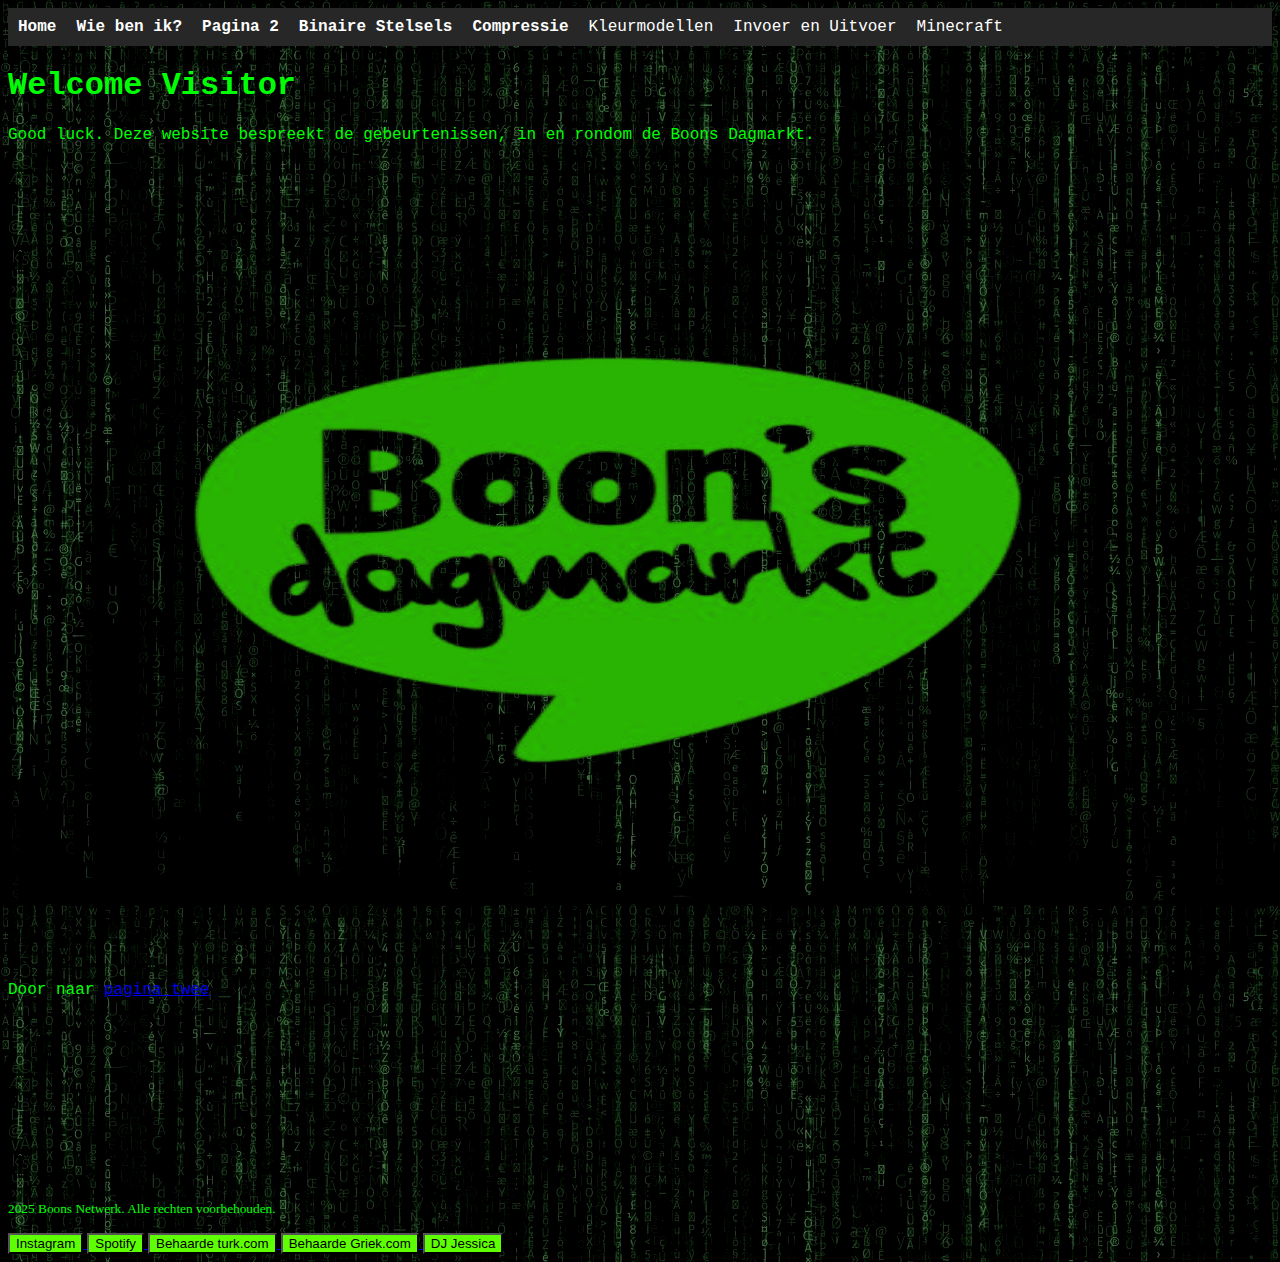
<file: index.html>
<!DOCTYPE html>

<html>
<head>
  <link rel="stylesheet" href="style.css">
  <meta charset="utf-8">
  <title>Boon's Netwerk</title>
  <link rel="icon" type="image/x-icon" href="afbeeldingen/download (2).png">
  <!-- Dit is hoe het hoofd van de pagina word laten zien. -->
</head>

<body>
  <!-- Beginnend met de body, om aan te geven wat er IN de pagina komt te staan. -->
    <div class="menu">
    
    <!-- Hierbij word er gebruik gemaakt van een klasse, om dit zo in de CSS aan te geven. -->
  <ul>
    <li><a href="index.html"><b>Home </b></a></li>
    <li><a href="wiebenik.html"><b>Wie ben ik? </b></a></li>
    <li><a href="clashroyale.html"><b>Pagina 2 </b></a></li>
    <li><a href="binairstelsel.html"><b>Binaire Stelsels </b></a></li>
    <li><a href="compressie.html"><b>Compressie </b></a></li>
    <li><a href="kleurmodellen.html">Kleurmodellen </a></li>
    <li><a href="invoeruitvoer.html">Invoer en Uitvoer</a></li>
    <li><a href="meinkraft.html">Minecraft</a></li>

  </ul>

  </div>
  <h1 class="title"> Welcome Visitor</h1>
   <div class="paragraaf"> Good luck.
 <!-- Hierbij is er een klasse toegevoegd, om dit in CSS indien nodig te veranderen.-->

   Deze website bespreekt de gebeurtenissen, in en rondom de Boons Dagmarkt.</p>
   <img src="[data-uri]" " width="1200" height="800">
   <p>Door naar <a href="clashroyale.html">pagina twee</a></p>
   <!-- Mijn eerste poging tot een link toevoegen -->



    </div>
</body>
   <footer>
    <!-- Hier in de footer word je doorgewezen naar de websites van mijn vrienden, en sociale media (?). -->
     <p><small>2025 Boons Netwerk.  Alle rechten voorbehouden.</small></p>
    <p>                                                                      </p>
    <a href="https://www.instagram.com/semfpvquad?igsh=MWs2MGhjdzdya3FyeA%3D%3D&utm_source=qr">
  	<button>Instagram</button>
</a>     <a href="https://open.spotify.com/user/313jsgh4icfrmlo5ngku3wktwleu?si=67bb957ea4fe42c7">
  	<button>Spotify</button>
</a>
 <a href="https://turkeyontop.github.io">
  	<button>Behaarde turk.com</button>
</a>
 <a href="https://greeceontop.github.io">
  	<button>Behaarde Griek.com</button>
</a>
   <a href="https://xjessicatsai-sioex.github.io/">
  	<button>DJ Jessica</button>
</a>
  
  
   </footer>


  </body>
</html>
</file>
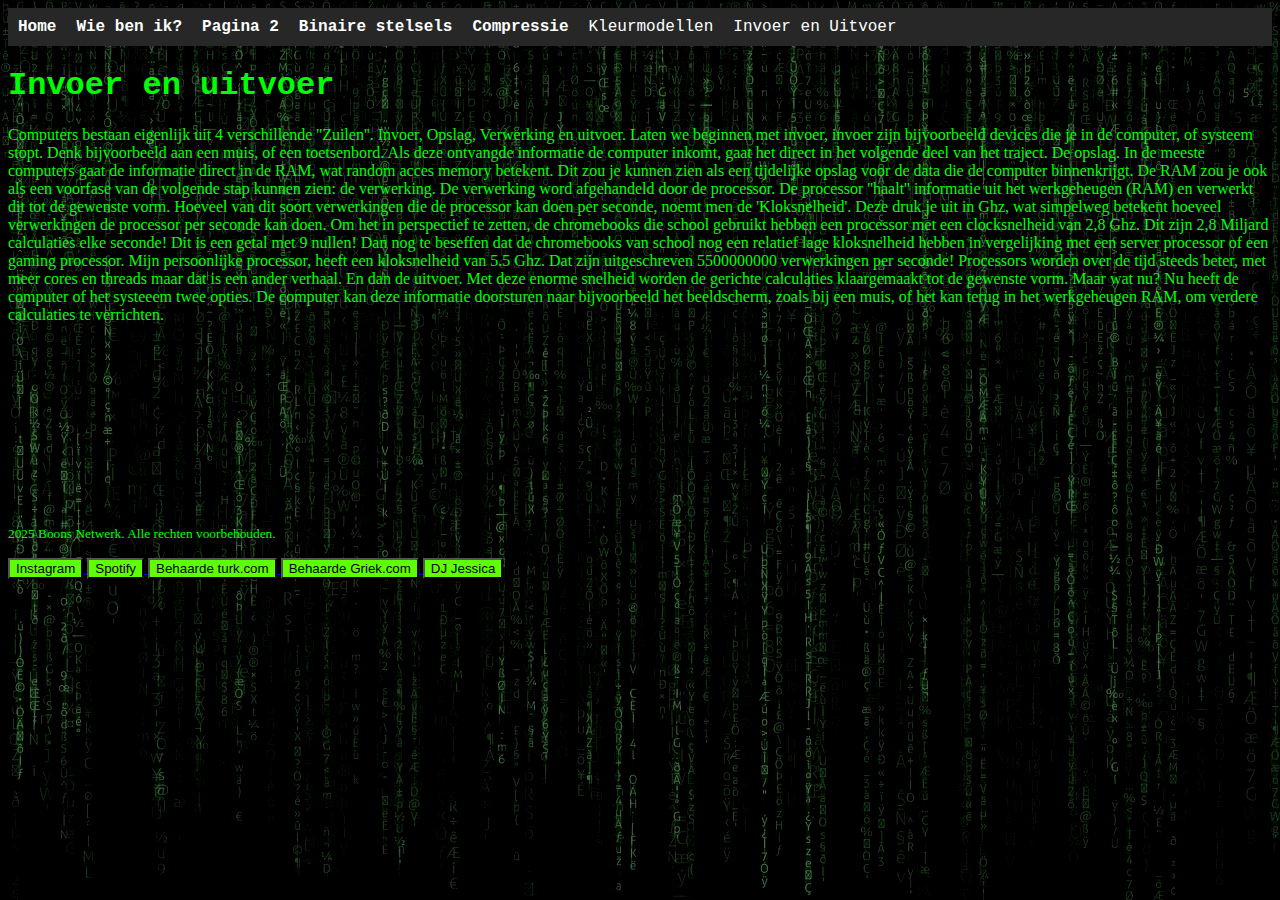
<file: invoeruitvoer.html>
<!DOCTYPE html>

<html>
<head>
  <link rel="stylesheet" href="style.css">
  <meta charset="utf-8">
  <title>Invoer uitvoer</title>
  <link rel="icon" type="image/x-icon" href="download (2).png">
</head>

<body>
  <div class="menu">
  <ul>
    <li><a href="index.html"><b>Home</b></a></li>
    <li><a href="wiebenik.html"><b>Wie ben ik?</b></a></li>
    <li><a href="clashroyale.html"><b>Pagina 2</b></a></li>
    <li><a href="binairstelsel.html"><b>Binaire stelsels</b></a></li>
    <li><a href="compressie.html"><b>Compressie</b></a></li>
    <li><a href="kleurmodellen.html">Kleurmodellen</a></li>
    <li><a href="invoeruitvoer.html">Invoer en Uitvoer</a></li>
    
  </ul>
  </div>
  <h1 class="title"> Invoer en uitvoer</h1>
 <p1> Computers bestaan eigenlijk uit 4 verschillende ''Zuilen''. Invoer, Opslag, Verwerking en uitvoer.    Laten we beginnen met invoer, invoer zijn bijvoorbeeld devices die je in de computer, of systeem stopt. Denk bijvoorbeeld aan een muis, of een toetsenbord. Als deze ontvangde informatie de computer inkomt, gaat het direct in het volgende deel van het traject. De opslag. In de meeste computers gaat de informatie direct in de RAM, wat random acces memory betekent. Dit zou je kunnen zien als een tijdelijke opslag voor de data die de computer binnenkrijgt. De RAM zou je ook als een voorfase van de volgende stap kunnen zien: de verwerking. De verwerking word afgehandeld door de processor. De processor ''haalt'' informatie uit het werkgeheugen (RAM) en verwerkt dit tot de gewenste vorm. Hoeveel van dit soort verwerkingen die de processor kan doen per seconde, noemt men de 'Kloksnelheid'. Deze druk je uit in Ghz, wat simpelweg betekent hoeveel verwerkingen de processor per seconde kan doen. Om het in perspectief te zetten, de chromebooks die school gebruikt hebben een processor met een clocksnelheid van 2,8 Ghz. Dit zijn 2,8 Miljard calculaties elke seconde! Dit is een getal met 9 nullen! Dan nog te beseffen dat de chromebooks van school nog een relatief lage kloksnelheid hebben in vergelijking met een server processor of een gaming processor. Mijn persoonlijke processor, heeft een kloksnelheid van 5.5 Ghz. Dat zijn uitgeschreven 5500000000 verwerkingen per seconde! Processors worden over de tijd steeds beter, met meer cores en threads maar dat is een ander verhaal.  En dan de uitvoer.  Met deze enorme snelheid worden de gerichte calculaties klaargemaakt tot de gewenste vorm. Maar wat nu? Nu heeft de computer of het systeeem twee opties. De computer kan deze informatie doorsturen naar bijvoorbeeld het beeldscherm, zoals bij een muis, of het kan terug in het werkgeheugen RAM, om verdere calculaties te verrichten.   </p1>
<link rel="stylesheet" href="style.css">
<footer>
    <!-- Hier in de footer word je doorgewezen naar de websites van mijn vrienden, en sociale media (?). -->
     <p><small>2025 Boons Netwerk.  Alle rechten voorbehouden.</small></p>
    <p>                                                                      </p>
    <a href="https://www.instagram.com/semfpvquad?igsh=MWs2MGhjdzdya3FyeA%3D%3D&utm_source=qr">
  	<button>Instagram</button>
</a>     <a href="https://open.spotify.com/user/313jsgh4icfrmlo5ngku3wktwleu?si=67bb957ea4fe42c7">
  	<button>Spotify</button>
</a>
 <a href="https://turkeyontop.github.io">
  	<button>Behaarde turk.com</button>
</a>
 <a href="https://greeceontop.github.io">
  	<button>Behaarde Griek.com</button>
</a>
   <a href="https://xjessicatsai-sioex.github.io/">
  	<button>DJ Jessica</button>
</a>
  
  
   </footer>
</file>
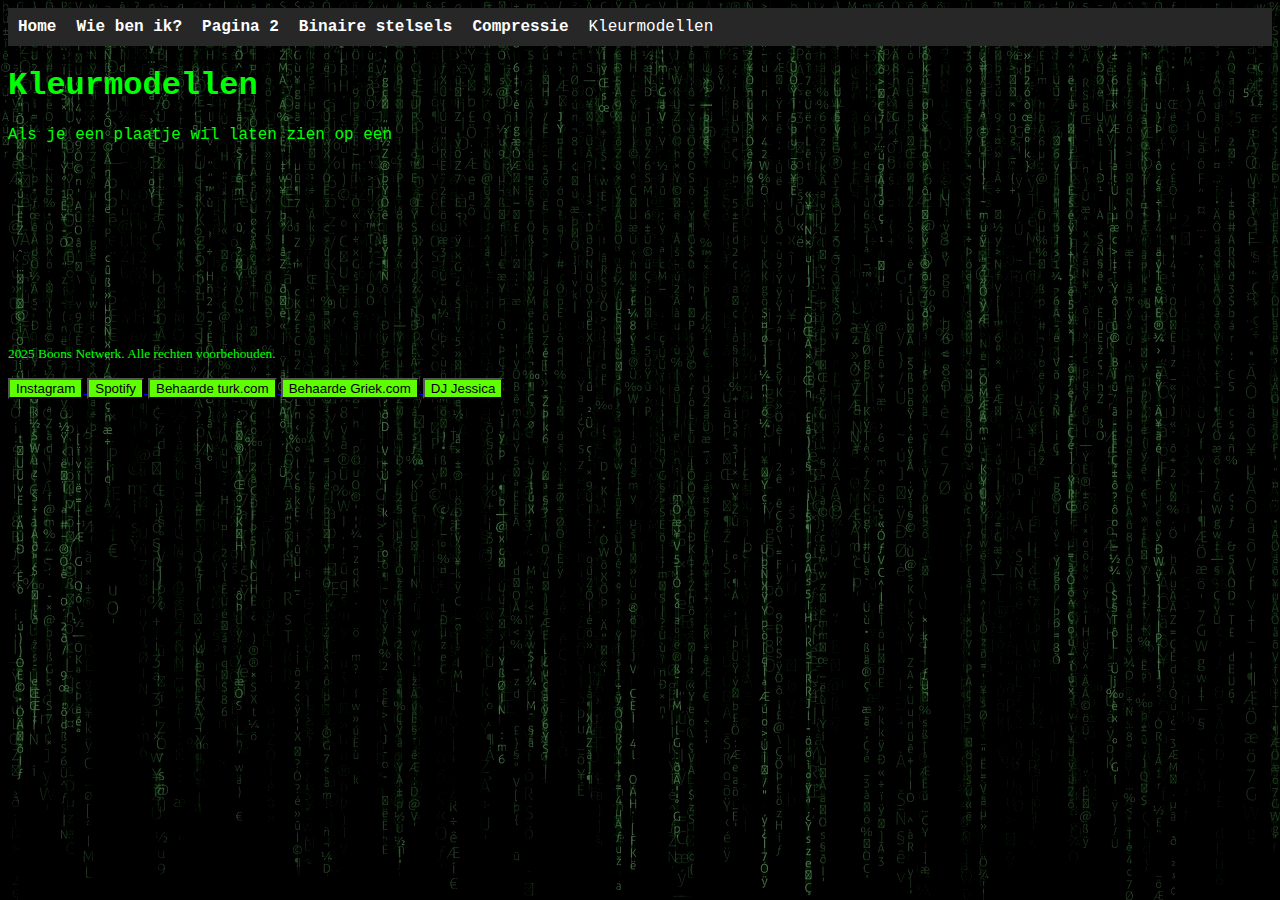
<file: kleurmodellen.html>
<!DOCTYPE html>

<html>
<head>
  <link rel="stylesheet" href="style.css">
  <meta charset="utf-8">
  <title>Kleurmodellen</title>
  <link rel="icon" type="image/x-icon" href="download (2).png">
</head>

<body>
  <div class="menu">
  <ul>
    <li><a href="index.html"><b>Home</b></a></li>
    <li><a href="wiebenik.html"><b>Wie ben ik?</b></a></li>
    <li><a href="page2.html"><b>Pagina 2</b></a></li>
    <li><a href="binairstelsel.html"><b>Binaire stelsels</b></a></li>
    <li><a href="compressie.html"><b>Compressie</b></a></li>
    <li><a href="kleurmodellen.html">Kleurmodellen</a></li>
    
  </ul>
  </div>
  <h1 class="title"> Kleurmodellen </h1>

  <div class="paragraaf">
    Als je een plaatje wil laten zien op een  </div>
</body>
<footer>
    <!-- Hier in de footer word je doorgewezen naar de websites van mijn vrienden, en sociale media (?). -->
     <p><small>2025 Boons Netwerk.  Alle rechten voorbehouden.</small></p>
    <p>                                                                      </p>
    <a href="https://www.instagram.com/semfpvquad?igsh=MWs2MGhjdzdya3FyeA%3D%3D&utm_source=qr">
  	<button>Instagram</button>
</a>     <a href="https://open.spotify.com/user/313jsgh4icfrmlo5ngku3wktwleu?si=67bb957ea4fe42c7">
  	<button>Spotify</button>
</a>
 <a href="https://turkeyontop.github.io">
  	<button>Behaarde turk.com</button>
</a>
 <a href="https://greeceontop.github.io">
  	<button>Behaarde Griek.com</button>
</a>
   <a href="https://xjessicatsai-sioex.github.io/">
  	<button>DJ Jessica</button>
</a>
  
  
   </footer>
</file>
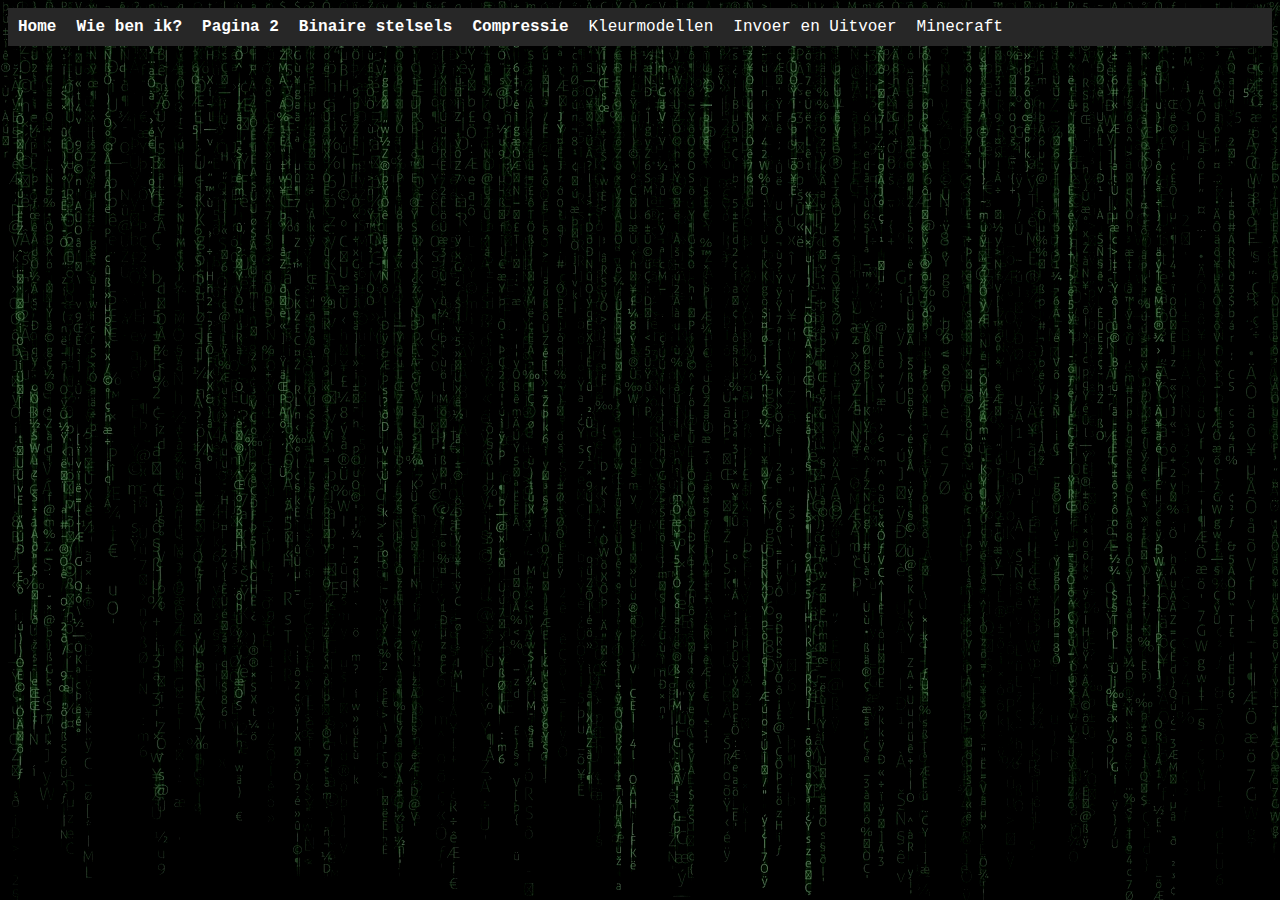
<file: meinkraft.html>
<!DOCTYPE html>
<script async src="https://arc.io/widget.min.js#SXrvhKhG"></script>
<html>
	<head>
		 <link rel="stylesheet" href="style.css">
		<meta charset="utf-8">
	  <title>Minecraft</title>
  <link rel="icon" type="image/x-icon" href="afbeeldingen/download (2).png">
	</head>
<body>
 <link rel="stylesheet" href="style.css">
  <div class="menu">
  <ul>

    <li><a href="index.html"><b>Home</b></a></li>
    <li><a href="wiebenik.html"><b>Wie ben ik?</b></a></li>
    <li><a href="clashroyale.html"><b>Pagina 2</b></a></li>
    <li><a href="binairstelsel.html"><b>Binaire stelsels</b></a></li>
    <li><a href="compressie.html"><b>Compressie</b></a></li>
    <li><a href="kleurmodellen.html">Kleurmodellen</a></li>
    <li><a href="invoeruitvoer.html">Invoer en Uitvoer</a></li>
	<li><a href="meinkraft.html">Minecraft</a></li>
    
  </ul>
  </div>
</body>
	<style>
    @import url('https://fonts.googleapis.com/css2?family=Poppins:wght@500&display=swap');
		body {
			overflow: hidden; /* Hide scrollbars */
		}
		.world-select {
			width: 99vw;
			min-width: 300px;
			height: calc(100vh - 220px);
			position: absolute;
			bottom: 120px;
			overflow-y: auto;
			background-color: RGBA(0, 0, 0, 0.6);
			justify-content: center;
			margin: 0 auto;
		}
		.world {
			width: 250px;
			height: auto;
			border: 1px solid black;
			font-size: 18px;
			font-family: "Poppins", sans-serif;
			color: rgb(180, 180, 180);
			margin: 0 auto;
			margin-top: 15px;
			padding: 5px;
			cursor: pointer;
		}
		strong {
			color: white;
		}
		.selected {
			border: 3px solid white;
			padding: 3px;
		}
		input[type=text] {
			background-color: black;
			caret-color: white;
			border: 2px solid gray;
			color: white;
			font-size: 24px;
			padding-left: 12px;
		}
		input[type=text]:focus {
			border: 2px solid lightgray;
		}
		#boxcentertop {
			z-index: 1;
			width: 80vw;
			max-width: 400px;
			height: 50px;
			position: relative;
			top: 30px;
			display: block;
			margin: 0 auto;
		}
		.hidden {
			display: none !important;
		}
		#onhover {
			background-color: rgba(0, 0, 0, 0.9);
			color: rgb(200, 200, 200);
			font-family: 'Poppins', sans-serif;
			word-wrap: normal;
			width: auto;
			max-width: 400px;
			position: absolute;
			z-index: 1;
			padding: 10px;
			cursor: default;
		}
		#quota {
			display: block;
			position: absolute;
			width: 99vw;
			margin: 0 auto;
			bottom: 110px;
			z-index: 1;
			background-color: RGBA(0, 0, 0, 0.6);
			justify-content: center;
			text-align: center;
			color: white;
      font-family: 'Poppins', sans-serif;
		}
	</style>
	<body>
	<canvas id="overlay" tabindex="0" width="600" height="600" style="position: absolute; top: 0px; left: 0px"></canvas>
	<input type="text" id="savebox" class="hidden" spellcheck="false" style="position: absolute; top: 10px; left: 10px; z-index: 1;">
	<input type="text" id="boxcentertop" class="hidden" spellcheck="false">
	<div id="quota" class="hidden"></div>
	<div id="onhover" class="hidden"></div>
	<p id="savedirections" class="hidden" style="position: absolute; top: 40px; left: 10px; z-index: 1; background-color: rgba(255, 255, 255, 0.3);">
		Semcraft
	</p>
	<div class="world-select hidden" id="worlds"></div>
	<p id="message" class="hidden" style="position: absolute; top: 10px; right: 10px; z-index: 1; text-align: right; background-color: rgba(255, 255, 255, 0.3);"></p>
	<script>
		
		var loadString = ""
	</script>
	<script type="x-shader/vertex" id="blockVertexShader">
		attribute vec3  aVertex;
		attribute vec2  aTexture;
		attribute float aShadow;
		varying vec2  vTexture;
		varying float vShadow;
		varying float vFog;
		uniform mat4 uView;
		uniform float uDist;
		uniform vec3 uPos;

		void main(void) {
			vTexture = aTexture;
			vShadow = aShadow > 0.0 ? aShadow : 1.0;
			gl_Position = uView * vec4( aVertex, 1.0);

			float range = max(uDist / 5.0, 8.0);
			vFog = clamp((length(uPos.xz - aVertex.xz) - uDist + range) / range, 0.0, 1.0);
		}
	</script>
	<script type="x-shader/fragment" id="blockFragmentShader">
		#ifdef GL_FRAGMENT_PRECISION_HIGH
			precision highp float;
		#else
			precision mediump float;
		#endif

		uniform sampler2D uSampler;
		varying float vShadow;
		varying vec2 vTexture;
		varying float vFog;

		vec4 fog(vec4 color) {
			color.r += (0.33 - color.r) * vFog;
			color.g += (0.54 - color.g) * vFog;
			color.b += (0.72 - color.b) * vFog;
			return color;
		}

		void main(void){
			vec4 color = texture2D(uSampler, vTexture);
			gl_FragColor = fog(vec4(color.rgb * vShadow, color.a));
			if (gl_FragColor.a == 0.0) discard;
		}
	</script>
	<script type="x-shader/vertex" id="2dVertexShader">
		attribute vec2 aVertex;
		attribute vec2 aTexture;
		attribute float aShadow;
		varying vec2 vTexture;
		varying float vShadow;

		void main(void) {
			vTexture = aTexture;
			vShadow = aShadow;
			gl_Position = vec4(aVertex, 0.5, 1.0);
		}
	</script>
	<script type="x-shader/fragment" id="2dFragmentShader">
		#ifdef GL_FRAGMENT_PRECISION_HIGH
			precision highp float;
		#else
			precision mediump float;
		#endif

		uniform sampler2D uSampler;
		varying vec2 vTexture;
		varying float vShadow;

		void main(void) {
			vec4 color = texture2D(uSampler, vTexture);
			gl_FragColor = vec4(color.rgb * vShadow, color.a);
			if (gl_FragColor.a == 0.0) discard;
		}
	</script>
	<script type="application/javascript">
window.canvas = document.getElementById("overlay")
window.ctx = canvas.getContext("2d")
window.savebox = document.getElementById("savebox")
window.boxCenterTop = document.getElementById("boxcentertop")
window.saveDirections = document.getElementById("savedirections")
window.message = document.getElementById("message")
window.worlds = document.getElementById("worlds")
window.quota = document.getElementById("quota")
var hoverbox = document.getElementById("onhover")
ctx.canvas.width  = window.innerWidth
ctx.canvas.height = window.innerHeight


var MathGlob = Math
function Semcraft() {
	let Math = MathGlob
	let setPixel, getPixels
	let textures = {
		grassTop: function(n) {
			let r = 0, g = 0, b = 0, d = 0
			for (let x = 0; x < 16; x++) {
				for (let y = 0; y < 16; y++) {
					d = Math.random() * 0.25 + 0.65
					r = 0x54 * d
					g = 0xa0 * d
					b = 0x48 * d
					setPixel(n, x, y, r, g, b)
				}
			}
		},
		grassSide: function(n) {
			let r = 0, g = 0, b = 0, d = 0
			let pix = getPixels("[base64]")
			for (let i = 0; i < pix.length; i += 4) {
				setPixel(n, i >> 2 & 15, i >> 6, pix[i], pix[i+1], pix[i+2], pix[i+3])
			}
			for (let x = 0; x < 16; x++) {
				let m = Math.random() * 4 + 1
				for (let y = 0; y < m; y++) {
					d = Math.random() * 0.25 + 0.65
					r = 0x54 * d
					g = 0xa0 * d
					b = 0x48 * d
					setPixel(n, x, y, r, g, b)
				}
			}
		},
		leaves: function(n) {
			let r = 0, g = 0, b = 0, a = 0
			for (let x = 0; x < 16; x++) {
				for (let y = 0; y < 16; y++) {
					r = 0
					g = Math.floor(Math.random() * 30 + 100)
					b = Math.floor(Math.random() * 30)
					if (Math.random() < 0.35) {
						a = 0
					} else {
						a = 255
					}
					setPixel(n, x, y, r, g, b, a)
				}
			}
		},
		oakPlanks: function(n) {
			let r = 0
			for (let y = 0; y < 16; y++) {
				let a = (y & 3) === 3 ? 0.7 : 1
				for (let x = 0; x < 16; x++) {
					let mid = x === 8 && (y & 7) > 3 && a === 1 ? 0.85 : 1
					let rit = x === 15 && (y & 7) < 3 && a === 1 ? 0.85 : 1
					r = (Math.random() * 0.1 + 0.9) * a * mid * rit
					setPixel(n, x, y, 190 * r, 154 * r, 96 * r)
				}
			}
		},
		hitbox: function(n) {
			for (let x = 0; x < 16; x++) {
				for (let y = 0; y < 16; y++) {
					setPixel(n, x, y, 255, 255, 0, 255)
				}
			}
		},
		dirt: "[base64]",
		stone: "[base64]",
		logSide: "[base64]",
		logTop: "[base64]",
		bedrock: "[base64]",
		glass: "[base64]",
		cobblestone: "[base64]",
		mossyCobble: "[base64]",
		stoneBricks: "[base64]",
		mossyStoneBricks: "[base64]",
		bricks: "[base64]",
		coalOre: "[base64]",
		ironOre: "[base64]",
		goldOre: "[base64]",
		diamondOre: "[base64]",
		redstoneOre: "[base64]",
		lapisOre: "[base64]",
		emeraldOre: "[base64]",
		coalBlock: "[base64]",
		ironBlock: "[base64]",
		goldBlock: "[base64]",
		diamondBlock: "[base64]",
		redstoneBlock: "[base64]",
		lapisBlock: "[base64]",
		emeraldBlock: "[base64]",
		tntTop: "[base64]",
		tntSides: "[base64]",
		tntBottom: "[base64]",
		acaciaLogSide: "[base64]",
		acaciaLogTop: "[base64]",
		acaciaPlanks: "[base64]",
		birchLogSide: "[base64]",
		birchLogTop: "[base64]",
		birchPlanks: "[base64]",
		darkOakLogSide: "[base64]",
		darkOakLogTop: "[base64]",
		darkOakPlanks: "[base64]",
		jungleLogSide: "[base64]",
		jungleLogTop: "[base64]",
		junglePlanks: "[base64]",
		spruceLogSide: "[base64]",
		spruceLogTop: "[base64]",
		sprucePlanks: "[base64]",
		sand: "[base64]",
		gravel: "[base64]",
		blackConcrete: "[base64]",
		blackWool: "[base64]",
		blueConcrete: "[base64]",
		blueWool: "[base64]",
		brownConcrete: "[base64]",
		brownWool: "[base64]",
		cyanConcrete: "[base64]",
		cyanWool: "[base64]",
		grayConcrete: "[base64]",
		grayWool: "[base64]",
		greenConcrete: "[base64]",
		greenWool: "[base64]",
		lightBlueConcrete: "[base64]",
		lightBlueWool: "[base64]",
		lightGrayConcrete: "[base64]",
		lightGrayWool: "[base64]",
		limeConcrete: "[base64]",
		limeWool: "[base64]",
		magentaConcrete: "[base64]",
		magentaWool: "[base64]",
		orangeConcrete: "[base64]",
		orangeWool: "[base64]",
		pinkConcrete: "[base64]",
		pinkWool: "[base64]",
		purpleConcrete: "[base64]",
		purpleWool: "[base64]",
		redConcrete: "[base64]",
		redWool: "[base64]",
		whiteConcrete: "[base64]",
		whiteWool: "[base64]",
		yellowConcrete: "[base64]",
		yellowWool: "[base64]",
		bookshelf: "[base64]",
		netherBricks: "[base64]",
		redNetherBricks: "[base64]",
		netherQuartzOre: "[base64]",
		netherrack: "[base64]",
		netherWartBlock: "[base64]",
		quartzBlockBottom: "[base64]",
		quartzBlockSide: "[base64]",
		quartzBlockTop: "[base64]",
		quartzPillar: "[base64]",
		quartzPillarTop: "[base64]",
		chiseledQuartzBlock: "[base64]",
		chiseledQuartzBlockTop: "[base64]",
		chiseledStoneBricks: "[base64]",
		smoothStone: "[base64]",
		soulSand: "[base64]",
		glowstone: "[base64]",
		andesite: "[base64]",
		diorite: "[base64]",
		granite: "[base64]",
		polishedAndesite: "[base64]",
		polishedDiorite: "[base64]",
		polishedGranite: "[base64]",
    sandStoneSide: "[base64]",
    sandStoneTop: "[base64]",
    smoothSandStoneSide: "[base64]",
    smoothSandStoneTop: "[base64]",
    chiseledSandStoneSide: "[base64]",
    chiseledSandStoneTop: "[base64]",
    ironBarsSide: "[base64]",
    ironBarsTop: "[base64]",
    waterBlock: "[base64]",
    altLeavesSide: "[base64]",
    altLeavesTop: "[base64]",
    oakDoorTip: "[base64]",
    oakDoorBittim: "[base64]",
    justLeaves: "[base64]",
    oakDoorBittimboi: "[base64]",
    dispenserBlick: "[base64]",
    iceBlick: "[base64]",
    cobwebBlick: "[base64]",
    crackedStoneBrick: "[base64]",
    grassLeavesSide: "[base64]",
    grassLeavesTop: "[base64]",
    blackStainedGlass: "[base64]",
    whiteTerracotta: "[base64]",
    sidewaysPillar: "[base64]",
    
    
	}

	let blockData = [
		{
			name: "air",
			id: 0,
			textures: [],
			transparent: true,
			shadow: false,
		},
		{
			name: "grass",
			textures: ["grassTop", "grassSide"],
		},
		{ name: "dirt" },
		{ name: "stone" },
		{ name: "bedrock" },
		{ name: "sand" },
		{ name: "gravel" },
		{
			name: "leaves",
			transparent: true,
		},
		{
			name: "glass",
			transparent: true,
			shadow: false,
		},
		{ name: "cobblestone" },
		{ name: "mossyCobble" },
		{ name: "stoneBricks" },
		{ name: "mossyStoneBricks" },
		{ name: "bricks" },
		{ name: "coalOre" },
		{ name: "ironOre" },
		{ name: "goldOre" },
		{ name: "diamondOre" },
		{ name: "redstoneOre" },
		{ name: "lapisOre" },
		{ name: "emeraldOre" },
		{ name: "coalBlock" },
		{ name: "ironBlock" },
		{ name: "goldBlock" },
		{ name: "diamondBlock" },
		{ name: "redstoneBlock" },
		{ name: "lapisBlock" },
		{ name: "emeraldBlock" },
		{ name: "oakPlanks" },
		{
			name: "oakLog",
			textures: [ "logTop", "logSide" ],
		},
		{ name: "acaciaPlanks" },
		{
			name: "acaciaLog",
			textures: [ "acaciaLogTop", "acaciaLogSide" ],
		},
		{ name: "birchPlanks" },
		{
			name: "birchLog",
			textures: [ "birchLogTop", "birchLogSide" ],
		},
		{ name: "darkOakPlanks" },
		{
			name: "darkOakLog",
			textures: [ "darkOakLogTop", "darkOakLogSide" ],
		},
		{ name: "junglePlanks" },
		{
			name: "jungleLog",
			textures: [ "jungleLogTop", "jungleLogSide" ],
		},
		{ name: "sprucePlanks" },
		{
			name: "spruceLog",
			textures: [ "spruceLogTop", "spruceLogSide" ],
		},
		{ name: "whiteWool" },
		{ name: "orangeWool" },
		{ name: "magentaWool" },
		{ name: "lightBlueWool" },
		{ name: "yellowWool" },
		{ name: "limeWool" },
		{ name: "pinkWool" },
		{ name: "grayWool" },
		{ name: "lightGrayWool" },
		{ name: "cyanWool" },
		{ name: "purpleWool" },
		{ name: "blueWool" },
		{ name: "brownWool" },
		{ name: "greenWool" },
		{ name: "redWool" },
		{ name: "blackWool" },
		{ name: "whiteConcrete" },
		{ name: "orangeConcrete" },
		{ name: "magentaConcrete" },
		{ name: "lightBlueConcrete" },
		{ name: "yellowConcrete" },
		{ name: "limeConcrete" },
		{ name: "pinkConcrete" },
		{ name: "grayConcrete" },
		{ name: "lightGrayConcrete" },
		{ name: "cyanConcrete" },
		{ name: "purpleConcrete" },
		{ name: "blueConcrete" },
		{ name: "brownConcrete" },
		{ name: "greenConcrete" },
		{ name: "redConcrete" },
		{ name: "blackConcrete" },
		{
			name: "bookshelf",
			textures: [ "oakPlanks", "bookshelf" ]
		},
		{ name: "netherrack" },
		{ name: "soulSand" },
		{ name: "glowstone" },
		{ name: "netherWartBlock" },
		{ name: "netherBricks" },
		{ name: "redNetherBricks" },
		{ name: "netherQuartzOre" },
		{
			name: "quartzBlock",
			textures: ["quartzBlockBottom", "quartzBlockTop", "quartzBlockSide"]
		},
		{
			name: "quartzPillar",
			textures: ["quartzPillarTop", "quartzPillar"]
		},
		{
			name: "chiseledQuartzBlock",
			textures: ["chiseledQuartzBlock", "chiseledQuartzBlockTop"]
		},
		{ name: "chiseledStoneBricks" },
		{ name: "smoothStone" },
		{ name: "andesite" },
		{ name: "polishedAndesite" },
		{ name: "diorite" },
		{ name: "polishedDiorite" },
		{ name: "granite" },
		{ name: "polishedGranite" },
    { name: "sandStone",
      textures: ["sandStoneTop", "sandStoneSide"],
    },
    { name: "smoothSandStone",
      textures: ["smoothSandStoneTop", "smoothSandStoneSide"],
    },
    { name: "chiseledSandStone",
      textures: ["chiseledSandStoneTop", "chiseledSandStoneSide"],
    },
    { name: "ironBars",
      textures: [ "ironBarsTop", "ironBarsSide" ],
      transparent: true,
	  shadow: false,
    },
    { name: "waterBlock",
      transparent: true,
	  shadow: false,
    },
    { name: "altLeaves",
      textures: [ "altLeavesTop", "altLeavesSide" ],
    },
    { name: "oakDoorTip" },
    { name: "oakDoorBittim" },
	{ name: "justLeaves" },
	{ name: "oakDoorBittimboi" },
	{ name: "dispenserBlick" },
	{ name: "iceBlick",
	  transparent: true,
	  shadows: false,
	},
	{ name: "cobwebBlick",
	  transparent: true,
	  shadows: false,
	},
	{ name: "crackedStoneBrick" },
	{ name: "grassLeaves",
	  textures: [ "grassLeavesTop", "grassLeavesSide" ],
	  transparent: true,
	  shadows: false,
	},
	{ name: "blackStainedGlass",
	  transparent: true,
	  shadows: false,
	},
	{ name: "whiteTerracotta" },
	{ name: "sidewaysPillar" },
		
		
	]
	const BLOCK_COUNT = blockData.length;

	
	(function() {
		for (let i = 1; i < BLOCK_COUNT; i++) {
			let data = blockData[i]
			data.id = i

			if (!data.textures) {
				data.textures = [ data.name, data.name, data.name, data.name, data.name, data.name ]
			} else if (typeof data.textures === "string") {
				let texture = data.textures
				data.textures = [ texture, texture, texture, texture, texture, texture ]
			} else if (data.textures.length === 3) {
				data.textures[3] = data.textures[2]
				data.textures[4] = data.textures[2]
				data.textures[5] = data.textures[2]
			} else if (data.textures.length === 2) {
			
				data.textures[2] = data.textures[1]
				data.textures[3] = data.textures[2]
				data.textures[4] = data.textures[2]
				data.textures[5] = data.textures[2]
				data.textures[1] = data.textures[0]
			}

			data.transparent = data.transparent || false
			data.shadow = data.shadow !== undefined ? data.shadow : true
		}
	})()

	let win = window.parent
	let doc = document
	let console = win.console
	let world

	let seedHash
	let hash = (function() {
		let seed = Math.random() * 2100000000 | 0
		let PRIME32_2 = 1883677709
		let PRIME32_3 = 2034071983
		let PRIME32_4 = 668265263
		let PRIME32_5 = 374761393

		seedHash = function(s) {
			seed = s | 0
		}

		return function(x, y) {
			let h32 = 0

			h32 = seed + PRIME32_5 | 0
			h32 += 8

			h32 += Math.imul(x, PRIME32_3)
			h32 = Math.imul(h32 << 17 | h32 >> 32 - 17, PRIME32_4)
			h32 += Math.imul(y, PRIME32_3)
			h32 = Math.imul(h32 << 17 | h32 >> 32 - 17, PRIME32_4)

			h32 ^= h32 >> 15
			h32 *= PRIME32_2
			h32 ^= h32 >> 13
			h32 *= PRIME32_3
			h32 ^= h32 >> 16

			return h32 / 2147483647
		}
	})()
	let worldSeed

	
	let currentRandom = null
	function Marsaglia(i1, i2) {
	
		let z = (i1 | 0) || 362436069, w = i2 || hash(521288629, z) * 2147483647 | 0

		let nextInt = function() {
			z=36969*(z&65535)+(z>>>16) & 0xFFFFFFFF
			w=18000*(w&65535)+(w>>>16) & 0xFFFFFFFF
			return ((z&0xFFFF)<<16 | w&0xFFFF) & 0xFFFFFFFF
		}

		this.nextDouble = function() {
			let i = nextInt() / 4294967296
			return i < 0 ? 1 + i : i
		}
		this.nextInt = nextInt
	}
	let randomSeed = function(seed) {
		currentRandom = (new Marsaglia(seed)).nextDouble
	}
	let random = function(min, max) {
		if (!max) {
			if (min) {
				max = min
				min = 0
			} else {
				min = 0
				max = 1
			}
		}
		return currentRandom() * (max - min) + min
	}
	let noiseProfile = { generator: undefined, octaves: 4, fallout: 0.5, seed: undefined }
	function PerlinNoise(seed) {
		let rnd = seed !== undefined ? new Marsaglia(seed) : Marsaglia.createRandomized()
		let i, j
		
		let perm = new Uint8Array(512)
		for(i=0;i<256;++i) {
			perm[i] = i
		}
		for(i=0;i<256;++i) {
			let t = perm[j = rnd.nextInt() & 0xFF]; perm[j] = perm[i]; perm[i] = t
		}
		
		for(i=0;i<256;++i) {
			perm[i + 256] = perm[i]
		}

		function grad3d(i,x,y,z) {
			let h = i & 15; 
			let u = h<8 ? x : y,
				v = h<4 ? y : h===12||h===14 ? x : z
			return ((h&1) === 0 ? u : -u) + ((h&2) === 0 ? v : -v)
		}

		function grad2d(i,x,y) {
			let v = (i & 1) === 0 ? x : y
			return (i&2) === 0 ? -v : v
		}

		function grad1d(i,x) {
			return (i&1) === 0 ? -x : x
		}

		function lerp(t,a,b) {
			return a + t * (b - a)
		}

		this.noise3d = function(x, y, z) {
			let X = Math.floor(x) & 255, Y = Math.floor(y) & 255, Z = Math.floor(z) & 255
			x -= Math.floor(x); y -= Math.floor(y); z -= Math.floor(z)
			let fx = (3-2*x)*x*x, fy = (3-2*y)*y*y, fz = (3-2*z)*z*z
			let p0 = perm[X]+Y, p00 = perm[p0] + Z, p01 = perm[p0 + 1] + Z,
				p1 = perm[X + 1] + Y, p10 = perm[p1] + Z, p11 = perm[p1 + 1] + Z
			return lerp(fz,
				lerp(fy, lerp(fx, grad3d(perm[p00], x, y, z), grad3d(perm[p10], x-1, y, z)),
					lerp(fx, grad3d(perm[p01], x, y-1, z), grad3d(perm[p11], x-1, y-1,z))),
				lerp(fy, lerp(fx, grad3d(perm[p00 + 1], x, y, z-1), grad3d(perm[p10 + 1], x-1, y, z-1)),
					lerp(fx, grad3d(perm[p01 + 1], x, y-1, z-1), grad3d(perm[p11 + 1], x-1, y-1,z-1))))
		}

		this.noise2d = function(x, y) {
			let X = Math.floor(x)&255, Y = Math.floor(y)&255
			x -= Math.floor(x); y -= Math.floor(y)
			let fx = (3-2*x)*x*x, fy = (3-2*y)*y*y
			let p0 = perm[X]+Y, p1 = perm[X + 1] + Y
			return lerp(fy,
				lerp(fx, grad2d(perm[p0], x, y), grad2d(perm[p1], x-1, y)),
				lerp(fx, grad2d(perm[p0 + 1], x, y-1), grad2d(perm[p1 + 1], x-1, y-1)))
		}

		this.noise1d = function(x) {
			let X = Math.floor(x)&255
			x -= Math.floor(x)
			let fx = (3-2*x)*x*x
			return lerp(fx, grad1d(perm[X], x), grad1d(perm[X+1], x-1))
		}
	}
	let noiseSeed = function(seed) {
		noiseProfile.seed = seed
		noiseProfile.generator = new PerlinNoise(noiseProfile.seed)
	}
	let noise = function(x, y, z) {
		let generator = noiseProfile.generator
		let effect = 1, k = 1, sum = 0
		for(let i = 0; i < noiseProfile.octaves; ++i) {
			effect *= noiseProfile.fallout
			switch (arguments.length) {
				case 1:
					sum += effect * (1 + generator.noise1d(k*x))/2; break
				case 2:
					sum += effect * (1 + generator.noise2d(k*x, k*y))/2; break
				case 3:
					sum += effect * (1 + generator.noise3d(k*x, k*y, k*z))/2; break
			}
			k *= 2
		}
		return sum
	}

	let caveNoise
	
	function openSimplexNoise(clientSeed) {
		const SQ4 = 2
		const toNums = function(s) { return s.split(",").map(function(s) { return new Uint8Array(s.split("").map(function(v) { return Number(v) })) }) }
		const decode = function(m, r, s) { return new Int8Array(s.split("").map(function(v) { return parseInt(v, r) + m })) }
		const toNumsB32 = function(s) { return s.split(",").map(function(s) { return parseInt(s, 32) }) }
		const NORM_3D = 1.0 / 206.0
		const SQUISH_3D = 1 / 3
		const STRETCH_3D = -1 / 6
		var base3D = toNums("0000110010101001,2110210120113111,110010101001211021012011")
		const gradients3D = decode(-11, 23, "0ff7mf7fmmfffmfffm07f70f77mm7ff0ff7m0f77m77f0mf7fm7ff0077707770m77f07f70")
		var lookupPairs3D = function() { return new Uint16Array(toNumsB32("0,2,1,1,2,2,5,1,6,0,7,0,10,2,12,2,41,1,45,1,50,5,51,5,g6,0,g7,0,h2,4,h6,4,k5,3,k7,3,l0,5,l1,5,l2,4,l5,3,l6,4,l7,3,l8,d,l9,d,la,c,ld,e,le,c,lf,e,m8,k,ma,i,p9,l,pd,n,q8,k,q9,l,15e,j,15f,m,16a,i,16e,j,19d,n,19f,m,1a8,f,1a9,h,1aa,f,1ad,h,1ae,g,1af,g,1ag,b,1ah,a,1ai,b,1al,a,1am,9,1an,9,1bg,b,1bi,b,1eh,a,1el,a,1fg,8,1fh,8,1qm,9,1qn,9,1ri,7,1rm,7,1ul,6,1un,6,1vg,8,1vh,8,1vi,7,1vl,6,1vm,7,1vn,6")) }
		var p3D = decode(-1, 5, "[base64]")
		const setOf = function(count) { var a = [],i = 0; while (i < count) { a.push(i++) } return a }
		const doFor = function(count, cb) { var i = 0; while (i < count && cb(i++) !== true) {} }

		function shuffleSeed(seed,count){
			seed = seed * 1664525 + 1013904223 | 0
			count -= 1
			return count > 0 ? shuffleSeed(seed, count) : seed
		}
		const types = {
			_3D : {
				base : base3D,
				squish : SQUISH_3D,
				dimensions : 3,
				pD : p3D,
				lookup : lookupPairs3D,
			}
		}

		function createContribution(type, baseSet, index) {
			var i = 0
			const multiplier = baseSet[index ++]
			const c = { next : undefined }
			while(i < type.dimensions) {
				const axis = ("xyzw")[i]
				c[axis + "sb"] = baseSet[index + i]
				c["d" + axis] = - baseSet[index + i++] - multiplier * type.squish
			}
			return c
		}

		function createLookupPairs(lookupArray, contributions){
			var i
			const a = lookupArray()
			const res = new Map()
			for (i = 0; i < a.length; i += 2) { res.set(a[i], contributions[a[i + 1]]); }
			return res
		}

		function createContributionArray(type) {
			const conts = []
			const d = type.dimensions
			const baseStep = d * d
			var k, i = 0
			while (i < type.pD.length) {
				const baseSet = type.base[type.pD[i]]
				let previous, current
				k = 0
				do {
					current = createContribution(type, baseSet, k)
					if (!previous) { conts[i / baseStep] = current; }
					else { previous.next = current; }
					previous = current
					k += d + 1
				} while(k < baseSet.length)

				current.next = createContribution(type, type.pD, i + 1)
				if (d >= 3) { current.next.next = createContribution(type, type.pD, i + d + 2) }
				if (d === 4) { current.next.next.next = createContribution(type, type.pD, i + 11) }
				i += baseStep
			}
			const result = [conts, createLookupPairs(type.lookup, conts)]
			type.base = undefined
			type.lookup = undefined
			return result
		}

		let temp = createContributionArray(types._3D)
		const contributions3D = temp[0], lookup3D = temp[1]
		const perm = new Uint8Array(256)
		const perm3D = new Uint8Array(256)
		const source = new Uint8Array(setOf(256))
		var seed = shuffleSeed(clientSeed, 3)
		doFor(256, function(i) {
			i = 255 - i
			seed = shuffleSeed(seed, 1)
			var r = (seed + 31) % (i + 1)
			r += r < 0 ? i + 1 : 0
			perm[i] = source[r]
			perm3D[i] = (perm[i] % 24) * 3
			source[r] = source[i]
		})
		base3D = undefined
		lookupPairs3D = undefined
		p3D = undefined

		return function(x, y, z) {
			const pD = perm3D
			const p = perm
			const g = gradients3D
			const stretchOffset = (x + y + z) * STRETCH_3D
			const xs = x + stretchOffset, ys = y + stretchOffset, zs = z + stretchOffset
			const xsb = Math.floor(xs), ysb = Math.floor(ys), zsb = Math.floor(zs)
			const squishOffset	= (xsb + ysb + zsb) * SQUISH_3D
			const dx0 = x - (xsb + squishOffset), dy0 = y - (ysb + squishOffset), dz0 = z - (zsb + squishOffset)
			const xins = xs - xsb, yins = ys - ysb, zins = zs - zsb
			const inSum = xins + yins + zins
			var c = lookup3D.get(
				(yins - zins + 1) |
				((xins - yins + 1) << 1) |
				((xins - zins + 1) << 2) |
				(inSum << 3) |
				((inSum + zins) << 5) |
				((inSum + yins) << 7) |
				((inSum + xins) << 9)
			)
			var i, value = 0
			while (c !== undefined) {
				const dx = dx0 + c.dx, dy = dy0 + c.dy, dz = dz0 + c.dz
				let attn = 2 - dx * dx - dy * dy - dz * dz
				if (attn > 0) {
					i = pD[(((p[(xsb + c.xsb) & 0xFF] + (ysb + c.ysb)) & 0xFF) + (zsb + c.zsb)) & 0xFF]
					attn *= attn
					value += attn * attn * (g[i++] * dx + g[i++] * dy + g[i] * dz)
				}
				c = c.next
			}
			return value * NORM_3D + 0.5
		}
	}

	let PVector = function(x, y, z) {
		this.x = x
		this.y = y
		this.z = z
		this.set = function(x, y, z) {
			if (y === undefined) {
				this.x = x.x
				this.y = x.y
				this.z = x.z
			} else {
				this.x = x
				this.y = y
				this.z = z
			}
		}
		this.normalize = function() {
			let mag = Math.sqrt(this.x * this.x + this.y * this.y + this.z * this.z)
			this.x /= mag
			this.y /= mag
			this.z /= mag
		}
		this.add = function(v) {
			this.x += v.x
			this.y += v.y
			this.z += v.z
		}
		this.mult = function(m) {
			this.x *= m
			this.y *= m
			this.z *= m
		}
	}
	let fill = function(r, g, b) {
		if (g === undefined) {
			g = r
			b = r
		}
		ctx.fillStyle = "rgb(" + r + ", " + g + ", " + b + ")"
	}
	let stroke = function(r, g, b) {
		if (g === undefined) {
			g = r
			b = r
		}
		ctx.strokeStyle = "rgb(" + r + ", " + g + ", " + b + ")"
	}
	let line = function(x1, y1, x2, y2) {
		ctx.moveTo(x1, y1)
		ctx.lineTo(x2, y2)
	}
	function text(txt, x, y, h) {
		h = h || 0

		let lines = txt.split("\n")
		for (let i = 0; i < lines.length; i++) {
			ctx.fillText(lines[i], x, y + h * i)
		}
	}
	function textSize(size) {
		ctx.font = size + 'px Poppins' // VT323
	}
	let strokeWeight = function(num) {
		ctx.lineWidth = num
	}
	const ARROW = "arrow"
	const HAND = "pointer"
	const CROSS = "crosshair"
	let cursor = function(type) {
		canvas.style.cursor = type
	}
	randomSeed(Math.random() * 10000000 | 0)

	async function createDatabase() {
		return await new Promise(async (resolve, reject) => {
			let request = window.indexedDB.open("MineKhan", 1)

			request.onupgradeneeded = function(event) {
				let DB = event.target.result
				
				let store = DB.createObjectStore("worlds", { keyPath: "id" })
				store.createIndex("id", "id", { unique: true })
				store.createIndex("data", "data", { unique: false })
			}

			request.onsuccess = function(e) {
				resolve(request.result)
			}

			request.onerror = function(e) {
				console.error(e)
				reject(e)
			}
		})
	}
	async function loadFromDB(id) {
		return await new Promise(async (resolve, reject) => {
			let db = await createDatabase()
			let trans = db.transaction("worlds", "readwrite")
			let store = trans.objectStore("worlds")
			let req = id ? store.get(id) : store.getAll()
			req.onsuccess = function(e) {
				resolve(req.result)
				db.close()
			}
			req.onerror = function(e) { 
				resolve(null)
				db.close()
			}
		})
	}
	async function saveToDB(id, data) {
		return new Promise(async (resolve, reject) => {
			let db = await createDatabase()
			let trans = db.transaction("worlds", "readwrite")
			let store = trans.objectStore("worlds")
			let req = store.put({ id: id, data: data })
			req.onsuccess = function() {
				resolve(req.result)
			}
			req.onerror = function(e) {
				reject(e)
			}
		})
	}
	async function deleteFromDB(id) {
		return new Promise(async (resolve, reject) => {
			let db = await createDatabase()
			let trans = db.transaction("worlds", "readwrite")
			let store = trans.objectStore("worlds")
			let req = store.delete(id)
			req.onsuccess = function() {
				resolve(req.result)
			}
			req.onerror = function(e) {
				reject(e)
			}
		})
	}

	function save() {
		saveToDB(world.id, {
			id: world.id,
			edited: Date.now(),
			name: world.name,
			version: version,
			code: world.getSaveString()
		}).then(() => world.edited = Date.now()).catch(e => console.error(e))
	}

	
	win.saveToDB = saveToDB
	win.loadFromDB = loadFromDB
	win.createDatabase = createDatabase
	win.deleteFromDB = deleteFromDB

	//globals
	//{
	let version = "Beta"
	let reach = 500 
	let sky = [0.33, 0.54, 0.72] 
	let superflat = false
	let trees = true
	let caves = true

	let blockIds = {}
	blockData.forEach(block => blockIds[block.name] = block.id)
	win.blockData = blockData
	win.blockIds = blockIds

	let currentFov

	
	let settings = {
		renderDistance: 10,
		fov: 70, 
		mouseSense: 100 
	}
	let locked = true
	let generatedChunks
	let mouseX, mouseY, mouseDown
	let width = window.innerWidth
	let height = window.innerHeight

	if (height === 400) alert("Canvas is too small. Click the \"Settings\" button to the left of the \"Vote Up\" button under the editor and change the height to 600.")

	let generator = {
		height: 80, 
		smooth: 0.01, 
		extra: 30, 
		caveSize: 1000.00 
	}
	let maxHeight = 255
	let blockOutlines = false
	let blockFill = true
	let updateHUD = true
	const CUBE     = 0
	const SLAB     = 0x100 // 9th bit
	const STAIR    = 0x200 // 10th bit
	const FLIP     = 0x400 // 11th bit
	const NORTH    = 0 // 12th and 13th bits for the 4 directions
	const SOUTH    = 0x800
	const EAST     = 0x1000
	const WEST     = 0x1800
	const ROTATION = 0x1800 
	let blockMode  = CUBE
	let tex
	let textureMap
	let dirtBuffer
	let dirtTexture
	let textureCoords
	let texCoordsBuffers
	let mainbg, dirtbg // Background images
	let bigArray = win.bigArray || new Float32Array(600000)
	win.bigArray = bigArray

	// Callback functions for all the screens; will define them further down the page
	let drawScreens = {
		"main menu": () => {},
		"options": () => {},
		"play": () => {},
		"pause": () => {},
		"creation menu": () => {},
		"inventory": () => {},
		"multiplayer menu": () => {},
		"comingsoon menu": () => {},
		"loadsave menu": () => {},
	}
	let html = {
		pause: {
			enter: [window.message],
			exit: [window.savebox, window.saveDirections, window.message]
		},
		"loadsave menu": {
			enter: [window.worlds, window.boxCenterTop, window.quota],
			exit: [window.worlds, window.boxCenterTop, window.quota],
			onenter: () => {
				window.boxCenterTop.placeholder = "Enter Save String (Optional)"
				if (navigator && navigator.storage && navigator.storage.estimate) {
					navigator.storage.estimate().then(data => {
						window.quota.innerText = `${data.usage.toLocaleString()} / ${data.quota.toLocaleString()} bytes (${(100 * data.usage / data.quota).toLocaleString(undefined, { maximumSignificantDigits: 2 })}%) of your quota used`
					}).catch(console.error)
				}
				window.boxCenterTop.onmousedown = e => {
					let elem = document.getElementsByClassName("selected")
					if (elem && elem[0]) {
						elem[0].classList.remove("selected")
					}
					selectedWorld = 0
					Button.draw()
				}
			},
			onexit: () => {
				window.boxCenterTop.onmousedown = null
			}
		},
		"creation menu": {
			enter: [window.boxCenterTop],
			exit: [window.boxCenterTop],
			onenter: () => {
				window.boxCenterTop.placeholder = "Enter World Name"
				window.boxCenterTop.value = ""
			}
		},
		loading: {
			onenter: startLoad
		},
		editworld: {
			enter: [window.boxCenterTop],
			exit: [window.boxCenterTop],
			onenter: () => {
				window.boxCenterTop.placeholder = "Enter World Name"
				window.boxCenterTop.value = ""
			}
		}
	}

	let screen = "main menu"
	let previousScreen = screen
	function changeScene(newScene) {
		if (screen === "options") {
			saveToDB("settings", settings).catch(e => console.error(e))
		}

		if (html[screen] && html[screen].exit) {
			for (let element of html[screen].exit) {
				element.classList.add("hidden")
			}
		}

		if (html[newScene] && html[newScene].enter) {
			for (let element of html[newScene].enter) {
				element.classList.remove("hidden")
			}
		}

		if (html[newScene] && html[newScene].onenter) {
			html[newScene].onenter()
		}
		if (html[screen] && html[screen].onexit) {
			html[screen].onexit()
		}

		previousScreen = screen
		screen = newScene
		mouseDown = false
		drawScreens[screen]()
		Button.draw()
		Slider.draw()
	}
	let hitBox = {}
	let holding = 0
	let Key = {}
	let modelView = win.modelView || new Float32Array(16)
	win.modelView = modelView
	let glCache
	let worlds, selectedWorld = 0
	let freezeFrame = 0
	let p
	let vec1 = new PVector(), vec2 = new PVector(), vec3 = new PVector()
	let move = {
		x: 0,
		y: 0,
		z: 0,
		ang: Math.sqrt(0.5),
	}
	let p2 = {
		x: 0,
		y: 0,
		z: 0,
	}
	let place
	let inventory = {
		hotbar: [ 1, 2, 3, 4, 5, 6, 7, 8, 9 ],
		main: [],
		hotbarSlot: 0,
		size: 40 * Math.min(width, height) / 600,
		holding: 0,
	}
	//}

	function play() {
		canvas.onblur()
		p.lastBreak = Date.now()
		updateHUD = true
		use3d()
		gl.clearColor(sky[0], sky[1], sky[2], 1.0)
		getPointer()
		fill(255, 255, 255)
		textSize(10)
		changeScene("play")
	}

	let gl
	function getPointer() {
		if (canvas.requestPointerLock) {
			canvas.requestPointerLock()
		}
	}
	function releasePointer() {
		if (doc.exitPointerLock) {
			doc.exitPointerLock()
		}
	}

	let Block = {
		top: 0x4,
		bottom: 0x8,
		north: 0x20,
		south: 0x10,
		east: 0x2,
		west: 0x1,
	}
	let Sides = {
		top: 0,
		bottom: 1,
		north: 2,
		south: 3,
		east: 4,
		west: 5,
	}

	// GLSL Shader code (written in script tags at the top of the file)
	let vertexShaderSrc3D = document.getElementById("blockVertexShader").text
	let fragmentShaderSrc3D = document.getElementById("blockFragmentShader").text
	let vertexShaderSrc2D = document.getElementById("2dVertexShader").text
	let fragmentShaderSrc2D = document.getElementById("2dFragmentShader").text

	function createProgramObject(curContext, vetexShaderSource, fragmentShaderSource) {
		let vertexShaderObject = curContext.createShader(curContext.VERTEX_SHADER)
		curContext.shaderSource(vertexShaderObject, vetexShaderSource)
		curContext.compileShader(vertexShaderObject)
		if (!curContext.getShaderParameter(vertexShaderObject, curContext.COMPILE_STATUS)) {
			throw curContext.getShaderInfoLog(vertexShaderObject)
		}

		let fragmentShaderObject = curContext.createShader(curContext.FRAGMENT_SHADER)
		curContext.shaderSource(fragmentShaderObject, fragmentShaderSource)
		curContext.compileShader(fragmentShaderObject)
		if (!curContext.getShaderParameter(fragmentShaderObject, curContext.COMPILE_STATUS)) {
			throw curContext.getShaderInfoLog(fragmentShaderObject)
		}

		let programObject = curContext.createProgram()
		curContext.attachShader(programObject, vertexShaderObject)
		curContext.attachShader(programObject, fragmentShaderObject)
		curContext.linkProgram(programObject)
		if (!curContext.getProgramParameter(programObject, curContext.LINK_STATUS)) {
			throw "Error linking shaders."
		}

		return programObject
	}

	let program3D, program2D

	function objectify(x, y, z, width, height, textureX, textureY) {
		return {
			x: x,
			y: y,
			z: z,
			w: width,
			h: height,
			tx: textureX,
			ty: textureY
		}
	}
	let shapes = {
		/*
			[
				[(-x, -z), (+x, -z), (+x, +z), (-x, +z)], // minX = 0,  minZ = 2,  maxX = 6, maxZ = 8
				[(-x, +z), (+x, +z), (+x, -z), (-x, -z)], // minX = 9,  minZ = 10, maxX = 3, maxZ = 4
				[(+x, +y), (-x, +y), (-x, -y), (+x, -y)], // minX = 6,  minY = 7,  maxX = 0, maxY = 1
				[(-x, +y), (+x, +y), (+x, -y), (-x, -y)], // minX = 9,  minY = 10, maxX = 3, maxY = 4
				[(+y, -z), (+y, +z), (-y, +z), (-y, -z)], // minY = 10, minZ = 11, maxY = 4, maxZ = 5
				[(+y, +z), (+y, -z), (-y, -z), (-y, +z)]  // minY = 7,  minZ = 8,  maxY = 1, maxZ = 2
			]
			*/
		cube: {
			verts: [
				// x, y, z, width, height, textureX, textureY
				// 0, 0, 0 is the corner on the top left of the texture
				[objectify( 0,  0,  0, 16, 16, 0, 0)], //bottom
				[objectify( 0, 16, 16, 16, 16, 0, 0)], //top
				[objectify(16, 16, 16, 16, 16, 0, 0)], //north
				[objectify( 0, 16,  0, 16, 16, 0, 0)], //south
				[objectify(16, 16,  0, 16, 16, 0, 0)], //east
				[objectify( 0, 16, 16, 16, 16, 0, 0)]  //west
			],
			cull: {
				top: 3,
				bottom: 3,
				north: 3,
				south: 3,
				east: 3,
				west: 3
			},
			texVerts: [],
			varients: [],
			buffer: null,
			size: 6
		},
		slab: {
			verts: [
				[objectify( 0, 0,  0, 16, 16, 0, 0)], //bottom
				[objectify( 0, 8, 16, 16, 16, 0, 0)], //top
				[objectify(16, 8, 16, 16, 8, 0, 0)], //north
				[objectify( 0, 8,  0, 16, 8, 0, 0)], //south
				[objectify(16, 8,  0, 16, 8, 0, 0)], //east
				[objectify( 0, 8, 16, 16, 8, 0, 0)]  //west
			],
			cull: {
				top: 0,
				bottom: 3,
				north: 1,
				south: 1,
				east: 1,
				west: 1
			},
			texVerts: [],
			buffer: null,
			size: 6,
			varients: [],
			flip: true,
			rotate: false
		},
		stair: {
			verts: [
				[objectify( 0, 0,  0, 16, 16, 0, 0)], //bottom
				[objectify( 0, 8,  8, 16, 8, 0, 8), objectify( 0, 16,  16, 16, 8, 0, 0)], //top
				[objectify(16, 16, 16, 16, 16, 0, 0)], //north
				[objectify( 0, 8,  0, 16, 8, 0, 0), objectify( 0, 16,  8, 16, 8, 0, 0)], //south
				[objectify(16, 8, 0, 8, 8, 8, 0), objectify(16, 16, 8, 8, 16, 0, 0)], //east
				[objectify( 0, 8, 8, 8, 8, 0, 0), objectify( 0, 16, 16, 8, 16, 8, 0)]  //west
			],
			cull: {
				top: 0,
				bottom: 3,
				north: 3,
				south: 0,
				east: 0,
				west: 0
			},
			texVerts: [],
			buffer: null,
			size: 10,
			varients: [],
			flip: true,
			rotate: true
		},
	}
	win.shapes = shapes

	function compareArr(arr, out) {
		let minX = 1000
		let maxX = -1000
		let minY = 1000
		let maxY = -1000
		let minZ = 1000
		let maxZ = -1000
		let min = Math.min
		let max = Math.max
		let num = 0
		for (let i = 0; i < arr.length; i += 3) {
			num = arr[i]
			minX = minX > num ? num : minX
			maxX = maxX < num ? num : maxX
			num = arr[i + 1]
			minY = minY > num ? num : minY
			maxY = maxY < num ? num : maxY
			num = arr[i + 2]
			minZ = minZ > num ? num : minZ
			maxZ = maxZ < num ? num : maxZ
		}
		out[0] = minX
		out[1] = minY
		out[2] = minZ
		out[3] = maxX
		out[4] = maxY
		out[5] = maxZ
		return out
	}

	function initShapes() {
		function mapCoords(rect, face) {
			let x = rect.x
			let y = rect.y
			let z = rect.z
			let w = rect.w
			let h = rect.h
			let tx = rect.tx
			let ty = rect.ty
			let tex = [tx+w,ty, tx,ty, tx,ty+h, tx+w,ty+h]
			let pos = null
			switch(face) {
				case 0: // Bottom
					pos = [x,y,z, x+w,y,z, x+w,y,z+h, x,y,z+h]
					break
				case 1: // Top
					pos = [x,y,z, x+w,y,z, x+w,y,z-h, x,y,z-h]
					break
				case 2: // North
					pos = [x,y,z, x-w,y,z, x-w,y-h,z, x,y-h,z]
					break
				case 3: // South
					pos = [x,y,z, x+w,y,z, x+w,y-h,z, x,y-h,z]
					break
				case 4: // East
					pos = [x,y,z, x,y,z+w, x,y-h,z+w, x,y-h,z]
					break
				case 5: // West
					pos = [x,y,z, x,y,z-w, x,y-h,z-w, x,y-h,z]
					break
			}
			pos = pos.map(c => c / 16 - 0.5)
			let minmax = compareArr(pos, [])
			pos.max = minmax.splice(3, 3)
			pos.min = minmax
			tex = tex.map(c => c / 16 / 16)
			
			return {
				pos: pos,
				tex: tex
			}
		}
		
		// 90 degree clockwise rotation; returns a new shape object
		function rotate(shape) {
			let verts = shape.verts
			let texVerts = shape.texVerts
			let cull = shape.cull
			let pos = []
			tex = []
			for (let i = 0; i < verts.length; i++) {
				let side = verts[i]
				pos[i] = []
				tex[i] = []
				for (let j = 0; j < side.length; j++) {
					let face = side[j]
					let c = []
					pos[i][j] = c
					for (let k = 0; k < face.length; k += 3) {
						c[k] = face[k + 2]
						c[k + 1] = face[k + 1]
						c[k + 2] = -face[k]
					}
					
					tex[i][j] = texVerts[i][j].slice() // Copy texture verts exactly
					if (i === 0) {
						// Bottom
						c.push(...c.splice(0, 3))
						tex[i][j].push(...tex[i][j].splice(0, 2))
					}
					if (i === 1) {
						// Top
						c.unshift(...c.splice(-3, 3))
						tex[i][j].unshift(...tex[i][j].splice(-2, 2))
					}

					let minmax = compareArr(c, [])
					c.max = minmax.splice(3, 3)
					c.min = minmax
				}
			}
			let temp = tex[2] // North
			tex[2] = tex[5] // North = West
			tex[5] = tex[3] // West = South
			tex[3] = tex[4] // South = East
			tex[4] = temp // East = North

			temp = pos[2] // North
			pos[2] = pos[5] // North = West
			pos[5] = pos[3] // West = South
			pos[3] = pos[4] // South = East
			pos[4] = temp // East = North

			let cull2 = {
				top: cull.top,
				bottom: cull.bottom,
				north: cull.west,
				west: cull.south,
				south: cull.east,
				east: cull.north
			}

			let buffer = gl.createBuffer()
			gl.bindBuffer(gl.ARRAY_BUFFER, buffer)
			gl.bufferData(gl.ARRAY_BUFFER, new Float32Array(pos.flat(2)), gl.STATIC_DRAW)

			return {
				verts: pos,
				texVerts: tex,
				cull: cull2,
				rotate: true,
				flip: shape.flip,
				buffer: buffer,
				size: shape.size,
				varients: shape.varients
			}
		}

		// Reflect over the y plane; returns a new shape object
		function flip(shape) {
			let verts = shape.verts
			let texVerts = shape.texVerts
			let cull = shape.cull
			let pos = []
			tex = []
			for (let i = 0; i < verts.length; i++) {
				let side = verts[i]
				pos[i] = []
				tex[i] = []
				for (let j = 0; j < side.length; j++) {
					let face = side[j].slice().reverse()
					let c = []
					pos[i][j] = c
					for (let k = 0; k < face.length; k += 3) {
						c[k] = face[k + 2]
						c[k + 1] = -face[k + 1]
						c[k + 2] = face[k]
					}
					let minmax = compareArr(c, [])
					c.max = minmax.splice(3, 3)
					c.min = minmax

					tex[i][j] = texVerts[i][j].slice() // Copy texture verts exactly
				}
			}
			let temp = pos[0] // Bottom
			pos[0] = pos[1] // Bottom = Top
			pos[1] = temp // Top = Bottom

			temp = tex[0] // Bottom
			tex[0] = tex[1] // Bottom = Top
			tex[1] = temp // Top = Bottom

			let cull2 = {
				top: cull.bottom,
				bottom: cull.top,
				north: (cull.north & 1) << 1 | (cull.north & 2) >> 1,
				west: (cull.west & 1) << 1 | (cull.west & 2) >> 1,
				south: (cull.south & 1) << 1 | (cull.south & 2) >> 1,
				east: (cull.east & 1) << 1 | (cull.east & 2) >> 1
			}

			let buffer = gl.createBuffer()
			gl.bindBuffer(gl.ARRAY_BUFFER, buffer)
			gl.bufferData(gl.ARRAY_BUFFER, new Float32Array(pos.flat(2)), gl.STATIC_DRAW)

			return {
				verts: pos,
				texVerts: tex,
				cull: cull2,
				rotate: shape.rotate,
				flip: shape.flip,
				buffer: buffer,
				size: shape.size,
				varients: shape.varients
			}
		}

		for (let shape in shapes) {
			let obj = shapes[shape]
			let verts = obj.verts
			
			// Populate the vertex coordinates
			for (let i = 0; i < verts.length; i++) {
				let side = verts[i]
				let texArr = []
				obj.texVerts.push(texArr)
				for (let j = 0; j < side.length; j++) {
					let face = side[j]
					let mapped = mapCoords(face, i)
					side[j] = mapped.pos
					texArr.push(mapped.tex)
				}
			}

			if (obj.rotate) {
				let v = obj.varients
				let east = rotate(obj)
				let south = rotate(east)
				let west = rotate(south)
				v[0] = obj
				v[2] = south
				v[4] = east
				v[6] = west
			}
			if (obj.flip) {
				let v = obj.varients
				v[1] = flip(obj)
				if (obj.rotate) {
					v[3] = flip(v[2])
					v[5] = flip(v[4])
					v[7] = flip(v[6])
				}
			}

			obj.buffer = gl.createBuffer()
			gl.bindBuffer(gl.ARRAY_BUFFER, obj.buffer)
			gl.bufferData(gl.ARRAY_BUFFER, new Float32Array(verts.flat(2)), gl.STATIC_DRAW)
		}

		for (let i = 0; i < BLOCK_COUNT; i++) {
			let baseBlock = blockData[i]
			let slabBlock = Object.create(baseBlock)
			let stairBlock = Object.create(baseBlock)
			slabBlock.shape = shapes.slab
			baseBlock.shape = shapes.cube
			stairBlock.shape = shapes.stair
			blockData[i | SLAB] = slabBlock
			blockData[i | STAIR] = stairBlock
			let v = slabBlock.shape.varients
			for (let j = 0; j < v.length; j++) {
				if (v[j]) {
					let block = Object.create(baseBlock)
					block.shape = v[j]
					blockData[i | SLAB | j << 10] = block
				}
			}
			v = stairBlock.shape.varients
			for (let j = 0; j < v.length; j++) {
				if (v[j]) {
					let block = Object.create(baseBlock)
					block.shape = v[j]
					blockData[i | STAIR | j << 10] = block
				}
			}
		}
	}
	let indexOrder;
	(function() {
		let arr = []
		for (let i = 0; i < 100000; i++) {
			arr.push(0 + i * 4, 1 + i * 4, 2 + i * 4, 0 + i * 4, 2 + i * 4, 3 + i * 4)
		}
		indexOrder = new Uint32Array(arr)
	})()

	let hexagonVerts
	let slabIconVerts
	let stairIconVerts
	let blockIcons
	{
		let side = Math.sqrt(3) / 2
		let s = side
		let q = s / 2
		hexagonVerts = new Float32Array([
			0, 1, 1, side, 0.5, 1, 0, 0, 1, -side, 0.5, 1,
			0, 0, 1, side, 0.5, 1, side, -0.5, 1, 0, -1, 1,
			-side, 0.5, 1, 0, 0, 1, 0, -1, 1, -side, -0.5, 1,
		])

		slabIconVerts = new Float32Array([
			0, 0.5, 1, side, 0, 1, 0, -0.5, 1, -side, 0, 1,
			0, -0.5, 1, side, 0, 1, side, -0.5, 1, 0, -1, 1,
			-side, 0, 1, 0, -0.5, 1, 0, -1, 1, -side, -0.5, 1,
		])

		stairIconVerts = [
			-s,0.5,0,0,1,         0,1,1,0,1,         q,0.75,1,0.5,1,    -q,0.25,0,0.5,1,    // top of the top step
			-q,-0.25,0,0,1,       q,0.25,1,0,1,      s,0,1,0.5,1,        0,-0.5,0,0.5,1,    // top of the bottom step
			-q,0.25,0,0,0.6,      q,0.75,1,0,0.6,    q,0.25,1,0.5,0.6,  -q,-0.25,0,0.5,0.6, // front of the top step
			0,-0.5,0,0,0.6,       s,0,1,0,0.6,       s,-0.5,1,0.5,0.6,   0,-1,0,0.5,0.6,    // front of the bottom step
			-s,0.5,0,0,0.8,      -q,0.25,0.5,0,0.8, -q,-0.75,0.5,1,0.8, -s,-0.5,0,1,0.8,    // side of the top step
			-q,-0.25,0.5,0.5,0.8, 0,-0.5,1,0.5,0.8,  0,-1,1,1,0.8,      -q,-0.75,0.5,1,0.8, // side of the bottom step
		]
	}
	function genIcons() {
		blockIcons = [null]
		blockIcons.lengths = []
		let texOrder = [ 1, 2, 3 ]
		let shadows = [ 1, 0.4, 0.7 ]
		let scale = 0.16 / height * inventory.size
		for (let i = 1; i < BLOCK_COUNT; i++) {
			let data = []
			let block = blockData[i]
			for (let j = 11; j >= 0; j--) {
				data.push(-hexagonVerts[j * 3 + 0] * scale)
				data.push(hexagonVerts[j * 3 + 1] * scale)
				data.push(0.1666666)
				data.push(textureCoords[textureMap[block.textures[texOrder[Math.floor(j / 4)]]]][(j * 2 + 0) % 8])
				data.push(textureCoords[textureMap[block.textures[texOrder[Math.floor(j / 4)]]]][(j * 2 + 1) % 8])
				data.push(shadows[Math.floor(j / 4)])
			}
			let buffer = gl.createBuffer()
			gl.bindBuffer(gl.ARRAY_BUFFER, buffer)
			gl.bufferData(gl.ARRAY_BUFFER, new Float32Array(data), gl.STATIC_DRAW)
			blockIcons[i] = buffer
			blockIcons.lengths[i] = 6 * 3

			data = []
			for (let j = 11; j >= 0; j--) {
				let tex = textureCoords[textureMap[block.textures[texOrder[Math.floor(j / 4)]]]]

				data.push(-slabIconVerts[j * 3 + 0] * scale)
				data.push(slabIconVerts[j * 3 + 1] * scale)
				data.push(0.1666666)
				data.push(tex[(j * 2 + 0) % 8])
				data.push(tex[(j * 2 + 1) % 8])
				data.push(shadows[Math.floor(j / 4)])
			}
			buffer = gl.createBuffer()
			gl.bindBuffer(gl.ARRAY_BUFFER, buffer)
			gl.bufferData(gl.ARRAY_BUFFER, new Float32Array(data), gl.STATIC_DRAW)
			blockIcons[i | SLAB] = buffer
			blockIcons.lengths[i | SLAB] = 6 * 3

			data = []
			let v = stairIconVerts
			for (let j = 23; j >= 0; j--) {
				let num = Math.floor(j / 8)
				let tex = textureCoords[textureMap[block.textures[texOrder[num]]]]
				let tx = tex[0]
				let ty = tex[1]
				data.push(-v[j * 5 + 0] * scale)
				data.push(v[j * 5 + 1] * scale)
				data.push(0.1666666)
				data.push(tx + v[j * 5 + 2] / 16)
				data.push(ty + v[j * 5 + 3] / 16)
				data.push(shadows[num])
			}
			buffer = gl.createBuffer()
			gl.bindBuffer(gl.ARRAY_BUFFER, buffer)
			gl.bufferData(gl.ARRAY_BUFFER, new Float32Array(data), gl.STATIC_DRAW)
			blockIcons[i | STAIR] = buffer
			blockIcons.lengths[i | STAIR] = 6 * 6
		}
	}

	function uniformMatrix(cacheId, programObj, vrName, transpose, matrix) {
		let vrLocation = glCache[cacheId]
		if(vrLocation === undefined) {
			vrLocation = gl.getUniformLocation(programObj, vrName)
			glCache[cacheId] = vrLocation
		}
		gl.uniformMatrix4fv(vrLocation, transpose, matrix)
	}
	function vertexAttribPointer(cacheId, programObj, vrName, size, VBO) {
		let vrLocation = glCache[cacheId]
		if(vrLocation === undefined) {
			vrLocation = gl.getAttribLocation(programObj, vrName)
			glCache[cacheId] = vrLocation
		}
		if (vrLocation !== -1) {
			gl.enableVertexAttribArray(vrLocation)
			gl.bindBuffer(gl.ARRAY_BUFFER, VBO)
			gl.vertexAttribPointer(vrLocation, size, gl.FLOAT, false, 0, 0)

		}
	}

	//Generate buffers for every block face and store them
	let sideEdgeBuffers
	let indexBuffer

	function cross(v1, v2, result) {
		let x = v1.x,
			y = v1.y,
			z = v1.z,
			x2 = v2.x,
			y2 = v2.y,
			z2 = v2.z
		result.x = y * z2 - y2 * z
		result.y = z * x2 - z2 * x
		result.z = x * y2 - x2 * y
	}

	let matrix = new Float32Array(16); // A temperary matrix that may store random data.
	let projection = new Float32Array(16)
	let defaultModelView = new Float32Array([ -10,0,0,0,0,10,0,0,0,0,-10,0,0,0,0,1 ])
	class Matrix {
		constructor(arr) {
			this.elements = new Float32Array(arr || 16)
		}
		translate(x, y, z) {
			let a = this.elements
			a[3] += a[0] * x + a[1] * y + a[2] * z
			a[7] += a[4] * x + a[5] * y + a[6] * z
			a[11] += a[8] * x + a[9] * y + a[10] * z
			a[15] += a[12] * x + a[13] * y + a[14] * z
		}
		rotX(angle) {
			let elems = this.elements
			let c = Math.cos(angle)
			let s = Math.sin(angle)
			let t = elems[1]
			elems[1] = t * c + elems[2] * s
			elems[2] = t * -s + elems[2] * c
			t = elems[5]
			elems[5] = t * c + elems[6] * s
			elems[6] = t * -s + elems[6] * c
			t = elems[9]
			elems[9] = t * c + elems[10] * s
			elems[10] = t * -s + elems[10] * c
			t = elems[13]
			elems[13] = t * c + elems[14] * s
			elems[14] = t * -s + elems[14] * c
		}
		rotY(angle) {
			let c = Math.cos(angle)
			let s = Math.sin(angle)
			let elems = this.elements
			let t = elems[0]
			elems[0] = t * c + elems[2] * -s
			elems[2] = t * s + elems[2] * c
			t = elems[4]
			elems[4] = t * c + elems[6] * -s
			elems[6] = t * s + elems[6] * c
			t = elems[8]
			elems[8] = t * c + elems[10] * -s
			elems[10] = t * s + elems[10] * c
			t = elems[12]
			elems[12] = t * c + elems[14] * -s
			elems[14] = t * s + elems[14] * c
		}
		transpose() {
			let matrix = this.elements
			let temp = matrix[4]
			matrix[4] = matrix[1]
			matrix[1] = temp

			temp = matrix[8]
			matrix[8] = matrix[2]
			matrix[2] = temp

			temp = matrix[6]
			matrix[6] = matrix[9]
			matrix[9] = temp

			temp = matrix[3]
			matrix[3] = matrix[12]
			matrix[12] = temp

			temp = matrix[7]
			matrix[7] = matrix[13]
			matrix[13] = temp

			temp = matrix[11]
			matrix[11] = matrix[14]
			matrix[14] = temp
		}
		copyArray(from) {
			let to = this.elements
			for (let i = 0; i < from.length; i++) {
				to[i] = from[i]
			}
		}
		copyMatrix(from) {
			let to = this.elements
			from = from.elements
			for (let i = 0; i < from.length; i++) {
				to[i] = from[i]
			}
		}
	}

	class Plane {
		constructor(nx, ny, nz) {
			this.set(nx, ny, nz)
		}
		set(nx, ny, nz) {
			// Pre-computed chunk offsets to reduce branching during culling
			this.dx = nx > 0 ? 16 : 0
			this.dy = ny > 0
			this.dz = nz > 0 ? 16 : 0

			// Normal vector for the plane
			this.nx = nx
			this.ny = ny
			this.nz = nz
		}
	}

	let defaultTransformation = new Matrix([ -10,0,0,0,0,10,0,0,0,0,-10,0,0,0,0,1 ])
	class Camera {
		constructor() {
			this.x = 0
			this.y = 0
			this.z = 0
			this.rx = 0; // Pitch
			this.ry = 0; // Yaw
			this.currentFov = 0
			this.defaultFov = settings.fov
			this.targetFov = settings.fov
			this.step = 0
			this.lastStep = 0
			this.projection = new Float32Array(5)
			this.transformation = new Matrix()
			this.direction = { x: 1, y: 0, z: 0 }; // Normalized direction vector
			this.frustum = [] // The 5 planes of the viewing frustum (there's no far plane)
			for (let i = 0; i < 5; i++) {
				this.frustum.push(new Plane(1, 0, 0))
			}
		}
		FOV(fov, time) {
			if (fov === this.currentFov) return

			if (!fov) {
				let now = Date.now()
				fov = this.currentFov + this.step * (now - this.lastStep)
				this.lastStep = now
				if (Math.sign(this.targetFov - this.currentFov) !== Math.sign(this.targetFov - fov)) {
					fov = this.targetFov
				}
			}
			else if (time) {
				this.targetFov = fov
				this.step = (fov - this.currentFov) / time
				this.lastStep = Date.now()
				return
			} else {
				this.targetFov = fov
			}

			const tang = Math.tan(fov * Math.PI / 360)
			const scale = 1 / tang
			const near = 1
			const far = 1000000
			this.currentFov = fov; // Store the state of the projection matrix
			this.nearH = near * tang; // This is needed for frustum culling

			this.projection[0] = scale / width * height
			this.projection[1] = scale
			this.projection[2] = -far / (far - near)
			this.projection[3] = -1
			this.projection[4] = -far * near / (far - near)
		}
		transform() {
			this.transformation.copyMatrix(defaultTransformation)
			this.transformation.rotX(this.rx)
			this.transformation.rotY(this.ry)
			this.transformation.translate(-this.x, -this.y, -this.z)
		}
		getMatrix() {
			let proj = this.projection
			let view = this.transformation.elements
			matrix[0]  = proj[0] * view[0]
			matrix[1]  = proj[1] * view[4]
			matrix[2]  = proj[2] * view[8] + proj[3] * view[12]
			matrix[3]  = proj[4] * view[8]
			matrix[4]  = proj[0] * view[1]
			matrix[5]  = proj[1] * view[5]
			matrix[6]  = proj[2] * view[9] + proj[3] * view[13]
			matrix[7]  = proj[4] * view[9]
			matrix[8]  = proj[0] * view[2]
			matrix[9]  = proj[1] * view[6]
			matrix[10] = proj[2] * view[10] + proj[3] * view[14]
			matrix[11] = proj[4] * view[10]
			matrix[12] = proj[0] * view[3]
			matrix[13] = proj[1] * view[7]
			matrix[14] = proj[2] * view[11] + proj[3] * view[15]
			matrix[15] = proj[4] * view[11]
			return matrix
		}
		setDirection() {
			if (this.targetFov !== this.currentFov) {
				this.FOV()
			}
			this.direction.x = -Math.sin(this.ry) * Math.cos(this.rx)
			this.direction.y = Math.sin(this.rx)
			this.direction.z = Math.cos(this.ry) * Math.cos(this.rx)
			this.computeFrustum()
		}
		computeFrustum() {
			let X = vec1
			let dir = this.direction
			X.x = dir.z
			X.y = 0
			X.z = -dir.x
			X.normalize()

			let Y = vec2
			Y.set(dir)
			Y.mult(-1)
			cross(Y, X, Y)

			//Near plane
			this.frustum[0].set(dir.x, dir.y, dir.z)

			let aux = vec3
			aux.set(Y)
			aux.mult(this.nearH)
			aux.add(dir)
			aux.normalize()
			cross(aux, X, aux)
			this.frustum[1].set(aux.x, aux.y, aux.z)

			aux.set(Y)
			aux.mult(-this.nearH)
			aux.add(dir)
			aux.normalize()
			cross(X, aux, aux)
			this.frustum[2].set(aux.x, aux.y, aux.z)

			aux.set(X)
			aux.mult(-this.nearH * width / height)
			aux.add(dir)
			aux.normalize()
			cross(aux, Y, aux)
			this.frustum[3].set(aux.x, aux.y, aux.z)

			aux.set(X)
			aux.mult(this.nearH * width / height)
			aux.add(dir)
			aux.normalize()
			cross(Y, aux, aux)
			this.frustum[4].set(aux.x, aux.y, aux.z)
		}
		canSee(x, y, z, maxY) {
			x -= 0.5
			y -= 0.5
			z -= 0.5
			maxY += 0.5
			let px = 0, py = 0, pz = 0, plane = null
			let cx = p.x, cy = p.y, cz = p.z
			for (let i = 0; i < 5; i++) {
				plane = this.frustum[i]
				px = x + plane.dx
				py = plane.dy ? maxY : y
				pz = z + plane.dz
				if ((px - cx) * plane.nx + (py - cy) * plane.ny + (pz - cz) * plane.nz < 0) {
					return false
				}
			}
			return true
		}
	}

	function trans(matrix, x, y, z) {
		let a = matrix
		a[3] += a[0] * x + a[1] * y + a[2] * z
		a[7] += a[4] * x + a[5] * y + a[6] * z
		a[11] += a[8] * x + a[9] * y + a[10] * z
		a[15] += a[12] * x + a[13] * y + a[14] * z
	}
	function rotX(matrix, angle) {
		// This function is basically multiplying 2 4x4 matrices together,
		// but 1 of them has a bunch of 0's and 1's in it,
		// so I removed all terms that multiplied by 0, and just left off the 1's.
		// mat2 = [1, 0, 0, 0, 0, c, -s, 0, 0, s, c, 0, 0, 0, 0, 1]
		let elems = matrix
		let c = Math.cos(angle)
		let s = Math.sin(angle)
		let t = elems[1]
		elems[1] = t * c + elems[2] * s
		elems[2] = t * -s + elems[2] * c
		t = elems[5]
		elems[5] = t * c + elems[6] * s
		elems[6] = t * -s + elems[6] * c
		t = elems[9]
		elems[9] = t * c + elems[10] * s
		elems[10] = t * -s + elems[10] * c
		t = elems[13]
		elems[13] = t * c + elems[14] * s
		elems[14] = t * -s + elems[14] * c
	}
	function rotY(matrix, angle) {
	//source = c, 0, s, 0, 0, 1, 0, 0, -s, 0, c, 0, 0, 0, 0, 1
		let c = Math.cos(angle)
		let s = Math.sin(angle)
		let elems = matrix
		let t = elems[0]
		elems[0] = t * c + elems[2] * -s
		elems[2] = t * s + elems[2] * c
		t = elems[4]
		elems[4] = t * c + elems[6] * -s
		elems[6] = t * s + elems[6] * c
		t = elems[8]
		elems[8] = t * c + elems[10] * -s
		elems[10] = t * s + elems[10] * c
		t = elems[12]
		elems[12] = t * c + elems[14] * -s
		elems[14] = t * s + elems[14] * c
	}
	function transpose(matrix) {
		let temp = matrix[4]
		matrix[4] = matrix[1]
		matrix[1] = temp

		temp = matrix[8]
		matrix[8] = matrix[2]
		matrix[2] = temp

		temp = matrix[6]
		matrix[6] = matrix[9]
		matrix[9] = temp

		temp = matrix[3]
		matrix[3] = matrix[12]
		matrix[12] = temp

		temp = matrix[7]
		matrix[7] = matrix[13]
		matrix[13] = temp

		temp = matrix[11]
		matrix[11] = matrix[14]
		matrix[14] = temp
	}
	function matMult() {
	//Multiply the projection matrix by the view matrix; this is optimized specifically for these matrices by removing terms that are always 0.
		let proj = projection
		let view = modelView
		matrix[0] = proj[0] * view[0]
		matrix[1] = proj[0] * view[1]
		matrix[2] = proj[0] * view[2]
		matrix[3] = proj[0] * view[3]
		matrix[4] = proj[5] * view[4]
		matrix[5] = proj[5] * view[5]
		matrix[6] = proj[5] * view[6]
		matrix[7] = proj[5] * view[7]
		matrix[8] = proj[10] * view[8] + proj[11] * view[12]
		matrix[9] = proj[10] * view[9] + proj[11] * view[13]
		matrix[10] = proj[10] * view[10] + proj[11] * view[14]
		matrix[11] = proj[10] * view[11] + proj[11] * view[15]
		matrix[12] = proj[14] * view[8]
		matrix[13] = proj[14] * view[9]
		matrix[14] = proj[14] * view[10]
		matrix[15] = proj[14] * view[11]
	}
	function copyArr(a, b) {
		for (let i = 0; i < a.length; i++) {
			b[i] = a[i]
		}
	}
	function FOV(fov) {
		let tang = Math.tan(fov * 0.5 * Math.PI / 180)
		let scale = 1 / tang
		let near = 1
		let far = 1000000
		currentFov = fov

		projection[0] = scale / width * height
		projection[5] = scale
		projection[10] = -far / (far - near)
		projection[11] = -1
		projection[14] = -far * near / (far - near)
	}
	function initModelView(camera, x, y, z, rx, ry) {
		if (camera) {
			camera.transform()
			uniformMatrix("view3d", program3D, "uView", false, camera.getMatrix())
		} else {
			copyArr(defaultModelView, modelView)
			rotX(modelView, rx)
			rotY(modelView, ry)
			trans(modelView, -x, -y, -z)
			matMult()
			transpose(matrix)
			uniformMatrix("view3d", program3D, "uView", false, matrix)
		}
	}

	function timeString(millis) {
		if (millis > 300000000000 || !millis) {
			return "never"
		}
		const SECOND = 1000
		const MINUTE = SECOND * 60
		const HOUR = MINUTE * 60
		const DAY = HOUR * 24
		const YEAR = DAY * 365

		if (millis < MINUTE) {
			return "just now"
		}

		let years = Math.floor(millis / YEAR)
		millis -= years * YEAR

		let days = Math.floor(millis / DAY)
		millis -= days * DAY

		let hours = Math.floor(millis / HOUR)
		millis -= hours * HOUR

		let minutes = Math.floor(millis / MINUTE)

		if (years) {
			return `${years} year${years > 1 ? "s" : ""} and ${days} day${day !== 1 ? "s" : ""} ago`
		}
		if (days) {
			return `${days} day${days > 1 ? "s" : ""} and ${hours} hour${hours !== 1 ? "s" : ""} ago`
		}
		if (hours) {
			return `${hours} hour${hours > 1 ? "s" : ""} and ${minutes} minute${minutes !== 1 ? "s" : ""} ago`
		}
		return `${minutes} minute${minutes > 1 ? "s" : ""} ago`
	}
	function roundBits(number) {
		return Math.round(number * 1000000) / 1000000
	}
	function rayTrace(x, y, z, shape) {
		let cf, cd = 1e9; //Closest face and distance
		let m; //Absolute distance to intersection point
		let ix, iy, iz; //Intersection coords
		let minX, miny, minz, maxX, maxY, maxZ, min, max; //Bounds of face coordinates
		let east = p.direction.x < 0
		let top = p.direction.y < 0
		let north = p.direction.z < 0
		let verts = shape.verts
		let faces = verts[0]

		//Top and bottom faces

		if (top) {
			faces = verts[1]
		}
		if (p.direction.y) {
			for (let face of faces) {
				min = face.min
				minX = min[0]
				minZ = min[2]
				max = face.max
				maxX = max[0]
				maxZ = max[2]
				m = (y + face[1] - p.y) / p.direction.y
				ix = m * p.direction.x + p.x
				iz = m * p.direction.z + p.z
				if (m > 0 && m < cd && ix >= x + minX && ix <= x + maxX && iz >= z + minZ && iz <= z + maxZ) {
					cd = m; //Ray crosses bottom face
					cf = top ? "top" : "bottom"
				}
			}
		}

		//West and East faces
		if (east) {
			faces = verts[4]
		} else {
			faces = verts[5]
		}
		if (p.direction.x) {
			for (let face of faces) {
				min = face.min
				minY = min[1]
				minZ = min[2]
				max = face.max
				maxY = max[1]
				maxZ = max[2]
				m = (x + face[0] - p.x) / p.direction.x
				iy = m * p.direction.y + p.y
				iz = m * p.direction.z + p.z
				if (m > 0 && m < cd && iy >= y + minY && iy <= y + maxY && iz >= z + minZ && iz <= z + maxZ) {
					cd = m
					cf = east ? "east" : "west"
				}
			}
		}

		//South and North faces
		if (north) {
			faces = verts[2]
		} else {
			faces = verts[3]
		}
		if (p.direction.z) {
			for (let face of faces) {
				min = face.min
				minX = min[0]
				minY = min[1]
				max = face.max
				maxX = max[0]
				maxY = max[1]
				m = (z + face[2] - p.z) / p.direction.z
				ix = m * p.direction.x + p.x
				iy = m * p.direction.y + p.y
				if (m > 0 && m < cd && ix >= x + minX && ix <= x + maxX && iy >= y + minY && iy <= y + maxY) {
					cd = m
					cf = north ? "north" : "south"
				}
			}
		}
		return [ cd, cf ]
	}
	function runRayTrace(x, y, z) {
		let block = world.getBlock(x, y, z)
		if (block) {
			let shape = blockData[block].shape
			let rt = rayTrace(x, y, z, blockData[block].shape)

			if (rt[1] && rt[0] < hitBox.closest) {
				hitBox.closest = rt[0]
				hitBox.face = rt[1]
				hitBox.pos = [ x, y, z ]
				hitBox.shape = blockData[block].shape
			}
		}
	}
	function lookingAt() {
		// Checks blocks in front of the player to see which one they're looking at
		hitBox.pos = null
		hitBox.closest = 1e9

		if (p.spectator) {
			return
		}
		let blockState = world.getBlock(p2.x, p2.y, p2.z)
		if (blockState) {
			hitBox.pos = [ p2.x, p2.y, p2.z ]
			hitBox.closest = 0
			hitBox.shape = blockData[blockState].shape
			return
		}

		let pd = p.direction

		// Target block
		let tx = Math.round(pd.x * reach + p.x)
		let ty = Math.round(pd.y * reach + p.y)
		let tz = Math.round(pd.z * reach + p.z)

		let minX = p2.x
		let maxX = 0
		let minY = p2.y
		let maxY = 0
		let minZ = p2.z
		let maxZ = 0

		for (let i = 0; i < reach + 1; i++) {
			if (i > reach) {
				i = reach
			}
			maxX = Math.round(p.x + pd.x * i)
			maxY = Math.round(p.y + pd.y * i)
			maxZ = Math.round(p.z + pd.z * i)
			if (maxX === minX && maxY === minY && maxZ === minZ) {
				continue
			}
			if (minX !== maxX) {
				if (minY !== maxY) {
					if (minZ !== maxZ) {
						runRayTrace(maxX, maxY, maxZ)
					}
					runRayTrace(maxX, maxY, minZ)
				}
				if (minZ !== maxZ) {
					runRayTrace(maxX, minY, maxZ)
				}
				runRayTrace(maxX, minY, minZ)
			}
			if (minY !== maxY) {
				if (minZ !== maxZ) {
					runRayTrace(minX, maxY, maxZ)
				}
				runRayTrace(minX, maxY, minZ)
			}
			if (minZ !== maxZ) {
				runRayTrace(minX, minY, maxZ)
			}
			if (hitBox.pos) {
				return; //The ray has collided; it can't possibly find a closer collision now
			}
			minZ = maxZ
			minY = maxY
			minX = maxX
		}
	}
	let inBox = function(x, y, z, w, h, d) {
		let iy = y - h/2 - p.topH
		let ih = h + p.bottomH + p.topH
		let ix = x - w/2 - p.w
		let iw = w + p.w*2
		let iz = z - d/2 - p.w
		let id = d + p.w*2
		return p.x > ix && p.y > iy && p.z > iz && p.x < ix + iw && p.y < iy + ih && p.z < iz + id
	}
	let onBox = function(x, y, z, w, h, d) {
		let iy = roundBits(y - h/2 - p.topH)
		let ih = roundBits(h + p.bottomH + p.topH)
		let ix = roundBits(x - w/2 - p.w)
		let iw = roundBits(w + p.w*2)
		let iz = roundBits(z - d/2 - p.w)
		let id = roundBits(d + p.w*2)
		return p.x > ix && p.y > iy && p.z > iz && p.x < ix + iw && p.y <= iy + ih && p.z < iz + id
	}
	function collided(x, y, z, vx, vy, vz, block) {
		if(p.spectator) {
			return false
		}
		let verts = blockData[block].shape.verts
		let px = roundBits(p.x - p.w - x)
		let py = roundBits(p.y - p.bottomH - y)
		let pz = roundBits(p.z - p.w - z)
		let pxx = roundBits(p.x + p.w - x)
		let pyy = roundBits(p.y + p.topH - y)
		let pzz = roundBits(p.z + p.w - z)
		let minX, minY, minZ, maxX, maxY, maxZ, min, max

		//Top and bottom faces
		let faces = verts[0]
		if (vy <= 0) {
			faces = verts[1]
		}
		if (!vx && !vz) {
			for (let face of faces) {
				min = face.min
				minX = min[0]
				minZ = min[2]
				max = face.max
				maxX = max[0]
				maxZ = max[2]
				if (face[1] > py && face[1] < pyy && minX < pxx && maxX > px && minZ < pzz && maxZ > pz) {
					if (vy <= 0) {
						p.onGround = true
						p.y = Math.round((face[1] + y + p.bottomH) * 10000) / 10000
						return false
					} else {
						return true
					}
				}
			}
			return false
		}

		//West and East faces
		if (vx < 0) {
			faces = verts[4]
		} else if (vx > 0) {
			faces = verts[5]
		}
		if (vx) {
			let col = false
			for (let face of faces) {
				min = face.min
				minZ = min[2]
				minY = min[1]
				max = face.max
				maxZ = max[2]
				maxY = max[1]
				if (face[0] > px && face[0] < pxx && minY < pyy && maxY > py && minZ < pzz && maxZ > pz) {
					if (maxY - py > 0.5) {
						p.canStepX = false
					}
					col = true
				}
			}
			return col
		}

		//South and North faces
		if (vz < 0) {
			faces = verts[2]
		} else if (vz > 0) {
			faces = verts[3]
		}
		if (vz) {
			let col = false
			for (let face of faces) {
				min = face.min
				minX = min[0]
				minY = min[1]
				max = face.max
				maxX = max[0]
				maxY = max[1]
				if (face[2] > pz && face[2] < pzz && minY < pyy && maxY > py && minX < pxx && maxX > px) {
					if (maxY - py > 0.5) {
						p.canStepZ = false
					}
					col = true
				}
			}
			return col
		}
	}
	let contacts = {
		array: [],
		size: 0,
		add: function(x, y, z, block) {
			if (this.size === this.array.length) {
				this.array.push([ x, y, z, block ])
			} else {
				this.array[this.size][0] = x
				this.array[this.size][1] = y
				this.array[this.size][2] = z
				this.array[this.size][3] = block
			}
			this.size++
		},
		clear: function() {
			this.size = 0
		},
	}
	let resolveContactsAndUpdatePosition = function() {
		let pminX = p2.x - 1
		let pmaxX = p2.x + 1
		let pminY = p2.y - 2
		let pmaxY = p2.y + 1
		let pminZ = p2.z - 1
		let pmaxZ = p2.z + 1
		let block = null
		let vel = p.velocity

		for (let x = pminX; x <= pmaxX; x++) {
			for (let y = pminY; y <= pmaxY; y++) {
				for (let z = pminZ; z <= pmaxZ; z++) {
					let block = world.getBlock(x, y, z)
					if (block) {
						contacts.add(x, y, z, block)
					}
				}
			}
		}

		let dt = (win.performance.now() - p.lastUpdate) / 33
		dt = dt > 2 ? 2 : dt

		p.previousX = p.x
		p.previousY = p.y
		p.previousZ = p.z

		//Check collisions in the Y direction
		p.onGround = false
		p.canStepX = false
		p.canStepZ = false
		p.y += vel.y * dt
		for (let i = 0; i < contacts.size; i++) {
			block = contacts.array[i]
			if (collided(block[0], block[1], block[2], 0, vel.y, 0, block[3])) {
				p.y = p.previousY
				vel.y = 0
				break
			}
		}
		if (p.y === p.previousY && !p.flying) {
			p.canStepX = true
			p.canStepZ = true
		}

		var sneakLock = false, sneakSafe = false
		if (p.sneaking) {
			for (let i = 0; i < contacts.size; i++) {
				block = contacts.array[i]
				if (onBox(block[0], block[1], block[2], 1, 1, 1)) {
					sneakLock = true
					break
				}
			}
		}

		//Check collisions in the X direction
		p.x += vel.x * dt
		for (let i = 0; i < contacts.size; i++) {
			block = contacts.array[i]
			if (collided(block[0], block[1], block[2], vel.x, 0, 0, block[3])) {
				if (p.canStepX && !world.getBlock(block[0], block[1] + 1, block[2]) && !world.getBlock(block[0], block[1] + 2, block[2])) {
					continue
				}
				p.x = p.previousX
				vel.x = 0
				break
			}
			if (sneakLock && onBox(block[0], block[1], block[2], 1, 1, 1)) {
				sneakSafe = true
			}
		}

		if (sneakLock && !sneakSafe) {
			p.x = p.previousX
			vel.x = 0
		}
		sneakSafe = false

		//Check collisions in the Z direction
		p.z += vel.z * dt
		for (let i = 0; i < contacts.size; i++) {
			block = contacts.array[i]
			if (collided(block[0], block[1], block[2], 0, 0, vel.z, block[3])) {
				if (p.canStepZ && !world.getBlock(block[0], block[1] + 1, block[2]) && !world.getBlock(block[0], block[1] + 2, block[2])) {
					continue
				}
				p.z = p.previousZ
				vel.z = 0
				break
			}
			if (sneakLock && onBox(block[0], block[1], block[2], 1, 1, 1)) {
				sneakSafe = true
			}
		}

		if (sneakLock && !sneakSafe) {
			p.z = p.previousZ
			vel.z = 0
		}

		if (!p.flying) {
			let drag = p.onGround ? 0.5 : 0.85
			p.velocity.z += (p.velocity.z * drag - p.velocity.z) * dt
			p.velocity.x += (p.velocity.x * drag - p.velocity.x) * dt
		} else {
			let drag = 0.9
			p.velocity.z += (p.velocity.z * drag - p.velocity.z) * dt
			p.velocity.x += (p.velocity.x * drag - p.velocity.x) * dt
			p.velocity.y += (p.velocity.y * 0.8 - p.velocity.y) * dt
			if (p.onGround && !p.spectator) {
				p.flying = false
			}
		}

		p.lastUpdate = win.performance.now()
		contacts.clear()
		lookingAt()
	}
	let runGravity = function() {
		if (p.flying) {
			return
		}
		let dt = (win.performance.now() - p.lastUpdate) / 33
		dt = dt > 2 ? 2 : dt
		if(p.onGround) {
			if(Key[" "]) {
				p.velocity.y = p.jumpSpeed
				p.onGround = false
			} else {
				p.velocity.y = 0
			}
		} else {
			p.velocity.y += p.gravityStength * dt
			if(p.velocity.y < -p.maxYVelocity) {
				p.velocity.y = -p.maxYVelocity
			}
		}
	}

	function box2(sides, tex) {
		if (blockFill) {
			let i = 0
			for (let side in Block) {
				if (sides & Block[side]) {
					vertexAttribPointer("aVertex", program3D, "aVertex", 3, sideEdgeBuffers[Sides[side]])
					vertexAttribPointer("aTexture", program3D, "aTexture", 2, texCoordsBuffers[textureMap[tex[i]]])
					gl.drawElements(gl.TRIANGLES, 6, gl.UNSIGNED_INT, 0)
				}
				i++
			}
		}
		if (blockOutlines) {
			vertexAttribPointer("aVertex", program3D, "aVertex", 3, hitBox.shape.buffer)
			vertexAttribPointer("aTexture", program3D, "aTexture", 2, texCoordsBuffers[textureMap.hitbox])
			for (let i = 0; i < hitBox.shape.size; i++) {
				gl.drawArrays(gl.LINE_LOOP, i * 4, 4)
			}
		}
	}
	function block2(x, y, z, t, camera) {
		if (camera) {
			camera.transformation.translate(x, y, z)
			uniformMatrix("view3d", program3D, "uView", false, camera.getMatrix())
		} else {
			//copyArr(modelView, matrix)
			trans(modelView, x, y, z)
			matMult()
			trans(modelView, -x, -y, -z)
			transpose(matrix)
			uniformMatrix("view3d", program3D, "uView", false, matrix)
		}
		box2(0xff, blockData[t].textures)
	}

	function changeWorldBlock(t) {
		let pos = hitBox.pos
		if(pos && pos[1] > 0 && pos[1] < maxHeight) {
			let shape = t && blockData[t].shape
			if (t && shape.rotate) {
				let pi = Math.PI / 4
				if (p.ry <= pi) {} // North; default
				else if (p.ry < 3 * pi) {
					t |= WEST
				} else if (p.ry < 5 * pi) {
					t |= SOUTH
				} else if (p.ry < 7 * pi) {
					t |= EAST
				}
			}

			if (t && shape.flip && hitBox.face !== "top" && (hitBox.face === "bottom" || (p.direction.y * hitBox.closest + p.y) % 1 < 0.5)) {
				t |= FLIP
			}

			world.setBlock(hitBox.pos[0], hitBox.pos[1], hitBox.pos[2], t)
			if (t) {
				p.lastPlace = Date.now()
			} else {
				p.lastBreak = Date.now()
			}
		}
	}
	function newWorldBlock() {
		if(!hitBox.pos || !holding) {
			return
		}
		let pos = hitBox.pos, x= pos[0], y = pos[1], z = pos[2]
		switch(hitBox.face) {
			case "top":
				y += 1
				break
			case "bottom":
				y -= 1
				break
			case "south":
				z -= 1
				break
			case "north":
				z += 1
				break
			case "west":
				x -= 1
				break
			case "east":
				x += 1
				break
		}
		if (!inBox(x, y, z, 1, 1, 1) && !world.getBlock(x, y, z)) {
			pos[0] = x
			pos[1] = y
			pos[2] = z
			changeWorldBlock(holding < 0xff ? (holding | blockMode) : holding)
		}
	}

	// Save the coords for a small sphere used to carve out caves
	let sphere;
	{
		let blocks = []
		let radius = 3.5
		let radsq = radius * radius
		for (let i = -radius; i <= radius; i++) {
			for (let j = -radius; j <= radius; j++) {
				for (let k = -radius; k <= radius; k++) {
					if (i*i + j*j + k*k < radsq) {
						blocks.push(i|0, j|0, k|0)
					}
				}
			}
		}
		sphere = new Int8Array(blocks)
	}

	function isCave(x, y, z) {
		// Generate a 3D rigid multifractal noise shell.
		// Then generate another one with different coordinates.
		// Overlay them on top of each other, and the overlapping parts should form a cave-like structure.
		// This is extremely slow, and requires generating 2 noise values for every single block in the world.
		// TODO: replace with a crawler system of some sort, that will never rely on a head position in un-generated chunks.
		let smooth = 0.02
		let caveSize = 0.0055
		let cave1 = Math.abs(0.5 - caveNoise(x * smooth, y * smooth, z * smooth)) < caveSize
		let cave2 = Math.abs(0.5 - caveNoise(y * smooth, z * smooth, x * smooth)) < caveSize
		return (cave1 && cave2)
	}
	function carveSphere(x, y, z) {
		if (y > 3) {
			for (let i = 0; i < sphere.length; i += 3) {
				world.setBlock(x + sphere[i], y + sphere[i + 1], z + sphere[i + 2], blockIds.air, true)
			}
		}
	}

	let renderedChunks = 0
	function getBlock(x, y, z, blocks) {
		return blocks[((x >> 4) + 1) * 9 + ((y >> 4) + 1) * 3 + (z >> 4) + 1][((x & 15) << 8) + ((y & 15) << 4) + (z & 15)]
	}
	/**
	 * Returns a 1 if the face is exposed and should be drawn, or a 0 if the face is hidden
	 * 
	 * @param {number} x - The X coordinate of the block that may be covering a face
	 * @param {number} y - The Y coordinate of the block that may be covering a face
	 * @param {number} z - The Z coordinate of the block that may be covering a face
	 * @param {Collection} blocks - Some collection of blocks that can return the block at (x, y, z)
	 * @param {number} type - The blockstate of the block that's being considered for face culling
	 * @param {function} func - The function that can be called to return a block from the blocks collection
	*/
	function hideFace(x, y, z, blocks, type, func, sourceDir, dir) {
		let block = func.call(world, x, y, z, blocks)
		if (!block) {
			return 1
		}

		let data = blockData[block]
		let sourceData = blockData[type]

		let sourceRange = 3
		let hiderRange = 3
		if (func !== getBlock || screen === "loading") {
			// getBlock is only used during the optimize phase of worldGen
			sourceRange = sourceData.shape.cull[sourceDir]
			hiderRange = data.shape.cull[dir]
		}

		if ((sourceRange & hiderRange) !== sourceRange || sourceRange === 0 || block !== type && data.transparent || data.transparent && data.shadow) {
			return 1
		}
		return 0
	}
	let getShadows = {
		shade: [ 1, 0.85, 0.7, 0.6, 0.3 ],
		ret: [],
		blocks: [],
		top: function(x, y, z, block) { // Actually the bottom... How did these get flipped?
			let blocks = this.blocks
			let ret = this.ret
			blocks[0] = blockData[getBlock(x-1, y-1, z-1, block)].shadow
			blocks[1] = blockData[getBlock(x, y-1, z-1, block)].shadow
			blocks[2] = blockData[getBlock(x+1, y-1, z-1, block)].shadow
			blocks[3] = blockData[getBlock(x-1, y-1, z, block)].shadow
			blocks[4] = blockData[getBlock(x, y-1, z, block)].shadow
			blocks[5] = blockData[getBlock(x+1, y-1, z, block)].shadow
			blocks[6] = blockData[getBlock(x-1, y-1, z+1, block)].shadow
			blocks[7] = blockData[getBlock(x, y-1, z+1, block)].shadow
			blocks[8] = blockData[getBlock(x+1, y-1, z+1, block)].shadow

			ret[0] = this.shade[blocks[0] + blocks[1] + blocks[3] + blocks[4]]*0.75
			ret[1] = this.shade[blocks[1] + blocks[2] + blocks[4] + blocks[5]]*0.75
			ret[2] = this.shade[blocks[5] + blocks[4] + blocks[8] + blocks[7]]*0.75
			ret[3] = this.shade[blocks[4] + blocks[3] + blocks[7] + blocks[6]]*0.75
			return ret
		},
		bottom: function(x, y, z, block) { // Actually the top
			let blocks = this.blocks
			let ret = this.ret
			blocks[0] = blockData[getBlock(x-1, y+1, z-1, block)].shadow
			blocks[1] = blockData[getBlock(x, y+1, z-1, block)].shadow
			blocks[2] = blockData[getBlock(x+1, y+1, z-1, block)].shadow
			blocks[3] = blockData[getBlock(x-1, y+1, z, block)].shadow
			blocks[4] = blockData[getBlock(x, y+1, z, block)].shadow
			blocks[5] = blockData[getBlock(x+1, y+1, z, block)].shadow
			blocks[6] = blockData[getBlock(x-1, y+1, z+1, block)].shadow
			blocks[7] = blockData[getBlock(x, y+1, z+1, block)].shadow
			blocks[8] = blockData[getBlock(x+1, y+1, z+1, block)].shadow

			ret[0] = this.shade[blocks[4] + blocks[3] + blocks[7] + blocks[6]]
			ret[1] = this.shade[blocks[5] + blocks[4] + blocks[8] + blocks[7]]
			ret[2] = this.shade[blocks[1] + blocks[2] + blocks[4] + blocks[5]]
			ret[3] = this.shade[blocks[0] + blocks[1] + blocks[3] + blocks[4]]
			return ret
		},
		north: function(x, y, z, block) {
			let blocks = this.blocks
			let ret = this.ret
			blocks[0] = blockData[getBlock(x-1, y-1, z+1, block)].shadow
			blocks[1] = blockData[getBlock(x, y-1, z+1, block)].shadow
			blocks[2] = blockData[getBlock(x+1, y-1, z+1, block)].shadow
			blocks[3] = blockData[getBlock(x-1, y, z+1, block)].shadow
			blocks[4] = blockData[getBlock(x, y, z+1, block)].shadow
			blocks[5] = blockData[getBlock(x+1, y, z+1, block)].shadow
			blocks[6] = blockData[getBlock(x-1, y+1, z+1, block)].shadow
			blocks[7] = blockData[getBlock(x, y+1, z+1, block)].shadow
			blocks[8] = blockData[getBlock(x+1, y+1, z+1, block)].shadow

			ret[0] = this.shade[blocks[5] + blocks[4] + blocks[8] + blocks[7]]*0.95
			ret[1] = this.shade[blocks[4] + blocks[3] + blocks[7] + blocks[6]]*0.95
			ret[2] = this.shade[blocks[0] + blocks[1] + blocks[3] + blocks[4]]*0.95
			ret[3] = this.shade[blocks[1] + blocks[2] + blocks[4] + blocks[5]]*0.95
			return ret
		},
		south: function(x, y, z, block) {
			let blocks = this.blocks
			let ret = this.ret
			blocks[0] = blockData[getBlock(x-1, y-1, z-1, block)].shadow
			blocks[1] = blockData[getBlock(x-1, y, z-1, block)].shadow
			blocks[2] = blockData[getBlock(x-1, y+1, z-1, block)].shadow
			blocks[3] = blockData[getBlock(x, y-1, z-1, block)].shadow
			blocks[4] = blockData[getBlock(x, y, z-1, block)].shadow
			blocks[5] = blockData[getBlock(x, y+1, z-1, block)].shadow
			blocks[6] = blockData[getBlock(x+1, y-1, z-1, block)].shadow
			blocks[7] = blockData[getBlock(x+1, y, z-1, block)].shadow
			blocks[8] = blockData[getBlock(x+1, y+1, z-1, block)].shadow

			ret[0] = this.shade[blocks[1] + blocks[2] + blocks[4] + blocks[5]]*0.95
			ret[1] = this.shade[blocks[5] + blocks[4] + blocks[8] + blocks[7]]*0.95
			ret[2] = this.shade[blocks[4] + blocks[3] + blocks[7] + blocks[6]]*0.95
			ret[3] = this.shade[blocks[0] + blocks[1] + blocks[3] + blocks[4]]*0.95
			return ret
		},
		east: function(x, y, z, block) {
			let blocks = this.blocks
			let ret = this.ret
			blocks[0] = blockData[getBlock(x+1, y-1, z-1, block)].shadow
			blocks[1] = blockData[getBlock(x+1, y, z-1, block)].shadow
			blocks[2] = blockData[getBlock(x+1, y+1, z-1, block)].shadow
			blocks[3] = blockData[getBlock(x+1, y-1, z, block)].shadow
			blocks[4] = blockData[getBlock(x+1, y, z, block)].shadow
			blocks[5] = blockData[getBlock(x+1, y+1, z, block)].shadow
			blocks[6] = blockData[getBlock(x+1, y-1, z+1, block)].shadow
			blocks[7] = blockData[getBlock(x+1, y, z+1, block)].shadow
			blocks[8] = blockData[getBlock(x+1, y+1, z+1, block)].shadow

			ret[0] = this.shade[blocks[1] + blocks[2] + blocks[4] + blocks[5]]*0.8
			ret[1] = this.shade[blocks[5] + blocks[4] + blocks[8] + blocks[7]]*0.8
			ret[2] = this.shade[blocks[4] + blocks[3] + blocks[7] + blocks[6]]*0.8
			ret[3] = this.shade[blocks[0] + blocks[1] + blocks[3] + blocks[4]]*0.8
			return ret
		},
		west: function(x, y, z, block) {
			let blocks = this.blocks
			let ret = this.ret
			blocks[0] = blockData[getBlock(x-1, y-1, z-1, block)].shadow
			blocks[1] = blockData[getBlock(x-1, y, z-1, block)].shadow
			blocks[2] = blockData[getBlock(x-1, y+1, z-1, block)].shadow
			blocks[3] = blockData[getBlock(x-1, y-1, z, block)].shadow
			blocks[4] = blockData[getBlock(x-1, y, z, block)].shadow
			blocks[5] = blockData[getBlock(x-1, y+1, z, block)].shadow
			blocks[6] = blockData[getBlock(x-1, y-1, z+1, block)].shadow
			blocks[7] = blockData[getBlock(x-1, y, z+1, block)].shadow
			blocks[8] = blockData[getBlock(x-1, y+1, z+1, block)].shadow

			ret[0] = this.shade[blocks[7] + blocks[8] + blocks[4] + blocks[5]]*0.8
			ret[1] = this.shade[blocks[5] + blocks[4] + blocks[2] + blocks[1]]*0.8
			ret[2] = this.shade[blocks[4] + blocks[3] + blocks[1] + blocks[0]]*0.8
			ret[3] = this.shade[blocks[6] + blocks[7] + blocks[3] + blocks[4]]*0.8
			return ret
		},
	}

	function interpolateShadows(shadows, x, y) {
		let sx = (shadows[1] - shadows[0]) * x + shadows[0]
		let sx2 = (shadows[3] - shadows[2]) * x + shadows[2]
		return (sx2 - sx) * y + sx
	}

	class Section {
		constructor(x, y, z, size, chunk) {
			this.x = x
			this.y = y
			this.z = z
			this.size = size
			this.arraySize = size * size * size
			this.blocks = new Int32Array(this.arraySize)
			this.compressed = new Uint8Array(this.arraySize)
			this.renderData = []
			this.renderLength = 0
			this.faces = 0
			this.hasVisibleBlocks = false
			this.chunk = chunk
			this.edited = false
			this.caves = !caves
			this.pallete = [0]
			this.palleteMap = {"0": 0}
			this.palleteSize = 0
		}
		getBlock(x, y, z) {
			let s = this.size
			return this.blocks[x * s * s + y * s + z]
		}
		setBlock(x, y, z, blockId) {
			let s = this.size
			this.blocks[x * s * s + y * s + z] = blockId
		}
		deleteBlock(x, y, z) {
			let s = this.size
			this.blocks[x * s * s + y * s + z] = 0
		}
		optimize() {
			let visible = false
			let pos = 0
			let xx = this.x
			let yy = this.y
			let zz = this.z
			let blockState = 0
			let palleteIndex = 0
			let index = 0
			let s = this.size
			let blocks = this.blocks
			this.hasVisibleBlocks = false
			this.renderLength = 0
			let localBlocks = world.getAdjacentSubchunks(xx, yy, zz)

			//Check all the blocks in the subchunk to see if they're visible.
			for (let i = 0; i < s; i++) {
				for (let j = 0; j < s; j++) {
					for (let k = 0; k < s; k++, index++) {
						blockState = blocks[index]

						if (this.palleteMap[blockState] === undefined) {
							this.palleteMap[blockState] = this.pallete.length
							palleteIndex = this.pallete.length
							this.pallete.push(blockState)
						} else {
							palleteIndex = this.palleteMap[blockState]
						}

						visible = blockState && (hideFace(i-1, j, k, localBlocks, blockState, getBlock, "west", "east")
						| hideFace(i+1, j, k, localBlocks, blockState, getBlock, "east", "west") << 1
						| hideFace(i, j-1, k, localBlocks, blockState, getBlock, "bottom", "top") << 2
						| hideFace(i, j+1, k, localBlocks, blockState, getBlock, "top", "bottom") << 3
						| hideFace(i, j, k-1, localBlocks, blockState, getBlock, "south", "north") << 4
						| hideFace(i, j, k+1, localBlocks, blockState, getBlock, "north", "south") << 5)
						if (visible) {
							pos = (i | j << 4 | k << 8) << 19
							this.renderData[this.renderLength++] = 1 << 31 | pos | visible << 13 | palleteIndex
							this.hasVisibleBlocks = true
						}
					}
				}
			}
		}
		updateBlock(x, y, z, world) {
			if (!world.meshQueue.includes(this.chunk)) {
				world.meshQueue.push(this.chunk)
			}
			let i = x
			let j = y
			let k = z
			let s = this.size
			x += this.x
			y += this.y
			z += this.z
			let blockState = this.blocks[i * s * s + j * s + k]
			let visible = blockState && (hideFace(x-1, y, z, 0, blockState, world.getBlock, "west", "east")
			| hideFace(x+1, y, z, 0, blockState, world.getBlock, "east", "west") << 1
			| hideFace(x, y-1, z, 0, blockState, world.getBlock, "bottom", "top") << 2
			| hideFace(x, y+1, z, 0, blockState, world.getBlock, "top", "bottom") << 3
			| hideFace(x, y, z-1, 0, blockState, world.getBlock, "south", "north") << 4
			| hideFace(x, y, z+1, 0, blockState, world.getBlock, "north", "south") << 5)
			let pos = (i | j << 4 | k << 8) << 19
			let index = -1

			// Find index of current block in this.renderData
			for (let i = 0; i < this.renderLength; i++) {
				if ((this.renderData[i] & 0x7ff80000) === pos) {
					index = i
					break
				}
			}

			// Update pallete
			if (this.palleteMap[blockState] === undefined) {
				this.palleteMap[blockState] = this.pallete.length
				this.pallete.push(blockState)
			}

			if (index < 0 && !visible) {
				// Wasn't visible before, isn't visible after.
				return
			}
			if (!visible) {
				// Was visible before, isn't visible after.
				this.renderData.splice(index, 1)
				this.renderLength--
				this.hasVisibleBlocks = !!this.renderLength
				return
			}
			if (visible && index < 0) {
				// Wasn't visible before, is visible after.
				index = this.renderLength++
				this.hasVisibleBlocks = true
			}
			this.renderData[index] = 1 << 31 | pos | visible << 13 | this.palleteMap[blockState]
		}
		genMesh(barray, index) {
			if (!this.renderLength) {
				return index
			}
			let length = this.renderLength
			let rData = this.renderData
			let x = 0, y = 0, z = 0, loc = 0, data = 0, sides = 0, tex = null, x2 = 0, y2 = 0, z2 = 0, verts = null, texVerts = null, texShapeVerts = null, tx = 0, ty = 0
			let wx = this.x, wy = this.y, wz = this.z
			let blocks = world.getAdjacentSubchunks(wx, wy, wz)
			let block = null

			let shadows = null
			let blockSides = Object.keys(Block)
			let side = ""
			let shapeVerts = null
			let shapeTexVerts = null
			let pallete = this.pallete
			let intShad = interpolateShadows
			
			for (let i = 0; i < length; i++) {
				data = rData[i]
				block = blockData[pallete[data & 0x1fff]]
				tex = block.textures
				sides = data >> 13 & 0x3f
				loc = data >> 19 & 0xfff
				x = loc & 15
				y = loc >> 4 & 15
				z = loc >> 8 & 15

				x2 = x + this.x
				y2 = y + this.y
				z2 = z + this.z

				shapeVerts = block.shape.verts
				shapeTexVerts = block.shape.texVerts

				let texNum = 0
				for (let n = 0; n < 6; n++) {
					side = blockSides[n]
					if (sides & Block[side]) {
						shadows = getShadows[side](x, y, z, blocks)
						let directionalFaces = shapeVerts[Sides[side]]
						// if (directionalFaces.length > 1) {
						// 	let average = (shadows[0] + shadows[1] + shadows[2] + shadows[3]) / 4
						// 	shadows[0] = average
						// 	shadows[1] = average
						// 	shadows[2] = average
						// 	shadows[3] = average
						// }
						for (let facei = 0; facei < directionalFaces.length; facei++) {
							verts = directionalFaces[facei]
							texVerts = textureCoords[textureMap[tex[texNum]]]
							tx = texVerts[0]
							ty = texVerts[1]
							texShapeVerts = shapeTexVerts[n][facei]

							barray[index] = verts[0] + x2
							barray[index+1] = verts[1] + y2
							barray[index+2] = verts[2] + z2
							barray[index+3] = tx + texShapeVerts[0]
							barray[index+4] = ty + texShapeVerts[1]
							barray[index+5] = shadows[0]

							barray[index+6] = verts[3] + x2
							barray[index+7] = verts[4] + y2
							barray[index+8] = verts[5] + z2
							barray[index+9] = tx + texShapeVerts[2]
							barray[index+10] = ty + texShapeVerts[3]
							barray[index+11] = shadows[1]

							barray[index+12] = verts[6] + x2
							barray[index+13] = verts[7] + y2
							barray[index+14] = verts[8] + z2
							barray[index+15] = tx + texShapeVerts[4]
							barray[index+16] = ty + texShapeVerts[5]
							barray[index+17] = shadows[2]

							barray[index+18] = verts[9] + x2
							barray[index+19] = verts[10] + y2
							barray[index+20] = verts[11] + z2
							barray[index+21] = tx + texShapeVerts[6]
							barray[index+22] = ty + texShapeVerts[7]
							barray[index+23] = shadows[3]
							index += 24
						}
					}
					texNum++
				}
			}
			return index
		}
		carveCaves() {
			let wx = this.x + 16, wz = this.z + 16, wy = this.y + 16
			for (let x = this.x, xx = 0; x < wx; x++, xx++) {
				for (let z = this.z, zz = 0; z < wz; z++, zz++) {
					wy = this.chunk.tops[zz * 16 + xx]
					for (let y = this.y; y < wy; y++) {
						if (isCave(x, y, z)) {
							carveSphere(x, y, z)
						}
					}
				}
			}
			this.caves = true
		}
		tick() {
			for (let i = 0; i < 3; i++) {
				let rnd = Math.random() * this.blocks.length | 0
				if ((this.blocks[rnd]) === blockIds.grass) {
					// Spread grass

					let x = (rnd >> 8) + this.x
					let y = (rnd >> 4 & 15) + this.y
					let z = (rnd & 15) + this.z
					if (!blockData[world.getBlock(x, y + 1, z)].transparent) {
						world.setBlock(x, y, z, blockIds.dirt, false)
						return
					}

					let rnd2 = Math.random() * 27 | 0
					let x2 = rnd2 % 3 - 1
					rnd2 = (rnd2 - x2 - 1) / 3
					let y2 = rnd2 % 3 - 1
					rnd2 = (rnd2 - y2 - 1) / 3
					z += rnd2 - 1
					x += x2
					y += y2

					if (world.getBlock(x, y, z) === blockIds.dirt && world.getBlock(x, y + 1, z) === blockIds.air) {
						world.setBlock(x, y, z, blockIds.grass, false)
					}
				}
			}
		}
	}
	let emptySection = new Section(0, 0, 0, 16)
	let fullSection = new Section(0, 0, 0, 16)
	fullSection.blocks.fill(blockIds.bedrock)

	class Chunk {
		constructor(x, z) {
			this.x = x
			this.z = z
			this.maxY = 0
			this.minY = 255
			this.sections = []
			this.cleanSections = []
			this.tops = new Uint8Array(16 * 16); // Store the heighest block at every (x,z) coordinate
			this.optimized = false
			this.generated = false; // Terrain
			this.populated = superflat; // Trees and ores
			this.lazy = false
			this.edited = false
			this.loaded = false
			this.caves = !caves
		}
		getBlock(x, y, z) {
			let s = y >> 4
			return this.sections.length > s ? this.sections[s].getBlock(x, y & 15, z) : 0
		}
		setBlock(x, y, z, blockID, hidden, user) {
			if (!this.sections[y >> 4]) {
				do {
					this.sections.push(new Section(this.x, this.sections.length * 16, this.z, 16, this))
				} while (!this.sections[y >> 4])
			}
			if (user && !this.sections[y >> 4].edited) {
				this.cleanSections[y >> 4] = this.sections[y >> 4].blocks.slice()
				this.sections[y >> 4].edited = true
				this.edited = true
			}
			this.sections[y >> 4].setBlock(x, y & 15, z, blockID, hidden)
		}
		optimize() {
			for (let i = 0; i < this.sections.length; i++) {
				this.sections[i].optimize()
			}
			if (!world.meshQueue.includes(this)) {
				world.meshQueue.push(this)
			}
			this.optimized = true
		}
		render() {
			if (!this.buffer) {
				return
			}
			if (p.canSee(this.x, this.minY, this.z, this.maxY)) {
				renderedChunks++
				gl.bindBuffer(gl.ARRAY_BUFFER, this.buffer)
				gl.vertexAttribPointer(glCache.aVertex, 3, gl.FLOAT, false, 24, 0)
				gl.vertexAttribPointer(glCache.aTexture, 2, gl.FLOAT, false, 24, 12)
				gl.vertexAttribPointer(glCache.aShadow, 1, gl.FLOAT, false, 24, 20)
				gl.drawElements(gl.TRIANGLES, 6 * this.faces, gl.UNSIGNED_INT, 0)
			}
		}
		updateBlock(x, y, z, world, lazy) {
			if (this.buffer) {
				this.lazy = lazy
				if (this.sections.length > y >> 4) {
					this.sections[y >> 4].updateBlock(x, y & 15, z, world)
				}
			}
		}
		deleteBlock(x, y, z, user) {
			if (!this.sections[y >> 4]) {
				return
			}
			if (user && !this.sections[y >> 4].edited) {
				this.cleanSections[y >> 4] = this.sections[y >> 4].blocks.slice()
				this.sections[y >> 4].edited = true
				this.edited = true
			}
			this.sections[y >> 4].deleteBlock(x, y & 15, z)
			this.minY = y < this.minY ? y : this.minY
			this.maxY = y > this.maxY ? y : this.maxY
		}
		carveCaves() {
			for (let i = 0; i < this.sections.length; i++) {
				if (!this.sections[i].caves) {
					this.sections[i].carveCaves()
					if (i + 1 >= this.sections.length) {
						this.caves = true
					}
					return
				}
			}
		}
		populate() {
			randomSeed(hash(this.x, this.z) * 210000000)
			let wx = 0, wz = 0, ground = 0, top = 0, rand = 0, place = false

			for (let i = 0; i < 16; i++) {
				for (let k = 0; k < 16; k++) {
					wx = this.x + i
					wz = this.z + k
					ground = this.tops[k * 16 + i]
					if (trees && random() < 0.005 && this.getBlock(i, ground, k)) {

						top = ground + Math.floor(4.5 + random(2.5))
						rand = Math.floor(random(4096))
						let tree = random() < 0.6 ? blockIds.oakLog : ++top && blockIds.birchLog

						//Center
						for (let j = ground + 1; j <= top; j++) {
							this.setBlock(i, j, k, tree)
						}
						this.setBlock(i, top + 1, k, blockIds.leaves)
						this.setBlock(i, ground, k, blockIds.dirt)

						//Bottom leaves
						for (let x = -2; x <= 2; x++) {
							for (let z = -2; z <= 2; z++) {
								if (x || z) {
									if ((x * z & 7) === 4) {
										place = rand & 1
										rand >>>= 1
										if (place) {
											world.spawnBlock(wx + x, top - 2, wz + z, blockIds.leaves)
										}
									} else {
										world.spawnBlock(wx + x, top - 2, wz + z, blockIds.leaves)
									}
								}
							}
						}

						//2nd layer leaves
						for (let x = -2; x <= 2; x++) {
							for (let z = -2; z <= 2; z++) {
								if (x || z) {
									if ((x * z & 7) === 4) {
										place = rand & 1
										rand >>>= 1
										if (place) {
											world.spawnBlock(wx + x, top - 1, wz + z, blockIds.leaves)
										}
									} else {
										world.spawnBlock(wx + x, top - 1, wz + z, blockIds.leaves)
									}
								}
							}
						}

						//3rd layer leaves
						for (let x = -1; x <= 1; x++) {
							for (let z = -1; z <= 1; z++) {
								if (x || z) {
									if (x & z) {
										place = rand & 1
										rand >>>= 1
										if (place) {
											world.spawnBlock(wx + x, top, wz + z, blockIds.leaves)
										}
									} else {
										world.spawnBlock(wx + x, top, wz + z, blockIds.leaves)
									}
								}
							}
						}

						//Top leaves
						world.spawnBlock(wx + 1, top + 1, wz, blockIds.leaves)
						world.spawnBlock(wx, top + 1, wz - 1, blockIds.leaves)
						world.spawnBlock(wx, top + 1, wz + 1, blockIds.leaves)
						world.spawnBlock(wx - 1, top + 1, wz, blockIds.leaves)
					}

					// Blocks of each per chunk in Minecraft
					// Coal: 185.5
					// Iron: 111.5
					// Gold: 10.4
					// Redstone: 29.1
					// Diamond: 3.7
					// Lapis: 4.1
					ground -= 4

					if (random() < 3.7 / 256) {
						let y = random() * 16 | 0 + 1
						y = y < ground ? y : ground
						if (this.getBlock(i, y, k)) {
							this.setBlock(i, y < ground ? y : ground, k, blockIds.diamondOre)
						}
					}

					if (random() < 111.5 / 256) {
						let y = random() * 64 | 0 + 1
						y = y < ground ? y : ground
						if (this.getBlock(i, y, k)) {
							this.setBlock(i, y < ground ? y : ground, k, blockIds.ironOre)
						}
					}

					if (random() < 185.5 / 256) {
						let y = random() * ground | 0 + 1
						y = y < ground ? y : ground
						if (this.getBlock(i, y, k)) {
							this.setBlock(i, y < ground ? y : ground, k, blockIds.coalOre)
						}
					}

					if (random() < 10.4 / 256) {
						let y = random() * 32 | 0 + 1
						y = y < ground ? y : ground
						if (this.getBlock(i, y, k)) {
							this.setBlock(i, y < ground ? y : ground, k, blockIds.goldOre)
						}
					}

					if (random() < 29.1 / 256) {
						let y = random() * 16 | 0 + 1
						y = y < ground ? y : ground
						if (this.getBlock(i, y, k)) {
							this.setBlock(i, y < ground ? y : ground, k, blockIds.redstoneOre)
						}
					}

					if (random() < 4.1 / 256) {
						let y = random() * 32 | 0 + 1
						y = y < ground ? y : ground
						if (this.getBlock(i, y, k)) {
							this.setBlock(i, y < ground ? y : ground, k, blockIds.lapisOre)
						}
					}
				}
			}

			this.populated = true
		}
		genMesh() {
			let start = win.performance.now()
			let barray = bigArray
			let index = 0
			for (let i = 0; i < this.sections.length; i++) {
				index = this.sections[i].genMesh(barray, index)
			}
			let arrayDone = win.performance.now()

			if (!this.buffer) {
				this.buffer = gl.createBuffer()
			}
			let data = barray.slice(0, index)

			let maxY = 0
			let minY = 255
			let y = 0
			for (let i = 1; i < data.length; i += 6) {
				y = data[i]
				maxY = Math.max(maxY, y)
				minY = Math.min(minY, y)
			}
			this.maxY = maxY
			this.minY = minY
			this.faces = data.length / 24
			gl.bindBuffer(gl.ARRAY_BUFFER, this.buffer)
			gl.bufferData(gl.ARRAY_BUFFER, data, gl.DYNAMIC_DRAW)
			this.lazy = false
		}
		tick() {
			if (this.edited) {
				for (let i = 0; i < this.sections.length; i++) {
					if (this.sections[i].edited) {
						this.sections[i].tick()
					}
				}
			}
		}
		load() {
			let chunkX = this.x >> 4
			let chunkZ = this.z >> 4
			let load = null
			
			for (let i = 0; i < world.loadFrom.length; i++) {
				load = world.loadFrom[i]
				if (load.x === chunkX && load.z === chunkZ) {
					let y = load.y * 16
					for (let j in load.blocks) {
						world.setBlock((j >> 8 & 15) + this.x, (j >> 4 & 15) + y, (j & 15) + this.z, load.blocks[j])
					}
					world.loadFrom.splice(i--, 1)
				}
			}
			this.loaded = true
		}
	}

	let analytics = {
		totalTickTime: 0,
		worstFrameTime: 0,
		totalRenderTime: 0,
		totalFrameTime: 0,
		lastUpdate: 0,
		frames: 1,
		displayedTickTime: "0",
		displayedRenderTime: "0",
		displayedFrameTime: "0",
		displayedwFrameTime: 0,
		fps: 0,
	}
	function chunkDist(c) {
		let dx = p.x - c.x
		let dz = p.z - c.z
		if (dx > 16) {
			dx -= 16
		} else if (dx > 0) {
			dx = 0
		}
		if (dz > 16) {
			dz -= 16
		} else if (dz > 0) {
			dz = 0
		}
		return Math.sqrt(dx * dx + dz * dz)
	}
	function sortChunks(c1, c2) { //Sort the list of chunks based on distance from the player
		let dx1 = p.x - c1.x - 8
		let dy1 = p.z - c1.z - 8
		let dx2 = p.x - c2.x - 8
		let dy2 = p.z - c2.z - 8
		return dx1 * dx1 + dy1 * dy1 - (dx2 * dx2 + dy2 * dy2)
	}
	function fillReqs(x, z) {
		// Chunks must all be loaded first.
		var done = true
		for (let i = x - 2; i <= x + 2; i++) {
			for (let j = z - 2; j <= z + 2; j++) {
				let chunk = world.loaded[(i + world.offsetX) * world.lwidth + j + world.offsetZ]
				if (!chunk.generated) {
					world.generateQueue.push(chunk)
					done = false
				}
				if (!chunk.populated && i >= x - 1 && i <= x + 1 && j >= z - 1 && j <= z + 1) {
					world.populateQueue.push(chunk)
					done = false
				}
			}
		}
		return done
	}
	function maxDist(x, z, x2, z2) {
		let ax = Math.abs(x2 - x)
		let az = Math.abs(z2 - z)
		return Math.max(ax, az)
	}
	function renderFilter(chunk) {
		return maxDist(chunk.x >> 4, chunk.z >> 4, p.cx, p.cz) <= settings.renderDistance
	}

	function debug(message) {
		let ellapsed = performance.now() - debug.start
		if (ellapsed > 30) {
			console.log(message, ellapsed.toFixed(2), "milliseconds")
		}
	}

	let fogDist = 16
	class World {
		constructor() {
			generatedChunks = 0
			fogDist = 16
			p.y = superflat ? 6 : (Math.round(noise(8 * generator.smooth, 8 * generator.smooth) * generator.height) + 2 + generator.extra)

			//Initialize the world's arrays
			this.chunks = []
			this.loaded = []
			this.sortedChunks = []
			this.offsetX = 0
			this.offsetZ = 0
			this.lwidth = 0
			this.chunkGenQueue = []
			this.populateQueue = []
			this.generateQueue = []
			this.meshQueue = []
			this.loadFrom = []
			this.lastChunk = ","
		}
		genChunk(chunk) {
			let x = chunk.x >> 4
			let z = chunk.z >> 4
			let trueX = chunk.x
			let trueZ = chunk.z

			if (chunk.generated) {
				return false
			}
			let hide = !loadString
			let smoothness = generator.smooth
			let hilliness = generator.height
			let gen = 0
			for (let i = 0; i < 16; i++) {
				for (let k = 0; k < 16; k++) {
					gen = superflat ? 4 : Math.round(noise((trueX + i) * smoothness, (trueZ + k) * smoothness) * hilliness) + generator.extra
					chunk.tops[k * 16 + i] = gen

					chunk.setBlock(i, gen, k, blockIds.grass)
					chunk.setBlock(i, gen - 1, k, blockIds.dirt)
					chunk.setBlock(i, gen - 2, k, blockIds.dirt)
					chunk.setBlock(i, gen - 3, k, blockIds.dirt)
					for (let j = 1; j < gen - 3; j++) {
						chunk.setBlock(i, j, k, blockIds.stone)
					}
					chunk.setBlock(i, 0, k, blockIds.bedrock)
				}
			}
			chunk.generated = true
		}
		getAdjacentSubchunks(x, y, z) {
			let minChunkX = x - 16 >> 4
			let maxChunkX = x + 16 >> 4
			let minChunkY = y - 16 >> 4
			let maxChunkY = y + 16 >> 4
			let minChunkZ = z - 16 >> 4
			let maxChunkZ = z + 16 >> 4
			let section = null
			let ret = []
			for (x = minChunkX; x <= maxChunkX; x++) {
				for (let y = minChunkY; y <= maxChunkY; y++) {
					for (z = minChunkZ; z <= maxChunkZ; z++) {
						if (y < 0) {
							ret.push(fullSection.blocks)
						} else if (this.chunks[x] && this.chunks[x][z]) {
							section = this.chunks[x][z].sections[y] || emptySection
							ret.push(section.blocks)
						} else {
							ret.push(emptySection.blocks)
						}
					}
				}
			}
			return ret
		}
		updateBlock(x, y, z, lazy) {
			let chunk = this.chunks[x >> 4] && this.chunks[x >> 4][z >> 4]
			if (chunk && chunk.buffer) {
				chunk.updateBlock(x & 15, y, z & 15, this, lazy)
			}
		}
		getWorldBlock(x, y, z) {
			if (!this.chunks[x >> 4] || !this.chunks[x >> 4][z >> 4]) {
				return blockIds.air
			}
			return this.chunks[x >> 4][z >> 4].getBlock(x & 15, y, z & 15)
		}
		getBlock(x, y, z) {
			let X = (x >> 4) + this.offsetX
			let Z = (z >> 4) + this.offsetZ
			if (y > maxHeight) {
				return blockIds.air
			} else if (y < 0) {
				return blockIds.bedrock
			} else if (X < 0 || X >= this.lwidth || Z < 0 || Z >= this.lwidth) {
				return this.getWorldBlock(x, y, z)
			}
			return this.loaded[X * this.lwidth + Z].getBlock(x & 15, y, z & 15)
		}
		setBlock(x, y, z, blockID, lazy) {
			if (!this.chunks[x >> 4] || !this.chunks[x >> 4][z >> 4]) {
				return
			}
			let chunk = this.chunks[x >> 4][z >> 4]

			let xm = x & 15
			let zm = z & 15
			if (blockID) {
				chunk.setBlock(xm, y, zm, blockID, false, !lazy)
			} else {
				chunk.deleteBlock(xm, y, zm, !lazy)
			}

			if (lazy) {
				return
			}

			//Update the 6 adjacent blocks and 1 changed block
			if (xm && xm !== 15 && zm && zm !== 15) {
				chunk.updateBlock(xm - 1, y, zm, this, lazy)
				chunk.updateBlock(xm + 1, y, zm, this, lazy)
				chunk.updateBlock(xm, y - 1, zm, this, lazy)
				chunk.updateBlock(xm, y + 1, zm, this, lazy)
				chunk.updateBlock(xm, y, zm - 1, this, lazy)
				chunk.updateBlock(xm, y, zm + 1, this, lazy)
			}
			else {
				this.updateBlock(x - 1, y, z, lazy)
				this.updateBlock(x + 1, y, z, lazy)
				this.updateBlock(x, y - 1, z, lazy)
				this.updateBlock(x, y + 1, z, lazy)
				this.updateBlock(x, y, z - 1, lazy)
				this.updateBlock(x, y, z + 1, lazy)
			}

			chunk.updateBlock(xm, y, zm, this, lazy)

			// Update the corner chunks so shadows in adjacent chunks update correctly
			if (xm | zm === 0) { this.updateBlock(x - 1, y, z - 1, lazy); }
			if (xm === 15 && zm === 0) { this.updateBlock(x + 1, y, z - 1, lazy); }
			if (xm === 0 && zm === 15) { this.updateBlock(x - 1, y, z + 1, lazy); }
			if (xm & zm === 15) { this.updateBlock(x + 1, y, z + 1, lazy); }
		}
		spawnBlock(x, y, z, blockID) {
			//Sets a block anywhere without causing block updates around it. Only to be used in world gen.

			let chunkX = x >> 4
			let chunkZ = z >> 4
			if (!this.chunks[chunkX]) {
				this.chunks[chunkX] = []
			}
			let chunk = this.chunks[chunkX][chunkZ]
			if (!chunk) {
				chunk = new Chunk(chunkX * 16, chunkZ * 16)
				this.chunks[chunkX][chunkZ] = chunk
			}
			if (chunk.buffer) {
				//Only used if spawning a block post-gen
				this.setBlock(x, y, z, blockID, true)
			} else if (!chunk.getBlock(x & 15, y, z & 15)) {
				chunk.setBlock(x & 15, y, z & 15, blockID, false)
			}
		}
		tick() {
			let tickStart = win.performance.now()
			let maxChunkX = (p.x >> 4) + settings.renderDistance
			let maxChunkZ = (p.z >> 4) + settings.renderDistance
			let chunk = maxChunkX + "," + maxChunkZ
			if (chunk !== this.lastChunk) {
				this.lastChunk = chunk
				this.loadChunks()
				this.chunkGenQueue.sort(sortChunks)
			}

			if (Key.leftMouse && !Key.control && p.lastBreak < Date.now() - 250 && screen === "play") {
				changeWorldBlock(0)
			}
			if ((Key.rightMouse || Key.leftMouse && Key.control) && p.lastPlace < Date.now() - 250) {
				newWorldBlock()
			}
			if (Key.leftMouse && p.autoBreak && !Key.control) {
				changeWorldBlock(0)
			}

			for (let i = 0; i < this.sortedChunks.length; i++) {
				this.sortedChunks[i].tick()
			}

			do {
				let doneWork = false
				debug.start = performance.now()
				if (this.meshQueue.length) {
					// Update all chunk meshes.
					let len = this.meshQueue.length - 1
					do {
						this.meshQueue.pop().genMesh()
					} while(this.meshQueue.length)
					doneWork = true
					debug("Meshes")
				}

				if (this.generateQueue.length && !doneWork) {
					let chunk = this.generateQueue.pop()
					this.genChunk(chunk)
					doneWork = true
				}
				if (this.populateQueue.length && !doneWork) {
					let chunk = this.populateQueue[this.populateQueue.length - 1]
					if (!chunk.caves) {
						chunk.carveCaves()
						debug("Carve caves")
					} else if (!chunk.populated) {
						chunk.populate()
						this.populateQueue.pop()
					}
					doneWork = true
				}

				if (this.chunkGenQueue.length && !doneWork) {
					let chunk = this.chunkGenQueue[0]
					if (!fillReqs(chunk.x >> 4, chunk.z >> 4)) {}
					else if (!chunk.loaded) {
						chunk.load()
					} else if (!chunk.optimized) {
						chunk.optimize(this)
						debug("Optimize")
					} else if (!chunk.buffer) {
						chunk.genMesh()
						debug("Initial mesh")
					} else {
						this.chunkGenQueue.shift()
						generatedChunks++
					}
					doneWork = true
				}
				if (!doneWork) {
					break
				}
			} while(win.performance.now() - tickStart < 5)
		}
		render() {
			initModelView(p)
			gl.clear(gl.DEPTH_BUFFER_BIT | gl.COLOR_BUFFER_BIT)

			p2.x = Math.round(p.x)
			p2.y = Math.round(p.y)
			p2.z = Math.round(p.z)

			renderedChunks = 0

			let dist = (settings.renderDistance) * 16
			if (this.chunkGenQueue.length) {
				this.chunkGenQueue.sort(sortChunks)
				let chunk = this.chunkGenQueue[0]
				dist = Math.min(dist, chunkDist(chunk))
			}
			if (dist !== fogDist) {
				if (fogDist < dist - 0.1) fogDist += (dist - fogDist) / 120
				else if (fogDist > dist + 0.1) fogDist += (dist - fogDist) / 30
				else fogDist = dist
			}
			gl.uniform3f(glCache.uPos, p.x, p.y, p.z)
			gl.uniform1f(glCache.uDist, fogDist)

			let c = this.sortedChunks
			for (let chunk of c) {
				chunk.render()
			}

			gl.uniform3f(glCache.uPos, 0, 0, 0)

			if(hitBox.pos) {
				blockOutlines = true
				blockFill = false
				block2(hitBox.pos[0], hitBox.pos[1], hitBox.pos[2], 0, p)
				blockOutlines = false
				blockFill = true
			}
		}
		loadChunks() {
			let renderDistance = settings.renderDistance + 2
			let cx = p.x >> 4
			let cz = p.z >> 4
			p.cx = cx
			p.cz = cz
			let minChunkX = cx - renderDistance
			let maxChunkX = cx + renderDistance
			let minChunkZ = cz - renderDistance
			let maxChunkZ = cz + renderDistance

			this.offsetX = -minChunkX
			this.offsetZ = -minChunkZ
			this.lwidth = renderDistance * 2 + 1
			this.chunkGenQueue.length = 0

			if (this.loaded.length > this.lwidth * this.lwidth) {
				this.loaded.length = this.lwidth * this.lwidth
			}

			let i = 0
			for (let x = minChunkX; x <= maxChunkX; x++) {
				for (let z = minChunkZ; z <= maxChunkZ; z++) {
					let chunk
					if (!this.chunks[x]) {
						this.chunks[x] = []
					}
					if (!this.chunks[x][z]) {
						chunk = new Chunk(x * 16, z * 16)
						if (maxDist(cx, cz, x, z) <= settings.renderDistance) {
							this.chunkGenQueue.push(chunk)
						}
						this.chunks[x][z] = chunk
					}
					chunk = this.chunks[x][z]
					if (!chunk.buffer && !this.chunkGenQueue.includes(chunk) && maxDist(cx, cz, x, z) <= settings.renderDistance) {
						this.chunkGenQueue.push(chunk)
					}
					this.loaded[i++] = chunk
				}
			}
			this.sortedChunks = this.loaded.filter(renderFilter)
			this.sortedChunks.sort(sortChunks)
		}
		getSaveString() {
			let edited = []
			for (let x in this.chunks) {
				for (let z in this.chunks[x]) {
					let chunk = this.chunks[x][z]
					if (chunk.edited) {
						for (let y = 0; y < chunk.sections.length; y++) {
							if (chunk.sections[y].edited) {
								edited.push([ chunk.sections[y], chunk.cleanSections[y] ])
							}
						}
					}
				}
			}

			let pallete = {}
			for (let chunks of edited) {
				let changes = false
				chunks[0].blocks.forEach((id, i) => {
					if (id !== chunks[1][i]) {
						pallete[id] = true
						changes = true
					}
				})
				if (!changes) {
					chunks[0].edited = false
				}
			}

			let blocks = Object.keys(pallete).map(n => Number(n))
			pallete = {}
			blocks.forEach((block, index) => pallete[block] = index)

			let rnd = Math.round
			let options = p.flying | superflat << 1 | p.spectator << 2 | caves << 3 | trees << 4

			let str = world.name + ";" + worldSeed.toString(36) + ";"
				+ rnd(p.x).toString(36) + "," + rnd(p.y).toString(36) + "," + rnd(p.z).toString(36) + ","
				+ (p.rx * 100 | 0).toString(36) + "," + (p.ry * 100 | 0).toString(36) + "," + options.toString(36) + ";"
				+ version + ";"
				+ blocks.map(b => b.toString(36)).join(",") + ";"

			for (let i = 0; i < edited.length; i++) {
				if (!edited[i][0].edited) {
					continue
				}
				let real = edited[i][0]
				let blocks = real.blocks
				let original = edited[i][1]
				str += (real.x / 16).toString(36) + "," + (real.y / 16).toString(36) + "," + (real.z / 16).toString(36) + ","
				for (let j = 0; j < original.length; j++) {
					if (blocks[j] !== original[j]) {
						str += (pallete[blocks[j]] << 12 | j).toString(36) + ","
					}
				}
				str = str.substr(0, str.length - 1); //Remove trailing comma
				str += ";"
			}
			if (str.match(/;$/)) str = str.substr(0, str.length - 1)
			return str
		}
		loadSave(str) {
			let data = str.split(";")
			if (!str.includes("Alpha")) {
				return this.loadOldSave(str)
			}

			this.name = data.shift()
			worldSeed = parseInt(data.shift(), 36)
			seedHash(worldSeed)
			caveNoise = openSimplexNoise(worldSeed)
			noiseSeed(worldSeed)

			let playerData = data.shift().split(",")
			p.x = parseInt(playerData[0], 36)
			p.y = parseInt(playerData[1], 36)
			p.z = parseInt(playerData[2], 36)
			p.rx = parseInt(playerData[3], 36) / 100
			p.ry = parseInt(playerData[4], 36) / 100
			let options = parseInt(playerData[5], 36)
			p.flying = options & 1
			p.spectator = options >> 2 & 1
			superflat = options >> 1 & 1
			caves = options >> 3 & 1
			trees = options >> 4 & 1

			let version = data.shift()
			this.version = version

			// if (version.split(" ")[1].split(".").join("") < 70) {
			// 	alert("This save code is for an older version. 0.7.0 or later is needed")
			// }

			let pallete = data.shift().split(",").map(n => parseInt(n, 36))
			this.loadFrom = []

			for (let i = 0; data.length; i++) {
				let blocks = data.shift().split(",")
				this.loadFrom.push({
					x: parseInt(blocks.shift(), 36),
					y: parseInt(blocks.shift(), 36),
					z: parseInt(blocks.shift(), 36),
					blocks: [],
				})
				for (let j = 0; j < blocks.length; j++) {
					let block = parseInt(blocks[j], 36)
					let index = block & 0xffffff
					let pid = block >> 12
					this.loadFrom[i].blocks[index] = pallete[pid]
				}
			}
		}
		loadOldSave(str) {
			let data = str.split(";");
			worldSeed = parseInt(data.shift(), 36);
			this.id = Date.now()
			this.name = "Old World " + (Math.random() * 1000 | 0)
			seedHash(worldSeed);
			caveNoise = openSimplexNoise(worldSeed);
			noiseSeed(worldSeed);
			let playerData = data.shift().split(",");
			p.x = parseInt(playerData[0], 36);
			p.y = parseInt(playerData[1], 36);
			p.z = parseInt(playerData[2], 36);
			p.rx = parseInt(playerData[3], 36) / 100;
			p.ry = parseInt(playerData[4], 36) / 100;
			let editCount = parseInt(data.shift(), 36);

			this.loadFrom = [];

			let coords = data.shift().split(",").map(function(n) {
				return parseInt(n, 36);
			});
			for (let j = 0; j < coords.length; j += 3) {
				this.loadFrom.push({
					x: coords[j],
					y: coords[j + 1],
					z: coords[j + 2],
					blocks: [],
				})
			}

			for (let i = 0; data.length > 0; i++) {
				let blocks = data.shift().split(",");
				for (let j = 0; j < blocks.length; j++) {
					let block = parseInt(blocks[j], 36);
					let index = block >> 8;
					let id = block & 0x7f | (block & 0x80) << 1;
					this.loadFrom[i].blocks[index] = id;
				}
			}
		}
	}

	let defineWorld = function() {
		let tickStart = win.performance.now()
		world.tick()
		analytics.totalTickTime += win.performance.now() - tickStart
		let renderStart = win.performance.now()
		world.render()
		analytics.totalRenderTime += win.performance.now() - renderStart
	}

	let controls = function() {
		move.x = 0
		move.z = 0
		let dt = (win.performance.now() - p.lastUpdate) / 33
		dt = dt > 2 ? 2 : dt

		if(Key.w) move.z += p.speed
		if(Key.s) move.z -= p.speed
		if(Key.a) move.x += p.speed
		if(Key.d) move.x -= p.speed
		if (p.flying) {
			if(Key[" "]) p.velocity.y += 0.06 * dt
			if(Key.shift) p.velocity.y -= 0.06 * dt
		}
		if(Key.arrowleft) p.ry -= 0.1 * dt
		if(Key.arrowright) p.ry += 0.1 * dt
		if(Key.arrowup) p.rx += 0.1 * dt
		if(Key.arrowdown) p.rx -= 0.1 * dt

		if (!p.sprinting && Key.q && !p.sneaking && Key.w) {
			p.FOV(settings.fov + 10, 250)
			p.sprinting = true
		}

		if(p.sprinting) {
			move.x *= p.sprintSpeed
			move.z *= p.sprintSpeed
		}
		if(p.flying) {
			move.x *= p.flySpeed
			move.z *= p.flySpeed
		}
		if (!move.x && !move.z) {
			if (p.sprinting) {
				p.FOV(settings.fov, 100)
			}
			p.sprinting = false
		} else if(Math.abs(move.x) > 0 && Math.abs(move.z) > 0) {
			move.x *= move.ang
			move.z *= move.ang
		}

		//Update the velocity, rather than the position.
		let co = Math.cos(p.ry)
		let si = Math.sin(p.ry)
		let friction = p.onGround ? 1 : 0.3
		p.velocity.x += (co * move.x - si * move.z) * friction * dt
		p.velocity.z += (si * move.x + co * move.z) * friction * dt

		const TAU = Math.PI * 2
		const PI1_2 = Math.PI / 2
		while(p.ry > TAU) p.ry -= TAU
		while(p.ry < 0)   p.ry += TAU
		if(p.rx > PI1_2)  p.rx = PI1_2
		if(p.rx < -PI1_2) p.rx = -PI1_2

		p.setDirection()
	}

	// Mouse sensitivity variable, used for the settings buttons and in the "mmoved" function
	let mouseS = 300

	class Slider {
		constructor(x, y, w, h, scenes, label, min, max, settingName, callback) {
			this.x = x
			this.y = y
			this.h = h
			this.w = Math.max(w, 350)
			this.name = settingName
			this.scenes = Array.isArray(scenes) ? scenes : [scenes]
			this.label = label
			this.min = min
			this.max = max
			this.sliding = false
			this.callback = callback
		}
		draw() {
			if (!this.scenes.includes(screen)) {
				return
			}
			let current = (settings[this.name] - this.min) / (this.max - this.min)

			// Outline
			ctx.beginPath()
			strokeWeight(2)
			stroke(0)
			fill(85)
			ctx.rect(this.x - this.w / 2, this.y - this.h / 2, this.w, this.h)
			ctx.stroke()
			ctx.fill()

			// Slider bar
			let value = Math.round(settings[this.name])
			ctx.beginPath()
			fill(130)
			let x = this.x - (this.w - 10) / 2 + (this.w - 10) * current - 5
			ctx.fillRect(x, this.y - this.h / 2, 10, this.h)

			//Label
			fill(255, 255, 255)
			textSize(16)
			ctx.textAlign = 'center'
			text(`${this.label}: ${value}`, this.x, this.y + this.h / 8)
		}
		click() {
			if (!mouseDown || !this.scenes.includes(screen)) {
				return false
			}

			if (mouseX > this.x - this.w / 2 && mouseX < this.x + this.w / 2 && mouseY > this.y - this.h / 2 && mouseY < this.y + this.h / 2) {
				let current = (mouseX - this.x + this.w / 2) / this.w
				if (current < 0) current = 0
				if (current > 1) current = 1
				this.sliding = true
				settings[this.name] = current * (this.max - this.min) + this.min
				this.callback(current * (this.max - this.min) + this.min)
				this.draw()
			}
		}
		drag() {
			if (!this.sliding || !this.scenes.includes(screen)) {
				return false
			}

			let current = (mouseX - this.x + this.w / 2) / this.w
			if (current < 0) current = 0
			if (current > 1) current = 1
			settings[this.name] = current * (this.max - this.min) + this.min
			this.callback(current * (this.max - this.min) + this.min)
		}
		release() {
			this.sliding = false
		}

		static draw() {
			for (let slider of Slider.all) {
				slider.draw()
			}
		}
		static click() {
			for (let slider of Slider.all) {
				slider.click()
			}
		}
		static release() {
			for (let slider of Slider.all) {
				slider.release()
			}
		}
		static drag() {
			if (mouseDown) {
				for (let slider of Slider.all) {
					slider.drag()
				}
			}
		}
		static add(x, y, w, h, scenes, label, min, max, defaut, callback) {
			Slider.all.push(new Slider(x, y, w, h, scenes, label, min, max, defaut, callback))
		}
	}
	Slider.all = []
	class Button {
		constructor(x, y, w, h, labels, scenes, callback, disabled, hoverText) {
			this.x = x
			this.y = y
			this.h = h
			this.w = w
			this.index = 0
			this.disabled = disabled || (() => false)
			this.hoverText = !hoverText || typeof hoverText === "string" ? (() => hoverText) : hoverText
			this.scenes = Array.isArray(scenes) ? scenes : [scenes]
			this.labels = Array.isArray(labels) ? labels : [labels]
			this.callback = callback
		}

		mouseIsOver() {
			return mouseX >= this.x - this.w / 2 && mouseX <= this.x + this.w / 2 && mouseY >= this.y - this.h / 2 && mouseY <= this.y + this.h / 2
		}
		draw() {
			if (!this.scenes.includes(screen)) {
				return
			}
			let hovering = this.mouseIsOver()
			let disabled = this.disabled()
			let hoverText = this.hoverText()

			// Outline
			ctx.beginPath()
			if (hovering && !disabled) {
				strokeWeight(7)
				stroke(255)
				cursor(HAND)
			} else {
				strokeWeight(3)
				stroke(0)
			}
			if (disabled) {
				fill(60)
			} else {
				fill(120)
			}
			ctx.rect(this.x - this.w / 2, this.y - this.h / 2, this.w, this.h)
			ctx.stroke()
			ctx.fill()

			//Label
			fill(255)
			textSize(16)
			ctx.textAlign = 'center'
			text(this.labels[this.index], this.x, this.y + this.h / 8)
			
			if (hovering && hoverText) {
				hoverbox.innerText = hoverText
				hoverbox.classList.remove("hidden")
				if (mouseY < height / 2) {
					hoverbox.style.bottom = ""
					hoverbox.style.top = mouseY + 10 + "px"
				} else {
					hoverbox.style.top = ""
					hoverbox.style.bottom = height - mouseY + 10 + "px"
				}
				if (mouseX < width / 2) {
					hoverbox.style.right = ""
					hoverbox.style.left = mouseX + 10 + "px"
				} else {
					hoverbox.style.left = ""
					hoverbox.style.right = width - mouseX + 10 + "px"
				}
			}
		}
		click() {
			if (this.disabled() || !mouseDown || !this.scenes.includes(screen)) {
				return false
			}

			if (this.mouseIsOver()) {
				this.index = (this.index + 1) % this.labels.length
				this.callback(this.labels[this.index])
				return true
			}
		}

		static draw() {
			hoverbox.classList.add("hidden")
			for (let button of Button.all) {
				button.draw()
			}
		}
		static click() {
			for (let button of Button.all) {
				if (button.click()) {
					Button.draw()
					break
				}
			}
		}
		static add(x, y, w, h, labels, scenes, callback, disabled, hoverText) {
			Button.all.push(new Button(x, y, w, h, labels, scenes, callback, disabled, hoverText))
		}
	}
	Button.all = []

	var initEverything
	function initButtons() {
		Button.all = []
		Slider.all = []
		const nothing = () => false
		const always = () => true

		// Main menu buttons
		Button.add(width / 2, height / 2 - 20, 400, 40, "Singleplayer", "main menu", r => changeScene("loadsave menu"))
		Button.add(width / 2, height / 2 + 35, 400, 40, "Multiplayer", "main menu", nothing, always, "Multiplayer isn't possible at this time.")
		Button.add(width / 2, height / 2 + 90, 400, 40, "Options", "main menu", r => changeScene("options"))

		// Creation menu buttons
		Button.add(width / 2, 135, 300, 40, ["World Type: Normal", "World Type: Superflat"], "creation menu", r => superflat = r === "World Type: Superflat")
		Button.add(width / 2, 185, 300, 40, ["Trees: On", "Trees: Off"], "creation menu", r => trees = r === "Trees: On", function() {
			if (superflat) {
				this.index = 1
				trees = false
			}
			return superflat
		})
		Button.add(width / 2, 235, 300, 40, ["Caves: On", "Caves: Off"], "creation menu", r => caves = r === "Caves: On", function() {
			if (superflat) {
				this.index = 1
				caves = false
			}
			return superflat
		})
		Button.add(width / 2, 285, 300, 40, "Game Mode: Creative", "creation menu", nothing, always, "Coming Soon\n\nPlease stop asking for survival features. I don't want to half-implement anything, and I don't currently have the systems in place to create a full-featured survival mode. It'll come in due time.")
		Button.add(width / 2, 335, 300, 40, "Difficulty: Peaceful", "creation menu", nothing, always, "Coming soon\n\nPlease stop asking for mobs. Adding them will take a very long time. I know a lot of people want them, so just be patient.")
		Button.add(width / 2, height - 90, 300, 40, "Create New World", "creation menu", r => {
			world = new World()
			world.id = Date.now()
			let name = boxCenterTop.value || "World"
			let number = ""
			while(true) {
				let match = false
				for (let id in worlds) {
					if (worlds[id].name === name + number) {
						match = true
						break
					}
				}
				if (match) {
					number = number ? number + 1 : 1
				} else {
					name = name + number
					break
				}
			}
			world.name = name.replace(/;/g, "\u037e")
			win.world = world
			world.loadChunks()
			world.chunkGenQueue.sort(sortChunks)
			changeScene("loading")
		})
		Button.add(width / 2, height - 40, 300, 40, "Cancel", "creation menu", r => changeScene(previousScreen))

		// Loadsave menu buttons
		const selected = () => !selectedWorld || !worlds[selectedWorld]
		let w4 = Math.min(width / 4 - 10, 220)
		let x4 = w4 / 2 + 5
		let w2 = Math.min(width / 2 - 10, 450)
		let x2 = w2 / 2 + 5
		let mid = width / 2
		Button.add(mid - 3 * x4, height - 30, w4, 40, "Edit", "loadsave menu", r => changeScene("editworld"), () => (selected() || !worlds[selectedWorld].edited))
		Button.add(mid - x4, height - 30, w4, 40, "Delete", "loadsave menu", r => {
			if (worlds[selectedWorld] && confirm(`Are you sure you want to delete ${worlds[selectedWorld].name}?`)) {
				deleteFromDB(selectedWorld)
				window.worlds.removeChild(document.getElementById(selectedWorld))
				delete worlds[selectedWorld]
				selectedWorld = 0
			}
		}, () => (selected() || !worlds[selectedWorld].edited), "Delete the world forever.")
		Button.add(mid + x4, height - 30, w4, 40, "Export", "loadsave menu", r => {
			boxCenterTop.value = worlds[selectedWorld].code
		}, selected, "Export the save code into the text box above for copy/paste.")
		Button.add(mid + 3 * x4, height - 30, w4, 40, "Cancel", "loadsave menu", r => changeScene("main menu"))
		Button.add(mid - x2, height - 75, w2, 40, "Play Selected World", "loadsave menu", r => {
			world = new World()
			win.world = world

			let code
			if (!selectedWorld) {
				code = boxCenterTop.value
			} else {
				let data = worlds[selectedWorld]
				if (data) {
					code = data.code
					world.id = data.id
					world.edited = data.edited
				}
			}
			
			if (code) {
				try {
					world.loadSave(code)
					world.id = world.id || Date.now()
				}
				catch(e) {
					alert("Unable to load save")
					return
				}
				changeScene("loading")
			}
		}, () => !(!selectedWorld && boxCenterTop.value) && !worlds[selectedWorld])
		Button.add(mid + x2, height - 75, w2, 40, "Create New World", "loadsave menu", r => changeScene("creation menu"))

		Button.add(mid, height / 2, w2, 40, "Save", "editworld", r => {
			let w = worlds[selectedWorld]
			w.name = boxCenterTop.value.replace(/;/g, "\u037e")
			let split = w.code.split(";")
			split[0] = w.name
			w.code = split.join(";")
			saveToDB(w.id, w).then(success => {
				initWorldsMenu()
				changeScene("loadsave menu")
			}).catch(e => console.error(e))
		})
		Button.add(mid, height / 2 + 50, w2, 40, "Back", "editworld", r => changeScene(previousScreen))

		// Pause buttons
		Button.add(width / 2, 225, 300, 40, "Resume", "pause", play)
		Button.add(width / 2, 275, 300, 40, "Options", "pause", r => changeScene("options"))
		Button.add(width / 2, 325, 300, 40, "Save", "pause", save, nothing, () => `Save the world to your computer/browser. Doesn't work in incognito.\n\nLast saved ${timeString(Date.now() - world.edited)}.`)
		Button.add(width / 2, 375, 300, 40, "Get Save Code", "pause", r => {
			savebox.classList.remove("hidden")
			saveDirections.classList.remove("hidden")
			savebox.value = world.getSaveString()
		})
		Button.add(width / 2, 425, 300, 40, "Exit Without Saving", "pause", r => {
			savebox.value = world.getSaveString()
			initWorldsMenu()
			changeScene("main menu")
		})
		
		// Options buttons
		Button.add(width / 2, 455, width / 3, 40, "Back", "options", r => changeScene(previousScreen))
		
		// Comingsoon menu buttons
		Button.add(width / 2, 395, width / 3, 40, "Back", "comingsoon menu", r => changeScene(previousScreen))

		// Multiplayer buttons
		Button.add(width / 2, 395, width / 3, 40, "¯\\_(ツ)_/¯", "multiplayer menu", r => changeScene("main menu"))

		// Settings Sliders
		Slider.add(width/2, 245, width / 3, 40, "options", "Render Distance", 1, 32, "renderDistance", val => settings.renderDistance = Math.round(val))
		Slider.add(width/2, 305, width / 3, 40, "options", "FOV", 30, 110, "fov", val => {
			p.FOV(val)
			if (world) {
				p.setDirection()
				world.render()
			}
		})
		Slider.add(width/2, 365, width / 3, 40, "options", "Mouse Sensitivity", 30, 400, "mouseSense", val => settings.mouseSense = val)
	}
	function initTextures() {
		let textureSize = 256
		let scale = 1 / 16
		let texturePixels = new Uint8Array(textureSize * textureSize * 4)
		textureMap = {}
		textureCoords = []

		setPixel = function(textureNum, x, y, r, g, b, a) {
			let texX = textureNum & 15
			let texY = textureNum >> 4
			let offset = (texY * 16 + y) * 1024 + texX * 64 + x * 4
			texturePixels[offset] = r
			texturePixels[offset + 1] = g
			texturePixels[offset + 2] = b
			texturePixels[offset + 3] = a !== undefined ? a : 255
		}
		getPixels = function(str) {
			// var w = parseInt(str.substr(0, 2), 36)
			// var h = parseInt(str.substr(2, 2), 36)
			var colors = []
			var pixels = []
			var dCount = 0
			for (;str[4 + dCount] === "0"; dCount++) {}
			var ccount = parseInt(str.substr(4+dCount, dCount+1), 36)
			for (var i = 0; i < ccount; i++) {
				var num = parseInt(str.substr(5 + 2*dCount + i * 7, 7), 36)
				colors.push([ num >>> 24 & 255, num >>> 16 & 255, num >>> 8 & 255, num & 255 ])
			}
			for (let i = 5 + 2*dCount + ccount * 7; i < str.length; i++) {
				let num = parseInt(str[i], 36)
				pixels.push(colors[num][0], colors[num][1], colors[num][2], colors[num][3])
			}
			return pixels
		};

		{
			// Specify the texture coords for each index
			const s = scale
			for (let i = 0; i < 256; i++) {
				let texX = i & 15
				let texY = i >> 4
				let offsetX = texX * s
				let offsetY = texY * s
				textureCoords.push(new Float32Array([ offsetX, offsetY, offsetX + s, offsetY, offsetX + s, offsetY + s, offsetX, offsetY + s ]))
			}

			// Set all of the textures into 1 big tiled texture
			let n = 0
			for (let i in textures) {
				if (typeof textures[i] === "function") {
					textures[i](n)
				} else if (typeof textures[i] === "string") {
					let pix = getPixels(textures[i])
					for (let j = 0; j < pix.length; j += 4) {
						setPixel(n, j >> 2 & 15, j >> 6, pix[j], pix[j+1], pix[j+2], pix[j+3])
					}
				}
				textureMap[i] = n
				n++
			}

			//Set the hitbox texture to 1 pixel
			let arr = new Float32Array(192)
			for (let i = 0; i < 192; i += 2) {
				arr[i] = textureCoords[textureMap.hitbox][0] + 0.01
				arr[i + 1] = textureCoords[textureMap.hitbox][1] + 0.01
			}
			textureCoords[textureMap.hitbox] = arr
		}

		// Big texture with everything in it
		tex = gl.createTexture()
		gl.activeTexture(gl.TEXTURE0)
		gl.bindTexture(gl.TEXTURE_2D, tex)
		gl.texImage2D(gl.TEXTURE_2D, 0, gl.RGBA, textureSize, textureSize, 0, gl.RGBA, gl.UNSIGNED_BYTE, texturePixels)
		gl.generateMipmap(gl.TEXTURE_2D)
		gl.texParameteri(gl.TEXTURE_2D, gl.TEXTURE_MIN_FILTER, gl.NEAREST)
		gl.texParameteri(gl.TEXTURE_2D, gl.TEXTURE_MAG_FILTER, gl.NEAREST)
		gl.texParameteri(gl.TEXTURE_2D, gl.TEXTURE_WRAP_S, gl.CLAMP_TO_EDGE)
		gl.texParameteri(gl.TEXTURE_2D, gl.TEXTURE_WRAP_T, gl.CLAMP_TO_EDGE)
		gl.uniform1i(glCache.uSampler, 0)

		// Dirt texture for the background
		let dirtPixels = new Uint8Array(getPixels(textures.dirt))
		dirtTexture = gl.createTexture()
		gl.activeTexture(gl.TEXTURE1)
		gl.bindTexture(gl.TEXTURE_2D, dirtTexture)
		gl.texImage2D(gl.TEXTURE_2D, 0, gl.RGBA, 16, 16, 0, gl.RGBA, gl.UNSIGNED_BYTE, dirtPixels)
		gl.generateMipmap(gl.TEXTURE_2D)
		gl.texParameteri(gl.TEXTURE_2D, gl.TEXTURE_MIN_FILTER, gl.NEAREST)
		gl.texParameteri(gl.TEXTURE_2D, gl.TEXTURE_MAG_FILTER, gl.NEAREST)
		gl.texParameteri(gl.TEXTURE_2D, gl.TEXTURE_WRAP_S, gl.REPEAT)
		gl.texParameteri(gl.TEXTURE_2D, gl.TEXTURE_WRAP_T, gl.REPEAT)

		genIcons()
	}
	function drawIcon(x, y, id) {
		id = id < 0xff ? (id | blockMode) : id
		x =  x / (3 * height) - 0.1666 * width / height
		y = y / (3 * height) - 0.1666
		initModelView(null, x, y, 0, 0, 0)

		let buffer = blockIcons[id]
		gl.bindBuffer(gl.ARRAY_BUFFER, buffer)
		gl.vertexAttribPointer(glCache.aVertex, 3, gl.FLOAT, false, 24, 0)
		gl.vertexAttribPointer(glCache.aTexture, 2, gl.FLOAT, false, 24, 12)
		gl.vertexAttribPointer(glCache.aShadow, 1, gl.FLOAT, false, 24, 20)
		gl.drawElements(gl.TRIANGLES, blockIcons.lengths[id], gl.UNSIGNED_INT, 0)
	}

	function hotbar() {
		FOV(90)

		for(let i = 0; i < inventory.hotbar.length; i ++) {
			if(inventory.hotbar[i]) {
				let x = width / 2 - inventory.hotbar.length / 2 * inventory.size + (i + 0.5) * inventory.size + 25
				let y = height - inventory.size
				drawIcon(x, y, inventory.hotbar[i])
			}
		}
	}
	function hud() {
		if (p.spectator) {
			return
		}

		hotbar()

		let s = inventory.size
		let x = width / 2 + 0.5
		let y = height / 2 + 0.5

		// Crosshair
		if (!p.spectator) {
			ctx.lineWidth = 1
			ctx.strokeStyle = "white"
			ctx.beginPath()
			ctx.moveTo(x - 10, y)
			ctx.lineTo(x + 10, y)
			ctx.moveTo(x, y - 10)
			ctx.lineTo(x, y + 10)
			ctx.stroke()
		}

		//Hotbar
		x = width / 2 - 9 / 2 * s + 0.5 + 25
		y = height - s * 1.5 + 0.5

		ctx.strokeStyle = "black"
		ctx.lineWidth = 2
		ctx.beginPath()
		ctx.moveTo(x, y)
		ctx.lineTo(x + s * 9, y)
		ctx.moveTo(x, y + s)
		ctx.lineTo(x + s * 9, y + s)
		for(let i = 0; i <= 9; i++) {
			ctx.moveTo(x + i * s, y)
			ctx.lineTo(x + i * s, y + s)
		}
		ctx.stroke()

		ctx.strokeStyle = "white"
		ctx.lineWidth = 2
		ctx.beginPath()

		ctx.strokeRect(width / 2 - 9 / 2 * s + inventory.hotbarSlot * s + 25, height - s * 1.5, s, s)

		let str = "Average Frame Time: " + analytics.displayedFrameTime + "ms\n"
		+ "Worst Frame Time: " + analytics.displayedwFrameTime + "ms\n"
		+ "Render Time: " + analytics.displayedRenderTime + "ms\n"
		+ "Tick Time: " + analytics.displayedTickTime + "ms\n"
		+ "Rendered Chunks: " + renderedChunks.toLocaleString() + " / " + world.loaded.length + "\n"
		+ "Generated Chunks: " + generatedChunks.toLocaleString() + "\n"
		+ "FPS: " + analytics.fps

		if (p.autoBreak) {
			text("Super breaker enabled", 5, height - 89, 12)
		}

		ctx.textAlign = 'right'
		text(p2.x + ", " + p2.y + ", " + p2.z, width - 10, 15, 0)
		ctx.textAlign = 'left'
		text(str, 5, height - 77, 12)
	}
	function drawInv() {
		let x = 0
		let y = 0
		let s = inventory.size
		let s2 = s / 2
		let perRow = 13

		gl.clearColor(0, 0, 0, 0)
		gl.clear(gl.DEPTH_BUFFER_BIT | gl.COLOR_BUFFER_BIT)
		ctx.fillStyle = "rgb(127, 127, 127)"
		ctx.fillRect(0, 0, canvas.width, canvas.height)
		FOV(90)

		// Draw the grid
		ctx.lineWidth = 1
		ctx.strokeStyle = "black"
		ctx.beginPath()
		for (y = 0; y < 10; y++) {
			ctx.moveTo(50.5 - s2, 50.5 - s2 + y * s)
			ctx.lineTo(50.5 - s2 + s * perRow, 50.5 - s2 + y * s)
		}
		y--
		for (x = 0; x < perRow + 1; x++) {
			ctx.moveTo(50.5 - s2 + s * x, 50.5 - s2)
			ctx.lineTo(50.5 - s2 + s * x, 50.5 - s2 + y * s)
		}

		// Hotbar
		x = width / 2 - inventory.hotbar.length / 2 * s + 0.5 + 25
		y = height - s * 1.5 + 0.5
		ctx.moveTo(x, y)
		ctx.lineTo(x + s * 9, y)
		ctx.moveTo(x, y + s)
		ctx.lineTo(x + s * 9, y + s)
		for(let i = 0; i <= inventory.hotbar.length; i ++) {
			ctx.moveTo(x + i * s, y)
			ctx.lineTo(x + i * s, y + s)
		}
		ctx.stroke()

		let overHot = (mouseX - x) / s | 0
		if (mouseX < x + 9 * s && mouseX > x && mouseY > y && mouseY < y + s) {
			x += s * overHot
			ctx.lineWidth = 2
			ctx.strokeStyle = "white"
			ctx.beginPath()
			ctx.strokeRect(x, y, s, s)
		}

		//Box highlight in inv
		let overInv = Math.round((mouseY - 50) / s) * perRow + Math.round((mouseX - 50) / s)
		if (overInv >= 0 && overInv < BLOCK_COUNT - 1 && mouseX < 50 - s2 + perRow * s && mouseX > 50 - s2) {
			x = overInv % perRow * s + 50 - s2
			y = (overInv / perRow | 0) * s + 50 - s2
			ctx.lineWidth = 2
			ctx.strokeStyle = "white"
			ctx.beginPath()
			ctx.strokeRect(x, y, s, s)
		}

		if (inventory.holding) {
			drawIcon(mouseX, mouseY, inventory.holding)
		}
		for (let i = 1; i < BLOCK_COUNT; i++) {
			x = (i - 1) % perRow * s + 50
			y = ((i - 1) / perRow | 0) * s + 50
			drawIcon(x, y, i)
		}

		hotbar()
		//hud()
		ctx.drawImage(gl.canvas, 0, 0)
	}
	function clickInv() {
		let s = inventory.size
		let s2 = s / 2
		let perRow = 13
		let over = Math.round((mouseY - 50) / s) * perRow + Math.round((mouseX - 50) / s)
		let x = width / 2 - 9 / 2 * s + 25
		let y = height - s * 1.5
		let overHot = (mouseX - x) / s | 0
		if (mouseX < x + 9 * s && mouseX > x && mouseY > y && mouseY < y + s) {
			let temp = inventory.hotbar[overHot]
			inventory.hotbar[overHot] = inventory.holding
			inventory.holding = temp
		} else if (over >= 0 && over < BLOCK_COUNT - 1 && mouseX < 50 - s2 + perRow * s && mouseX > 50 - s2) {
			inventory.holding = over + 1
		} else {
			inventory.holding = 0
		}

		drawScreens.inventory()
	}

	let unpauseDelay = 0
	function mmoved(e) {
		let mouseS = settings.mouseSense / 30000
		p.rx -= e.movementY * mouseS
		p.ry += e.movementX * mouseS

		while(p.ry > Math.PI*2) {
			p.ry -= Math.PI*2
		}
		while(p.ry < 0) {
			p.ry += Math.PI*2
		}
		if(p.rx > Math.PI / 2) {
			p.rx = Math.PI / 2
		}
		if(p.rx < -Math.PI / 2) {
			p.rx = -Math.PI / 2
		}
	}
	function trackMouse(e) {
		cursor("")
		mouseX = e.x
		mouseY = e.y
		drawScreens[screen]()
		Button.draw()
		Slider.draw()
		Slider.drag()
	}
	document.onmousemove = trackMouse
	document.onpointerlockchange = function() {
		if (doc.pointerLockElement === canvas) {
			doc.onmousemove = mmoved
		} else {
			doc.onmousemove = trackMouse
			if (screen === "play" && !freezeFrame) {
				changeScene("pause")
				unpauseDelay = Date.now() + 1000
			}
		}
		for (let key in Key) {
			Key[key] = false
		}
	}
	canvas.onmousedown = function(e) {
		mouseX = e.x
		mouseY = e.y
		mouseDown = true
		let block, index
		switch(e.button) {
			case 0:
				Key.leftMouse = true
				break
			case 1:
				Key.middleMouse = true
				if (!hitBox.pos) break
				updateHUD = true
				block = world.getBlock(hitBox.pos[0], hitBox.pos[1], hitBox.pos[2]) & 0x3ff
				index = inventory.hotbar.indexOf(block)
				if (index >= 0) {
					inventory.hotbarSlot = index
				} else {
					inventory.hotbar[inventory.hotbarSlot] = block
				}
				break
			case 2:
				Key.rightMouse = true
				break
		}
		if(screen === "play") {
			if (doc.pointerLockElement !== canvas) {
				getPointer()
				p.lastBreak = Date.now()
			} else {
				place = false
				if(e.button === 0) {
					if(Key.control) {
						place = true
					} else {
						changeWorldBlock(0)
					}
				}
				holding = inventory.hotbar[inventory.hotbarSlot]
				if(e.button === 2 && holding) {
					place = true
				}
				if(place) {
					newWorldBlock()
				}
			}
		} else if (screen === "inventory") {
			clickInv()
		}

		Button.click()
		Slider.click()
	}
	canvas.onmouseup = function(e) {
		switch(e.button) {
			case 0:
				Key.leftMouse = false
				break
			case 1:
				Key.middleMouse = false
				break
			case 2:
				Key.rightMouse = false
				break
		}
		mouseDown = false
		Slider.release()
	}
	canvas.onkeydown = function(e) {
		let k = e.key.toLowerCase()
		if (k === " ") {
			e.preventDefault()
		}
		if (e.repeat || Key[k]) {
			return
		}
		Key[k] = true

		if (k === "t") {
			initTextures()
		}

		if (k === "enter") {
			blockMode = blockMode === CUBE ? SLAB : (blockMode === SLAB ? STAIR : CUBE)
			updateHUD = true
		}

		if (screen === "play") {
			if(k === "p") {
				releasePointer()
				changeScene("pause")
			}

			if(k === "b") {
				p.autoBreak = !p.autoBreak
				updateHUD = true
			}

			if (k === " " && !p.spectator) {
				if (Date.now() < p.lastJump + 400) {
					p.flying ^= true
				} else {
					p.lastJump = Date.now()
				}
			}

			if (k === "z") {
				p.FOV(10, 300)
			}

			if (k === "shift" && !p.flying) {
				p.sneaking = true
				if (p.sprinting) {
					p.FOV(settings.fov, 100)
				}
				p.sprinting = false
				p.speed = 0.03
				p.bottomH = 1.32
			}

			if (k === "l") {
				p.spectator = !p.spectator
				p.flying = true
				p.onGround = false
				updateHUD = true
			}

			if (k === "e") {
				changeScene("inventory")
				releasePointer()
			}

			if (k === ";") {
				releasePointer()
				freezeFrame = true
			}

			if(Number(k)) {
				inventory.hotbarSlot = Number(k) - 1
				holding = inventory.hotbar[inventory.hotbarSlot]
				updateHUD = true
			}
		} else if (screen === "pause") {
			if(k === "p") {
				play()
			}
		} else if (screen === "inventory") {
			if (k === "e") {
				play()
			}
			if (k === "enter") {
				drawScreens.inventory()
			}
		}
	}
	canvas.onkeyup = function(e) {
		let k = e.key.toLowerCase()
		Key[k] = false
		if(k === "escape" && (screen === "pause" || screen === "inventory" || screen === "options" && previousScreen === "pause") && Date.now() > unpauseDelay) {
			play()
		}
		if (screen === "play") {
			if (k === "z") {
				p.FOV(settings.fov, 300)
			}

			if (k === "shift" && p.sneaking) {
				p.sneaking = false
				p.speed = 0.075
				p.bottomH = 1.62
				// p.y += 0.3
			}
		}
	}
	canvas.onblur = function() {
		for (let key in Key) {
			Key[key] = false
		}
		mouseDown = false
		Slider.release()
	}
	canvas.oncontextmenu = function(e) {
		e.preventDefault()
	}
	window.onbeforeunload = e => { 
		if (screen === "play" && Key.control) {
			releasePointer()
			e.preventDefault()
			e.returnValue = "Q is the sprint button; Ctrl + W closes the page."
			return true
		}
	}
	canvas.onwheel = e => {
		e.preventDefault()
		e.stopPropagation()
		if (e.deltaY > 0) {
			inventory.hotbarSlot++
		} else if (e.deltaY < 0) {
			inventory.hotbarSlot--
		}
		if (inventory.hotbarSlot > 8) {
			inventory.hotbarSlot = 0
		} else if (inventory.hotbarSlot < 0) {
			inventory.hotbarSlot = 8
		}

		updateHUD = true
		holding = inventory.hotbar[inventory.hotbarSlot]
	}
	document.onwheel = e => {} // Shouldn't do anything, but it helps with a Khan Academy bug somewhat
	window.onresize = e => {
		width = window.innerWidth
		height = window.innerHeight
		canvas.height = height
		canvas.width = width
		gl.canvas.height = height
		gl.canvas.width = width
		gl.viewport(0, 0, width, height)
		initButtons()
		initBackgrounds()
		inventory.size = 40 * Math.min(width, height) / 600
		genIcons()
		use3d()
		p.FOV(p.currentFov + 0.0001)

		if (screen === "play") {
			play()
		} else {
			drawScreens[screen]()
			Button.draw()
			Slider.draw()
		}
	}

	function use2d() {
		gl.disableVertexAttribArray(glCache.aTexture)
		gl.disableVertexAttribArray(glCache.aShadow)
		gl.disableVertexAttribArray(glCache.aVertex)
		gl.useProgram(program2D)
		
		gl.enableVertexAttribArray(glCache.aVertex2)
		gl.enableVertexAttribArray(glCache.aTexture2)
		gl.enableVertexAttribArray(glCache.aShadow2)
	}
	function use3d() {
		gl.disableVertexAttribArray(glCache.aTexture2)
		gl.disableVertexAttribArray(glCache.aShadow2)
		gl.disableVertexAttribArray(glCache.aVertex2)
		gl.useProgram(program3D)
		
		gl.enableVertexAttribArray(glCache.aVertex)
		gl.enableVertexAttribArray(glCache.aTexture)
		gl.enableVertexAttribArray(glCache.aShadow)
	}

	let maxLoad = 1
	function startLoad() {
		// Runs when the loading screen is opened; cache the player's position
		p2.x = p.x
		p2.y = p.y
		p2.z = p.z
		maxLoad = world.loadFrom.length + 9
	}
	function initWebgl() {
		if (!win.gl) {
			let canv = document.createElement('canvas')
			canv.width = ctx.canvas.width
			canv.height = ctx.canvas.height
			canv.style.position = "absolute"
			canv.style.zIndex = -1
			canv.style.top = "0px"
			canv.style.left = "0px"
			gl = canv.getContext("webgl", { preserveDrawingBuffer: true, antialias: false, premultipliedAlpha: false })
			let ext = gl.getExtension('OES_element_index_uint')
			if (!ext) {
				alert("Please use a supported browser, or update your current browser.")
			}
			gl.viewport(0, 0, canv.width, canv.height)
			gl.enable(gl.DEPTH_TEST)
			gl.enable(gl.BLEND)
			gl.blendFunc(gl.SRC_ALPHA, gl.ONE_MINUS_SRC_ALPHA)
			win.gl = gl
		} else {
			gl = win.gl
		}

		if (!document.body.contains(gl.canvas)) {
			document.body.append(gl.canvas)
		}

		modelView = new Float32Array(16)
		glCache = {}
		program3D = createProgramObject(gl, vertexShaderSrc3D, fragmentShaderSrc3D)
		program2D = createProgramObject(gl, vertexShaderSrc2D, fragmentShaderSrc2D)
		
		gl.useProgram(program2D)
		glCache.uSampler2 = gl.getUniformLocation(program2D, "uSampler")
		glCache.aTexture2 = gl.getAttribLocation(program2D, "aTexture")
		glCache.aVertex2 = gl.getAttribLocation(program2D, "aVertex")
		glCache.aShadow2 = gl.getAttribLocation(program2D, "aShadow")

		gl.useProgram(program3D)
		glCache.uSampler = gl.getUniformLocation(program3D, "uSampler")
		glCache.uPos = gl.getUniformLocation(program3D, "uPos")
		glCache.uDist = gl.getUniformLocation(program3D, "uDist")
		glCache.aShadow = gl.getAttribLocation(program3D, "aShadow")
		glCache.aTexture = gl.getAttribLocation(program3D, "aTexture")
		glCache.aVertex = gl.getAttribLocation(program3D, "aVertex")

		gl.uniform1f(glCache.uDist, 1000)

		//Send the block textures to the GPU
		initTextures()
		initShapes()

		// These buffers are only used for drawing the main menu blocks
		sideEdgeBuffers = {}
		for (let side in shapes.cube.verts) {
			let edgeBuffer = gl.createBuffer()
			gl.bindBuffer(gl.ARRAY_BUFFER, edgeBuffer)
			gl.bufferData(gl.ARRAY_BUFFER, new Float32Array(shapes.cube.verts[side][0]), gl.STATIC_DRAW)
			sideEdgeBuffers[side] = edgeBuffer
		}
		texCoordsBuffers = []
		for (let t in textureCoords) {
			let buff = gl.createBuffer()
			gl.bindBuffer(gl.ARRAY_BUFFER, buff)
			gl.bufferData(gl.ARRAY_BUFFER, textureCoords[t], gl.STATIC_DRAW)
			texCoordsBuffers.push(buff)
		}

		//Bind the Vertex Array Object (VAO) that will be used to draw everything
		indexBuffer = gl.createBuffer()
		gl.bindBuffer(gl.ELEMENT_ARRAY_BUFFER, indexBuffer)
		gl.bufferData(gl.ELEMENT_ARRAY_BUFFER, indexOrder, gl.STATIC_DRAW)

		//Tell it not to render the insides of blocks
		gl.enable(gl.CULL_FACE)
		gl.cullFace(gl.BACK)

		gl.lineWidth(2)
		blockOutlines = false
		gl.enable(gl.POLYGON_OFFSET_FILL)
		gl.polygonOffset(1, 1)
		gl.clearColor(sky[0], sky[1], sky[2], 1.0)
		gl.clear(gl.DEPTH_BUFFER_BIT | gl.COLOR_BUFFER_BIT)
	}
	function initBackgrounds() {
		// Home screen background
		use3d()
		gl.clearColor(sky[0], sky[1], sky[2], 1.0)
		gl.clear(gl.DEPTH_BUFFER_BIT | gl.COLOR_BUFFER_BIT)
		FOV(100)
		const HALF_PI = Math.PI / 2
		initModelView(null, 0, 0.5, 0, -HALF_PI / 25, -HALF_PI / 3)
		gl.disableVertexAttribArray(glCache.aShadow)
		gl.vertexAttrib1f(glCache.aShadow, 1.0)
		
		let blocks = [
[7,4,1,7], [7,4,2,7], [7,4,3,7], [7,4,4,7], [7,5,1,7], [7,5,2,7], 
[7,5,3,7], [6,4,0,7], [6,4,1,7], [6,4,2,7], [6,4,3,7], [6,4,4,7], 
[6,5,0,7], [6,5,1,7], [6,5,2,7], [6,5,3,7], [6,5,4,7], [6,6,3,7], 
[6,6,4,7], [6,7,3,7], [5,0,-1,1], [5,0,0,1], [5,0,1,1], [5,0,2,1], 
[5,1,2,29], [5,2,2,29], [5,3,2,29], [5,4,2,29], [5,5,2,29], [5,6,2,29], 
[5,4,0,7], [5,4,1,7], [5,4,3,7], [5,4,4,7], [5,5,0,7], [5,5,1,7], 
[5,5,3,7], [5,5,4,7], [5,6,1,7], [5,6,3,7], [5,7,1,7], [5,7,2,7], 
[5,7,3,7], [4,-1,-1,1], [4,-1,0,1], [4,-1,1,1], [4,-1,2,1], [4,0,3,1], 
[4,0,4,1], [4,0,5,1], [4,0,6,1], [4,0,7,1], [4,0,8,1], [4,0,9,1], 
[4,0,10,1], [4,4,0,7], [4,4,1,7], [4,4,2,7], [4,4,3,7], [4,4,4,7], 
[4,5,0,7], [4,5,1,7], [4,5,2,7], [4,5,3,7], [4,5,4,7], [4,6,1,7], 
[4,6,2,7], [4,6,3,7], [4,7,4,7], [3,-1,-1,1], [3,-1,0,1], [3,-1,1,1], 
[3,-1,2,1], [3,-1,3,1], [3,-1,4,1], [3,0,5,1], [3,0,6,1], [3,0,7,1], 
[3,0,8,1], [3,0,9,1], [3,0,10,1], [3,4,1,7], [3,4,2,7], [3,4,3,7], 
[3,4,4,7], [3,5,1,7], [3,5,2,7], [3,5,3,7], [2,-1,-1,1], [2,-1,0,1], 
[2,-1,1,1], [2,-1,2,1], [2,-1,3,1], [2,-1,4,1], [2,-1,5,1], [2,-1,6,1], 
[2,-1,7,1], [2,0,8,1], [2,0,9,1], [2,0,10,1], [1,-2,-1,1], [1,-2,0,1], 
[1,-2,1,1], [1,-2,2,1], [1,-2,3,1], [1,-1,4,1], [1,-1,5,1], [1,-1,6,1], 
[1,-1,7,1], [1,-1,8,1], [1,-1,9,1], [1,-1,10,1], [0,-2,-1,1], [0,-2,0,1], 
[0,-2,1,1], [0,-2,2,1], [0,-2,3,1], [0,-2,4,1], [0,-2,5,1], [0,-1,6,1], 
[0,-1,7,1], [0,-1,8,1], [0,-1,9,1], [0,-1,10,1], [-1,-2,-1,1], 
[-1,-2,0,1], [-1,-2,1,1], [-1,-2,2,1], [-1,-2,3,1], [-1,-2,4,1], 
[-1,-2,5,1], [-1,-2,6,1], [-1,-2,7,1], [-1,-1,8,1], [-1,-1,9,1], 
[-1,-1,10,1], [-2,-2,-1,1], [-2,-2,0,1], [-2,-2,1,1], [-2,-2,2,1], 
[-2,-2,3,1], [-2,-2,4,1], [-2,-2,5,1], [-2,-2,6,1], [-2,-2,7,1], 
[-2,-2,8,1], [-2,-2,9,1], [-2,-1,10,1], [-3,-2,-1,1], [-3,-2,0,1], 
[-3,-2,1,1], [-3,-2,2,1], [-3,-2,3,1], [-3,-2,4,1], [-3,-2,5,1], 
[-3,-2,6,1], [-3,-2,7,1], [-3,-2,8,1], [-3,-2,9,1], [-3,-2,10,1], 
[-3,-2,11,1], [-3,-2,12,1], [-4,-2,-1,1], [-4,-2,0,1], [-4,-2,1,1], 
[-4,-2,2,1], [-4,-2,3,1], [-4,-2,4,1], [-4,-2,5,1], [-4,-2,6,1], 
[-4,-2,7,1], [-4,-2,8,1], [-4,-2,9,1], [-4,-2,10,1], [-4,-2,11,1], 
[-4,-2,12,1], [-5,-2,-1,1], [-5,-2,0,1], [-5,-2,1,1], [-5,-2,2,1], 
[-5,-2,3,1], [-5,-2,4,1], [-5,-2,5,1], [-5,-2,6,1], [-5,-2,7,1], [-5,-2,8,1], 
[-5,-2,9,1], [-5,-2,10,1], [-5,-2,11,1], [-5,-2,12,1], [-6,-2,-1,1], 
[-6,-2,0,1], [-6,-2,1,1], [-6,-2,2,1], [-6,-2,3,1], [-6,-2,4,1], 
[-6,-2,5,1], [-6,-2,6,1], [-6,-2,7,1], [-6,-2,8,1], [-6,-2,9,1], 
[-6,-2,10,1], [-6,-2,11,1], [-7,-2,3,1], [-7,-2,4,1], [-7,-2,5,1], 
[-7,-2,6,1], [-7,-2,7,1], [-7,-2,8,1], [-7,-2,9,1], [-8,-2,2,1], [-8,-2,3,1], 
[-8,-2,4,1], [-8,-2,5,1], [-8,-2,6,1], [-8,-2,7,1], [-8,-2,8,1]
		]
		
		for (let i = 0; i < blocks.length; i += 1) {
			block2(blocks[i][0], blocks[i][1], blocks[i][2], blocks[i][3])
		}
		
		gl.enableVertexAttribArray(glCache.aShadow)
		let pixels = new Uint8Array(width * height * 4)
		gl.readPixels(0, 0, width, height, gl.RGBA, gl.UNSIGNED_BYTE, pixels)
		mainbg = ctx.createImageData(width, height)
		let w = width * 4
		for (let i = 0; i < pixels.length; i += 4) {
			let x = i % w
			let y = height - Math.floor(i / w) - 1
			let j = y * w + x
			mainbg.data[j] = pixels[i]
			mainbg.data[j + 1] = pixels[i + 1]
			mainbg.data[j + 2] = pixels[i + 2]
			mainbg.data[j + 3] = pixels[i + 3]
		}

		// Dirt background
		use2d()
		let aspect = width / height
		let stack = height / 96
		let bright = 0.4
		if (dirtBuffer) {
			gl.deleteBuffer(dirtBuffer)
		}
		dirtBuffer = gl.createBuffer()
		gl.bindBuffer(gl.ARRAY_BUFFER, dirtBuffer)
		let bgCoords = new Float32Array([
			-1, -1, 0, stack, bright,
			1, -1, stack * aspect, stack, bright,
			1, 1, stack * aspect, 0, bright,
			-1, 1, 0, 0, bright
		])
		gl.bufferData(gl.ARRAY_BUFFER, bgCoords, gl.STATIC_DRAW)
		gl.uniform1i(glCache.uSampler2, 1)
		gl.clearColor(0, 0, 0, 1)
		gl.clear(gl.DEPTH_BUFFER_BIT | gl.COLOR_BUFFER_BIT)
		gl.vertexAttribPointer(glCache.aVertex2, 2, gl.FLOAT, false, 20, 0)
		gl.vertexAttribPointer(glCache.aTexture2, 2, gl.FLOAT, false, 20, 8)
		gl.vertexAttribPointer(glCache.aShadow2, 1, gl.FLOAT, false, 20, 16)
		gl.drawArrays(gl.TRIANGLE_FAN, 0, 4)
		pixels = new Uint8Array(width * height * 4)
		gl.readPixels(0, 0, width, height, gl.RGBA, gl.UNSIGNED_BYTE, pixels)
		dirtbg = ctx.createImageData(width, height)
		dirtbg.data.set(pixels)
	}
	function initPlayer() {
		p = new Camera()
		p.speed = 0.075
		p.velocity = new PVector(0, 0, 0)
		p.pos = new Float32Array(3)
		p.sprintSpeed = 1.5
		p.flySpeed = 2.5
		p.x = 8
		p.y = superflat ? 6 : (Math.round(noise(8 * generator.smooth, 8 * generator.smooth) * generator.height) + 2 + generator.extra)
		p.z = 8
		p.previousX = 8
		p.previousY = 70
		p.previousZ = 8
		p.w = 3 / 8
		p.bottomH = 1.62
		p.topH = 0.18
		p.onGround = false
		p.jumpSpeed = 0.3
		p.sprinting = false
		p.maxYVelocity = 1.5
		p.gravityStength = -0.032
		p.lastUpdate = win.performance.now()
		p.lastBreak = Date.now()
		p.lastPlace = Date.now()
		p.lastJump = Date.now()
		p.autoBreak = false
		p.flying = false
		p.sneaking = false
		p.spectator = false
		
		win.player = p
		win.p2 = p2
	}
	function initWorldsMenu() {
		while (window.worlds.firstChild) {
			window.worlds.removeChild(window.worlds.firstChild)
		}
		selectedWorld = 0
		window.boxCenterTop.value = ""

		const deselect = () => {
			let elem = document.getElementsByClassName("selected")
			if (elem && elem[0]) {
				elem[0].classList.remove("selected")
			}
		}

		function addWorld(name, version, size, id, edited) {
			let div = doc.createElement("div")
			div.className = "world"
			div.onclick = e => {
				deselect()
				div.classList.add("selected")
				selectedWorld = id
			}
			let br = "<br>"
			div.id = id
			div.innerHTML = "<strong>" + name + "</strong>" + br
			
			if (edited){
				let str = (new Date(edited).toLocaleDateString(undefined, {
					year: "numeric",
					month: "short",
					day: "numeric",
					hour: "numeric",
					minute: "2-digit"
				}))
				div.innerHTML += str + br
			}
			div.innerHTML += version + br
			div.innerHTML += `${size.toLocaleString()} bytes used`
			
			window.worlds.appendChild(div)
		}

		worlds = {}
		if (loadString) {
			try {
				let tempWorld = new World()
				tempWorld.loadSave(loadString)
				let now = Date.now()
				addWorld(`${tempWorld.name} (Pre-loaded)`, tempWorld.version, loadString.length, now)
				worlds[now] = {
					code: loadString,
					id: now
				}
			}
			catch(e) {
				console.log("Unable to load hardcoded save.")
				console.error(e)
			}
		}
		loadFromDB().then(res => {
			if(res && res.length) {
				let index = res.findIndex(obj => obj.id === "settings")
				if (index >= 0) {
					Object.assign(settings, res[index].data) // Stored data overrides any hardcoded settings
					p.FOV(settings.fov)
					res.splice(index, 1)
				}
			}
			
			if (res && res.length) {
				res = res.map(d => d.data).filter(d => d && d.code).sort((a, b) => b.edited - a.edited)
				for (let data of res) {
					addWorld(data.name, data.version, (data.code.length + 60), data.id, data.edited)
					worlds[data.id] = data
				}
			}
			window.worlds.onclick = Button.draw
			window.boxCenterTop.onkeyup = Button.draw
		}).catch(e => console.error(e))

		superflat = false
		trees = true
		caves = true
	}
	
	function initEverything() {
		console.log("Initializing world.")

		worldSeed = Math.random() * 2000000000 | 0
		seedHash(worldSeed)
		caveNoise = openSimplexNoise(worldSeed)
		noiseSeed(worldSeed)

		generatedChunks = 0

		initPlayer()
		initWebgl()

		if (win.location.origin === "https://www.kasandbox.org" && (loadString || MineKhan.toString().length !== 183240)) {
			// Prevent Ctrl F
			message.innerHTML = '.oot lanigiro eht tuo kcehc ot>rb<erus eb ,siht ekil uoy fI>rb<.dralliW yb >a/<nahKeniM>"wen_"=tegrat "8676731005517465/cm/sc/gro.ymedacanahk.www//:sptth"=ferh a< fo>rb<ffo-nips a si margorp sihT'.split("").reverse().join("")
		}

		initBackgrounds()
		
		drawScreens[screen]()
		Button.draw()
		Slider.draw()

		p.FOV(settings.fov)
		initWorldsMenu()
		initButtons()
	}

	// Define all the scene draw functions
	(function() {
		function title() {
			let title = "MINECRAFT"
			let subtext = "MINECRAFT IN JAVASCRIPT"
			let font = "Poppins"
			strokeWeight(1)
			ctx.textAlign = 'center'

			ctx.font = "bold 120px " + font
			fill(30)
			text(title, width / 2, 158)
			fill(40)
			text(title, width / 2, 155)
			ctx.font = "bold 121px " + font
			fill(50)
			text(title, width / 2, 152)
			fill(70)
			text(title, width / 2, 150)
			fill(90)
			ctx.font = "bold 122px " + font
			text(title, width / 2, 148)
			fill(110)
			text(title, width / 2, 145)

			ctx.font = "bold 32px " + font
			fill(50)
			text(subtext, width / 2-1, 180)
			text(subtext, width / 2+1, 180)
			text(subtext, width / 2, 179)
			text(subtext, width / 2, 181)
			ctx.font = "bold 32px " + font
			fill(150)
			text(subtext, width / 2, 180)
		}
		const clear = () => ctx.clearRect(0, 0, canvas.width, canvas.height)
		const dirt = () => ctx.putImageData(dirtbg, 0, 0)

		drawScreens["main menu"] = () => {
			ctx.putImageData(mainbg, 0, 0)
			title()
			fill(220)
			ctx.font = "20px Poppins"
			ctx.textAlign = 'left'
			text("JSCraft " + version, width - (width - 2), height - 2)
		}

		drawScreens.play = () => {
			controls()
			runGravity()
			resolveContactsAndUpdatePosition()

			if (updateHUD) {
				clear()
				gl.clearColor(0, 0, 0, 0)
				gl.clear(gl.DEPTH_BUFFER_BIT | gl.COLOR_BUFFER_BIT)
				hud()
				ctx.drawImage(gl.canvas, 0, 0)
				updateHUD = false
				freezeFrame = false

				gl.clearColor(sky[0], sky[1], sky[2], 1.0)
			}
			defineWorld()
		}

		drawScreens.loading = () => {
			// This is really stupid, but it basically works by teleporting the player around to each chunk I'd like to load.
			// If chunks loaded from a save aren't generated, they're deleted from the save, so this loads them all.

			let sub = maxLoad - world.loadFrom.length - 9
			let standing = true
			if (world.loadFrom.length) {
				let load = world.loadFrom[0]
				p.x = load.x * 16
				p.y = load.y * 16
				p.z = load.z * 16
				standing = false
			} else {
				p.x = p2.x
				p.y = p2.y
				p.z = p2.z

				let cx = p.x >> 4
				let cz = p.z >> 4

				for (let x = cx - 1; x <= cx + 1; x++) {
					for (let z = cz - 1; z <= cz + 1; z++) {
						if (!world.chunks[x] || !world.chunks[x][z] || !world.chunks[x][z].buffer) {
							standing = false
						} else {
							sub++
						}
					}
				}
			}

			if (standing) {
				play()
				return
			}

			world.tick()

			let progress = Math.round(100 * sub / maxLoad)
			dirt()
			fill(255)
			textSize(30)
			ctx.textAlign = "center"
			text(`Loading... ${progress}% complete (${sub} / ${maxLoad})`, width / 2, height / 2)
		}

		drawScreens.inventory = drawInv

		drawScreens.pause = () => {
			strokeWeight(1)
			clear()
			ctx.drawImage(gl.canvas, 0, 0)

			textSize(60)
			fill(0, 0, 0)
			ctx.textAlign = 'center'
			text("Paused", width / 2, 60)
		}

		drawScreens.options = () => {
			clear()
		}
		drawScreens["creation menu"] = () => {
			dirt()
			ctx.textAlign = 'center'
			textSize(20)
			fill(255)
			text("Create New World", width / 2, 20)
		}
		drawScreens["loadsave menu"] = () => {
			dirt()
			ctx.textAlign = 'center'
			textSize(20)
			fill(255)
			text("Select World", width / 2, 20)
		}
		drawScreens.editworld = dirt
	})()

	// Give the font time to load and redraw the homescreen
	setTimeout(e => {
		drawScreens[screen]()
		Button.draw()
		Slider.draw()
	}, 100)

	let debugMenu = false
	function gameLoop() {
		let frameStart = win.performance.now()
		if (!gl) {
			initEverything()
			releasePointer()
		}

		if (screen === "play" || screen === "loading") {
			drawScreens[screen]()
		}

		if (Date.now() - analytics.lastUpdate > 500 && analytics.frames) {
			analytics.displayedTickTime = (analytics.totalTickTime / analytics.frames).toFixed(1)
			analytics.displayedRenderTime = (analytics.totalRenderTime / analytics.frames).toFixed(1)
			analytics.displayedFrameTime = (analytics.totalFrameTime / analytics.frames).toFixed(1)
			analytics.fps = Math.round(analytics.frames * 1000 / (Date.now() - analytics.lastUpdate))
			analytics.displayedwFrameTime = analytics.worstFrameTime.toFixed(1)
			analytics.frames = 0
			analytics.totalRenderTime = 0
			analytics.totalTickTime = 0
			analytics.totalFrameTime = 0
			analytics.worstFrameTime = 0
			analytics.lastUpdate = Date.now()
			updateHUD = true
		}

		analytics.frames++
		analytics.totalFrameTime += win.performance.now() - frameStart
		analytics.worstFrameTime = Math.max(win.performance.now() - frameStart, analytics.worstFrameTime)
		win.raf = requestAnimationFrame(gameLoop)
	}
	return gameLoop
}

init = MineKhan()
if (window.parent.raf) {
	window.cancelAnimationFrame(window.parent.raf)
	console.log("Canceled", window.parent.raf)
}
init()


	</script>
	</body>
</html>
</file>
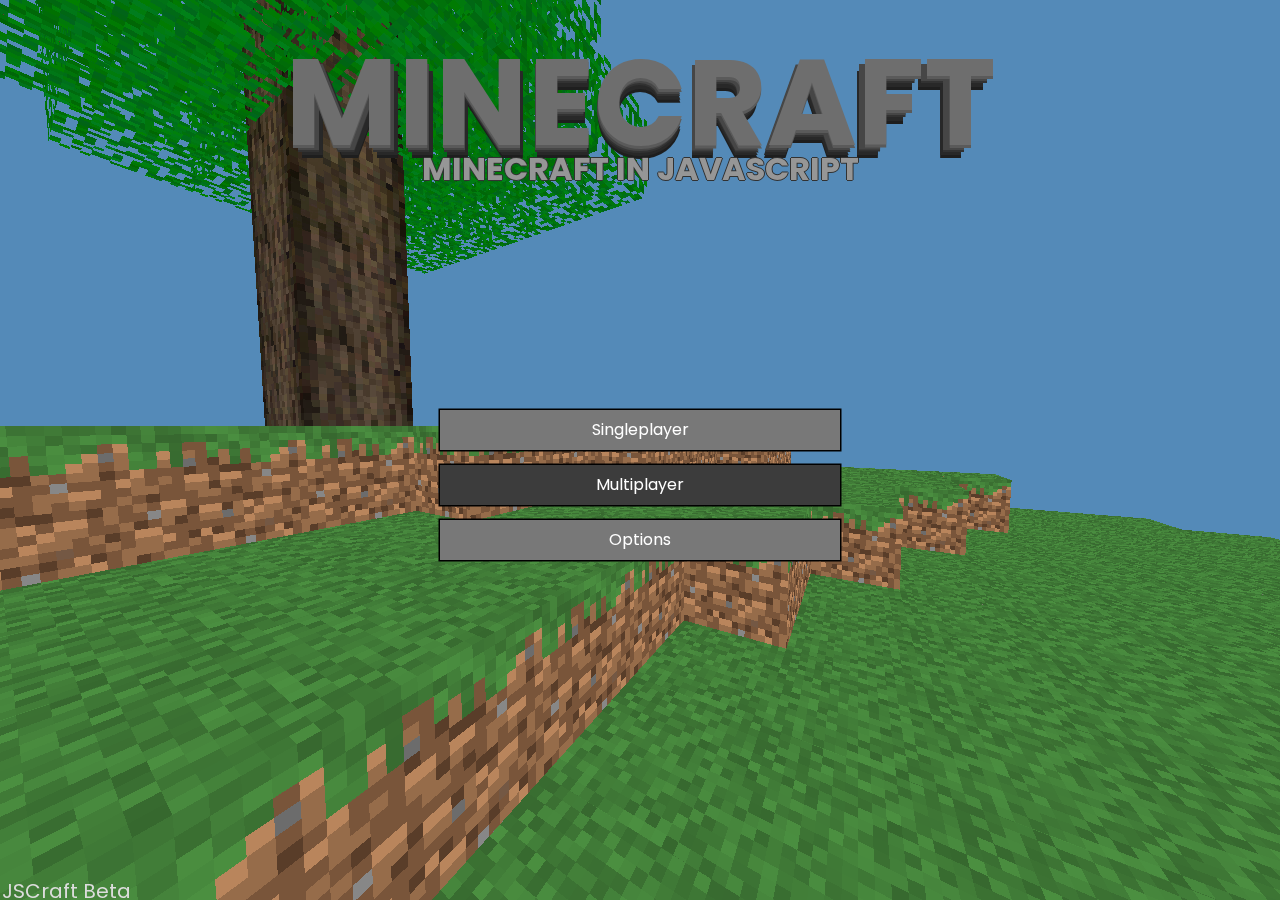
<file: Minecraft version 2.html>
<!DOCTYPE html>
<script async src="https://arc.io/widget.min.js#SXrvhKhG"></script>
<html>
	<head>
		<meta charset="utf-8">
		<title>Minecraft</title>
		<link rel="shortcut icon" type="image/ico" href="https://www.minecraft.net/etc.clientlibs/minecraft/clientlibs/main/resources/favicon.ico">
	</head>
	<style>
    @import url('https://fonts.googleapis.com/css2?family=Poppins:wght@500&display=swap');
		body {
			overflow: hidden; /* Hide scrollbars */
		}
		.world-select {
			width: 99vw;
			min-width: 300px;
			height: calc(100vh - 220px);
			position: absolute;
			bottom: 120px;
			overflow-y: auto;
			background-color: RGBA(0, 0, 0, 0.6);
			justify-content: center;
			margin: 0 auto;
		}
		.world {
			width: 250px;
			height: auto;
			border: 1px solid black;
			font-size: 18px;
			font-family: "Poppins", sans-serif;
			color: rgb(180, 180, 180);
			margin: 0 auto;
			margin-top: 15px;
			padding: 5px;
			cursor: pointer;
		}
		strong {
			color: white;
		}
		.selected {
			border: 3px solid white;
			padding: 3px;
		}
		input[type=text] {
			background-color: black;
			caret-color: white;
			border: 2px solid gray;
			color: white;
			font-size: 24px;
			padding-left: 12px;
		}
		input[type=text]:focus {
			border: 2px solid lightgray;
		}
		#boxcentertop {
			z-index: 1;
			width: 80vw;
			max-width: 400px;
			height: 50px;
			position: relative;
			top: 30px;
			display: block;
			margin: 0 auto;
		}
		.hidden {
			display: none !important;
		}
		#onhover {
			background-color: rgba(0, 0, 0, 0.9);
			color: rgb(200, 200, 200);
			font-family: 'Poppins', sans-serif;
			word-wrap: normal;
			width: auto;
			max-width: 400px;
			position: absolute;
			z-index: 1;
			padding: 10px;
			cursor: default;
		}
		#quota {
			display: block;
			position: absolute;
			width: 99vw;
			margin: 0 auto;
			bottom: 110px;
			z-index: 1;
			background-color: RGBA(0, 0, 0, 0.6);
			justify-content: center;
			text-align: center;
			color: white;
      font-family: 'Poppins', sans-serif;
		}
	</style>
	<body>
	<canvas id="overlay" tabindex="0" width="600" height="600" style="position: absolute; top: 0px; left: 0px"></canvas>
	<input type="text" id="savebox" class="hidden" spellcheck="false" style="position: absolute; top: 10px; left: 10px; z-index: 1;">
	<input type="text" id="boxcentertop" class="hidden" spellcheck="false">
	<div id="quota" class="hidden"></div>
	<div id="onhover" class="hidden"></div>
	<p id="savedirections" class="hidden" style="position: absolute; top: 40px; left: 10px; z-index: 1; background-color: rgba(255, 255, 255, 0.3);">
		JSCRAFT!
	</p>
	<div class="world-select hidden" id="worlds"></div>
	<p id="message" class="hidden" style="position: absolute; top: 10px; right: 10px; z-index: 1; text-align: right; background-color: rgba(255, 255, 255, 0.3);"></p>
	<script>
		
		var loadString = ""
	</script>
	<script type="x-shader/vertex" id="blockVertexShader">
		attribute vec3  aVertex;
		attribute vec2  aTexture;
		attribute float aShadow;
		varying vec2  vTexture;
		varying float vShadow;
		varying float vFog;
		uniform mat4 uView;
		uniform float uDist;
		uniform vec3 uPos;

		void main(void) {
			vTexture = aTexture;
			vShadow = aShadow > 0.0 ? aShadow : 1.0;
			gl_Position = uView * vec4( aVertex, 1.0);

			float range = max(uDist / 5.0, 8.0);
			vFog = clamp((length(uPos.xz - aVertex.xz) - uDist + range) / range, 0.0, 1.0);
		}
	</script>
	<script type="x-shader/fragment" id="blockFragmentShader">
		#ifdef GL_FRAGMENT_PRECISION_HIGH
			precision highp float;
		#else
			precision mediump float;
		#endif

		uniform sampler2D uSampler;
		varying float vShadow;
		varying vec2 vTexture;
		varying float vFog;

		vec4 fog(vec4 color) {
			color.r += (0.33 - color.r) * vFog;
			color.g += (0.54 - color.g) * vFog;
			color.b += (0.72 - color.b) * vFog;
			return color;
		}

		void main(void){
			vec4 color = texture2D(uSampler, vTexture);
			gl_FragColor = fog(vec4(color.rgb * vShadow, color.a));
			if (gl_FragColor.a == 0.0) discard;
		}
	</script>
	<script type="x-shader/vertex" id="2dVertexShader">
		attribute vec2 aVertex;
		attribute vec2 aTexture;
		attribute float aShadow;
		varying vec2 vTexture;
		varying float vShadow;

		void main(void) {
			vTexture = aTexture;
			vShadow = aShadow;
			gl_Position = vec4(aVertex, 0.5, 1.0);
		}
	</script>
	<script type="x-shader/fragment" id="2dFragmentShader">
		#ifdef GL_FRAGMENT_PRECISION_HIGH
			precision highp float;
		#else
			precision mediump float;
		#endif

		uniform sampler2D uSampler;
		varying vec2 vTexture;
		varying float vShadow;

		void main(void) {
			vec4 color = texture2D(uSampler, vTexture);
			gl_FragColor = vec4(color.rgb * vShadow, color.a);
			if (gl_FragColor.a == 0.0) discard;
		}
	</script>
	<script type="application/javascript">
window.canvas = document.getElementById("overlay")
window.ctx = canvas.getContext("2d")
window.savebox = document.getElementById("savebox")
window.boxCenterTop = document.getElementById("boxcentertop")
window.saveDirections = document.getElementById("savedirections")
window.message = document.getElementById("message")
window.worlds = document.getElementById("worlds")
window.quota = document.getElementById("quota")
var hoverbox = document.getElementById("onhover")
ctx.canvas.width  = window.innerWidth
ctx.canvas.height = window.innerHeight


var MathGlob = Math
function MineKhan() {
	let Math = MathGlob
	let setPixel, getPixels
	let textures = {
		grassTop: function(n) {
			let r = 0, g = 0, b = 0, d = 0
			for (let x = 0; x < 16; x++) {
				for (let y = 0; y < 16; y++) {
					d = Math.random() * 0.25 + 0.65
					r = 0x54 * d
					g = 0xa0 * d
					b = 0x48 * d
					setPixel(n, x, y, r, g, b)
				}
			}
		},
		grassSide: function(n) {
			let r = 0, g = 0, b = 0, d = 0
			let pix = getPixels("[base64]")
			for (let i = 0; i < pix.length; i += 4) {
				setPixel(n, i >> 2 & 15, i >> 6, pix[i], pix[i+1], pix[i+2], pix[i+3])
			}
			for (let x = 0; x < 16; x++) {
				let m = Math.random() * 4 + 1
				for (let y = 0; y < m; y++) {
					d = Math.random() * 0.25 + 0.65
					r = 0x54 * d
					g = 0xa0 * d
					b = 0x48 * d
					setPixel(n, x, y, r, g, b)
				}
			}
		},
		leaves: function(n) {
			let r = 0, g = 0, b = 0, a = 0
			for (let x = 0; x < 16; x++) {
				for (let y = 0; y < 16; y++) {
					r = 0
					g = Math.floor(Math.random() * 30 + 100)
					b = Math.floor(Math.random() * 30)
					if (Math.random() < 0.35) {
						a = 0
					} else {
						a = 255
					}
					setPixel(n, x, y, r, g, b, a)
				}
			}
		},
		oakPlanks: function(n) {
			let r = 0
			for (let y = 0; y < 16; y++) {
				let a = (y & 3) === 3 ? 0.7 : 1
				for (let x = 0; x < 16; x++) {
					let mid = x === 8 && (y & 7) > 3 && a === 1 ? 0.85 : 1
					let rit = x === 15 && (y & 7) < 3 && a === 1 ? 0.85 : 1
					r = (Math.random() * 0.1 + 0.9) * a * mid * rit
					setPixel(n, x, y, 190 * r, 154 * r, 96 * r)
				}
			}
		},
		hitbox: function(n) {
			for (let x = 0; x < 16; x++) {
				for (let y = 0; y < 16; y++) {
					setPixel(n, x, y, 255, 255, 0, 255)
				}
			}
		},
		dirt: "[base64]",
		stone: "[base64]",
		logSide: "[base64]",
		logTop: "[base64]",
		bedrock: "[base64]",
		glass: "[base64]",
		cobblestone: "[base64]",
		mossyCobble: "[base64]",
		stoneBricks: "[base64]",
		mossyStoneBricks: "[base64]",
		bricks: "[base64]",
		coalOre: "[base64]",
		ironOre: "[base64]",
		goldOre: "[base64]",
		diamondOre: "[base64]",
		redstoneOre: "[base64]",
		lapisOre: "[base64]",
		emeraldOre: "[base64]",
		coalBlock: "[base64]",
		ironBlock: "[base64]",
		goldBlock: "[base64]",
		diamondBlock: "[base64]",
		redstoneBlock: "[base64]",
		lapisBlock: "[base64]",
		emeraldBlock: "[base64]",
		tntTop: "[base64]",
		tntSides: "[base64]",
		tntBottom: "[base64]",
		acaciaLogSide: "[base64]",
		acaciaLogTop: "[base64]",
		acaciaPlanks: "[base64]",
		birchLogSide: "[base64]",
		birchLogTop: "[base64]",
		birchPlanks: "[base64]",
		darkOakLogSide: "[base64]",
		darkOakLogTop: "[base64]",
		darkOakPlanks: "[base64]",
		jungleLogSide: "[base64]",
		jungleLogTop: "[base64]",
		junglePlanks: "[base64]",
		spruceLogSide: "[base64]",
		spruceLogTop: "[base64]",
		sprucePlanks: "[base64]",
		sand: "[base64]",
		gravel: "[base64]",
		blackConcrete: "[base64]",
		blackWool: "[base64]",
		blueConcrete: "[base64]",
		blueWool: "[base64]",
		brownConcrete: "[base64]",
		brownWool: "[base64]",
		cyanConcrete: "[base64]",
		cyanWool: "[base64]",
		grayConcrete: "[base64]",
		grayWool: "[base64]",
		greenConcrete: "[base64]",
		greenWool: "[base64]",
		lightBlueConcrete: "[base64]",
		lightBlueWool: "[base64]",
		lightGrayConcrete: "[base64]",
		lightGrayWool: "[base64]",
		limeConcrete: "[base64]",
		limeWool: "[base64]",
		magentaConcrete: "[base64]",
		magentaWool: "[base64]",
		orangeConcrete: "[base64]",
		orangeWool: "[base64]",
		pinkConcrete: "[base64]",
		pinkWool: "[base64]",
		purpleConcrete: "[base64]",
		purpleWool: "[base64]",
		redConcrete: "[base64]",
		redWool: "[base64]",
		whiteConcrete: "[base64]",
		whiteWool: "[base64]",
		yellowConcrete: "[base64]",
		yellowWool: "[base64]",
		bookshelf: "[base64]",
		netherBricks: "[base64]",
		redNetherBricks: "[base64]",
		netherQuartzOre: "[base64]",
		netherrack: "[base64]",
		netherWartBlock: "[base64]",
		quartzBlockBottom: "[base64]",
		quartzBlockSide: "[base64]",
		quartzBlockTop: "[base64]",
		quartzPillar: "[base64]",
		quartzPillarTop: "[base64]",
		chiseledQuartzBlock: "[base64]",
		chiseledQuartzBlockTop: "[base64]",
		chiseledStoneBricks: "[base64]",
		smoothStone: "[base64]",
		soulSand: "[base64]",
		glowstone: "[base64]",
		andesite: "[base64]",
		diorite: "[base64]",
		granite: "[base64]",
		polishedAndesite: "[base64]",
		polishedDiorite: "[base64]",
		polishedGranite: "[base64]",
    sandStoneSide: "[base64]",
    sandStoneTop: "[base64]",
    smoothSandStoneSide: "[base64]",
    smoothSandStoneTop: "[base64]",
    chiseledSandStoneSide: "[base64]",
    chiseledSandStoneTop: "[base64]",
    ironBarsSide: "[base64]",
    ironBarsTop: "[base64]",
    waterBlock: "[base64]",
    altLeavesSide: "[base64]",
    altLeavesTop: "[base64]",
    oakDoorTip: "[base64]",
    oakDoorBittim: "[base64]",
    justLeaves: "[base64]",
    oakDoorBittimboi: "[base64]",
    dispenserBlick: "[base64]",
    iceBlick: "[base64]",
    cobwebBlick: "[base64]",
    crackedStoneBrick: "[base64]",
    grassLeavesSide: "[base64]",
    grassLeavesTop: "[base64]",
    blackStainedGlass: "[base64]",
    whiteTerracotta: "[base64]",
    sidewaysPillar: "[base64]",
    
    
	}

	let blockData = [
		{
			name: "air",
			id: 0,
			textures: [],
			transparent: true,
			shadow: false,
		},
		{
			name: "grass",
			textures: ["grassTop", "grassSide"],
		},
		{ name: "dirt" },
		{ name: "stone" },
		{ name: "bedrock" },
		{ name: "sand" },
		{ name: "gravel" },
		{
			name: "leaves",
			transparent: true,
		},
		{
			name: "glass",
			transparent: true,
			shadow: false,
		},
		{ name: "cobblestone" },
		{ name: "mossyCobble" },
		{ name: "stoneBricks" },
		{ name: "mossyStoneBricks" },
		{ name: "bricks" },
		{ name: "coalOre" },
		{ name: "ironOre" },
		{ name: "goldOre" },
		{ name: "diamondOre" },
		{ name: "redstoneOre" },
		{ name: "lapisOre" },
		{ name: "emeraldOre" },
		{ name: "coalBlock" },
		{ name: "ironBlock" },
		{ name: "goldBlock" },
		{ name: "diamondBlock" },
		{ name: "redstoneBlock" },
		{ name: "lapisBlock" },
		{ name: "emeraldBlock" },
		{ name: "oakPlanks" },
		{
			name: "oakLog",
			textures: [ "logTop", "logSide" ],
		},
		{ name: "acaciaPlanks" },
		{
			name: "acaciaLog",
			textures: [ "acaciaLogTop", "acaciaLogSide" ],
		},
		{ name: "birchPlanks" },
		{
			name: "birchLog",
			textures: [ "birchLogTop", "birchLogSide" ],
		},
		{ name: "darkOakPlanks" },
		{
			name: "darkOakLog",
			textures: [ "darkOakLogTop", "darkOakLogSide" ],
		},
		{ name: "junglePlanks" },
		{
			name: "jungleLog",
			textures: [ "jungleLogTop", "jungleLogSide" ],
		},
		{ name: "sprucePlanks" },
		{
			name: "spruceLog",
			textures: [ "spruceLogTop", "spruceLogSide" ],
		},
		{ name: "whiteWool" },
		{ name: "orangeWool" },
		{ name: "magentaWool" },
		{ name: "lightBlueWool" },
		{ name: "yellowWool" },
		{ name: "limeWool" },
		{ name: "pinkWool" },
		{ name: "grayWool" },
		{ name: "lightGrayWool" },
		{ name: "cyanWool" },
		{ name: "purpleWool" },
		{ name: "blueWool" },
		{ name: "brownWool" },
		{ name: "greenWool" },
		{ name: "redWool" },
		{ name: "blackWool" },
		{ name: "whiteConcrete" },
		{ name: "orangeConcrete" },
		{ name: "magentaConcrete" },
		{ name: "lightBlueConcrete" },
		{ name: "yellowConcrete" },
		{ name: "limeConcrete" },
		{ name: "pinkConcrete" },
		{ name: "grayConcrete" },
		{ name: "lightGrayConcrete" },
		{ name: "cyanConcrete" },
		{ name: "purpleConcrete" },
		{ name: "blueConcrete" },
		{ name: "brownConcrete" },
		{ name: "greenConcrete" },
		{ name: "redConcrete" },
		{ name: "blackConcrete" },
		{
			name: "bookshelf",
			textures: [ "oakPlanks", "bookshelf" ]
		},
		{ name: "netherrack" },
		{ name: "soulSand" },
		{ name: "glowstone" },
		{ name: "netherWartBlock" },
		{ name: "netherBricks" },
		{ name: "redNetherBricks" },
		{ name: "netherQuartzOre" },
		{
			name: "quartzBlock",
			textures: ["quartzBlockBottom", "quartzBlockTop", "quartzBlockSide"]
		},
		{
			name: "quartzPillar",
			textures: ["quartzPillarTop", "quartzPillar"]
		},
		{
			name: "chiseledQuartzBlock",
			textures: ["chiseledQuartzBlock", "chiseledQuartzBlockTop"]
		},
		{ name: "chiseledStoneBricks" },
		{ name: "smoothStone" },
		{ name: "andesite" },
		{ name: "polishedAndesite" },
		{ name: "diorite" },
		{ name: "polishedDiorite" },
		{ name: "granite" },
		{ name: "polishedGranite" },
    { name: "sandStone",
      textures: ["sandStoneTop", "sandStoneSide"],
    },
    { name: "smoothSandStone",
      textures: ["smoothSandStoneTop", "smoothSandStoneSide"],
    },
    { name: "chiseledSandStone",
      textures: ["chiseledSandStoneTop", "chiseledSandStoneSide"],
    },
    { name: "ironBars",
      textures: [ "ironBarsTop", "ironBarsSide" ],
      transparent: true,
	  shadow: false,
    },
    { name: "waterBlock",
      transparent: true,
	  shadow: false,
    },
    { name: "altLeaves",
      textures: [ "altLeavesTop", "altLeavesSide" ],
    },
    { name: "oakDoorTip" },
    { name: "oakDoorBittim" },
	{ name: "justLeaves" },
	{ name: "oakDoorBittimboi" },
	{ name: "dispenserBlick" },
	{ name: "iceBlick",
	  transparent: true,
	  shadows: false,
	},
	{ name: "cobwebBlick",
	  transparent: true,
	  shadows: false,
	},
	{ name: "crackedStoneBrick" },
	{ name: "grassLeaves",
	  textures: [ "grassLeavesTop", "grassLeavesSide" ],
	  transparent: true,
	  shadows: false,
	},
	{ name: "blackStainedGlass",
	  transparent: true,
	  shadows: false,
	},
	{ name: "whiteTerracotta" },
	{ name: "sidewaysPillar" },
		
		
	]
	const BLOCK_COUNT = blockData.length;

	
	(function() {
		for (let i = 1; i < BLOCK_COUNT; i++) {
			let data = blockData[i]
			data.id = i

			if (!data.textures) {
				data.textures = [ data.name, data.name, data.name, data.name, data.name, data.name ]
			} else if (typeof data.textures === "string") {
				let texture = data.textures
				data.textures = [ texture, texture, texture, texture, texture, texture ]
			} else if (data.textures.length === 3) {
				data.textures[3] = data.textures[2]
				data.textures[4] = data.textures[2]
				data.textures[5] = data.textures[2]
			} else if (data.textures.length === 2) {
			
				data.textures[2] = data.textures[1]
				data.textures[3] = data.textures[2]
				data.textures[4] = data.textures[2]
				data.textures[5] = data.textures[2]
				data.textures[1] = data.textures[0]
			}

			data.transparent = data.transparent || false
			data.shadow = data.shadow !== undefined ? data.shadow : true
		}
	})()

	let win = window.parent
	let doc = document
	let console = win.console
	let world

	let seedHash
	let hash = (function() {
		let seed = Math.random() * 2100000000 | 0
		let PRIME32_2 = 1883677709
		let PRIME32_3 = 2034071983
		let PRIME32_4 = 668265263
		let PRIME32_5 = 374761393

		seedHash = function(s) {
			seed = s | 0
		}

		return function(x, y) {
			let h32 = 0

			h32 = seed + PRIME32_5 | 0
			h32 += 8

			h32 += Math.imul(x, PRIME32_3)
			h32 = Math.imul(h32 << 17 | h32 >> 32 - 17, PRIME32_4)
			h32 += Math.imul(y, PRIME32_3)
			h32 = Math.imul(h32 << 17 | h32 >> 32 - 17, PRIME32_4)

			h32 ^= h32 >> 15
			h32 *= PRIME32_2
			h32 ^= h32 >> 13
			h32 *= PRIME32_3
			h32 ^= h32 >> 16

			return h32 / 2147483647
		}
	})()
	let worldSeed

	
	let currentRandom = null
	function Marsaglia(i1, i2) {
	
		let z = (i1 | 0) || 362436069, w = i2 || hash(521288629, z) * 2147483647 | 0

		let nextInt = function() {
			z=36969*(z&65535)+(z>>>16) & 0xFFFFFFFF
			w=18000*(w&65535)+(w>>>16) & 0xFFFFFFFF
			return ((z&0xFFFF)<<16 | w&0xFFFF) & 0xFFFFFFFF
		}

		this.nextDouble = function() {
			let i = nextInt() / 4294967296
			return i < 0 ? 1 + i : i
		}
		this.nextInt = nextInt
	}
	let randomSeed = function(seed) {
		currentRandom = (new Marsaglia(seed)).nextDouble
	}
	let random = function(min, max) {
		if (!max) {
			if (min) {
				max = min
				min = 0
			} else {
				min = 0
				max = 1
			}
		}
		return currentRandom() * (max - min) + min
	}
	let noiseProfile = { generator: undefined, octaves: 4, fallout: 0.5, seed: undefined }
	function PerlinNoise(seed) {
		let rnd = seed !== undefined ? new Marsaglia(seed) : Marsaglia.createRandomized()
		let i, j
		
		let perm = new Uint8Array(512)
		for(i=0;i<256;++i) {
			perm[i] = i
		}
		for(i=0;i<256;++i) {
			let t = perm[j = rnd.nextInt() & 0xFF]; perm[j] = perm[i]; perm[i] = t
		}
		
		for(i=0;i<256;++i) {
			perm[i + 256] = perm[i]
		}

		function grad3d(i,x,y,z) {
			let h = i & 15; 
			let u = h<8 ? x : y,
				v = h<4 ? y : h===12||h===14 ? x : z
			return ((h&1) === 0 ? u : -u) + ((h&2) === 0 ? v : -v)
		}

		function grad2d(i,x,y) {
			let v = (i & 1) === 0 ? x : y
			return (i&2) === 0 ? -v : v
		}

		function grad1d(i,x) {
			return (i&1) === 0 ? -x : x
		}

		function lerp(t,a,b) {
			return a + t * (b - a)
		}

		this.noise3d = function(x, y, z) {
			let X = Math.floor(x) & 255, Y = Math.floor(y) & 255, Z = Math.floor(z) & 255
			x -= Math.floor(x); y -= Math.floor(y); z -= Math.floor(z)
			let fx = (3-2*x)*x*x, fy = (3-2*y)*y*y, fz = (3-2*z)*z*z
			let p0 = perm[X]+Y, p00 = perm[p0] + Z, p01 = perm[p0 + 1] + Z,
				p1 = perm[X + 1] + Y, p10 = perm[p1] + Z, p11 = perm[p1 + 1] + Z
			return lerp(fz,
				lerp(fy, lerp(fx, grad3d(perm[p00], x, y, z), grad3d(perm[p10], x-1, y, z)),
					lerp(fx, grad3d(perm[p01], x, y-1, z), grad3d(perm[p11], x-1, y-1,z))),
				lerp(fy, lerp(fx, grad3d(perm[p00 + 1], x, y, z-1), grad3d(perm[p10 + 1], x-1, y, z-1)),
					lerp(fx, grad3d(perm[p01 + 1], x, y-1, z-1), grad3d(perm[p11 + 1], x-1, y-1,z-1))))
		}

		this.noise2d = function(x, y) {
			let X = Math.floor(x)&255, Y = Math.floor(y)&255
			x -= Math.floor(x); y -= Math.floor(y)
			let fx = (3-2*x)*x*x, fy = (3-2*y)*y*y
			let p0 = perm[X]+Y, p1 = perm[X + 1] + Y
			return lerp(fy,
				lerp(fx, grad2d(perm[p0], x, y), grad2d(perm[p1], x-1, y)),
				lerp(fx, grad2d(perm[p0 + 1], x, y-1), grad2d(perm[p1 + 1], x-1, y-1)))
		}

		this.noise1d = function(x) {
			let X = Math.floor(x)&255
			x -= Math.floor(x)
			let fx = (3-2*x)*x*x
			return lerp(fx, grad1d(perm[X], x), grad1d(perm[X+1], x-1))
		}
	}
	let noiseSeed = function(seed) {
		noiseProfile.seed = seed
		noiseProfile.generator = new PerlinNoise(noiseProfile.seed)
	}
	let noise = function(x, y, z) {
		let generator = noiseProfile.generator
		let effect = 1, k = 1, sum = 0
		for(let i = 0; i < noiseProfile.octaves; ++i) {
			effect *= noiseProfile.fallout
			switch (arguments.length) {
				case 1:
					sum += effect * (1 + generator.noise1d(k*x))/2; break
				case 2:
					sum += effect * (1 + generator.noise2d(k*x, k*y))/2; break
				case 3:
					sum += effect * (1 + generator.noise3d(k*x, k*y, k*z))/2; break
			}
			k *= 2
		}
		return sum
	}

	let caveNoise
	
	function openSimplexNoise(clientSeed) {
		const SQ4 = 2
		const toNums = function(s) { return s.split(",").map(function(s) { return new Uint8Array(s.split("").map(function(v) { return Number(v) })) }) }
		const decode = function(m, r, s) { return new Int8Array(s.split("").map(function(v) { return parseInt(v, r) + m })) }
		const toNumsB32 = function(s) { return s.split(",").map(function(s) { return parseInt(s, 32) }) }
		const NORM_3D = 1.0 / 206.0
		const SQUISH_3D = 1 / 3
		const STRETCH_3D = -1 / 6
		var base3D = toNums("0000110010101001,2110210120113111,110010101001211021012011")
		const gradients3D = decode(-11, 23, "0ff7mf7fmmfffmfffm07f70f77mm7ff0ff7m0f77m77f0mf7fm7ff0077707770m77f07f70")
		var lookupPairs3D = function() { return new Uint16Array(toNumsB32("0,2,1,1,2,2,5,1,6,0,7,0,10,2,12,2,41,1,45,1,50,5,51,5,g6,0,g7,0,h2,4,h6,4,k5,3,k7,3,l0,5,l1,5,l2,4,l5,3,l6,4,l7,3,l8,d,l9,d,la,c,ld,e,le,c,lf,e,m8,k,ma,i,p9,l,pd,n,q8,k,q9,l,15e,j,15f,m,16a,i,16e,j,19d,n,19f,m,1a8,f,1a9,h,1aa,f,1ad,h,1ae,g,1af,g,1ag,b,1ah,a,1ai,b,1al,a,1am,9,1an,9,1bg,b,1bi,b,1eh,a,1el,a,1fg,8,1fh,8,1qm,9,1qn,9,1ri,7,1rm,7,1ul,6,1un,6,1vg,8,1vh,8,1vi,7,1vl,6,1vm,7,1vn,6")) }
		var p3D = decode(-1, 5, "[base64]")
		const setOf = function(count) { var a = [],i = 0; while (i < count) { a.push(i++) } return a }
		const doFor = function(count, cb) { var i = 0; while (i < count && cb(i++) !== true) {} }

		function shuffleSeed(seed,count){
			seed = seed * 1664525 + 1013904223 | 0
			count -= 1
			return count > 0 ? shuffleSeed(seed, count) : seed
		}
		const types = {
			_3D : {
				base : base3D,
				squish : SQUISH_3D,
				dimensions : 3,
				pD : p3D,
				lookup : lookupPairs3D,
			}
		}

		function createContribution(type, baseSet, index) {
			var i = 0
			const multiplier = baseSet[index ++]
			const c = { next : undefined }
			while(i < type.dimensions) {
				const axis = ("xyzw")[i]
				c[axis + "sb"] = baseSet[index + i]
				c["d" + axis] = - baseSet[index + i++] - multiplier * type.squish
			}
			return c
		}

		function createLookupPairs(lookupArray, contributions){
			var i
			const a = lookupArray()
			const res = new Map()
			for (i = 0; i < a.length; i += 2) { res.set(a[i], contributions[a[i + 1]]); }
			return res
		}

		function createContributionArray(type) {
			const conts = []
			const d = type.dimensions
			const baseStep = d * d
			var k, i = 0
			while (i < type.pD.length) {
				const baseSet = type.base[type.pD[i]]
				let previous, current
				k = 0
				do {
					current = createContribution(type, baseSet, k)
					if (!previous) { conts[i / baseStep] = current; }
					else { previous.next = current; }
					previous = current
					k += d + 1
				} while(k < baseSet.length)

				current.next = createContribution(type, type.pD, i + 1)
				if (d >= 3) { current.next.next = createContribution(type, type.pD, i + d + 2) }
				if (d === 4) { current.next.next.next = createContribution(type, type.pD, i + 11) }
				i += baseStep
			}
			const result = [conts, createLookupPairs(type.lookup, conts)]
			type.base = undefined
			type.lookup = undefined
			return result
		}

		let temp = createContributionArray(types._3D)
		const contributions3D = temp[0], lookup3D = temp[1]
		const perm = new Uint8Array(256)
		const perm3D = new Uint8Array(256)
		const source = new Uint8Array(setOf(256))
		var seed = shuffleSeed(clientSeed, 3)
		doFor(256, function(i) {
			i = 255 - i
			seed = shuffleSeed(seed, 1)
			var r = (seed + 31) % (i + 1)
			r += r < 0 ? i + 1 : 0
			perm[i] = source[r]
			perm3D[i] = (perm[i] % 24) * 3
			source[r] = source[i]
		})
		base3D = undefined
		lookupPairs3D = undefined
		p3D = undefined

		return function(x, y, z) {
			const pD = perm3D
			const p = perm
			const g = gradients3D
			const stretchOffset = (x + y + z) * STRETCH_3D
			const xs = x + stretchOffset, ys = y + stretchOffset, zs = z + stretchOffset
			const xsb = Math.floor(xs), ysb = Math.floor(ys), zsb = Math.floor(zs)
			const squishOffset	= (xsb + ysb + zsb) * SQUISH_3D
			const dx0 = x - (xsb + squishOffset), dy0 = y - (ysb + squishOffset), dz0 = z - (zsb + squishOffset)
			const xins = xs - xsb, yins = ys - ysb, zins = zs - zsb
			const inSum = xins + yins + zins
			var c = lookup3D.get(
				(yins - zins + 1) |
				((xins - yins + 1) << 1) |
				((xins - zins + 1) << 2) |
				(inSum << 3) |
				((inSum + zins) << 5) |
				((inSum + yins) << 7) |
				((inSum + xins) << 9)
			)
			var i, value = 0
			while (c !== undefined) {
				const dx = dx0 + c.dx, dy = dy0 + c.dy, dz = dz0 + c.dz
				let attn = 2 - dx * dx - dy * dy - dz * dz
				if (attn > 0) {
					i = pD[(((p[(xsb + c.xsb) & 0xFF] + (ysb + c.ysb)) & 0xFF) + (zsb + c.zsb)) & 0xFF]
					attn *= attn
					value += attn * attn * (g[i++] * dx + g[i++] * dy + g[i] * dz)
				}
				c = c.next
			}
			return value * NORM_3D + 0.5
		}
	}

	let PVector = function(x, y, z) {
		this.x = x
		this.y = y
		this.z = z
		this.set = function(x, y, z) {
			if (y === undefined) {
				this.x = x.x
				this.y = x.y
				this.z = x.z
			} else {
				this.x = x
				this.y = y
				this.z = z
			}
		}
		this.normalize = function() {
			let mag = Math.sqrt(this.x * this.x + this.y * this.y + this.z * this.z)
			this.x /= mag
			this.y /= mag
			this.z /= mag
		}
		this.add = function(v) {
			this.x += v.x
			this.y += v.y
			this.z += v.z
		}
		this.mult = function(m) {
			this.x *= m
			this.y *= m
			this.z *= m
		}
	}
	let fill = function(r, g, b) {
		if (g === undefined) {
			g = r
			b = r
		}
		ctx.fillStyle = "rgb(" + r + ", " + g + ", " + b + ")"
	}
	let stroke = function(r, g, b) {
		if (g === undefined) {
			g = r
			b = r
		}
		ctx.strokeStyle = "rgb(" + r + ", " + g + ", " + b + ")"
	}
	let line = function(x1, y1, x2, y2) {
		ctx.moveTo(x1, y1)
		ctx.lineTo(x2, y2)
	}
	function text(txt, x, y, h) {
		h = h || 0

		let lines = txt.split("\n")
		for (let i = 0; i < lines.length; i++) {
			ctx.fillText(lines[i], x, y + h * i)
		}
	}
	function textSize(size) {
		ctx.font = size + 'px Poppins' // VT323
	}
	let strokeWeight = function(num) {
		ctx.lineWidth = num
	}
	const ARROW = "arrow"
	const HAND = "pointer"
	const CROSS = "crosshair"
	let cursor = function(type) {
		canvas.style.cursor = type
	}
	randomSeed(Math.random() * 10000000 | 0)

	async function createDatabase() {
		return await new Promise(async (resolve, reject) => {
			let request = window.indexedDB.open("MineKhan", 1)

			request.onupgradeneeded = function(event) {
				let DB = event.target.result
				
				let store = DB.createObjectStore("worlds", { keyPath: "id" })
				store.createIndex("id", "id", { unique: true })
				store.createIndex("data", "data", { unique: false })
			}

			request.onsuccess = function(e) {
				resolve(request.result)
			}

			request.onerror = function(e) {
				console.error(e)
				reject(e)
			}
		})
	}
	async function loadFromDB(id) {
		return await new Promise(async (resolve, reject) => {
			let db = await createDatabase()
			let trans = db.transaction("worlds", "readwrite")
			let store = trans.objectStore("worlds")
			let req = id ? store.get(id) : store.getAll()
			req.onsuccess = function(e) {
				resolve(req.result)
				db.close()
			}
			req.onerror = function(e) { 
				resolve(null)
				db.close()
			}
		})
	}
	async function saveToDB(id, data) {
		return new Promise(async (resolve, reject) => {
			let db = await createDatabase()
			let trans = db.transaction("worlds", "readwrite")
			let store = trans.objectStore("worlds")
			let req = store.put({ id: id, data: data })
			req.onsuccess = function() {
				resolve(req.result)
			}
			req.onerror = function(e) {
				reject(e)
			}
		})
	}
	async function deleteFromDB(id) {
		return new Promise(async (resolve, reject) => {
			let db = await createDatabase()
			let trans = db.transaction("worlds", "readwrite")
			let store = trans.objectStore("worlds")
			let req = store.delete(id)
			req.onsuccess = function() {
				resolve(req.result)
			}
			req.onerror = function(e) {
				reject(e)
			}
		})
	}

	function save() {
		saveToDB(world.id, {
			id: world.id,
			edited: Date.now(),
			name: world.name,
			version: version,
			code: world.getSaveString()
		}).then(() => world.edited = Date.now()).catch(e => console.error(e))
	}

	
	win.saveToDB = saveToDB
	win.loadFromDB = loadFromDB
	win.createDatabase = createDatabase
	win.deleteFromDB = deleteFromDB

	//globals
	//{
	let version = "Beta"
	let reach = 500 
	let sky = [0.33, 0.54, 0.72] 
	let superflat = false
	let trees = true
	let caves = true

	let blockIds = {}
	blockData.forEach(block => blockIds[block.name] = block.id)
	win.blockData = blockData
	win.blockIds = blockIds

	let currentFov

	
	let settings = {
		renderDistance: 10,
		fov: 70, 
		mouseSense: 100 
	}
	let locked = true
	let generatedChunks
	let mouseX, mouseY, mouseDown
	let width = window.innerWidth
	let height = window.innerHeight

	if (height === 400) alert("Canvas is too small. Click the \"Settings\" button to the left of the \"Vote Up\" button under the editor and change the height to 600.")

	let generator = {
		height: 80, 
		smooth: 0.01, 
		extra: 30, 
		caveSize: 1000.00 
	}
	let maxHeight = 255
	let blockOutlines = false
	let blockFill = true
	let updateHUD = true
	const CUBE     = 0
	const SLAB     = 0x100 // 9th bit
	const STAIR    = 0x200 // 10th bit
	const FLIP     = 0x400 // 11th bit
	const NORTH    = 0 // 12th and 13th bits for the 4 directions
	const SOUTH    = 0x800
	const EAST     = 0x1000
	const WEST     = 0x1800
	const ROTATION = 0x1800 
	let blockMode  = CUBE
	let tex
	let textureMap
	let dirtBuffer
	let dirtTexture
	let textureCoords
	let texCoordsBuffers
	let mainbg, dirtbg // Background images
	let bigArray = win.bigArray || new Float32Array(600000)
	win.bigArray = bigArray

	// Callback functions for all the screens; will define them further down the page
	let drawScreens = {
		"main menu": () => {},
		"options": () => {},
		"play": () => {},
		"pause": () => {},
		"creation menu": () => {},
		"inventory": () => {},
		"multiplayer menu": () => {},
		"comingsoon menu": () => {},
		"loadsave menu": () => {},
	}
	let html = {
		pause: {
			enter: [window.message],
			exit: [window.savebox, window.saveDirections, window.message]
		},
		"loadsave menu": {
			enter: [window.worlds, window.boxCenterTop, window.quota],
			exit: [window.worlds, window.boxCenterTop, window.quota],
			onenter: () => {
				window.boxCenterTop.placeholder = "Enter Save String (Optional)"
				if (navigator && navigator.storage && navigator.storage.estimate) {
					navigator.storage.estimate().then(data => {
						window.quota.innerText = `${data.usage.toLocaleString()} / ${data.quota.toLocaleString()} bytes (${(100 * data.usage / data.quota).toLocaleString(undefined, { maximumSignificantDigits: 2 })}%) of your quota used`
					}).catch(console.error)
				}
				window.boxCenterTop.onmousedown = e => {
					let elem = document.getElementsByClassName("selected")
					if (elem && elem[0]) {
						elem[0].classList.remove("selected")
					}
					selectedWorld = 0
					Button.draw()
				}
			},
			onexit: () => {
				window.boxCenterTop.onmousedown = null
			}
		},
		"creation menu": {
			enter: [window.boxCenterTop],
			exit: [window.boxCenterTop],
			onenter: () => {
				window.boxCenterTop.placeholder = "Enter World Name"
				window.boxCenterTop.value = ""
			}
		},
		loading: {
			onenter: startLoad
		},
		editworld: {
			enter: [window.boxCenterTop],
			exit: [window.boxCenterTop],
			onenter: () => {
				window.boxCenterTop.placeholder = "Enter World Name"
				window.boxCenterTop.value = ""
			}
		}
	}

	let screen = "main menu"
	let previousScreen = screen
	function changeScene(newScene) {
		if (screen === "options") {
			saveToDB("settings", settings).catch(e => console.error(e))
		}

		if (html[screen] && html[screen].exit) {
			for (let element of html[screen].exit) {
				element.classList.add("hidden")
			}
		}

		if (html[newScene] && html[newScene].enter) {
			for (let element of html[newScene].enter) {
				element.classList.remove("hidden")
			}
		}

		if (html[newScene] && html[newScene].onenter) {
			html[newScene].onenter()
		}
		if (html[screen] && html[screen].onexit) {
			html[screen].onexit()
		}

		previousScreen = screen
		screen = newScene
		mouseDown = false
		drawScreens[screen]()
		Button.draw()
		Slider.draw()
	}
	let hitBox = {}
	let holding = 0
	let Key = {}
	let modelView = win.modelView || new Float32Array(16)
	win.modelView = modelView
	let glCache
	let worlds, selectedWorld = 0
	let freezeFrame = 0
	let p
	let vec1 = new PVector(), vec2 = new PVector(), vec3 = new PVector()
	let move = {
		x: 0,
		y: 0,
		z: 0,
		ang: Math.sqrt(0.5),
	}
	let p2 = {
		x: 0,
		y: 0,
		z: 0,
	}
	let place
	let inventory = {
		hotbar: [ 1, 2, 3, 4, 5, 6, 7, 8, 9 ],
		main: [],
		hotbarSlot: 0,
		size: 40 * Math.min(width, height) / 600,
		holding: 0,
	}
	//}

	function play() {
		canvas.onblur()
		p.lastBreak = Date.now()
		updateHUD = true
		use3d()
		gl.clearColor(sky[0], sky[1], sky[2], 1.0)
		getPointer()
		fill(255, 255, 255)
		textSize(10)
		changeScene("play")
	}

	let gl
	function getPointer() {
		if (canvas.requestPointerLock) {
			canvas.requestPointerLock()
		}
	}
	function releasePointer() {
		if (doc.exitPointerLock) {
			doc.exitPointerLock()
		}
	}

	let Block = {
		top: 0x4,
		bottom: 0x8,
		north: 0x20,
		south: 0x10,
		east: 0x2,
		west: 0x1,
	}
	let Sides = {
		top: 0,
		bottom: 1,
		north: 2,
		south: 3,
		east: 4,
		west: 5,
	}

	// GLSL Shader code (written in script tags at the top of the file)
	let vertexShaderSrc3D = document.getElementById("blockVertexShader").text
	let fragmentShaderSrc3D = document.getElementById("blockFragmentShader").text
	let vertexShaderSrc2D = document.getElementById("2dVertexShader").text
	let fragmentShaderSrc2D = document.getElementById("2dFragmentShader").text

	function createProgramObject(curContext, vetexShaderSource, fragmentShaderSource) {
		let vertexShaderObject = curContext.createShader(curContext.VERTEX_SHADER)
		curContext.shaderSource(vertexShaderObject, vetexShaderSource)
		curContext.compileShader(vertexShaderObject)
		if (!curContext.getShaderParameter(vertexShaderObject, curContext.COMPILE_STATUS)) {
			throw curContext.getShaderInfoLog(vertexShaderObject)
		}

		let fragmentShaderObject = curContext.createShader(curContext.FRAGMENT_SHADER)
		curContext.shaderSource(fragmentShaderObject, fragmentShaderSource)
		curContext.compileShader(fragmentShaderObject)
		if (!curContext.getShaderParameter(fragmentShaderObject, curContext.COMPILE_STATUS)) {
			throw curContext.getShaderInfoLog(fragmentShaderObject)
		}

		let programObject = curContext.createProgram()
		curContext.attachShader(programObject, vertexShaderObject)
		curContext.attachShader(programObject, fragmentShaderObject)
		curContext.linkProgram(programObject)
		if (!curContext.getProgramParameter(programObject, curContext.LINK_STATUS)) {
			throw "Error linking shaders."
		}

		return programObject
	}

	let program3D, program2D

	function objectify(x, y, z, width, height, textureX, textureY) {
		return {
			x: x,
			y: y,
			z: z,
			w: width,
			h: height,
			tx: textureX,
			ty: textureY
		}
	}
	let shapes = {
		/*
			[
				[(-x, -z), (+x, -z), (+x, +z), (-x, +z)], // minX = 0,  minZ = 2,  maxX = 6, maxZ = 8
				[(-x, +z), (+x, +z), (+x, -z), (-x, -z)], // minX = 9,  minZ = 10, maxX = 3, maxZ = 4
				[(+x, +y), (-x, +y), (-x, -y), (+x, -y)], // minX = 6,  minY = 7,  maxX = 0, maxY = 1
				[(-x, +y), (+x, +y), (+x, -y), (-x, -y)], // minX = 9,  minY = 10, maxX = 3, maxY = 4
				[(+y, -z), (+y, +z), (-y, +z), (-y, -z)], // minY = 10, minZ = 11, maxY = 4, maxZ = 5
				[(+y, +z), (+y, -z), (-y, -z), (-y, +z)]  // minY = 7,  minZ = 8,  maxY = 1, maxZ = 2
			]
			*/
		cube: {
			verts: [
				// x, y, z, width, height, textureX, textureY
				// 0, 0, 0 is the corner on the top left of the texture
				[objectify( 0,  0,  0, 16, 16, 0, 0)], //bottom
				[objectify( 0, 16, 16, 16, 16, 0, 0)], //top
				[objectify(16, 16, 16, 16, 16, 0, 0)], //north
				[objectify( 0, 16,  0, 16, 16, 0, 0)], //south
				[objectify(16, 16,  0, 16, 16, 0, 0)], //east
				[objectify( 0, 16, 16, 16, 16, 0, 0)]  //west
			],
			cull: {
				top: 3,
				bottom: 3,
				north: 3,
				south: 3,
				east: 3,
				west: 3
			},
			texVerts: [],
			varients: [],
			buffer: null,
			size: 6
		},
		slab: {
			verts: [
				[objectify( 0, 0,  0, 16, 16, 0, 0)], //bottom
				[objectify( 0, 8, 16, 16, 16, 0, 0)], //top
				[objectify(16, 8, 16, 16, 8, 0, 0)], //north
				[objectify( 0, 8,  0, 16, 8, 0, 0)], //south
				[objectify(16, 8,  0, 16, 8, 0, 0)], //east
				[objectify( 0, 8, 16, 16, 8, 0, 0)]  //west
			],
			cull: {
				top: 0,
				bottom: 3,
				north: 1,
				south: 1,
				east: 1,
				west: 1
			},
			texVerts: [],
			buffer: null,
			size: 6,
			varients: [],
			flip: true,
			rotate: false
		},
		stair: {
			verts: [
				[objectify( 0, 0,  0, 16, 16, 0, 0)], //bottom
				[objectify( 0, 8,  8, 16, 8, 0, 8), objectify( 0, 16,  16, 16, 8, 0, 0)], //top
				[objectify(16, 16, 16, 16, 16, 0, 0)], //north
				[objectify( 0, 8,  0, 16, 8, 0, 0), objectify( 0, 16,  8, 16, 8, 0, 0)], //south
				[objectify(16, 8, 0, 8, 8, 8, 0), objectify(16, 16, 8, 8, 16, 0, 0)], //east
				[objectify( 0, 8, 8, 8, 8, 0, 0), objectify( 0, 16, 16, 8, 16, 8, 0)]  //west
			],
			cull: {
				top: 0,
				bottom: 3,
				north: 3,
				south: 0,
				east: 0,
				west: 0
			},
			texVerts: [],
			buffer: null,
			size: 10,
			varients: [],
			flip: true,
			rotate: true
		},
	}
	win.shapes = shapes

	function compareArr(arr, out) {
		let minX = 1000
		let maxX = -1000
		let minY = 1000
		let maxY = -1000
		let minZ = 1000
		let maxZ = -1000
		let min = Math.min
		let max = Math.max
		let num = 0
		for (let i = 0; i < arr.length; i += 3) {
			num = arr[i]
			minX = minX > num ? num : minX
			maxX = maxX < num ? num : maxX
			num = arr[i + 1]
			minY = minY > num ? num : minY
			maxY = maxY < num ? num : maxY
			num = arr[i + 2]
			minZ = minZ > num ? num : minZ
			maxZ = maxZ < num ? num : maxZ
		}
		out[0] = minX
		out[1] = minY
		out[2] = minZ
		out[3] = maxX
		out[4] = maxY
		out[5] = maxZ
		return out
	}

	function initShapes() {
		function mapCoords(rect, face) {
			let x = rect.x
			let y = rect.y
			let z = rect.z
			let w = rect.w
			let h = rect.h
			let tx = rect.tx
			let ty = rect.ty
			let tex = [tx+w,ty, tx,ty, tx,ty+h, tx+w,ty+h]
			let pos = null
			switch(face) {
				case 0: // Bottom
					pos = [x,y,z, x+w,y,z, x+w,y,z+h, x,y,z+h]
					break
				case 1: // Top
					pos = [x,y,z, x+w,y,z, x+w,y,z-h, x,y,z-h]
					break
				case 2: // North
					pos = [x,y,z, x-w,y,z, x-w,y-h,z, x,y-h,z]
					break
				case 3: // South
					pos = [x,y,z, x+w,y,z, x+w,y-h,z, x,y-h,z]
					break
				case 4: // East
					pos = [x,y,z, x,y,z+w, x,y-h,z+w, x,y-h,z]
					break
				case 5: // West
					pos = [x,y,z, x,y,z-w, x,y-h,z-w, x,y-h,z]
					break
			}
			pos = pos.map(c => c / 16 - 0.5)
			let minmax = compareArr(pos, [])
			pos.max = minmax.splice(3, 3)
			pos.min = minmax
			tex = tex.map(c => c / 16 / 16)
			
			return {
				pos: pos,
				tex: tex
			}
		}
		
		// 90 degree clockwise rotation; returns a new shape object
		function rotate(shape) {
			let verts = shape.verts
			let texVerts = shape.texVerts
			let cull = shape.cull
			let pos = []
			tex = []
			for (let i = 0; i < verts.length; i++) {
				let side = verts[i]
				pos[i] = []
				tex[i] = []
				for (let j = 0; j < side.length; j++) {
					let face = side[j]
					let c = []
					pos[i][j] = c
					for (let k = 0; k < face.length; k += 3) {
						c[k] = face[k + 2]
						c[k + 1] = face[k + 1]
						c[k + 2] = -face[k]
					}
					
					tex[i][j] = texVerts[i][j].slice() // Copy texture verts exactly
					if (i === 0) {
						// Bottom
						c.push(...c.splice(0, 3))
						tex[i][j].push(...tex[i][j].splice(0, 2))
					}
					if (i === 1) {
						// Top
						c.unshift(...c.splice(-3, 3))
						tex[i][j].unshift(...tex[i][j].splice(-2, 2))
					}

					let minmax = compareArr(c, [])
					c.max = minmax.splice(3, 3)
					c.min = minmax
				}
			}
			let temp = tex[2] // North
			tex[2] = tex[5] // North = West
			tex[5] = tex[3] // West = South
			tex[3] = tex[4] // South = East
			tex[4] = temp // East = North

			temp = pos[2] // North
			pos[2] = pos[5] // North = West
			pos[5] = pos[3] // West = South
			pos[3] = pos[4] // South = East
			pos[4] = temp // East = North

			let cull2 = {
				top: cull.top,
				bottom: cull.bottom,
				north: cull.west,
				west: cull.south,
				south: cull.east,
				east: cull.north
			}

			let buffer = gl.createBuffer()
			gl.bindBuffer(gl.ARRAY_BUFFER, buffer)
			gl.bufferData(gl.ARRAY_BUFFER, new Float32Array(pos.flat(2)), gl.STATIC_DRAW)

			return {
				verts: pos,
				texVerts: tex,
				cull: cull2,
				rotate: true,
				flip: shape.flip,
				buffer: buffer,
				size: shape.size,
				varients: shape.varients
			}
		}

		// Reflect over the y plane; returns a new shape object
		function flip(shape) {
			let verts = shape.verts
			let texVerts = shape.texVerts
			let cull = shape.cull
			let pos = []
			tex = []
			for (let i = 0; i < verts.length; i++) {
				let side = verts[i]
				pos[i] = []
				tex[i] = []
				for (let j = 0; j < side.length; j++) {
					let face = side[j].slice().reverse()
					let c = []
					pos[i][j] = c
					for (let k = 0; k < face.length; k += 3) {
						c[k] = face[k + 2]
						c[k + 1] = -face[k + 1]
						c[k + 2] = face[k]
					}
					let minmax = compareArr(c, [])
					c.max = minmax.splice(3, 3)
					c.min = minmax

					tex[i][j] = texVerts[i][j].slice() // Copy texture verts exactly
				}
			}
			let temp = pos[0] // Bottom
			pos[0] = pos[1] // Bottom = Top
			pos[1] = temp // Top = Bottom

			temp = tex[0] // Bottom
			tex[0] = tex[1] // Bottom = Top
			tex[1] = temp // Top = Bottom

			let cull2 = {
				top: cull.bottom,
				bottom: cull.top,
				north: (cull.north & 1) << 1 | (cull.north & 2) >> 1,
				west: (cull.west & 1) << 1 | (cull.west & 2) >> 1,
				south: (cull.south & 1) << 1 | (cull.south & 2) >> 1,
				east: (cull.east & 1) << 1 | (cull.east & 2) >> 1
			}

			let buffer = gl.createBuffer()
			gl.bindBuffer(gl.ARRAY_BUFFER, buffer)
			gl.bufferData(gl.ARRAY_BUFFER, new Float32Array(pos.flat(2)), gl.STATIC_DRAW)

			return {
				verts: pos,
				texVerts: tex,
				cull: cull2,
				rotate: shape.rotate,
				flip: shape.flip,
				buffer: buffer,
				size: shape.size,
				varients: shape.varients
			}
		}

		for (let shape in shapes) {
			let obj = shapes[shape]
			let verts = obj.verts
			
			// Populate the vertex coordinates
			for (let i = 0; i < verts.length; i++) {
				let side = verts[i]
				let texArr = []
				obj.texVerts.push(texArr)
				for (let j = 0; j < side.length; j++) {
					let face = side[j]
					let mapped = mapCoords(face, i)
					side[j] = mapped.pos
					texArr.push(mapped.tex)
				}
			}

			if (obj.rotate) {
				let v = obj.varients
				let east = rotate(obj)
				let south = rotate(east)
				let west = rotate(south)
				v[0] = obj
				v[2] = south
				v[4] = east
				v[6] = west
			}
			if (obj.flip) {
				let v = obj.varients
				v[1] = flip(obj)
				if (obj.rotate) {
					v[3] = flip(v[2])
					v[5] = flip(v[4])
					v[7] = flip(v[6])
				}
			}

			obj.buffer = gl.createBuffer()
			gl.bindBuffer(gl.ARRAY_BUFFER, obj.buffer)
			gl.bufferData(gl.ARRAY_BUFFER, new Float32Array(verts.flat(2)), gl.STATIC_DRAW)
		}

		for (let i = 0; i < BLOCK_COUNT; i++) {
			let baseBlock = blockData[i]
			let slabBlock = Object.create(baseBlock)
			let stairBlock = Object.create(baseBlock)
			slabBlock.shape = shapes.slab
			baseBlock.shape = shapes.cube
			stairBlock.shape = shapes.stair
			blockData[i | SLAB] = slabBlock
			blockData[i | STAIR] = stairBlock
			let v = slabBlock.shape.varients
			for (let j = 0; j < v.length; j++) {
				if (v[j]) {
					let block = Object.create(baseBlock)
					block.shape = v[j]
					blockData[i | SLAB | j << 10] = block
				}
			}
			v = stairBlock.shape.varients
			for (let j = 0; j < v.length; j++) {
				if (v[j]) {
					let block = Object.create(baseBlock)
					block.shape = v[j]
					blockData[i | STAIR | j << 10] = block
				}
			}
		}
	}
	let indexOrder;
	(function() {
		let arr = []
		for (let i = 0; i < 100000; i++) {
			arr.push(0 + i * 4, 1 + i * 4, 2 + i * 4, 0 + i * 4, 2 + i * 4, 3 + i * 4)
		}
		indexOrder = new Uint32Array(arr)
	})()

	let hexagonVerts
	let slabIconVerts
	let stairIconVerts
	let blockIcons
	{
		let side = Math.sqrt(3) / 2
		let s = side
		let q = s / 2
		hexagonVerts = new Float32Array([
			0, 1, 1, side, 0.5, 1, 0, 0, 1, -side, 0.5, 1,
			0, 0, 1, side, 0.5, 1, side, -0.5, 1, 0, -1, 1,
			-side, 0.5, 1, 0, 0, 1, 0, -1, 1, -side, -0.5, 1,
		])

		slabIconVerts = new Float32Array([
			0, 0.5, 1, side, 0, 1, 0, -0.5, 1, -side, 0, 1,
			0, -0.5, 1, side, 0, 1, side, -0.5, 1, 0, -1, 1,
			-side, 0, 1, 0, -0.5, 1, 0, -1, 1, -side, -0.5, 1,
		])

		stairIconVerts = [
			-s,0.5,0,0,1,         0,1,1,0,1,         q,0.75,1,0.5,1,    -q,0.25,0,0.5,1,    // top of the top step
			-q,-0.25,0,0,1,       q,0.25,1,0,1,      s,0,1,0.5,1,        0,-0.5,0,0.5,1,    // top of the bottom step
			-q,0.25,0,0,0.6,      q,0.75,1,0,0.6,    q,0.25,1,0.5,0.6,  -q,-0.25,0,0.5,0.6, // front of the top step
			0,-0.5,0,0,0.6,       s,0,1,0,0.6,       s,-0.5,1,0.5,0.6,   0,-1,0,0.5,0.6,    // front of the bottom step
			-s,0.5,0,0,0.8,      -q,0.25,0.5,0,0.8, -q,-0.75,0.5,1,0.8, -s,-0.5,0,1,0.8,    // side of the top step
			-q,-0.25,0.5,0.5,0.8, 0,-0.5,1,0.5,0.8,  0,-1,1,1,0.8,      -q,-0.75,0.5,1,0.8, // side of the bottom step
		]
	}
	function genIcons() {
		blockIcons = [null]
		blockIcons.lengths = []
		let texOrder = [ 1, 2, 3 ]
		let shadows = [ 1, 0.4, 0.7 ]
		let scale = 0.16 / height * inventory.size
		for (let i = 1; i < BLOCK_COUNT; i++) {
			let data = []
			let block = blockData[i]
			for (let j = 11; j >= 0; j--) {
				data.push(-hexagonVerts[j * 3 + 0] * scale)
				data.push(hexagonVerts[j * 3 + 1] * scale)
				data.push(0.1666666)
				data.push(textureCoords[textureMap[block.textures[texOrder[Math.floor(j / 4)]]]][(j * 2 + 0) % 8])
				data.push(textureCoords[textureMap[block.textures[texOrder[Math.floor(j / 4)]]]][(j * 2 + 1) % 8])
				data.push(shadows[Math.floor(j / 4)])
			}
			let buffer = gl.createBuffer()
			gl.bindBuffer(gl.ARRAY_BUFFER, buffer)
			gl.bufferData(gl.ARRAY_BUFFER, new Float32Array(data), gl.STATIC_DRAW)
			blockIcons[i] = buffer
			blockIcons.lengths[i] = 6 * 3

			data = []
			for (let j = 11; j >= 0; j--) {
				let tex = textureCoords[textureMap[block.textures[texOrder[Math.floor(j / 4)]]]]

				data.push(-slabIconVerts[j * 3 + 0] * scale)
				data.push(slabIconVerts[j * 3 + 1] * scale)
				data.push(0.1666666)
				data.push(tex[(j * 2 + 0) % 8])
				data.push(tex[(j * 2 + 1) % 8])
				data.push(shadows[Math.floor(j / 4)])
			}
			buffer = gl.createBuffer()
			gl.bindBuffer(gl.ARRAY_BUFFER, buffer)
			gl.bufferData(gl.ARRAY_BUFFER, new Float32Array(data), gl.STATIC_DRAW)
			blockIcons[i | SLAB] = buffer
			blockIcons.lengths[i | SLAB] = 6 * 3

			data = []
			let v = stairIconVerts
			for (let j = 23; j >= 0; j--) {
				let num = Math.floor(j / 8)
				let tex = textureCoords[textureMap[block.textures[texOrder[num]]]]
				let tx = tex[0]
				let ty = tex[1]
				data.push(-v[j * 5 + 0] * scale)
				data.push(v[j * 5 + 1] * scale)
				data.push(0.1666666)
				data.push(tx + v[j * 5 + 2] / 16)
				data.push(ty + v[j * 5 + 3] / 16)
				data.push(shadows[num])
			}
			buffer = gl.createBuffer()
			gl.bindBuffer(gl.ARRAY_BUFFER, buffer)
			gl.bufferData(gl.ARRAY_BUFFER, new Float32Array(data), gl.STATIC_DRAW)
			blockIcons[i | STAIR] = buffer
			blockIcons.lengths[i | STAIR] = 6 * 6
		}
	}

	function uniformMatrix(cacheId, programObj, vrName, transpose, matrix) {
		let vrLocation = glCache[cacheId]
		if(vrLocation === undefined) {
			vrLocation = gl.getUniformLocation(programObj, vrName)
			glCache[cacheId] = vrLocation
		}
		gl.uniformMatrix4fv(vrLocation, transpose, matrix)
	}
	function vertexAttribPointer(cacheId, programObj, vrName, size, VBO) {
		let vrLocation = glCache[cacheId]
		if(vrLocation === undefined) {
			vrLocation = gl.getAttribLocation(programObj, vrName)
			glCache[cacheId] = vrLocation
		}
		if (vrLocation !== -1) {
			gl.enableVertexAttribArray(vrLocation)
			gl.bindBuffer(gl.ARRAY_BUFFER, VBO)
			gl.vertexAttribPointer(vrLocation, size, gl.FLOAT, false, 0, 0)

		}
	}

	//Generate buffers for every block face and store them
	let sideEdgeBuffers
	let indexBuffer

	function cross(v1, v2, result) {
		let x = v1.x,
			y = v1.y,
			z = v1.z,
			x2 = v2.x,
			y2 = v2.y,
			z2 = v2.z
		result.x = y * z2 - y2 * z
		result.y = z * x2 - z2 * x
		result.z = x * y2 - x2 * y
	}

	let matrix = new Float32Array(16); // A temperary matrix that may store random data.
	let projection = new Float32Array(16)
	let defaultModelView = new Float32Array([ -10,0,0,0,0,10,0,0,0,0,-10,0,0,0,0,1 ])
	class Matrix {
		constructor(arr) {
			this.elements = new Float32Array(arr || 16)
		}
		translate(x, y, z) {
			let a = this.elements
			a[3] += a[0] * x + a[1] * y + a[2] * z
			a[7] += a[4] * x + a[5] * y + a[6] * z
			a[11] += a[8] * x + a[9] * y + a[10] * z
			a[15] += a[12] * x + a[13] * y + a[14] * z
		}
		rotX(angle) {
			let elems = this.elements
			let c = Math.cos(angle)
			let s = Math.sin(angle)
			let t = elems[1]
			elems[1] = t * c + elems[2] * s
			elems[2] = t * -s + elems[2] * c
			t = elems[5]
			elems[5] = t * c + elems[6] * s
			elems[6] = t * -s + elems[6] * c
			t = elems[9]
			elems[9] = t * c + elems[10] * s
			elems[10] = t * -s + elems[10] * c
			t = elems[13]
			elems[13] = t * c + elems[14] * s
			elems[14] = t * -s + elems[14] * c
		}
		rotY(angle) {
			let c = Math.cos(angle)
			let s = Math.sin(angle)
			let elems = this.elements
			let t = elems[0]
			elems[0] = t * c + elems[2] * -s
			elems[2] = t * s + elems[2] * c
			t = elems[4]
			elems[4] = t * c + elems[6] * -s
			elems[6] = t * s + elems[6] * c
			t = elems[8]
			elems[8] = t * c + elems[10] * -s
			elems[10] = t * s + elems[10] * c
			t = elems[12]
			elems[12] = t * c + elems[14] * -s
			elems[14] = t * s + elems[14] * c
		}
		transpose() {
			let matrix = this.elements
			let temp = matrix[4]
			matrix[4] = matrix[1]
			matrix[1] = temp

			temp = matrix[8]
			matrix[8] = matrix[2]
			matrix[2] = temp

			temp = matrix[6]
			matrix[6] = matrix[9]
			matrix[9] = temp

			temp = matrix[3]
			matrix[3] = matrix[12]
			matrix[12] = temp

			temp = matrix[7]
			matrix[7] = matrix[13]
			matrix[13] = temp

			temp = matrix[11]
			matrix[11] = matrix[14]
			matrix[14] = temp
		}
		copyArray(from) {
			let to = this.elements
			for (let i = 0; i < from.length; i++) {
				to[i] = from[i]
			}
		}
		copyMatrix(from) {
			let to = this.elements
			from = from.elements
			for (let i = 0; i < from.length; i++) {
				to[i] = from[i]
			}
		}
	}

	class Plane {
		constructor(nx, ny, nz) {
			this.set(nx, ny, nz)
		}
		set(nx, ny, nz) {
			// Pre-computed chunk offsets to reduce branching during culling
			this.dx = nx > 0 ? 16 : 0
			this.dy = ny > 0
			this.dz = nz > 0 ? 16 : 0

			// Normal vector for the plane
			this.nx = nx
			this.ny = ny
			this.nz = nz
		}
	}

	let defaultTransformation = new Matrix([ -10,0,0,0,0,10,0,0,0,0,-10,0,0,0,0,1 ])
	class Camera {
		constructor() {
			this.x = 0
			this.y = 0
			this.z = 0
			this.rx = 0; // Pitch
			this.ry = 0; // Yaw
			this.currentFov = 0
			this.defaultFov = settings.fov
			this.targetFov = settings.fov
			this.step = 0
			this.lastStep = 0
			this.projection = new Float32Array(5)
			this.transformation = new Matrix()
			this.direction = { x: 1, y: 0, z: 0 }; // Normalized direction vector
			this.frustum = [] // The 5 planes of the viewing frustum (there's no far plane)
			for (let i = 0; i < 5; i++) {
				this.frustum.push(new Plane(1, 0, 0))
			}
		}
		FOV(fov, time) {
			if (fov === this.currentFov) return

			if (!fov) {
				let now = Date.now()
				fov = this.currentFov + this.step * (now - this.lastStep)
				this.lastStep = now
				if (Math.sign(this.targetFov - this.currentFov) !== Math.sign(this.targetFov - fov)) {
					fov = this.targetFov
				}
			}
			else if (time) {
				this.targetFov = fov
				this.step = (fov - this.currentFov) / time
				this.lastStep = Date.now()
				return
			} else {
				this.targetFov = fov
			}

			const tang = Math.tan(fov * Math.PI / 360)
			const scale = 1 / tang
			const near = 1
			const far = 1000000
			this.currentFov = fov; // Store the state of the projection matrix
			this.nearH = near * tang; // This is needed for frustum culling

			this.projection[0] = scale / width * height
			this.projection[1] = scale
			this.projection[2] = -far / (far - near)
			this.projection[3] = -1
			this.projection[4] = -far * near / (far - near)
		}
		transform() {
			this.transformation.copyMatrix(defaultTransformation)
			this.transformation.rotX(this.rx)
			this.transformation.rotY(this.ry)
			this.transformation.translate(-this.x, -this.y, -this.z)
		}
		getMatrix() {
			let proj = this.projection
			let view = this.transformation.elements
			matrix[0]  = proj[0] * view[0]
			matrix[1]  = proj[1] * view[4]
			matrix[2]  = proj[2] * view[8] + proj[3] * view[12]
			matrix[3]  = proj[4] * view[8]
			matrix[4]  = proj[0] * view[1]
			matrix[5]  = proj[1] * view[5]
			matrix[6]  = proj[2] * view[9] + proj[3] * view[13]
			matrix[7]  = proj[4] * view[9]
			matrix[8]  = proj[0] * view[2]
			matrix[9]  = proj[1] * view[6]
			matrix[10] = proj[2] * view[10] + proj[3] * view[14]
			matrix[11] = proj[4] * view[10]
			matrix[12] = proj[0] * view[3]
			matrix[13] = proj[1] * view[7]
			matrix[14] = proj[2] * view[11] + proj[3] * view[15]
			matrix[15] = proj[4] * view[11]
			return matrix
		}
		setDirection() {
			if (this.targetFov !== this.currentFov) {
				this.FOV()
			}
			this.direction.x = -Math.sin(this.ry) * Math.cos(this.rx)
			this.direction.y = Math.sin(this.rx)
			this.direction.z = Math.cos(this.ry) * Math.cos(this.rx)
			this.computeFrustum()
		}
		computeFrustum() {
			let X = vec1
			let dir = this.direction
			X.x = dir.z
			X.y = 0
			X.z = -dir.x
			X.normalize()

			let Y = vec2
			Y.set(dir)
			Y.mult(-1)
			cross(Y, X, Y)

			//Near plane
			this.frustum[0].set(dir.x, dir.y, dir.z)

			let aux = vec3
			aux.set(Y)
			aux.mult(this.nearH)
			aux.add(dir)
			aux.normalize()
			cross(aux, X, aux)
			this.frustum[1].set(aux.x, aux.y, aux.z)

			aux.set(Y)
			aux.mult(-this.nearH)
			aux.add(dir)
			aux.normalize()
			cross(X, aux, aux)
			this.frustum[2].set(aux.x, aux.y, aux.z)

			aux.set(X)
			aux.mult(-this.nearH * width / height)
			aux.add(dir)
			aux.normalize()
			cross(aux, Y, aux)
			this.frustum[3].set(aux.x, aux.y, aux.z)

			aux.set(X)
			aux.mult(this.nearH * width / height)
			aux.add(dir)
			aux.normalize()
			cross(Y, aux, aux)
			this.frustum[4].set(aux.x, aux.y, aux.z)
		}
		canSee(x, y, z, maxY) {
			x -= 0.5
			y -= 0.5
			z -= 0.5
			maxY += 0.5
			let px = 0, py = 0, pz = 0, plane = null
			let cx = p.x, cy = p.y, cz = p.z
			for (let i = 0; i < 5; i++) {
				plane = this.frustum[i]
				px = x + plane.dx
				py = plane.dy ? maxY : y
				pz = z + plane.dz
				if ((px - cx) * plane.nx + (py - cy) * plane.ny + (pz - cz) * plane.nz < 0) {
					return false
				}
			}
			return true
		}
	}

	function trans(matrix, x, y, z) {
		let a = matrix
		a[3] += a[0] * x + a[1] * y + a[2] * z
		a[7] += a[4] * x + a[5] * y + a[6] * z
		a[11] += a[8] * x + a[9] * y + a[10] * z
		a[15] += a[12] * x + a[13] * y + a[14] * z
	}
	function rotX(matrix, angle) {
		// This function is basically multiplying 2 4x4 matrices together,
		// but 1 of them has a bunch of 0's and 1's in it,
		// so I removed all terms that multiplied by 0, and just left off the 1's.
		// mat2 = [1, 0, 0, 0, 0, c, -s, 0, 0, s, c, 0, 0, 0, 0, 1]
		let elems = matrix
		let c = Math.cos(angle)
		let s = Math.sin(angle)
		let t = elems[1]
		elems[1] = t * c + elems[2] * s
		elems[2] = t * -s + elems[2] * c
		t = elems[5]
		elems[5] = t * c + elems[6] * s
		elems[6] = t * -s + elems[6] * c
		t = elems[9]
		elems[9] = t * c + elems[10] * s
		elems[10] = t * -s + elems[10] * c
		t = elems[13]
		elems[13] = t * c + elems[14] * s
		elems[14] = t * -s + elems[14] * c
	}
	function rotY(matrix, angle) {
	//source = c, 0, s, 0, 0, 1, 0, 0, -s, 0, c, 0, 0, 0, 0, 1
		let c = Math.cos(angle)
		let s = Math.sin(angle)
		let elems = matrix
		let t = elems[0]
		elems[0] = t * c + elems[2] * -s
		elems[2] = t * s + elems[2] * c
		t = elems[4]
		elems[4] = t * c + elems[6] * -s
		elems[6] = t * s + elems[6] * c
		t = elems[8]
		elems[8] = t * c + elems[10] * -s
		elems[10] = t * s + elems[10] * c
		t = elems[12]
		elems[12] = t * c + elems[14] * -s
		elems[14] = t * s + elems[14] * c
	}
	function transpose(matrix) {
		let temp = matrix[4]
		matrix[4] = matrix[1]
		matrix[1] = temp

		temp = matrix[8]
		matrix[8] = matrix[2]
		matrix[2] = temp

		temp = matrix[6]
		matrix[6] = matrix[9]
		matrix[9] = temp

		temp = matrix[3]
		matrix[3] = matrix[12]
		matrix[12] = temp

		temp = matrix[7]
		matrix[7] = matrix[13]
		matrix[13] = temp

		temp = matrix[11]
		matrix[11] = matrix[14]
		matrix[14] = temp
	}
	function matMult() {
	//Multiply the projection matrix by the view matrix; this is optimized specifically for these matrices by removing terms that are always 0.
		let proj = projection
		let view = modelView
		matrix[0] = proj[0] * view[0]
		matrix[1] = proj[0] * view[1]
		matrix[2] = proj[0] * view[2]
		matrix[3] = proj[0] * view[3]
		matrix[4] = proj[5] * view[4]
		matrix[5] = proj[5] * view[5]
		matrix[6] = proj[5] * view[6]
		matrix[7] = proj[5] * view[7]
		matrix[8] = proj[10] * view[8] + proj[11] * view[12]
		matrix[9] = proj[10] * view[9] + proj[11] * view[13]
		matrix[10] = proj[10] * view[10] + proj[11] * view[14]
		matrix[11] = proj[10] * view[11] + proj[11] * view[15]
		matrix[12] = proj[14] * view[8]
		matrix[13] = proj[14] * view[9]
		matrix[14] = proj[14] * view[10]
		matrix[15] = proj[14] * view[11]
	}
	function copyArr(a, b) {
		for (let i = 0; i < a.length; i++) {
			b[i] = a[i]
		}
	}
	function FOV(fov) {
		let tang = Math.tan(fov * 0.5 * Math.PI / 180)
		let scale = 1 / tang
		let near = 1
		let far = 1000000
		currentFov = fov

		projection[0] = scale / width * height
		projection[5] = scale
		projection[10] = -far / (far - near)
		projection[11] = -1
		projection[14] = -far * near / (far - near)
	}
	function initModelView(camera, x, y, z, rx, ry) {
		if (camera) {
			camera.transform()
			uniformMatrix("view3d", program3D, "uView", false, camera.getMatrix())
		} else {
			copyArr(defaultModelView, modelView)
			rotX(modelView, rx)
			rotY(modelView, ry)
			trans(modelView, -x, -y, -z)
			matMult()
			transpose(matrix)
			uniformMatrix("view3d", program3D, "uView", false, matrix)
		}
	}

	function timeString(millis) {
		if (millis > 300000000000 || !millis) {
			return "never"
		}
		const SECOND = 1000
		const MINUTE = SECOND * 60
		const HOUR = MINUTE * 60
		const DAY = HOUR * 24
		const YEAR = DAY * 365

		if (millis < MINUTE) {
			return "just now"
		}

		let years = Math.floor(millis / YEAR)
		millis -= years * YEAR

		let days = Math.floor(millis / DAY)
		millis -= days * DAY

		let hours = Math.floor(millis / HOUR)
		millis -= hours * HOUR

		let minutes = Math.floor(millis / MINUTE)

		if (years) {
			return `${years} year${years > 1 ? "s" : ""} and ${days} day${day !== 1 ? "s" : ""} ago`
		}
		if (days) {
			return `${days} day${days > 1 ? "s" : ""} and ${hours} hour${hours !== 1 ? "s" : ""} ago`
		}
		if (hours) {
			return `${hours} hour${hours > 1 ? "s" : ""} and ${minutes} minute${minutes !== 1 ? "s" : ""} ago`
		}
		return `${minutes} minute${minutes > 1 ? "s" : ""} ago`
	}
	function roundBits(number) {
		return Math.round(number * 1000000) / 1000000
	}
	function rayTrace(x, y, z, shape) {
		let cf, cd = 1e9; //Closest face and distance
		let m; //Absolute distance to intersection point
		let ix, iy, iz; //Intersection coords
		let minX, miny, minz, maxX, maxY, maxZ, min, max; //Bounds of face coordinates
		let east = p.direction.x < 0
		let top = p.direction.y < 0
		let north = p.direction.z < 0
		let verts = shape.verts
		let faces = verts[0]

		//Top and bottom faces

		if (top) {
			faces = verts[1]
		}
		if (p.direction.y) {
			for (let face of faces) {
				min = face.min
				minX = min[0]
				minZ = min[2]
				max = face.max
				maxX = max[0]
				maxZ = max[2]
				m = (y + face[1] - p.y) / p.direction.y
				ix = m * p.direction.x + p.x
				iz = m * p.direction.z + p.z
				if (m > 0 && m < cd && ix >= x + minX && ix <= x + maxX && iz >= z + minZ && iz <= z + maxZ) {
					cd = m; //Ray crosses bottom face
					cf = top ? "top" : "bottom"
				}
			}
		}

		//West and East faces
		if (east) {
			faces = verts[4]
		} else {
			faces = verts[5]
		}
		if (p.direction.x) {
			for (let face of faces) {
				min = face.min
				minY = min[1]
				minZ = min[2]
				max = face.max
				maxY = max[1]
				maxZ = max[2]
				m = (x + face[0] - p.x) / p.direction.x
				iy = m * p.direction.y + p.y
				iz = m * p.direction.z + p.z
				if (m > 0 && m < cd && iy >= y + minY && iy <= y + maxY && iz >= z + minZ && iz <= z + maxZ) {
					cd = m
					cf = east ? "east" : "west"
				}
			}
		}

		//South and North faces
		if (north) {
			faces = verts[2]
		} else {
			faces = verts[3]
		}
		if (p.direction.z) {
			for (let face of faces) {
				min = face.min
				minX = min[0]
				minY = min[1]
				max = face.max
				maxX = max[0]
				maxY = max[1]
				m = (z + face[2] - p.z) / p.direction.z
				ix = m * p.direction.x + p.x
				iy = m * p.direction.y + p.y
				if (m > 0 && m < cd && ix >= x + minX && ix <= x + maxX && iy >= y + minY && iy <= y + maxY) {
					cd = m
					cf = north ? "north" : "south"
				}
			}
		}
		return [ cd, cf ]
	}
	function runRayTrace(x, y, z) {
		let block = world.getBlock(x, y, z)
		if (block) {
			let shape = blockData[block].shape
			let rt = rayTrace(x, y, z, blockData[block].shape)

			if (rt[1] && rt[0] < hitBox.closest) {
				hitBox.closest = rt[0]
				hitBox.face = rt[1]
				hitBox.pos = [ x, y, z ]
				hitBox.shape = blockData[block].shape
			}
		}
	}
	function lookingAt() {
		// Checks blocks in front of the player to see which one they're looking at
		hitBox.pos = null
		hitBox.closest = 1e9

		if (p.spectator) {
			return
		}
		let blockState = world.getBlock(p2.x, p2.y, p2.z)
		if (blockState) {
			hitBox.pos = [ p2.x, p2.y, p2.z ]
			hitBox.closest = 0
			hitBox.shape = blockData[blockState].shape
			return
		}

		let pd = p.direction

		// Target block
		let tx = Math.round(pd.x * reach + p.x)
		let ty = Math.round(pd.y * reach + p.y)
		let tz = Math.round(pd.z * reach + p.z)

		let minX = p2.x
		let maxX = 0
		let minY = p2.y
		let maxY = 0
		let minZ = p2.z
		let maxZ = 0

		for (let i = 0; i < reach + 1; i++) {
			if (i > reach) {
				i = reach
			}
			maxX = Math.round(p.x + pd.x * i)
			maxY = Math.round(p.y + pd.y * i)
			maxZ = Math.round(p.z + pd.z * i)
			if (maxX === minX && maxY === minY && maxZ === minZ) {
				continue
			}
			if (minX !== maxX) {
				if (minY !== maxY) {
					if (minZ !== maxZ) {
						runRayTrace(maxX, maxY, maxZ)
					}
					runRayTrace(maxX, maxY, minZ)
				}
				if (minZ !== maxZ) {
					runRayTrace(maxX, minY, maxZ)
				}
				runRayTrace(maxX, minY, minZ)
			}
			if (minY !== maxY) {
				if (minZ !== maxZ) {
					runRayTrace(minX, maxY, maxZ)
				}
				runRayTrace(minX, maxY, minZ)
			}
			if (minZ !== maxZ) {
				runRayTrace(minX, minY, maxZ)
			}
			if (hitBox.pos) {
				return; //The ray has collided; it can't possibly find a closer collision now
			}
			minZ = maxZ
			minY = maxY
			minX = maxX
		}
	}
	let inBox = function(x, y, z, w, h, d) {
		let iy = y - h/2 - p.topH
		let ih = h + p.bottomH + p.topH
		let ix = x - w/2 - p.w
		let iw = w + p.w*2
		let iz = z - d/2 - p.w
		let id = d + p.w*2
		return p.x > ix && p.y > iy && p.z > iz && p.x < ix + iw && p.y < iy + ih && p.z < iz + id
	}
	let onBox = function(x, y, z, w, h, d) {
		let iy = roundBits(y - h/2 - p.topH)
		let ih = roundBits(h + p.bottomH + p.topH)
		let ix = roundBits(x - w/2 - p.w)
		let iw = roundBits(w + p.w*2)
		let iz = roundBits(z - d/2 - p.w)
		let id = roundBits(d + p.w*2)
		return p.x > ix && p.y > iy && p.z > iz && p.x < ix + iw && p.y <= iy + ih && p.z < iz + id
	}
	function collided(x, y, z, vx, vy, vz, block) {
		if(p.spectator) {
			return false
		}
		let verts = blockData[block].shape.verts
		let px = roundBits(p.x - p.w - x)
		let py = roundBits(p.y - p.bottomH - y)
		let pz = roundBits(p.z - p.w - z)
		let pxx = roundBits(p.x + p.w - x)
		let pyy = roundBits(p.y + p.topH - y)
		let pzz = roundBits(p.z + p.w - z)
		let minX, minY, minZ, maxX, maxY, maxZ, min, max

		//Top and bottom faces
		let faces = verts[0]
		if (vy <= 0) {
			faces = verts[1]
		}
		if (!vx && !vz) {
			for (let face of faces) {
				min = face.min
				minX = min[0]
				minZ = min[2]
				max = face.max
				maxX = max[0]
				maxZ = max[2]
				if (face[1] > py && face[1] < pyy && minX < pxx && maxX > px && minZ < pzz && maxZ > pz) {
					if (vy <= 0) {
						p.onGround = true
						p.y = Math.round((face[1] + y + p.bottomH) * 10000) / 10000
						return false
					} else {
						return true
					}
				}
			}
			return false
		}

		//West and East faces
		if (vx < 0) {
			faces = verts[4]
		} else if (vx > 0) {
			faces = verts[5]
		}
		if (vx) {
			let col = false
			for (let face of faces) {
				min = face.min
				minZ = min[2]
				minY = min[1]
				max = face.max
				maxZ = max[2]
				maxY = max[1]
				if (face[0] > px && face[0] < pxx && minY < pyy && maxY > py && minZ < pzz && maxZ > pz) {
					if (maxY - py > 0.5) {
						p.canStepX = false
					}
					col = true
				}
			}
			return col
		}

		//South and North faces
		if (vz < 0) {
			faces = verts[2]
		} else if (vz > 0) {
			faces = verts[3]
		}
		if (vz) {
			let col = false
			for (let face of faces) {
				min = face.min
				minX = min[0]
				minY = min[1]
				max = face.max
				maxX = max[0]
				maxY = max[1]
				if (face[2] > pz && face[2] < pzz && minY < pyy && maxY > py && minX < pxx && maxX > px) {
					if (maxY - py > 0.5) {
						p.canStepZ = false
					}
					col = true
				}
			}
			return col
		}
	}
	let contacts = {
		array: [],
		size: 0,
		add: function(x, y, z, block) {
			if (this.size === this.array.length) {
				this.array.push([ x, y, z, block ])
			} else {
				this.array[this.size][0] = x
				this.array[this.size][1] = y
				this.array[this.size][2] = z
				this.array[this.size][3] = block
			}
			this.size++
		},
		clear: function() {
			this.size = 0
		},
	}
	let resolveContactsAndUpdatePosition = function() {
		let pminX = p2.x - 1
		let pmaxX = p2.x + 1
		let pminY = p2.y - 2
		let pmaxY = p2.y + 1
		let pminZ = p2.z - 1
		let pmaxZ = p2.z + 1
		let block = null
		let vel = p.velocity

		for (let x = pminX; x <= pmaxX; x++) {
			for (let y = pminY; y <= pmaxY; y++) {
				for (let z = pminZ; z <= pmaxZ; z++) {
					let block = world.getBlock(x, y, z)
					if (block) {
						contacts.add(x, y, z, block)
					}
				}
			}
		}

		let dt = (win.performance.now() - p.lastUpdate) / 33
		dt = dt > 2 ? 2 : dt

		p.previousX = p.x
		p.previousY = p.y
		p.previousZ = p.z

		//Check collisions in the Y direction
		p.onGround = false
		p.canStepX = false
		p.canStepZ = false
		p.y += vel.y * dt
		for (let i = 0; i < contacts.size; i++) {
			block = contacts.array[i]
			if (collided(block[0], block[1], block[2], 0, vel.y, 0, block[3])) {
				p.y = p.previousY
				vel.y = 0
				break
			}
		}
		if (p.y === p.previousY && !p.flying) {
			p.canStepX = true
			p.canStepZ = true
		}

		var sneakLock = false, sneakSafe = false
		if (p.sneaking) {
			for (let i = 0; i < contacts.size; i++) {
				block = contacts.array[i]
				if (onBox(block[0], block[1], block[2], 1, 1, 1)) {
					sneakLock = true
					break
				}
			}
		}

		//Check collisions in the X direction
		p.x += vel.x * dt
		for (let i = 0; i < contacts.size; i++) {
			block = contacts.array[i]
			if (collided(block[0], block[1], block[2], vel.x, 0, 0, block[3])) {
				if (p.canStepX && !world.getBlock(block[0], block[1] + 1, block[2]) && !world.getBlock(block[0], block[1] + 2, block[2])) {
					continue
				}
				p.x = p.previousX
				vel.x = 0
				break
			}
			if (sneakLock && onBox(block[0], block[1], block[2], 1, 1, 1)) {
				sneakSafe = true
			}
		}

		if (sneakLock && !sneakSafe) {
			p.x = p.previousX
			vel.x = 0
		}
		sneakSafe = false

		//Check collisions in the Z direction
		p.z += vel.z * dt
		for (let i = 0; i < contacts.size; i++) {
			block = contacts.array[i]
			if (collided(block[0], block[1], block[2], 0, 0, vel.z, block[3])) {
				if (p.canStepZ && !world.getBlock(block[0], block[1] + 1, block[2]) && !world.getBlock(block[0], block[1] + 2, block[2])) {
					continue
				}
				p.z = p.previousZ
				vel.z = 0
				break
			}
			if (sneakLock && onBox(block[0], block[1], block[2], 1, 1, 1)) {
				sneakSafe = true
			}
		}

		if (sneakLock && !sneakSafe) {
			p.z = p.previousZ
			vel.z = 0
		}

		if (!p.flying) {
			let drag = p.onGround ? 0.5 : 0.85
			p.velocity.z += (p.velocity.z * drag - p.velocity.z) * dt
			p.velocity.x += (p.velocity.x * drag - p.velocity.x) * dt
		} else {
			let drag = 0.9
			p.velocity.z += (p.velocity.z * drag - p.velocity.z) * dt
			p.velocity.x += (p.velocity.x * drag - p.velocity.x) * dt
			p.velocity.y += (p.velocity.y * 0.8 - p.velocity.y) * dt
			if (p.onGround && !p.spectator) {
				p.flying = false
			}
		}

		p.lastUpdate = win.performance.now()
		contacts.clear()
		lookingAt()
	}
	let runGravity = function() {
		if (p.flying) {
			return
		}
		let dt = (win.performance.now() - p.lastUpdate) / 33
		dt = dt > 2 ? 2 : dt
		if(p.onGround) {
			if(Key[" "]) {
				p.velocity.y = p.jumpSpeed
				p.onGround = false
			} else {
				p.velocity.y = 0
			}
		} else {
			p.velocity.y += p.gravityStength * dt
			if(p.velocity.y < -p.maxYVelocity) {
				p.velocity.y = -p.maxYVelocity
			}
		}
	}

	function box2(sides, tex) {
		if (blockFill) {
			let i = 0
			for (let side in Block) {
				if (sides & Block[side]) {
					vertexAttribPointer("aVertex", program3D, "aVertex", 3, sideEdgeBuffers[Sides[side]])
					vertexAttribPointer("aTexture", program3D, "aTexture", 2, texCoordsBuffers[textureMap[tex[i]]])
					gl.drawElements(gl.TRIANGLES, 6, gl.UNSIGNED_INT, 0)
				}
				i++
			}
		}
		if (blockOutlines) {
			vertexAttribPointer("aVertex", program3D, "aVertex", 3, hitBox.shape.buffer)
			vertexAttribPointer("aTexture", program3D, "aTexture", 2, texCoordsBuffers[textureMap.hitbox])
			for (let i = 0; i < hitBox.shape.size; i++) {
				gl.drawArrays(gl.LINE_LOOP, i * 4, 4)
			}
		}
	}
	function block2(x, y, z, t, camera) {
		if (camera) {
			camera.transformation.translate(x, y, z)
			uniformMatrix("view3d", program3D, "uView", false, camera.getMatrix())
		} else {
			//copyArr(modelView, matrix)
			trans(modelView, x, y, z)
			matMult()
			trans(modelView, -x, -y, -z)
			transpose(matrix)
			uniformMatrix("view3d", program3D, "uView", false, matrix)
		}
		box2(0xff, blockData[t].textures)
	}

	function changeWorldBlock(t) {
		let pos = hitBox.pos
		if(pos && pos[1] > 0 && pos[1] < maxHeight) {
			let shape = t && blockData[t].shape
			if (t && shape.rotate) {
				let pi = Math.PI / 4
				if (p.ry <= pi) {} // North; default
				else if (p.ry < 3 * pi) {
					t |= WEST
				} else if (p.ry < 5 * pi) {
					t |= SOUTH
				} else if (p.ry < 7 * pi) {
					t |= EAST
				}
			}

			if (t && shape.flip && hitBox.face !== "top" && (hitBox.face === "bottom" || (p.direction.y * hitBox.closest + p.y) % 1 < 0.5)) {
				t |= FLIP
			}

			world.setBlock(hitBox.pos[0], hitBox.pos[1], hitBox.pos[2], t)
			if (t) {
				p.lastPlace = Date.now()
			} else {
				p.lastBreak = Date.now()
			}
		}
	}
	function newWorldBlock() {
		if(!hitBox.pos || !holding) {
			return
		}
		let pos = hitBox.pos, x= pos[0], y = pos[1], z = pos[2]
		switch(hitBox.face) {
			case "top":
				y += 1
				break
			case "bottom":
				y -= 1
				break
			case "south":
				z -= 1
				break
			case "north":
				z += 1
				break
			case "west":
				x -= 1
				break
			case "east":
				x += 1
				break
		}
		if (!inBox(x, y, z, 1, 1, 1) && !world.getBlock(x, y, z)) {
			pos[0] = x
			pos[1] = y
			pos[2] = z
			changeWorldBlock(holding < 0xff ? (holding | blockMode) : holding)
		}
	}

	// Save the coords for a small sphere used to carve out caves
	let sphere;
	{
		let blocks = []
		let radius = 3.5
		let radsq = radius * radius
		for (let i = -radius; i <= radius; i++) {
			for (let j = -radius; j <= radius; j++) {
				for (let k = -radius; k <= radius; k++) {
					if (i*i + j*j + k*k < radsq) {
						blocks.push(i|0, j|0, k|0)
					}
				}
			}
		}
		sphere = new Int8Array(blocks)
	}

	function isCave(x, y, z) {
		// Generate a 3D rigid multifractal noise shell.
		// Then generate another one with different coordinates.
		// Overlay them on top of each other, and the overlapping parts should form a cave-like structure.
		// This is extremely slow, and requires generating 2 noise values for every single block in the world.
		// TODO: replace with a crawler system of some sort, that will never rely on a head position in un-generated chunks.
		let smooth = 0.02
		let caveSize = 0.0055
		let cave1 = Math.abs(0.5 - caveNoise(x * smooth, y * smooth, z * smooth)) < caveSize
		let cave2 = Math.abs(0.5 - caveNoise(y * smooth, z * smooth, x * smooth)) < caveSize
		return (cave1 && cave2)
	}
	function carveSphere(x, y, z) {
		if (y > 3) {
			for (let i = 0; i < sphere.length; i += 3) {
				world.setBlock(x + sphere[i], y + sphere[i + 1], z + sphere[i + 2], blockIds.air, true)
			}
		}
	}

	let renderedChunks = 0
	function getBlock(x, y, z, blocks) {
		return blocks[((x >> 4) + 1) * 9 + ((y >> 4) + 1) * 3 + (z >> 4) + 1][((x & 15) << 8) + ((y & 15) << 4) + (z & 15)]
	}
	/**
	 * Returns a 1 if the face is exposed and should be drawn, or a 0 if the face is hidden
	 * 
	 * @param {number} x - The X coordinate of the block that may be covering a face
	 * @param {number} y - The Y coordinate of the block that may be covering a face
	 * @param {number} z - The Z coordinate of the block that may be covering a face
	 * @param {Collection} blocks - Some collection of blocks that can return the block at (x, y, z)
	 * @param {number} type - The blockstate of the block that's being considered for face culling
	 * @param {function} func - The function that can be called to return a block from the blocks collection
	*/
	function hideFace(x, y, z, blocks, type, func, sourceDir, dir) {
		let block = func.call(world, x, y, z, blocks)
		if (!block) {
			return 1
		}

		let data = blockData[block]
		let sourceData = blockData[type]

		let sourceRange = 3
		let hiderRange = 3
		if (func !== getBlock || screen === "loading") {
			// getBlock is only used during the optimize phase of worldGen
			sourceRange = sourceData.shape.cull[sourceDir]
			hiderRange = data.shape.cull[dir]
		}

		if ((sourceRange & hiderRange) !== sourceRange || sourceRange === 0 || block !== type && data.transparent || data.transparent && data.shadow) {
			return 1
		}
		return 0
	}
	let getShadows = {
		shade: [ 1, 0.85, 0.7, 0.6, 0.3 ],
		ret: [],
		blocks: [],
		top: function(x, y, z, block) { // Actually the bottom... How did these get flipped?
			let blocks = this.blocks
			let ret = this.ret
			blocks[0] = blockData[getBlock(x-1, y-1, z-1, block)].shadow
			blocks[1] = blockData[getBlock(x, y-1, z-1, block)].shadow
			blocks[2] = blockData[getBlock(x+1, y-1, z-1, block)].shadow
			blocks[3] = blockData[getBlock(x-1, y-1, z, block)].shadow
			blocks[4] = blockData[getBlock(x, y-1, z, block)].shadow
			blocks[5] = blockData[getBlock(x+1, y-1, z, block)].shadow
			blocks[6] = blockData[getBlock(x-1, y-1, z+1, block)].shadow
			blocks[7] = blockData[getBlock(x, y-1, z+1, block)].shadow
			blocks[8] = blockData[getBlock(x+1, y-1, z+1, block)].shadow

			ret[0] = this.shade[blocks[0] + blocks[1] + blocks[3] + blocks[4]]*0.75
			ret[1] = this.shade[blocks[1] + blocks[2] + blocks[4] + blocks[5]]*0.75
			ret[2] = this.shade[blocks[5] + blocks[4] + blocks[8] + blocks[7]]*0.75
			ret[3] = this.shade[blocks[4] + blocks[3] + blocks[7] + blocks[6]]*0.75
			return ret
		},
		bottom: function(x, y, z, block) { // Actually the top
			let blocks = this.blocks
			let ret = this.ret
			blocks[0] = blockData[getBlock(x-1, y+1, z-1, block)].shadow
			blocks[1] = blockData[getBlock(x, y+1, z-1, block)].shadow
			blocks[2] = blockData[getBlock(x+1, y+1, z-1, block)].shadow
			blocks[3] = blockData[getBlock(x-1, y+1, z, block)].shadow
			blocks[4] = blockData[getBlock(x, y+1, z, block)].shadow
			blocks[5] = blockData[getBlock(x+1, y+1, z, block)].shadow
			blocks[6] = blockData[getBlock(x-1, y+1, z+1, block)].shadow
			blocks[7] = blockData[getBlock(x, y+1, z+1, block)].shadow
			blocks[8] = blockData[getBlock(x+1, y+1, z+1, block)].shadow

			ret[0] = this.shade[blocks[4] + blocks[3] + blocks[7] + blocks[6]]
			ret[1] = this.shade[blocks[5] + blocks[4] + blocks[8] + blocks[7]]
			ret[2] = this.shade[blocks[1] + blocks[2] + blocks[4] + blocks[5]]
			ret[3] = this.shade[blocks[0] + blocks[1] + blocks[3] + blocks[4]]
			return ret
		},
		north: function(x, y, z, block) {
			let blocks = this.blocks
			let ret = this.ret
			blocks[0] = blockData[getBlock(x-1, y-1, z+1, block)].shadow
			blocks[1] = blockData[getBlock(x, y-1, z+1, block)].shadow
			blocks[2] = blockData[getBlock(x+1, y-1, z+1, block)].shadow
			blocks[3] = blockData[getBlock(x-1, y, z+1, block)].shadow
			blocks[4] = blockData[getBlock(x, y, z+1, block)].shadow
			blocks[5] = blockData[getBlock(x+1, y, z+1, block)].shadow
			blocks[6] = blockData[getBlock(x-1, y+1, z+1, block)].shadow
			blocks[7] = blockData[getBlock(x, y+1, z+1, block)].shadow
			blocks[8] = blockData[getBlock(x+1, y+1, z+1, block)].shadow

			ret[0] = this.shade[blocks[5] + blocks[4] + blocks[8] + blocks[7]]*0.95
			ret[1] = this.shade[blocks[4] + blocks[3] + blocks[7] + blocks[6]]*0.95
			ret[2] = this.shade[blocks[0] + blocks[1] + blocks[3] + blocks[4]]*0.95
			ret[3] = this.shade[blocks[1] + blocks[2] + blocks[4] + blocks[5]]*0.95
			return ret
		},
		south: function(x, y, z, block) {
			let blocks = this.blocks
			let ret = this.ret
			blocks[0] = blockData[getBlock(x-1, y-1, z-1, block)].shadow
			blocks[1] = blockData[getBlock(x-1, y, z-1, block)].shadow
			blocks[2] = blockData[getBlock(x-1, y+1, z-1, block)].shadow
			blocks[3] = blockData[getBlock(x, y-1, z-1, block)].shadow
			blocks[4] = blockData[getBlock(x, y, z-1, block)].shadow
			blocks[5] = blockData[getBlock(x, y+1, z-1, block)].shadow
			blocks[6] = blockData[getBlock(x+1, y-1, z-1, block)].shadow
			blocks[7] = blockData[getBlock(x+1, y, z-1, block)].shadow
			blocks[8] = blockData[getBlock(x+1, y+1, z-1, block)].shadow

			ret[0] = this.shade[blocks[1] + blocks[2] + blocks[4] + blocks[5]]*0.95
			ret[1] = this.shade[blocks[5] + blocks[4] + blocks[8] + blocks[7]]*0.95
			ret[2] = this.shade[blocks[4] + blocks[3] + blocks[7] + blocks[6]]*0.95
			ret[3] = this.shade[blocks[0] + blocks[1] + blocks[3] + blocks[4]]*0.95
			return ret
		},
		east: function(x, y, z, block) {
			let blocks = this.blocks
			let ret = this.ret
			blocks[0] = blockData[getBlock(x+1, y-1, z-1, block)].shadow
			blocks[1] = blockData[getBlock(x+1, y, z-1, block)].shadow
			blocks[2] = blockData[getBlock(x+1, y+1, z-1, block)].shadow
			blocks[3] = blockData[getBlock(x+1, y-1, z, block)].shadow
			blocks[4] = blockData[getBlock(x+1, y, z, block)].shadow
			blocks[5] = blockData[getBlock(x+1, y+1, z, block)].shadow
			blocks[6] = blockData[getBlock(x+1, y-1, z+1, block)].shadow
			blocks[7] = blockData[getBlock(x+1, y, z+1, block)].shadow
			blocks[8] = blockData[getBlock(x+1, y+1, z+1, block)].shadow

			ret[0] = this.shade[blocks[1] + blocks[2] + blocks[4] + blocks[5]]*0.8
			ret[1] = this.shade[blocks[5] + blocks[4] + blocks[8] + blocks[7]]*0.8
			ret[2] = this.shade[blocks[4] + blocks[3] + blocks[7] + blocks[6]]*0.8
			ret[3] = this.shade[blocks[0] + blocks[1] + blocks[3] + blocks[4]]*0.8
			return ret
		},
		west: function(x, y, z, block) {
			let blocks = this.blocks
			let ret = this.ret
			blocks[0] = blockData[getBlock(x-1, y-1, z-1, block)].shadow
			blocks[1] = blockData[getBlock(x-1, y, z-1, block)].shadow
			blocks[2] = blockData[getBlock(x-1, y+1, z-1, block)].shadow
			blocks[3] = blockData[getBlock(x-1, y-1, z, block)].shadow
			blocks[4] = blockData[getBlock(x-1, y, z, block)].shadow
			blocks[5] = blockData[getBlock(x-1, y+1, z, block)].shadow
			blocks[6] = blockData[getBlock(x-1, y-1, z+1, block)].shadow
			blocks[7] = blockData[getBlock(x-1, y, z+1, block)].shadow
			blocks[8] = blockData[getBlock(x-1, y+1, z+1, block)].shadow

			ret[0] = this.shade[blocks[7] + blocks[8] + blocks[4] + blocks[5]]*0.8
			ret[1] = this.shade[blocks[5] + blocks[4] + blocks[2] + blocks[1]]*0.8
			ret[2] = this.shade[blocks[4] + blocks[3] + blocks[1] + blocks[0]]*0.8
			ret[3] = this.shade[blocks[6] + blocks[7] + blocks[3] + blocks[4]]*0.8
			return ret
		},
	}

	function interpolateShadows(shadows, x, y) {
		let sx = (shadows[1] - shadows[0]) * x + shadows[0]
		let sx2 = (shadows[3] - shadows[2]) * x + shadows[2]
		return (sx2 - sx) * y + sx
	}

	class Section {
		constructor(x, y, z, size, chunk) {
			this.x = x
			this.y = y
			this.z = z
			this.size = size
			this.arraySize = size * size * size
			this.blocks = new Int32Array(this.arraySize)
			this.compressed = new Uint8Array(this.arraySize)
			this.renderData = []
			this.renderLength = 0
			this.faces = 0
			this.hasVisibleBlocks = false
			this.chunk = chunk
			this.edited = false
			this.caves = !caves
			this.pallete = [0]
			this.palleteMap = {"0": 0}
			this.palleteSize = 0
		}
		getBlock(x, y, z) {
			let s = this.size
			return this.blocks[x * s * s + y * s + z]
		}
		setBlock(x, y, z, blockId) {
			let s = this.size
			this.blocks[x * s * s + y * s + z] = blockId
		}
		deleteBlock(x, y, z) {
			let s = this.size
			this.blocks[x * s * s + y * s + z] = 0
		}
		optimize() {
			let visible = false
			let pos = 0
			let xx = this.x
			let yy = this.y
			let zz = this.z
			let blockState = 0
			let palleteIndex = 0
			let index = 0
			let s = this.size
			let blocks = this.blocks
			this.hasVisibleBlocks = false
			this.renderLength = 0
			let localBlocks = world.getAdjacentSubchunks(xx, yy, zz)

			//Check all the blocks in the subchunk to see if they're visible.
			for (let i = 0; i < s; i++) {
				for (let j = 0; j < s; j++) {
					for (let k = 0; k < s; k++, index++) {
						blockState = blocks[index]

						if (this.palleteMap[blockState] === undefined) {
							this.palleteMap[blockState] = this.pallete.length
							palleteIndex = this.pallete.length
							this.pallete.push(blockState)
						} else {
							palleteIndex = this.palleteMap[blockState]
						}

						visible = blockState && (hideFace(i-1, j, k, localBlocks, blockState, getBlock, "west", "east")
						| hideFace(i+1, j, k, localBlocks, blockState, getBlock, "east", "west") << 1
						| hideFace(i, j-1, k, localBlocks, blockState, getBlock, "bottom", "top") << 2
						| hideFace(i, j+1, k, localBlocks, blockState, getBlock, "top", "bottom") << 3
						| hideFace(i, j, k-1, localBlocks, blockState, getBlock, "south", "north") << 4
						| hideFace(i, j, k+1, localBlocks, blockState, getBlock, "north", "south") << 5)
						if (visible) {
							pos = (i | j << 4 | k << 8) << 19
							this.renderData[this.renderLength++] = 1 << 31 | pos | visible << 13 | palleteIndex
							this.hasVisibleBlocks = true
						}
					}
				}
			}
		}
		updateBlock(x, y, z, world) {
			if (!world.meshQueue.includes(this.chunk)) {
				world.meshQueue.push(this.chunk)
			}
			let i = x
			let j = y
			let k = z
			let s = this.size
			x += this.x
			y += this.y
			z += this.z
			let blockState = this.blocks[i * s * s + j * s + k]
			let visible = blockState && (hideFace(x-1, y, z, 0, blockState, world.getBlock, "west", "east")
			| hideFace(x+1, y, z, 0, blockState, world.getBlock, "east", "west") << 1
			| hideFace(x, y-1, z, 0, blockState, world.getBlock, "bottom", "top") << 2
			| hideFace(x, y+1, z, 0, blockState, world.getBlock, "top", "bottom") << 3
			| hideFace(x, y, z-1, 0, blockState, world.getBlock, "south", "north") << 4
			| hideFace(x, y, z+1, 0, blockState, world.getBlock, "north", "south") << 5)
			let pos = (i | j << 4 | k << 8) << 19
			let index = -1

			// Find index of current block in this.renderData
			for (let i = 0; i < this.renderLength; i++) {
				if ((this.renderData[i] & 0x7ff80000) === pos) {
					index = i
					break
				}
			}

			// Update pallete
			if (this.palleteMap[blockState] === undefined) {
				this.palleteMap[blockState] = this.pallete.length
				this.pallete.push(blockState)
			}

			if (index < 0 && !visible) {
				// Wasn't visible before, isn't visible after.
				return
			}
			if (!visible) {
				// Was visible before, isn't visible after.
				this.renderData.splice(index, 1)
				this.renderLength--
				this.hasVisibleBlocks = !!this.renderLength
				return
			}
			if (visible && index < 0) {
				// Wasn't visible before, is visible after.
				index = this.renderLength++
				this.hasVisibleBlocks = true
			}
			this.renderData[index] = 1 << 31 | pos | visible << 13 | this.palleteMap[blockState]
		}
		genMesh(barray, index) {
			if (!this.renderLength) {
				return index
			}
			let length = this.renderLength
			let rData = this.renderData
			let x = 0, y = 0, z = 0, loc = 0, data = 0, sides = 0, tex = null, x2 = 0, y2 = 0, z2 = 0, verts = null, texVerts = null, texShapeVerts = null, tx = 0, ty = 0
			let wx = this.x, wy = this.y, wz = this.z
			let blocks = world.getAdjacentSubchunks(wx, wy, wz)
			let block = null

			let shadows = null
			let blockSides = Object.keys(Block)
			let side = ""
			let shapeVerts = null
			let shapeTexVerts = null
			let pallete = this.pallete
			let intShad = interpolateShadows
			
			for (let i = 0; i < length; i++) {
				data = rData[i]
				block = blockData[pallete[data & 0x1fff]]
				tex = block.textures
				sides = data >> 13 & 0x3f
				loc = data >> 19 & 0xfff
				x = loc & 15
				y = loc >> 4 & 15
				z = loc >> 8 & 15

				x2 = x + this.x
				y2 = y + this.y
				z2 = z + this.z

				shapeVerts = block.shape.verts
				shapeTexVerts = block.shape.texVerts

				let texNum = 0
				for (let n = 0; n < 6; n++) {
					side = blockSides[n]
					if (sides & Block[side]) {
						shadows = getShadows[side](x, y, z, blocks)
						let directionalFaces = shapeVerts[Sides[side]]
						// if (directionalFaces.length > 1) {
						// 	let average = (shadows[0] + shadows[1] + shadows[2] + shadows[3]) / 4
						// 	shadows[0] = average
						// 	shadows[1] = average
						// 	shadows[2] = average
						// 	shadows[3] = average
						// }
						for (let facei = 0; facei < directionalFaces.length; facei++) {
							verts = directionalFaces[facei]
							texVerts = textureCoords[textureMap[tex[texNum]]]
							tx = texVerts[0]
							ty = texVerts[1]
							texShapeVerts = shapeTexVerts[n][facei]

							barray[index] = verts[0] + x2
							barray[index+1] = verts[1] + y2
							barray[index+2] = verts[2] + z2
							barray[index+3] = tx + texShapeVerts[0]
							barray[index+4] = ty + texShapeVerts[1]
							barray[index+5] = shadows[0]

							barray[index+6] = verts[3] + x2
							barray[index+7] = verts[4] + y2
							barray[index+8] = verts[5] + z2
							barray[index+9] = tx + texShapeVerts[2]
							barray[index+10] = ty + texShapeVerts[3]
							barray[index+11] = shadows[1]

							barray[index+12] = verts[6] + x2
							barray[index+13] = verts[7] + y2
							barray[index+14] = verts[8] + z2
							barray[index+15] = tx + texShapeVerts[4]
							barray[index+16] = ty + texShapeVerts[5]
							barray[index+17] = shadows[2]

							barray[index+18] = verts[9] + x2
							barray[index+19] = verts[10] + y2
							barray[index+20] = verts[11] + z2
							barray[index+21] = tx + texShapeVerts[6]
							barray[index+22] = ty + texShapeVerts[7]
							barray[index+23] = shadows[3]
							index += 24
						}
					}
					texNum++
				}
			}
			return index
		}
		carveCaves() {
			let wx = this.x + 16, wz = this.z + 16, wy = this.y + 16
			for (let x = this.x, xx = 0; x < wx; x++, xx++) {
				for (let z = this.z, zz = 0; z < wz; z++, zz++) {
					wy = this.chunk.tops[zz * 16 + xx]
					for (let y = this.y; y < wy; y++) {
						if (isCave(x, y, z)) {
							carveSphere(x, y, z)
						}
					}
				}
			}
			this.caves = true
		}
		tick() {
			for (let i = 0; i < 3; i++) {
				let rnd = Math.random() * this.blocks.length | 0
				if ((this.blocks[rnd]) === blockIds.grass) {
					// Spread grass

					let x = (rnd >> 8) + this.x
					let y = (rnd >> 4 & 15) + this.y
					let z = (rnd & 15) + this.z
					if (!blockData[world.getBlock(x, y + 1, z)].transparent) {
						world.setBlock(x, y, z, blockIds.dirt, false)
						return
					}

					let rnd2 = Math.random() * 27 | 0
					let x2 = rnd2 % 3 - 1
					rnd2 = (rnd2 - x2 - 1) / 3
					let y2 = rnd2 % 3 - 1
					rnd2 = (rnd2 - y2 - 1) / 3
					z += rnd2 - 1
					x += x2
					y += y2

					if (world.getBlock(x, y, z) === blockIds.dirt && world.getBlock(x, y + 1, z) === blockIds.air) {
						world.setBlock(x, y, z, blockIds.grass, false)
					}
				}
			}
		}
	}
	let emptySection = new Section(0, 0, 0, 16)
	let fullSection = new Section(0, 0, 0, 16)
	fullSection.blocks.fill(blockIds.bedrock)

	class Chunk {
		constructor(x, z) {
			this.x = x
			this.z = z
			this.maxY = 0
			this.minY = 255
			this.sections = []
			this.cleanSections = []
			this.tops = new Uint8Array(16 * 16); // Store the heighest block at every (x,z) coordinate
			this.optimized = false
			this.generated = false; // Terrain
			this.populated = superflat; // Trees and ores
			this.lazy = false
			this.edited = false
			this.loaded = false
			this.caves = !caves
		}
		getBlock(x, y, z) {
			let s = y >> 4
			return this.sections.length > s ? this.sections[s].getBlock(x, y & 15, z) : 0
		}
		setBlock(x, y, z, blockID, hidden, user) {
			if (!this.sections[y >> 4]) {
				do {
					this.sections.push(new Section(this.x, this.sections.length * 16, this.z, 16, this))
				} while (!this.sections[y >> 4])
			}
			if (user && !this.sections[y >> 4].edited) {
				this.cleanSections[y >> 4] = this.sections[y >> 4].blocks.slice()
				this.sections[y >> 4].edited = true
				this.edited = true
			}
			this.sections[y >> 4].setBlock(x, y & 15, z, blockID, hidden)
		}
		optimize() {
			for (let i = 0; i < this.sections.length; i++) {
				this.sections[i].optimize()
			}
			if (!world.meshQueue.includes(this)) {
				world.meshQueue.push(this)
			}
			this.optimized = true
		}
		render() {
			if (!this.buffer) {
				return
			}
			if (p.canSee(this.x, this.minY, this.z, this.maxY)) {
				renderedChunks++
				gl.bindBuffer(gl.ARRAY_BUFFER, this.buffer)
				gl.vertexAttribPointer(glCache.aVertex, 3, gl.FLOAT, false, 24, 0)
				gl.vertexAttribPointer(glCache.aTexture, 2, gl.FLOAT, false, 24, 12)
				gl.vertexAttribPointer(glCache.aShadow, 1, gl.FLOAT, false, 24, 20)
				gl.drawElements(gl.TRIANGLES, 6 * this.faces, gl.UNSIGNED_INT, 0)
			}
		}
		updateBlock(x, y, z, world, lazy) {
			if (this.buffer) {
				this.lazy = lazy
				if (this.sections.length > y >> 4) {
					this.sections[y >> 4].updateBlock(x, y & 15, z, world)
				}
			}
		}
		deleteBlock(x, y, z, user) {
			if (!this.sections[y >> 4]) {
				return
			}
			if (user && !this.sections[y >> 4].edited) {
				this.cleanSections[y >> 4] = this.sections[y >> 4].blocks.slice()
				this.sections[y >> 4].edited = true
				this.edited = true
			}
			this.sections[y >> 4].deleteBlock(x, y & 15, z)
			this.minY = y < this.minY ? y : this.minY
			this.maxY = y > this.maxY ? y : this.maxY
		}
		carveCaves() {
			for (let i = 0; i < this.sections.length; i++) {
				if (!this.sections[i].caves) {
					this.sections[i].carveCaves()
					if (i + 1 >= this.sections.length) {
						this.caves = true
					}
					return
				}
			}
		}
		populate() {
			randomSeed(hash(this.x, this.z) * 210000000)
			let wx = 0, wz = 0, ground = 0, top = 0, rand = 0, place = false

			for (let i = 0; i < 16; i++) {
				for (let k = 0; k < 16; k++) {
					wx = this.x + i
					wz = this.z + k
					ground = this.tops[k * 16 + i]
					if (trees && random() < 0.005 && this.getBlock(i, ground, k)) {

						top = ground + Math.floor(4.5 + random(2.5))
						rand = Math.floor(random(4096))
						let tree = random() < 0.6 ? blockIds.oakLog : ++top && blockIds.birchLog

						//Center
						for (let j = ground + 1; j <= top; j++) {
							this.setBlock(i, j, k, tree)
						}
						this.setBlock(i, top + 1, k, blockIds.leaves)
						this.setBlock(i, ground, k, blockIds.dirt)

						//Bottom leaves
						for (let x = -2; x <= 2; x++) {
							for (let z = -2; z <= 2; z++) {
								if (x || z) {
									if ((x * z & 7) === 4) {
										place = rand & 1
										rand >>>= 1
										if (place) {
											world.spawnBlock(wx + x, top - 2, wz + z, blockIds.leaves)
										}
									} else {
										world.spawnBlock(wx + x, top - 2, wz + z, blockIds.leaves)
									}
								}
							}
						}

						//2nd layer leaves
						for (let x = -2; x <= 2; x++) {
							for (let z = -2; z <= 2; z++) {
								if (x || z) {
									if ((x * z & 7) === 4) {
										place = rand & 1
										rand >>>= 1
										if (place) {
											world.spawnBlock(wx + x, top - 1, wz + z, blockIds.leaves)
										}
									} else {
										world.spawnBlock(wx + x, top - 1, wz + z, blockIds.leaves)
									}
								}
							}
						}

						//3rd layer leaves
						for (let x = -1; x <= 1; x++) {
							for (let z = -1; z <= 1; z++) {
								if (x || z) {
									if (x & z) {
										place = rand & 1
										rand >>>= 1
										if (place) {
											world.spawnBlock(wx + x, top, wz + z, blockIds.leaves)
										}
									} else {
										world.spawnBlock(wx + x, top, wz + z, blockIds.leaves)
									}
								}
							}
						}

						//Top leaves
						world.spawnBlock(wx + 1, top + 1, wz, blockIds.leaves)
						world.spawnBlock(wx, top + 1, wz - 1, blockIds.leaves)
						world.spawnBlock(wx, top + 1, wz + 1, blockIds.leaves)
						world.spawnBlock(wx - 1, top + 1, wz, blockIds.leaves)
					}

					// Blocks of each per chunk in Minecraft
					// Coal: 185.5
					// Iron: 111.5
					// Gold: 10.4
					// Redstone: 29.1
					// Diamond: 3.7
					// Lapis: 4.1
					ground -= 4

					if (random() < 3.7 / 256) {
						let y = random() * 16 | 0 + 1
						y = y < ground ? y : ground
						if (this.getBlock(i, y, k)) {
							this.setBlock(i, y < ground ? y : ground, k, blockIds.diamondOre)
						}
					}

					if (random() < 111.5 / 256) {
						let y = random() * 64 | 0 + 1
						y = y < ground ? y : ground
						if (this.getBlock(i, y, k)) {
							this.setBlock(i, y < ground ? y : ground, k, blockIds.ironOre)
						}
					}

					if (random() < 185.5 / 256) {
						let y = random() * ground | 0 + 1
						y = y < ground ? y : ground
						if (this.getBlock(i, y, k)) {
							this.setBlock(i, y < ground ? y : ground, k, blockIds.coalOre)
						}
					}

					if (random() < 10.4 / 256) {
						let y = random() * 32 | 0 + 1
						y = y < ground ? y : ground
						if (this.getBlock(i, y, k)) {
							this.setBlock(i, y < ground ? y : ground, k, blockIds.goldOre)
						}
					}

					if (random() < 29.1 / 256) {
						let y = random() * 16 | 0 + 1
						y = y < ground ? y : ground
						if (this.getBlock(i, y, k)) {
							this.setBlock(i, y < ground ? y : ground, k, blockIds.redstoneOre)
						}
					}

					if (random() < 4.1 / 256) {
						let y = random() * 32 | 0 + 1
						y = y < ground ? y : ground
						if (this.getBlock(i, y, k)) {
							this.setBlock(i, y < ground ? y : ground, k, blockIds.lapisOre)
						}
					}
				}
			}

			this.populated = true
		}
		genMesh() {
			let start = win.performance.now()
			let barray = bigArray
			let index = 0
			for (let i = 0; i < this.sections.length; i++) {
				index = this.sections[i].genMesh(barray, index)
			}
			let arrayDone = win.performance.now()

			if (!this.buffer) {
				this.buffer = gl.createBuffer()
			}
			let data = barray.slice(0, index)

			let maxY = 0
			let minY = 255
			let y = 0
			for (let i = 1; i < data.length; i += 6) {
				y = data[i]
				maxY = Math.max(maxY, y)
				minY = Math.min(minY, y)
			}
			this.maxY = maxY
			this.minY = minY
			this.faces = data.length / 24
			gl.bindBuffer(gl.ARRAY_BUFFER, this.buffer)
			gl.bufferData(gl.ARRAY_BUFFER, data, gl.DYNAMIC_DRAW)
			this.lazy = false
		}
		tick() {
			if (this.edited) {
				for (let i = 0; i < this.sections.length; i++) {
					if (this.sections[i].edited) {
						this.sections[i].tick()
					}
				}
			}
		}
		load() {
			let chunkX = this.x >> 4
			let chunkZ = this.z >> 4
			let load = null
			
			for (let i = 0; i < world.loadFrom.length; i++) {
				load = world.loadFrom[i]
				if (load.x === chunkX && load.z === chunkZ) {
					let y = load.y * 16
					for (let j in load.blocks) {
						world.setBlock((j >> 8 & 15) + this.x, (j >> 4 & 15) + y, (j & 15) + this.z, load.blocks[j])
					}
					world.loadFrom.splice(i--, 1)
				}
			}
			this.loaded = true
		}
	}

	let analytics = {
		totalTickTime: 0,
		worstFrameTime: 0,
		totalRenderTime: 0,
		totalFrameTime: 0,
		lastUpdate: 0,
		frames: 1,
		displayedTickTime: "0",
		displayedRenderTime: "0",
		displayedFrameTime: "0",
		displayedwFrameTime: 0,
		fps: 0,
	}
	function chunkDist(c) {
		let dx = p.x - c.x
		let dz = p.z - c.z
		if (dx > 16) {
			dx -= 16
		} else if (dx > 0) {
			dx = 0
		}
		if (dz > 16) {
			dz -= 16
		} else if (dz > 0) {
			dz = 0
		}
		return Math.sqrt(dx * dx + dz * dz)
	}
	function sortChunks(c1, c2) { //Sort the list of chunks based on distance from the player
		let dx1 = p.x - c1.x - 8
		let dy1 = p.z - c1.z - 8
		let dx2 = p.x - c2.x - 8
		let dy2 = p.z - c2.z - 8
		return dx1 * dx1 + dy1 * dy1 - (dx2 * dx2 + dy2 * dy2)
	}
	function fillReqs(x, z) {
		// Chunks must all be loaded first.
		var done = true
		for (let i = x - 2; i <= x + 2; i++) {
			for (let j = z - 2; j <= z + 2; j++) {
				let chunk = world.loaded[(i + world.offsetX) * world.lwidth + j + world.offsetZ]
				if (!chunk.generated) {
					world.generateQueue.push(chunk)
					done = false
				}
				if (!chunk.populated && i >= x - 1 && i <= x + 1 && j >= z - 1 && j <= z + 1) {
					world.populateQueue.push(chunk)
					done = false
				}
			}
		}
		return done
	}
	function maxDist(x, z, x2, z2) {
		let ax = Math.abs(x2 - x)
		let az = Math.abs(z2 - z)
		return Math.max(ax, az)
	}
	function renderFilter(chunk) {
		return maxDist(chunk.x >> 4, chunk.z >> 4, p.cx, p.cz) <= settings.renderDistance
	}

	function debug(message) {
		let ellapsed = performance.now() - debug.start
		if (ellapsed > 30) {
			console.log(message, ellapsed.toFixed(2), "milliseconds")
		}
	}

	let fogDist = 16
	class World {
		constructor() {
			generatedChunks = 0
			fogDist = 16
			p.y = superflat ? 6 : (Math.round(noise(8 * generator.smooth, 8 * generator.smooth) * generator.height) + 2 + generator.extra)

			//Initialize the world's arrays
			this.chunks = []
			this.loaded = []
			this.sortedChunks = []
			this.offsetX = 0
			this.offsetZ = 0
			this.lwidth = 0
			this.chunkGenQueue = []
			this.populateQueue = []
			this.generateQueue = []
			this.meshQueue = []
			this.loadFrom = []
			this.lastChunk = ","
		}
		genChunk(chunk) {
			let x = chunk.x >> 4
			let z = chunk.z >> 4
			let trueX = chunk.x
			let trueZ = chunk.z

			if (chunk.generated) {
				return false
			}
			let hide = !loadString
			let smoothness = generator.smooth
			let hilliness = generator.height
			let gen = 0
			for (let i = 0; i < 16; i++) {
				for (let k = 0; k < 16; k++) {
					gen = superflat ? 4 : Math.round(noise((trueX + i) * smoothness, (trueZ + k) * smoothness) * hilliness) + generator.extra
					chunk.tops[k * 16 + i] = gen

					chunk.setBlock(i, gen, k, blockIds.grass)
					chunk.setBlock(i, gen - 1, k, blockIds.dirt)
					chunk.setBlock(i, gen - 2, k, blockIds.dirt)
					chunk.setBlock(i, gen - 3, k, blockIds.dirt)
					for (let j = 1; j < gen - 3; j++) {
						chunk.setBlock(i, j, k, blockIds.stone)
					}
					chunk.setBlock(i, 0, k, blockIds.bedrock)
				}
			}
			chunk.generated = true
		}
		getAdjacentSubchunks(x, y, z) {
			let minChunkX = x - 16 >> 4
			let maxChunkX = x + 16 >> 4
			let minChunkY = y - 16 >> 4
			let maxChunkY = y + 16 >> 4
			let minChunkZ = z - 16 >> 4
			let maxChunkZ = z + 16 >> 4
			let section = null
			let ret = []
			for (x = minChunkX; x <= maxChunkX; x++) {
				for (let y = minChunkY; y <= maxChunkY; y++) {
					for (z = minChunkZ; z <= maxChunkZ; z++) {
						if (y < 0) {
							ret.push(fullSection.blocks)
						} else if (this.chunks[x] && this.chunks[x][z]) {
							section = this.chunks[x][z].sections[y] || emptySection
							ret.push(section.blocks)
						} else {
							ret.push(emptySection.blocks)
						}
					}
				}
			}
			return ret
		}
		updateBlock(x, y, z, lazy) {
			let chunk = this.chunks[x >> 4] && this.chunks[x >> 4][z >> 4]
			if (chunk && chunk.buffer) {
				chunk.updateBlock(x & 15, y, z & 15, this, lazy)
			}
		}
		getWorldBlock(x, y, z) {
			if (!this.chunks[x >> 4] || !this.chunks[x >> 4][z >> 4]) {
				return blockIds.air
			}
			return this.chunks[x >> 4][z >> 4].getBlock(x & 15, y, z & 15)
		}
		getBlock(x, y, z) {
			let X = (x >> 4) + this.offsetX
			let Z = (z >> 4) + this.offsetZ
			if (y > maxHeight) {
				return blockIds.air
			} else if (y < 0) {
				return blockIds.bedrock
			} else if (X < 0 || X >= this.lwidth || Z < 0 || Z >= this.lwidth) {
				return this.getWorldBlock(x, y, z)
			}
			return this.loaded[X * this.lwidth + Z].getBlock(x & 15, y, z & 15)
		}
		setBlock(x, y, z, blockID, lazy) {
			if (!this.chunks[x >> 4] || !this.chunks[x >> 4][z >> 4]) {
				return
			}
			let chunk = this.chunks[x >> 4][z >> 4]

			let xm = x & 15
			let zm = z & 15
			if (blockID) {
				chunk.setBlock(xm, y, zm, blockID, false, !lazy)
			} else {
				chunk.deleteBlock(xm, y, zm, !lazy)
			}

			if (lazy) {
				return
			}

			//Update the 6 adjacent blocks and 1 changed block
			if (xm && xm !== 15 && zm && zm !== 15) {
				chunk.updateBlock(xm - 1, y, zm, this, lazy)
				chunk.updateBlock(xm + 1, y, zm, this, lazy)
				chunk.updateBlock(xm, y - 1, zm, this, lazy)
				chunk.updateBlock(xm, y + 1, zm, this, lazy)
				chunk.updateBlock(xm, y, zm - 1, this, lazy)
				chunk.updateBlock(xm, y, zm + 1, this, lazy)
			}
			else {
				this.updateBlock(x - 1, y, z, lazy)
				this.updateBlock(x + 1, y, z, lazy)
				this.updateBlock(x, y - 1, z, lazy)
				this.updateBlock(x, y + 1, z, lazy)
				this.updateBlock(x, y, z - 1, lazy)
				this.updateBlock(x, y, z + 1, lazy)
			}

			chunk.updateBlock(xm, y, zm, this, lazy)

			// Update the corner chunks so shadows in adjacent chunks update correctly
			if (xm | zm === 0) { this.updateBlock(x - 1, y, z - 1, lazy); }
			if (xm === 15 && zm === 0) { this.updateBlock(x + 1, y, z - 1, lazy); }
			if (xm === 0 && zm === 15) { this.updateBlock(x - 1, y, z + 1, lazy); }
			if (xm & zm === 15) { this.updateBlock(x + 1, y, z + 1, lazy); }
		}
		spawnBlock(x, y, z, blockID) {
			//Sets a block anywhere without causing block updates around it. Only to be used in world gen.

			let chunkX = x >> 4
			let chunkZ = z >> 4
			if (!this.chunks[chunkX]) {
				this.chunks[chunkX] = []
			}
			let chunk = this.chunks[chunkX][chunkZ]
			if (!chunk) {
				chunk = new Chunk(chunkX * 16, chunkZ * 16)
				this.chunks[chunkX][chunkZ] = chunk
			}
			if (chunk.buffer) {
				//Only used if spawning a block post-gen
				this.setBlock(x, y, z, blockID, true)
			} else if (!chunk.getBlock(x & 15, y, z & 15)) {
				chunk.setBlock(x & 15, y, z & 15, blockID, false)
			}
		}
		tick() {
			let tickStart = win.performance.now()
			let maxChunkX = (p.x >> 4) + settings.renderDistance
			let maxChunkZ = (p.z >> 4) + settings.renderDistance
			let chunk = maxChunkX + "," + maxChunkZ
			if (chunk !== this.lastChunk) {
				this.lastChunk = chunk
				this.loadChunks()
				this.chunkGenQueue.sort(sortChunks)
			}

			if (Key.leftMouse && !Key.control && p.lastBreak < Date.now() - 250 && screen === "play") {
				changeWorldBlock(0)
			}
			if ((Key.rightMouse || Key.leftMouse && Key.control) && p.lastPlace < Date.now() - 250) {
				newWorldBlock()
			}
			if (Key.leftMouse && p.autoBreak && !Key.control) {
				changeWorldBlock(0)
			}

			for (let i = 0; i < this.sortedChunks.length; i++) {
				this.sortedChunks[i].tick()
			}

			do {
				let doneWork = false
				debug.start = performance.now()
				if (this.meshQueue.length) {
					// Update all chunk meshes.
					let len = this.meshQueue.length - 1
					do {
						this.meshQueue.pop().genMesh()
					} while(this.meshQueue.length)
					doneWork = true
					debug("Meshes")
				}

				if (this.generateQueue.length && !doneWork) {
					let chunk = this.generateQueue.pop()
					this.genChunk(chunk)
					doneWork = true
				}
				if (this.populateQueue.length && !doneWork) {
					let chunk = this.populateQueue[this.populateQueue.length - 1]
					if (!chunk.caves) {
						chunk.carveCaves()
						debug("Carve caves")
					} else if (!chunk.populated) {
						chunk.populate()
						this.populateQueue.pop()
					}
					doneWork = true
				}

				if (this.chunkGenQueue.length && !doneWork) {
					let chunk = this.chunkGenQueue[0]
					if (!fillReqs(chunk.x >> 4, chunk.z >> 4)) {}
					else if (!chunk.loaded) {
						chunk.load()
					} else if (!chunk.optimized) {
						chunk.optimize(this)
						debug("Optimize")
					} else if (!chunk.buffer) {
						chunk.genMesh()
						debug("Initial mesh")
					} else {
						this.chunkGenQueue.shift()
						generatedChunks++
					}
					doneWork = true
				}
				if (!doneWork) {
					break
				}
			} while(win.performance.now() - tickStart < 5)
		}
		render() {
			initModelView(p)
			gl.clear(gl.DEPTH_BUFFER_BIT | gl.COLOR_BUFFER_BIT)

			p2.x = Math.round(p.x)
			p2.y = Math.round(p.y)
			p2.z = Math.round(p.z)

			renderedChunks = 0

			let dist = (settings.renderDistance) * 16
			if (this.chunkGenQueue.length) {
				this.chunkGenQueue.sort(sortChunks)
				let chunk = this.chunkGenQueue[0]
				dist = Math.min(dist, chunkDist(chunk))
			}
			if (dist !== fogDist) {
				if (fogDist < dist - 0.1) fogDist += (dist - fogDist) / 120
				else if (fogDist > dist + 0.1) fogDist += (dist - fogDist) / 30
				else fogDist = dist
			}
			gl.uniform3f(glCache.uPos, p.x, p.y, p.z)
			gl.uniform1f(glCache.uDist, fogDist)

			let c = this.sortedChunks
			for (let chunk of c) {
				chunk.render()
			}

			gl.uniform3f(glCache.uPos, 0, 0, 0)

			if(hitBox.pos) {
				blockOutlines = true
				blockFill = false
				block2(hitBox.pos[0], hitBox.pos[1], hitBox.pos[2], 0, p)
				blockOutlines = false
				blockFill = true
			}
		}
		loadChunks() {
			let renderDistance = settings.renderDistance + 2
			let cx = p.x >> 4
			let cz = p.z >> 4
			p.cx = cx
			p.cz = cz
			let minChunkX = cx - renderDistance
			let maxChunkX = cx + renderDistance
			let minChunkZ = cz - renderDistance
			let maxChunkZ = cz + renderDistance

			this.offsetX = -minChunkX
			this.offsetZ = -minChunkZ
			this.lwidth = renderDistance * 2 + 1
			this.chunkGenQueue.length = 0

			if (this.loaded.length > this.lwidth * this.lwidth) {
				this.loaded.length = this.lwidth * this.lwidth
			}

			let i = 0
			for (let x = minChunkX; x <= maxChunkX; x++) {
				for (let z = minChunkZ; z <= maxChunkZ; z++) {
					let chunk
					if (!this.chunks[x]) {
						this.chunks[x] = []
					}
					if (!this.chunks[x][z]) {
						chunk = new Chunk(x * 16, z * 16)
						if (maxDist(cx, cz, x, z) <= settings.renderDistance) {
							this.chunkGenQueue.push(chunk)
						}
						this.chunks[x][z] = chunk
					}
					chunk = this.chunks[x][z]
					if (!chunk.buffer && !this.chunkGenQueue.includes(chunk) && maxDist(cx, cz, x, z) <= settings.renderDistance) {
						this.chunkGenQueue.push(chunk)
					}
					this.loaded[i++] = chunk
				}
			}
			this.sortedChunks = this.loaded.filter(renderFilter)
			this.sortedChunks.sort(sortChunks)
		}
		getSaveString() {
			let edited = []
			for (let x in this.chunks) {
				for (let z in this.chunks[x]) {
					let chunk = this.chunks[x][z]
					if (chunk.edited) {
						for (let y = 0; y < chunk.sections.length; y++) {
							if (chunk.sections[y].edited) {
								edited.push([ chunk.sections[y], chunk.cleanSections[y] ])
							}
						}
					}
				}
			}

			let pallete = {}
			for (let chunks of edited) {
				let changes = false
				chunks[0].blocks.forEach((id, i) => {
					if (id !== chunks[1][i]) {
						pallete[id] = true
						changes = true
					}
				})
				if (!changes) {
					chunks[0].edited = false
				}
			}

			let blocks = Object.keys(pallete).map(n => Number(n))
			pallete = {}
			blocks.forEach((block, index) => pallete[block] = index)

			let rnd = Math.round
			let options = p.flying | superflat << 1 | p.spectator << 2 | caves << 3 | trees << 4

			let str = world.name + ";" + worldSeed.toString(36) + ";"
				+ rnd(p.x).toString(36) + "," + rnd(p.y).toString(36) + "," + rnd(p.z).toString(36) + ","
				+ (p.rx * 100 | 0).toString(36) + "," + (p.ry * 100 | 0).toString(36) + "," + options.toString(36) + ";"
				+ version + ";"
				+ blocks.map(b => b.toString(36)).join(",") + ";"

			for (let i = 0; i < edited.length; i++) {
				if (!edited[i][0].edited) {
					continue
				}
				let real = edited[i][0]
				let blocks = real.blocks
				let original = edited[i][1]
				str += (real.x / 16).toString(36) + "," + (real.y / 16).toString(36) + "," + (real.z / 16).toString(36) + ","
				for (let j = 0; j < original.length; j++) {
					if (blocks[j] !== original[j]) {
						str += (pallete[blocks[j]] << 12 | j).toString(36) + ","
					}
				}
				str = str.substr(0, str.length - 1); //Remove trailing comma
				str += ";"
			}
			if (str.match(/;$/)) str = str.substr(0, str.length - 1)
			return str
		}
		loadSave(str) {
			let data = str.split(";")
			if (!str.includes("Alpha")) {
				return this.loadOldSave(str)
			}

			this.name = data.shift()
			worldSeed = parseInt(data.shift(), 36)
			seedHash(worldSeed)
			caveNoise = openSimplexNoise(worldSeed)
			noiseSeed(worldSeed)

			let playerData = data.shift().split(",")
			p.x = parseInt(playerData[0], 36)
			p.y = parseInt(playerData[1], 36)
			p.z = parseInt(playerData[2], 36)
			p.rx = parseInt(playerData[3], 36) / 100
			p.ry = parseInt(playerData[4], 36) / 100
			let options = parseInt(playerData[5], 36)
			p.flying = options & 1
			p.spectator = options >> 2 & 1
			superflat = options >> 1 & 1
			caves = options >> 3 & 1
			trees = options >> 4 & 1

			let version = data.shift()
			this.version = version

			// if (version.split(" ")[1].split(".").join("") < 70) {
			// 	alert("This save code is for an older version. 0.7.0 or later is needed")
			// }

			let pallete = data.shift().split(",").map(n => parseInt(n, 36))
			this.loadFrom = []

			for (let i = 0; data.length; i++) {
				let blocks = data.shift().split(",")
				this.loadFrom.push({
					x: parseInt(blocks.shift(), 36),
					y: parseInt(blocks.shift(), 36),
					z: parseInt(blocks.shift(), 36),
					blocks: [],
				})
				for (let j = 0; j < blocks.length; j++) {
					let block = parseInt(blocks[j], 36)
					let index = block & 0xffffff
					let pid = block >> 12
					this.loadFrom[i].blocks[index] = pallete[pid]
				}
			}
		}
		loadOldSave(str) {
			let data = str.split(";");
			worldSeed = parseInt(data.shift(), 36);
			this.id = Date.now()
			this.name = "Old World " + (Math.random() * 1000 | 0)
			seedHash(worldSeed);
			caveNoise = openSimplexNoise(worldSeed);
			noiseSeed(worldSeed);
			let playerData = data.shift().split(",");
			p.x = parseInt(playerData[0], 36);
			p.y = parseInt(playerData[1], 36);
			p.z = parseInt(playerData[2], 36);
			p.rx = parseInt(playerData[3], 36) / 100;
			p.ry = parseInt(playerData[4], 36) / 100;
			let editCount = parseInt(data.shift(), 36);

			this.loadFrom = [];

			let coords = data.shift().split(",").map(function(n) {
				return parseInt(n, 36);
			});
			for (let j = 0; j < coords.length; j += 3) {
				this.loadFrom.push({
					x: coords[j],
					y: coords[j + 1],
					z: coords[j + 2],
					blocks: [],
				})
			}

			for (let i = 0; data.length > 0; i++) {
				let blocks = data.shift().split(",");
				for (let j = 0; j < blocks.length; j++) {
					let block = parseInt(blocks[j], 36);
					let index = block >> 8;
					let id = block & 0x7f | (block & 0x80) << 1;
					this.loadFrom[i].blocks[index] = id;
				}
			}
		}
	}

	let defineWorld = function() {
		let tickStart = win.performance.now()
		world.tick()
		analytics.totalTickTime += win.performance.now() - tickStart
		let renderStart = win.performance.now()
		world.render()
		analytics.totalRenderTime += win.performance.now() - renderStart
	}

	let controls = function() {
		move.x = 0
		move.z = 0
		let dt = (win.performance.now() - p.lastUpdate) / 33
		dt = dt > 2 ? 2 : dt

		if(Key.w) move.z += p.speed
		if(Key.s) move.z -= p.speed
		if(Key.a) move.x += p.speed
		if(Key.d) move.x -= p.speed
		if (p.flying) {
			if(Key[" "]) p.velocity.y += 0.06 * dt
			if(Key.shift) p.velocity.y -= 0.06 * dt
		}
		if(Key.arrowleft) p.ry -= 0.1 * dt
		if(Key.arrowright) p.ry += 0.1 * dt
		if(Key.arrowup) p.rx += 0.1 * dt
		if(Key.arrowdown) p.rx -= 0.1 * dt

		if (!p.sprinting && Key.q && !p.sneaking && Key.w) {
			p.FOV(settings.fov + 10, 250)
			p.sprinting = true
		}

		if(p.sprinting) {
			move.x *= p.sprintSpeed
			move.z *= p.sprintSpeed
		}
		if(p.flying) {
			move.x *= p.flySpeed
			move.z *= p.flySpeed
		}
		if (!move.x && !move.z) {
			if (p.sprinting) {
				p.FOV(settings.fov, 100)
			}
			p.sprinting = false
		} else if(Math.abs(move.x) > 0 && Math.abs(move.z) > 0) {
			move.x *= move.ang
			move.z *= move.ang
		}

		//Update the velocity, rather than the position.
		let co = Math.cos(p.ry)
		let si = Math.sin(p.ry)
		let friction = p.onGround ? 1 : 0.3
		p.velocity.x += (co * move.x - si * move.z) * friction * dt
		p.velocity.z += (si * move.x + co * move.z) * friction * dt

		const TAU = Math.PI * 2
		const PI1_2 = Math.PI / 2
		while(p.ry > TAU) p.ry -= TAU
		while(p.ry < 0)   p.ry += TAU
		if(p.rx > PI1_2)  p.rx = PI1_2
		if(p.rx < -PI1_2) p.rx = -PI1_2

		p.setDirection()
	}

	// Mouse sensitivity variable, used for the settings buttons and in the "mmoved" function
	let mouseS = 300

	class Slider {
		constructor(x, y, w, h, scenes, label, min, max, settingName, callback) {
			this.x = x
			this.y = y
			this.h = h
			this.w = Math.max(w, 350)
			this.name = settingName
			this.scenes = Array.isArray(scenes) ? scenes : [scenes]
			this.label = label
			this.min = min
			this.max = max
			this.sliding = false
			this.callback = callback
		}
		draw() {
			if (!this.scenes.includes(screen)) {
				return
			}
			let current = (settings[this.name] - this.min) / (this.max - this.min)

			// Outline
			ctx.beginPath()
			strokeWeight(2)
			stroke(0)
			fill(85)
			ctx.rect(this.x - this.w / 2, this.y - this.h / 2, this.w, this.h)
			ctx.stroke()
			ctx.fill()

			// Slider bar
			let value = Math.round(settings[this.name])
			ctx.beginPath()
			fill(130)
			let x = this.x - (this.w - 10) / 2 + (this.w - 10) * current - 5
			ctx.fillRect(x, this.y - this.h / 2, 10, this.h)

			//Label
			fill(255, 255, 255)
			textSize(16)
			ctx.textAlign = 'center'
			text(`${this.label}: ${value}`, this.x, this.y + this.h / 8)
		}
		click() {
			if (!mouseDown || !this.scenes.includes(screen)) {
				return false
			}

			if (mouseX > this.x - this.w / 2 && mouseX < this.x + this.w / 2 && mouseY > this.y - this.h / 2 && mouseY < this.y + this.h / 2) {
				let current = (mouseX - this.x + this.w / 2) / this.w
				if (current < 0) current = 0
				if (current > 1) current = 1
				this.sliding = true
				settings[this.name] = current * (this.max - this.min) + this.min
				this.callback(current * (this.max - this.min) + this.min)
				this.draw()
			}
		}
		drag() {
			if (!this.sliding || !this.scenes.includes(screen)) {
				return false
			}

			let current = (mouseX - this.x + this.w / 2) / this.w
			if (current < 0) current = 0
			if (current > 1) current = 1
			settings[this.name] = current * (this.max - this.min) + this.min
			this.callback(current * (this.max - this.min) + this.min)
		}
		release() {
			this.sliding = false
		}

		static draw() {
			for (let slider of Slider.all) {
				slider.draw()
			}
		}
		static click() {
			for (let slider of Slider.all) {
				slider.click()
			}
		}
		static release() {
			for (let slider of Slider.all) {
				slider.release()
			}
		}
		static drag() {
			if (mouseDown) {
				for (let slider of Slider.all) {
					slider.drag()
				}
			}
		}
		static add(x, y, w, h, scenes, label, min, max, defaut, callback) {
			Slider.all.push(new Slider(x, y, w, h, scenes, label, min, max, defaut, callback))
		}
	}
	Slider.all = []
	class Button {
		constructor(x, y, w, h, labels, scenes, callback, disabled, hoverText) {
			this.x = x
			this.y = y
			this.h = h
			this.w = w
			this.index = 0
			this.disabled = disabled || (() => false)
			this.hoverText = !hoverText || typeof hoverText === "string" ? (() => hoverText) : hoverText
			this.scenes = Array.isArray(scenes) ? scenes : [scenes]
			this.labels = Array.isArray(labels) ? labels : [labels]
			this.callback = callback
		}

		mouseIsOver() {
			return mouseX >= this.x - this.w / 2 && mouseX <= this.x + this.w / 2 && mouseY >= this.y - this.h / 2 && mouseY <= this.y + this.h / 2
		}
		draw() {
			if (!this.scenes.includes(screen)) {
				return
			}
			let hovering = this.mouseIsOver()
			let disabled = this.disabled()
			let hoverText = this.hoverText()

			// Outline
			ctx.beginPath()
			if (hovering && !disabled) {
				strokeWeight(7)
				stroke(255)
				cursor(HAND)
			} else {
				strokeWeight(3)
				stroke(0)
			}
			if (disabled) {
				fill(60)
			} else {
				fill(120)
			}
			ctx.rect(this.x - this.w / 2, this.y - this.h / 2, this.w, this.h)
			ctx.stroke()
			ctx.fill()

			//Label
			fill(255)
			textSize(16)
			ctx.textAlign = 'center'
			text(this.labels[this.index], this.x, this.y + this.h / 8)
			
			if (hovering && hoverText) {
				hoverbox.innerText = hoverText
				hoverbox.classList.remove("hidden")
				if (mouseY < height / 2) {
					hoverbox.style.bottom = ""
					hoverbox.style.top = mouseY + 10 + "px"
				} else {
					hoverbox.style.top = ""
					hoverbox.style.bottom = height - mouseY + 10 + "px"
				}
				if (mouseX < width / 2) {
					hoverbox.style.right = ""
					hoverbox.style.left = mouseX + 10 + "px"
				} else {
					hoverbox.style.left = ""
					hoverbox.style.right = width - mouseX + 10 + "px"
				}
			}
		}
		click() {
			if (this.disabled() || !mouseDown || !this.scenes.includes(screen)) {
				return false
			}

			if (this.mouseIsOver()) {
				this.index = (this.index + 1) % this.labels.length
				this.callback(this.labels[this.index])
				return true
			}
		}

		static draw() {
			hoverbox.classList.add("hidden")
			for (let button of Button.all) {
				button.draw()
			}
		}
		static click() {
			for (let button of Button.all) {
				if (button.click()) {
					Button.draw()
					break
				}
			}
		}
		static add(x, y, w, h, labels, scenes, callback, disabled, hoverText) {
			Button.all.push(new Button(x, y, w, h, labels, scenes, callback, disabled, hoverText))
		}
	}
	Button.all = []

	var initEverything
	function initButtons() {
		Button.all = []
		Slider.all = []
		const nothing = () => false
		const always = () => true

		// Main menu buttons
		Button.add(width / 2, height / 2 - 20, 400, 40, "Singleplayer", "main menu", r => changeScene("loadsave menu"))
		Button.add(width / 2, height / 2 + 35, 400, 40, "Multiplayer", "main menu", nothing, always, "Multiplayer isn't possible at this time.")
		Button.add(width / 2, height / 2 + 90, 400, 40, "Options", "main menu", r => changeScene("options"))

		// Creation menu buttons
		Button.add(width / 2, 135, 300, 40, ["World Type: Normal", "World Type: Superflat"], "creation menu", r => superflat = r === "World Type: Superflat")
		Button.add(width / 2, 185, 300, 40, ["Trees: On", "Trees: Off"], "creation menu", r => trees = r === "Trees: On", function() {
			if (superflat) {
				this.index = 1
				trees = false
			}
			return superflat
		})
		Button.add(width / 2, 235, 300, 40, ["Caves: On", "Caves: Off"], "creation menu", r => caves = r === "Caves: On", function() {
			if (superflat) {
				this.index = 1
				caves = false
			}
			return superflat
		})
		Button.add(width / 2, 285, 300, 40, "Game Mode: Creative", "creation menu", nothing, always, "Coming Soon\n\nPlease stop asking for survival features. I don't want to half-implement anything, and I don't currently have the systems in place to create a full-featured survival mode. It'll come in due time.")
		Button.add(width / 2, 335, 300, 40, "Difficulty: Peaceful", "creation menu", nothing, always, "Coming soon\n\nPlease stop asking for mobs. Adding them will take a very long time. I know a lot of people want them, so just be patient.")
		Button.add(width / 2, height - 90, 300, 40, "Create New World", "creation menu", r => {
			world = new World()
			world.id = Date.now()
			let name = boxCenterTop.value || "World"
			let number = ""
			while(true) {
				let match = false
				for (let id in worlds) {
					if (worlds[id].name === name + number) {
						match = true
						break
					}
				}
				if (match) {
					number = number ? number + 1 : 1
				} else {
					name = name + number
					break
				}
			}
			world.name = name.replace(/;/g, "\u037e")
			win.world = world
			world.loadChunks()
			world.chunkGenQueue.sort(sortChunks)
			changeScene("loading")
		})
		Button.add(width / 2, height - 40, 300, 40, "Cancel", "creation menu", r => changeScene(previousScreen))

		// Loadsave menu buttons
		const selected = () => !selectedWorld || !worlds[selectedWorld]
		let w4 = Math.min(width / 4 - 10, 220)
		let x4 = w4 / 2 + 5
		let w2 = Math.min(width / 2 - 10, 450)
		let x2 = w2 / 2 + 5
		let mid = width / 2
		Button.add(mid - 3 * x4, height - 30, w4, 40, "Edit", "loadsave menu", r => changeScene("editworld"), () => (selected() || !worlds[selectedWorld].edited))
		Button.add(mid - x4, height - 30, w4, 40, "Delete", "loadsave menu", r => {
			if (worlds[selectedWorld] && confirm(`Are you sure you want to delete ${worlds[selectedWorld].name}?`)) {
				deleteFromDB(selectedWorld)
				window.worlds.removeChild(document.getElementById(selectedWorld))
				delete worlds[selectedWorld]
				selectedWorld = 0
			}
		}, () => (selected() || !worlds[selectedWorld].edited), "Delete the world forever.")
		Button.add(mid + x4, height - 30, w4, 40, "Export", "loadsave menu", r => {
			boxCenterTop.value = worlds[selectedWorld].code
		}, selected, "Export the save code into the text box above for copy/paste.")
		Button.add(mid + 3 * x4, height - 30, w4, 40, "Cancel", "loadsave menu", r => changeScene("main menu"))
		Button.add(mid - x2, height - 75, w2, 40, "Play Selected World", "loadsave menu", r => {
			world = new World()
			win.world = world

			let code
			if (!selectedWorld) {
				code = boxCenterTop.value
			} else {
				let data = worlds[selectedWorld]
				if (data) {
					code = data.code
					world.id = data.id
					world.edited = data.edited
				}
			}
			
			if (code) {
				try {
					world.loadSave(code)
					world.id = world.id || Date.now()
				}
				catch(e) {
					alert("Unable to load save")
					return
				}
				changeScene("loading")
			}
		}, () => !(!selectedWorld && boxCenterTop.value) && !worlds[selectedWorld])
		Button.add(mid + x2, height - 75, w2, 40, "Create New World", "loadsave menu", r => changeScene("creation menu"))

		Button.add(mid, height / 2, w2, 40, "Save", "editworld", r => {
			let w = worlds[selectedWorld]
			w.name = boxCenterTop.value.replace(/;/g, "\u037e")
			let split = w.code.split(";")
			split[0] = w.name
			w.code = split.join(";")
			saveToDB(w.id, w).then(success => {
				initWorldsMenu()
				changeScene("loadsave menu")
			}).catch(e => console.error(e))
		})
		Button.add(mid, height / 2 + 50, w2, 40, "Back", "editworld", r => changeScene(previousScreen))

		// Pause buttons
		Button.add(width / 2, 225, 300, 40, "Resume", "pause", play)
		Button.add(width / 2, 275, 300, 40, "Options", "pause", r => changeScene("options"))
		Button.add(width / 2, 325, 300, 40, "Save", "pause", save, nothing, () => `Save the world to your computer/browser. Doesn't work in incognito.\n\nLast saved ${timeString(Date.now() - world.edited)}.`)
		Button.add(width / 2, 375, 300, 40, "Get Save Code", "pause", r => {
			savebox.classList.remove("hidden")
			saveDirections.classList.remove("hidden")
			savebox.value = world.getSaveString()
		})
		Button.add(width / 2, 425, 300, 40, "Exit Without Saving", "pause", r => {
			savebox.value = world.getSaveString()
			initWorldsMenu()
			changeScene("main menu")
		})
		
		// Options buttons
		Button.add(width / 2, 455, width / 3, 40, "Back", "options", r => changeScene(previousScreen))
		
		// Comingsoon menu buttons
		Button.add(width / 2, 395, width / 3, 40, "Back", "comingsoon menu", r => changeScene(previousScreen))

		// Multiplayer buttons
		Button.add(width / 2, 395, width / 3, 40, "¯\\_(ツ)_/¯", "multiplayer menu", r => changeScene("main menu"))

		// Settings Sliders
		Slider.add(width/2, 245, width / 3, 40, "options", "Render Distance", 1, 32, "renderDistance", val => settings.renderDistance = Math.round(val))
		Slider.add(width/2, 305, width / 3, 40, "options", "FOV", 30, 110, "fov", val => {
			p.FOV(val)
			if (world) {
				p.setDirection()
				world.render()
			}
		})
		Slider.add(width/2, 365, width / 3, 40, "options", "Mouse Sensitivity", 30, 400, "mouseSense", val => settings.mouseSense = val)
	}
	function initTextures() {
		let textureSize = 256
		let scale = 1 / 16
		let texturePixels = new Uint8Array(textureSize * textureSize * 4)
		textureMap = {}
		textureCoords = []

		setPixel = function(textureNum, x, y, r, g, b, a) {
			let texX = textureNum & 15
			let texY = textureNum >> 4
			let offset = (texY * 16 + y) * 1024 + texX * 64 + x * 4
			texturePixels[offset] = r
			texturePixels[offset + 1] = g
			texturePixels[offset + 2] = b
			texturePixels[offset + 3] = a !== undefined ? a : 255
		}
		getPixels = function(str) {
			// var w = parseInt(str.substr(0, 2), 36)
			// var h = parseInt(str.substr(2, 2), 36)
			var colors = []
			var pixels = []
			var dCount = 0
			for (;str[4 + dCount] === "0"; dCount++) {}
			var ccount = parseInt(str.substr(4+dCount, dCount+1), 36)
			for (var i = 0; i < ccount; i++) {
				var num = parseInt(str.substr(5 + 2*dCount + i * 7, 7), 36)
				colors.push([ num >>> 24 & 255, num >>> 16 & 255, num >>> 8 & 255, num & 255 ])
			}
			for (let i = 5 + 2*dCount + ccount * 7; i < str.length; i++) {
				let num = parseInt(str[i], 36)
				pixels.push(colors[num][0], colors[num][1], colors[num][2], colors[num][3])
			}
			return pixels
		};

		{
			// Specify the texture coords for each index
			const s = scale
			for (let i = 0; i < 256; i++) {
				let texX = i & 15
				let texY = i >> 4
				let offsetX = texX * s
				let offsetY = texY * s
				textureCoords.push(new Float32Array([ offsetX, offsetY, offsetX + s, offsetY, offsetX + s, offsetY + s, offsetX, offsetY + s ]))
			}

			// Set all of the textures into 1 big tiled texture
			let n = 0
			for (let i in textures) {
				if (typeof textures[i] === "function") {
					textures[i](n)
				} else if (typeof textures[i] === "string") {
					let pix = getPixels(textures[i])
					for (let j = 0; j < pix.length; j += 4) {
						setPixel(n, j >> 2 & 15, j >> 6, pix[j], pix[j+1], pix[j+2], pix[j+3])
					}
				}
				textureMap[i] = n
				n++
			}

			//Set the hitbox texture to 1 pixel
			let arr = new Float32Array(192)
			for (let i = 0; i < 192; i += 2) {
				arr[i] = textureCoords[textureMap.hitbox][0] + 0.01
				arr[i + 1] = textureCoords[textureMap.hitbox][1] + 0.01
			}
			textureCoords[textureMap.hitbox] = arr
		}

		// Big texture with everything in it
		tex = gl.createTexture()
		gl.activeTexture(gl.TEXTURE0)
		gl.bindTexture(gl.TEXTURE_2D, tex)
		gl.texImage2D(gl.TEXTURE_2D, 0, gl.RGBA, textureSize, textureSize, 0, gl.RGBA, gl.UNSIGNED_BYTE, texturePixels)
		gl.generateMipmap(gl.TEXTURE_2D)
		gl.texParameteri(gl.TEXTURE_2D, gl.TEXTURE_MIN_FILTER, gl.NEAREST)
		gl.texParameteri(gl.TEXTURE_2D, gl.TEXTURE_MAG_FILTER, gl.NEAREST)
		gl.texParameteri(gl.TEXTURE_2D, gl.TEXTURE_WRAP_S, gl.CLAMP_TO_EDGE)
		gl.texParameteri(gl.TEXTURE_2D, gl.TEXTURE_WRAP_T, gl.CLAMP_TO_EDGE)
		gl.uniform1i(glCache.uSampler, 0)

		// Dirt texture for the background
		let dirtPixels = new Uint8Array(getPixels(textures.dirt))
		dirtTexture = gl.createTexture()
		gl.activeTexture(gl.TEXTURE1)
		gl.bindTexture(gl.TEXTURE_2D, dirtTexture)
		gl.texImage2D(gl.TEXTURE_2D, 0, gl.RGBA, 16, 16, 0, gl.RGBA, gl.UNSIGNED_BYTE, dirtPixels)
		gl.generateMipmap(gl.TEXTURE_2D)
		gl.texParameteri(gl.TEXTURE_2D, gl.TEXTURE_MIN_FILTER, gl.NEAREST)
		gl.texParameteri(gl.TEXTURE_2D, gl.TEXTURE_MAG_FILTER, gl.NEAREST)
		gl.texParameteri(gl.TEXTURE_2D, gl.TEXTURE_WRAP_S, gl.REPEAT)
		gl.texParameteri(gl.TEXTURE_2D, gl.TEXTURE_WRAP_T, gl.REPEAT)

		genIcons()
	}
	function drawIcon(x, y, id) {
		id = id < 0xff ? (id | blockMode) : id
		x =  x / (3 * height) - 0.1666 * width / height
		y = y / (3 * height) - 0.1666
		initModelView(null, x, y, 0, 0, 0)

		let buffer = blockIcons[id]
		gl.bindBuffer(gl.ARRAY_BUFFER, buffer)
		gl.vertexAttribPointer(glCache.aVertex, 3, gl.FLOAT, false, 24, 0)
		gl.vertexAttribPointer(glCache.aTexture, 2, gl.FLOAT, false, 24, 12)
		gl.vertexAttribPointer(glCache.aShadow, 1, gl.FLOAT, false, 24, 20)
		gl.drawElements(gl.TRIANGLES, blockIcons.lengths[id], gl.UNSIGNED_INT, 0)
	}

	function hotbar() {
		FOV(90)

		for(let i = 0; i < inventory.hotbar.length; i ++) {
			if(inventory.hotbar[i]) {
				let x = width / 2 - inventory.hotbar.length / 2 * inventory.size + (i + 0.5) * inventory.size + 25
				let y = height - inventory.size
				drawIcon(x, y, inventory.hotbar[i])
			}
		}
	}
	function hud() {
		if (p.spectator) {
			return
		}

		hotbar()

		let s = inventory.size
		let x = width / 2 + 0.5
		let y = height / 2 + 0.5

		// Crosshair
		if (!p.spectator) {
			ctx.lineWidth = 1
			ctx.strokeStyle = "white"
			ctx.beginPath()
			ctx.moveTo(x - 10, y)
			ctx.lineTo(x + 10, y)
			ctx.moveTo(x, y - 10)
			ctx.lineTo(x, y + 10)
			ctx.stroke()
		}

		//Hotbar
		x = width / 2 - 9 / 2 * s + 0.5 + 25
		y = height - s * 1.5 + 0.5

		ctx.strokeStyle = "black"
		ctx.lineWidth = 2
		ctx.beginPath()
		ctx.moveTo(x, y)
		ctx.lineTo(x + s * 9, y)
		ctx.moveTo(x, y + s)
		ctx.lineTo(x + s * 9, y + s)
		for(let i = 0; i <= 9; i++) {
			ctx.moveTo(x + i * s, y)
			ctx.lineTo(x + i * s, y + s)
		}
		ctx.stroke()

		ctx.strokeStyle = "white"
		ctx.lineWidth = 2
		ctx.beginPath()

		ctx.strokeRect(width / 2 - 9 / 2 * s + inventory.hotbarSlot * s + 25, height - s * 1.5, s, s)

		let str = "Average Frame Time: " + analytics.displayedFrameTime + "ms\n"
		+ "Worst Frame Time: " + analytics.displayedwFrameTime + "ms\n"
		+ "Render Time: " + analytics.displayedRenderTime + "ms\n"
		+ "Tick Time: " + analytics.displayedTickTime + "ms\n"
		+ "Rendered Chunks: " + renderedChunks.toLocaleString() + " / " + world.loaded.length + "\n"
		+ "Generated Chunks: " + generatedChunks.toLocaleString() + "\n"
		+ "FPS: " + analytics.fps

		if (p.autoBreak) {
			text("Super breaker enabled", 5, height - 89, 12)
		}

		ctx.textAlign = 'right'
		text(p2.x + ", " + p2.y + ", " + p2.z, width - 10, 15, 0)
		ctx.textAlign = 'left'
		text(str, 5, height - 77, 12)
	}
	function drawInv() {
		let x = 0
		let y = 0
		let s = inventory.size
		let s2 = s / 2
		let perRow = 13

		gl.clearColor(0, 0, 0, 0)
		gl.clear(gl.DEPTH_BUFFER_BIT | gl.COLOR_BUFFER_BIT)
		ctx.fillStyle = "rgb(127, 127, 127)"
		ctx.fillRect(0, 0, canvas.width, canvas.height)
		FOV(90)

		// Draw the grid
		ctx.lineWidth = 1
		ctx.strokeStyle = "black"
		ctx.beginPath()
		for (y = 0; y < 10; y++) {
			ctx.moveTo(50.5 - s2, 50.5 - s2 + y * s)
			ctx.lineTo(50.5 - s2 + s * perRow, 50.5 - s2 + y * s)
		}
		y--
		for (x = 0; x < perRow + 1; x++) {
			ctx.moveTo(50.5 - s2 + s * x, 50.5 - s2)
			ctx.lineTo(50.5 - s2 + s * x, 50.5 - s2 + y * s)
		}

		// Hotbar
		x = width / 2 - inventory.hotbar.length / 2 * s + 0.5 + 25
		y = height - s * 1.5 + 0.5
		ctx.moveTo(x, y)
		ctx.lineTo(x + s * 9, y)
		ctx.moveTo(x, y + s)
		ctx.lineTo(x + s * 9, y + s)
		for(let i = 0; i <= inventory.hotbar.length; i ++) {
			ctx.moveTo(x + i * s, y)
			ctx.lineTo(x + i * s, y + s)
		}
		ctx.stroke()

		let overHot = (mouseX - x) / s | 0
		if (mouseX < x + 9 * s && mouseX > x && mouseY > y && mouseY < y + s) {
			x += s * overHot
			ctx.lineWidth = 2
			ctx.strokeStyle = "white"
			ctx.beginPath()
			ctx.strokeRect(x, y, s, s)
		}

		//Box highlight in inv
		let overInv = Math.round((mouseY - 50) / s) * perRow + Math.round((mouseX - 50) / s)
		if (overInv >= 0 && overInv < BLOCK_COUNT - 1 && mouseX < 50 - s2 + perRow * s && mouseX > 50 - s2) {
			x = overInv % perRow * s + 50 - s2
			y = (overInv / perRow | 0) * s + 50 - s2
			ctx.lineWidth = 2
			ctx.strokeStyle = "white"
			ctx.beginPath()
			ctx.strokeRect(x, y, s, s)
		}

		if (inventory.holding) {
			drawIcon(mouseX, mouseY, inventory.holding)
		}
		for (let i = 1; i < BLOCK_COUNT; i++) {
			x = (i - 1) % perRow * s + 50
			y = ((i - 1) / perRow | 0) * s + 50
			drawIcon(x, y, i)
		}

		hotbar()
		//hud()
		ctx.drawImage(gl.canvas, 0, 0)
	}
	function clickInv() {
		let s = inventory.size
		let s2 = s / 2
		let perRow = 13
		let over = Math.round((mouseY - 50) / s) * perRow + Math.round((mouseX - 50) / s)
		let x = width / 2 - 9 / 2 * s + 25
		let y = height - s * 1.5
		let overHot = (mouseX - x) / s | 0
		if (mouseX < x + 9 * s && mouseX > x && mouseY > y && mouseY < y + s) {
			let temp = inventory.hotbar[overHot]
			inventory.hotbar[overHot] = inventory.holding
			inventory.holding = temp
		} else if (over >= 0 && over < BLOCK_COUNT - 1 && mouseX < 50 - s2 + perRow * s && mouseX > 50 - s2) {
			inventory.holding = over + 1
		} else {
			inventory.holding = 0
		}

		drawScreens.inventory()
	}

	let unpauseDelay = 0
	function mmoved(e) {
		let mouseS = settings.mouseSense / 30000
		p.rx -= e.movementY * mouseS
		p.ry += e.movementX * mouseS

		while(p.ry > Math.PI*2) {
			p.ry -= Math.PI*2
		}
		while(p.ry < 0) {
			p.ry += Math.PI*2
		}
		if(p.rx > Math.PI / 2) {
			p.rx = Math.PI / 2
		}
		if(p.rx < -Math.PI / 2) {
			p.rx = -Math.PI / 2
		}
	}
	function trackMouse(e) {
		cursor("")
		mouseX = e.x
		mouseY = e.y
		drawScreens[screen]()
		Button.draw()
		Slider.draw()
		Slider.drag()
	}
	document.onmousemove = trackMouse
	document.onpointerlockchange = function() {
		if (doc.pointerLockElement === canvas) {
			doc.onmousemove = mmoved
		} else {
			doc.onmousemove = trackMouse
			if (screen === "play" && !freezeFrame) {
				changeScene("pause")
				unpauseDelay = Date.now() + 1000
			}
		}
		for (let key in Key) {
			Key[key] = false
		}
	}
	canvas.onmousedown = function(e) {
		mouseX = e.x
		mouseY = e.y
		mouseDown = true
		let block, index
		switch(e.button) {
			case 0:
				Key.leftMouse = true
				break
			case 1:
				Key.middleMouse = true
				if (!hitBox.pos) break
				updateHUD = true
				block = world.getBlock(hitBox.pos[0], hitBox.pos[1], hitBox.pos[2]) & 0x3ff
				index = inventory.hotbar.indexOf(block)
				if (index >= 0) {
					inventory.hotbarSlot = index
				} else {
					inventory.hotbar[inventory.hotbarSlot] = block
				}
				break
			case 2:
				Key.rightMouse = true
				break
		}
		if(screen === "play") {
			if (doc.pointerLockElement !== canvas) {
				getPointer()
				p.lastBreak = Date.now()
			} else {
				place = false
				if(e.button === 0) {
					if(Key.control) {
						place = true
					} else {
						changeWorldBlock(0)
					}
				}
				holding = inventory.hotbar[inventory.hotbarSlot]
				if(e.button === 2 && holding) {
					place = true
				}
				if(place) {
					newWorldBlock()
				}
			}
		} else if (screen === "inventory") {
			clickInv()
		}

		Button.click()
		Slider.click()
	}
	canvas.onmouseup = function(e) {
		switch(e.button) {
			case 0:
				Key.leftMouse = false
				break
			case 1:
				Key.middleMouse = false
				break
			case 2:
				Key.rightMouse = false
				break
		}
		mouseDown = false
		Slider.release()
	}
	canvas.onkeydown = function(e) {
		let k = e.key.toLowerCase()
		if (k === " ") {
			e.preventDefault()
		}
		if (e.repeat || Key[k]) {
			return
		}
		Key[k] = true

		if (k === "t") {
			initTextures()
		}

		if (k === "enter") {
			blockMode = blockMode === CUBE ? SLAB : (blockMode === SLAB ? STAIR : CUBE)
			updateHUD = true
		}

		if (screen === "play") {
			if(k === "p") {
				releasePointer()
				changeScene("pause")
			}

			if(k === "b") {
				p.autoBreak = !p.autoBreak
				updateHUD = true
			}

			if (k === " " && !p.spectator) {
				if (Date.now() < p.lastJump + 400) {
					p.flying ^= true
				} else {
					p.lastJump = Date.now()
				}
			}

			if (k === "z") {
				p.FOV(10, 300)
			}

			if (k === "shift" && !p.flying) {
				p.sneaking = true
				if (p.sprinting) {
					p.FOV(settings.fov, 100)
				}
				p.sprinting = false
				p.speed = 0.03
				p.bottomH = 1.32
			}

			if (k === "l") {
				p.spectator = !p.spectator
				p.flying = true
				p.onGround = false
				updateHUD = true
			}

			if (k === "e") {
				changeScene("inventory")
				releasePointer()
			}

			if (k === ";") {
				releasePointer()
				freezeFrame = true
			}

			if(Number(k)) {
				inventory.hotbarSlot = Number(k) - 1
				holding = inventory.hotbar[inventory.hotbarSlot]
				updateHUD = true
			}
		} else if (screen === "pause") {
			if(k === "p") {
				play()
			}
		} else if (screen === "inventory") {
			if (k === "e") {
				play()
			}
			if (k === "enter") {
				drawScreens.inventory()
			}
		}
	}
	canvas.onkeyup = function(e) {
		let k = e.key.toLowerCase()
		Key[k] = false
		if(k === "escape" && (screen === "pause" || screen === "inventory" || screen === "options" && previousScreen === "pause") && Date.now() > unpauseDelay) {
			play()
		}
		if (screen === "play") {
			if (k === "z") {
				p.FOV(settings.fov, 300)
			}

			if (k === "shift" && p.sneaking) {
				p.sneaking = false
				p.speed = 0.075
				p.bottomH = 1.62
				// p.y += 0.3
			}
		}
	}
	canvas.onblur = function() {
		for (let key in Key) {
			Key[key] = false
		}
		mouseDown = false
		Slider.release()
	}
	canvas.oncontextmenu = function(e) {
		e.preventDefault()
	}
	window.onbeforeunload = e => { 
		if (screen === "play" && Key.control) {
			releasePointer()
			e.preventDefault()
			e.returnValue = "Q is the sprint button; Ctrl + W closes the page."
			return true
		}
	}
	canvas.onwheel = e => {
		e.preventDefault()
		e.stopPropagation()
		if (e.deltaY > 0) {
			inventory.hotbarSlot++
		} else if (e.deltaY < 0) {
			inventory.hotbarSlot--
		}
		if (inventory.hotbarSlot > 8) {
			inventory.hotbarSlot = 0
		} else if (inventory.hotbarSlot < 0) {
			inventory.hotbarSlot = 8
		}

		updateHUD = true
		holding = inventory.hotbar[inventory.hotbarSlot]
	}
	document.onwheel = e => {} // Shouldn't do anything, but it helps with a Khan Academy bug somewhat
	window.onresize = e => {
		width = window.innerWidth
		height = window.innerHeight
		canvas.height = height
		canvas.width = width
		gl.canvas.height = height
		gl.canvas.width = width
		gl.viewport(0, 0, width, height)
		initButtons()
		initBackgrounds()
		inventory.size = 40 * Math.min(width, height) / 600
		genIcons()
		use3d()
		p.FOV(p.currentFov + 0.0001)

		if (screen === "play") {
			play()
		} else {
			drawScreens[screen]()
			Button.draw()
			Slider.draw()
		}
	}

	function use2d() {
		gl.disableVertexAttribArray(glCache.aTexture)
		gl.disableVertexAttribArray(glCache.aShadow)
		gl.disableVertexAttribArray(glCache.aVertex)
		gl.useProgram(program2D)
		
		gl.enableVertexAttribArray(glCache.aVertex2)
		gl.enableVertexAttribArray(glCache.aTexture2)
		gl.enableVertexAttribArray(glCache.aShadow2)
	}
	function use3d() {
		gl.disableVertexAttribArray(glCache.aTexture2)
		gl.disableVertexAttribArray(glCache.aShadow2)
		gl.disableVertexAttribArray(glCache.aVertex2)
		gl.useProgram(program3D)
		
		gl.enableVertexAttribArray(glCache.aVertex)
		gl.enableVertexAttribArray(glCache.aTexture)
		gl.enableVertexAttribArray(glCache.aShadow)
	}

	let maxLoad = 1
	function startLoad() {
		// Runs when the loading screen is opened; cache the player's position
		p2.x = p.x
		p2.y = p.y
		p2.z = p.z
		maxLoad = world.loadFrom.length + 9
	}
	function initWebgl() {
		if (!win.gl) {
			let canv = document.createElement('canvas')
			canv.width = ctx.canvas.width
			canv.height = ctx.canvas.height
			canv.style.position = "absolute"
			canv.style.zIndex = -1
			canv.style.top = "0px"
			canv.style.left = "0px"
			gl = canv.getContext("webgl", { preserveDrawingBuffer: true, antialias: false, premultipliedAlpha: false })
			let ext = gl.getExtension('OES_element_index_uint')
			if (!ext) {
				alert("Please use a supported browser, or update your current browser.")
			}
			gl.viewport(0, 0, canv.width, canv.height)
			gl.enable(gl.DEPTH_TEST)
			gl.enable(gl.BLEND)
			gl.blendFunc(gl.SRC_ALPHA, gl.ONE_MINUS_SRC_ALPHA)
			win.gl = gl
		} else {
			gl = win.gl
		}

		if (!document.body.contains(gl.canvas)) {
			document.body.append(gl.canvas)
		}

		modelView = new Float32Array(16)
		glCache = {}
		program3D = createProgramObject(gl, vertexShaderSrc3D, fragmentShaderSrc3D)
		program2D = createProgramObject(gl, vertexShaderSrc2D, fragmentShaderSrc2D)
		
		gl.useProgram(program2D)
		glCache.uSampler2 = gl.getUniformLocation(program2D, "uSampler")
		glCache.aTexture2 = gl.getAttribLocation(program2D, "aTexture")
		glCache.aVertex2 = gl.getAttribLocation(program2D, "aVertex")
		glCache.aShadow2 = gl.getAttribLocation(program2D, "aShadow")

		gl.useProgram(program3D)
		glCache.uSampler = gl.getUniformLocation(program3D, "uSampler")
		glCache.uPos = gl.getUniformLocation(program3D, "uPos")
		glCache.uDist = gl.getUniformLocation(program3D, "uDist")
		glCache.aShadow = gl.getAttribLocation(program3D, "aShadow")
		glCache.aTexture = gl.getAttribLocation(program3D, "aTexture")
		glCache.aVertex = gl.getAttribLocation(program3D, "aVertex")

		gl.uniform1f(glCache.uDist, 1000)

		//Send the block textures to the GPU
		initTextures()
		initShapes()

		// These buffers are only used for drawing the main menu blocks
		sideEdgeBuffers = {}
		for (let side in shapes.cube.verts) {
			let edgeBuffer = gl.createBuffer()
			gl.bindBuffer(gl.ARRAY_BUFFER, edgeBuffer)
			gl.bufferData(gl.ARRAY_BUFFER, new Float32Array(shapes.cube.verts[side][0]), gl.STATIC_DRAW)
			sideEdgeBuffers[side] = edgeBuffer
		}
		texCoordsBuffers = []
		for (let t in textureCoords) {
			let buff = gl.createBuffer()
			gl.bindBuffer(gl.ARRAY_BUFFER, buff)
			gl.bufferData(gl.ARRAY_BUFFER, textureCoords[t], gl.STATIC_DRAW)
			texCoordsBuffers.push(buff)
		}

		//Bind the Vertex Array Object (VAO) that will be used to draw everything
		indexBuffer = gl.createBuffer()
		gl.bindBuffer(gl.ELEMENT_ARRAY_BUFFER, indexBuffer)
		gl.bufferData(gl.ELEMENT_ARRAY_BUFFER, indexOrder, gl.STATIC_DRAW)

		//Tell it not to render the insides of blocks
		gl.enable(gl.CULL_FACE)
		gl.cullFace(gl.BACK)

		gl.lineWidth(2)
		blockOutlines = false
		gl.enable(gl.POLYGON_OFFSET_FILL)
		gl.polygonOffset(1, 1)
		gl.clearColor(sky[0], sky[1], sky[2], 1.0)
		gl.clear(gl.DEPTH_BUFFER_BIT | gl.COLOR_BUFFER_BIT)
	}
	function initBackgrounds() {
		// Home screen background
		use3d()
		gl.clearColor(sky[0], sky[1], sky[2], 1.0)
		gl.clear(gl.DEPTH_BUFFER_BIT | gl.COLOR_BUFFER_BIT)
		FOV(100)
		const HALF_PI = Math.PI / 2
		initModelView(null, 0, 0.5, 0, -HALF_PI / 25, -HALF_PI / 3)
		gl.disableVertexAttribArray(glCache.aShadow)
		gl.vertexAttrib1f(glCache.aShadow, 1.0)
		
		let blocks = [
[7,4,1,7], [7,4,2,7], [7,4,3,7], [7,4,4,7], [7,5,1,7], [7,5,2,7], 
[7,5,3,7], [6,4,0,7], [6,4,1,7], [6,4,2,7], [6,4,3,7], [6,4,4,7], 
[6,5,0,7], [6,5,1,7], [6,5,2,7], [6,5,3,7], [6,5,4,7], [6,6,3,7], 
[6,6,4,7], [6,7,3,7], [5,0,-1,1], [5,0,0,1], [5,0,1,1], [5,0,2,1], 
[5,1,2,29], [5,2,2,29], [5,3,2,29], [5,4,2,29], [5,5,2,29], [5,6,2,29], 
[5,4,0,7], [5,4,1,7], [5,4,3,7], [5,4,4,7], [5,5,0,7], [5,5,1,7], 
[5,5,3,7], [5,5,4,7], [5,6,1,7], [5,6,3,7], [5,7,1,7], [5,7,2,7], 
[5,7,3,7], [4,-1,-1,1], [4,-1,0,1], [4,-1,1,1], [4,-1,2,1], [4,0,3,1], 
[4,0,4,1], [4,0,5,1], [4,0,6,1], [4,0,7,1], [4,0,8,1], [4,0,9,1], 
[4,0,10,1], [4,4,0,7], [4,4,1,7], [4,4,2,7], [4,4,3,7], [4,4,4,7], 
[4,5,0,7], [4,5,1,7], [4,5,2,7], [4,5,3,7], [4,5,4,7], [4,6,1,7], 
[4,6,2,7], [4,6,3,7], [4,7,4,7], [3,-1,-1,1], [3,-1,0,1], [3,-1,1,1], 
[3,-1,2,1], [3,-1,3,1], [3,-1,4,1], [3,0,5,1], [3,0,6,1], [3,0,7,1], 
[3,0,8,1], [3,0,9,1], [3,0,10,1], [3,4,1,7], [3,4,2,7], [3,4,3,7], 
[3,4,4,7], [3,5,1,7], [3,5,2,7], [3,5,3,7], [2,-1,-1,1], [2,-1,0,1], 
[2,-1,1,1], [2,-1,2,1], [2,-1,3,1], [2,-1,4,1], [2,-1,5,1], [2,-1,6,1], 
[2,-1,7,1], [2,0,8,1], [2,0,9,1], [2,0,10,1], [1,-2,-1,1], [1,-2,0,1], 
[1,-2,1,1], [1,-2,2,1], [1,-2,3,1], [1,-1,4,1], [1,-1,5,1], [1,-1,6,1], 
[1,-1,7,1], [1,-1,8,1], [1,-1,9,1], [1,-1,10,1], [0,-2,-1,1], [0,-2,0,1], 
[0,-2,1,1], [0,-2,2,1], [0,-2,3,1], [0,-2,4,1], [0,-2,5,1], [0,-1,6,1], 
[0,-1,7,1], [0,-1,8,1], [0,-1,9,1], [0,-1,10,1], [-1,-2,-1,1], 
[-1,-2,0,1], [-1,-2,1,1], [-1,-2,2,1], [-1,-2,3,1], [-1,-2,4,1], 
[-1,-2,5,1], [-1,-2,6,1], [-1,-2,7,1], [-1,-1,8,1], [-1,-1,9,1], 
[-1,-1,10,1], [-2,-2,-1,1], [-2,-2,0,1], [-2,-2,1,1], [-2,-2,2,1], 
[-2,-2,3,1], [-2,-2,4,1], [-2,-2,5,1], [-2,-2,6,1], [-2,-2,7,1], 
[-2,-2,8,1], [-2,-2,9,1], [-2,-1,10,1], [-3,-2,-1,1], [-3,-2,0,1], 
[-3,-2,1,1], [-3,-2,2,1], [-3,-2,3,1], [-3,-2,4,1], [-3,-2,5,1], 
[-3,-2,6,1], [-3,-2,7,1], [-3,-2,8,1], [-3,-2,9,1], [-3,-2,10,1], 
[-3,-2,11,1], [-3,-2,12,1], [-4,-2,-1,1], [-4,-2,0,1], [-4,-2,1,1], 
[-4,-2,2,1], [-4,-2,3,1], [-4,-2,4,1], [-4,-2,5,1], [-4,-2,6,1], 
[-4,-2,7,1], [-4,-2,8,1], [-4,-2,9,1], [-4,-2,10,1], [-4,-2,11,1], 
[-4,-2,12,1], [-5,-2,-1,1], [-5,-2,0,1], [-5,-2,1,1], [-5,-2,2,1], 
[-5,-2,3,1], [-5,-2,4,1], [-5,-2,5,1], [-5,-2,6,1], [-5,-2,7,1], [-5,-2,8,1], 
[-5,-2,9,1], [-5,-2,10,1], [-5,-2,11,1], [-5,-2,12,1], [-6,-2,-1,1], 
[-6,-2,0,1], [-6,-2,1,1], [-6,-2,2,1], [-6,-2,3,1], [-6,-2,4,1], 
[-6,-2,5,1], [-6,-2,6,1], [-6,-2,7,1], [-6,-2,8,1], [-6,-2,9,1], 
[-6,-2,10,1], [-6,-2,11,1], [-7,-2,3,1], [-7,-2,4,1], [-7,-2,5,1], 
[-7,-2,6,1], [-7,-2,7,1], [-7,-2,8,1], [-7,-2,9,1], [-8,-2,2,1], [-8,-2,3,1], 
[-8,-2,4,1], [-8,-2,5,1], [-8,-2,6,1], [-8,-2,7,1], [-8,-2,8,1]
		]
		
		for (let i = 0; i < blocks.length; i += 1) {
			block2(blocks[i][0], blocks[i][1], blocks[i][2], blocks[i][3])
		}
		
		gl.enableVertexAttribArray(glCache.aShadow)
		let pixels = new Uint8Array(width * height * 4)
		gl.readPixels(0, 0, width, height, gl.RGBA, gl.UNSIGNED_BYTE, pixels)
		mainbg = ctx.createImageData(width, height)
		let w = width * 4
		for (let i = 0; i < pixels.length; i += 4) {
			let x = i % w
			let y = height - Math.floor(i / w) - 1
			let j = y * w + x
			mainbg.data[j] = pixels[i]
			mainbg.data[j + 1] = pixels[i + 1]
			mainbg.data[j + 2] = pixels[i + 2]
			mainbg.data[j + 3] = pixels[i + 3]
		}

		// Dirt background
		use2d()
		let aspect = width / height
		let stack = height / 96
		let bright = 0.4
		if (dirtBuffer) {
			gl.deleteBuffer(dirtBuffer)
		}
		dirtBuffer = gl.createBuffer()
		gl.bindBuffer(gl.ARRAY_BUFFER, dirtBuffer)
		let bgCoords = new Float32Array([
			-1, -1, 0, stack, bright,
			1, -1, stack * aspect, stack, bright,
			1, 1, stack * aspect, 0, bright,
			-1, 1, 0, 0, bright
		])
		gl.bufferData(gl.ARRAY_BUFFER, bgCoords, gl.STATIC_DRAW)
		gl.uniform1i(glCache.uSampler2, 1)
		gl.clearColor(0, 0, 0, 1)
		gl.clear(gl.DEPTH_BUFFER_BIT | gl.COLOR_BUFFER_BIT)
		gl.vertexAttribPointer(glCache.aVertex2, 2, gl.FLOAT, false, 20, 0)
		gl.vertexAttribPointer(glCache.aTexture2, 2, gl.FLOAT, false, 20, 8)
		gl.vertexAttribPointer(glCache.aShadow2, 1, gl.FLOAT, false, 20, 16)
		gl.drawArrays(gl.TRIANGLE_FAN, 0, 4)
		pixels = new Uint8Array(width * height * 4)
		gl.readPixels(0, 0, width, height, gl.RGBA, gl.UNSIGNED_BYTE, pixels)
		dirtbg = ctx.createImageData(width, height)
		dirtbg.data.set(pixels)
	}
	function initPlayer() {
		p = new Camera()
		p.speed = 0.075
		p.velocity = new PVector(0, 0, 0)
		p.pos = new Float32Array(3)
		p.sprintSpeed = 1.5
		p.flySpeed = 2.5
		p.x = 8
		p.y = superflat ? 6 : (Math.round(noise(8 * generator.smooth, 8 * generator.smooth) * generator.height) + 2 + generator.extra)
		p.z = 8
		p.previousX = 8
		p.previousY = 70
		p.previousZ = 8
		p.w = 3 / 8
		p.bottomH = 1.62
		p.topH = 0.18
		p.onGround = false
		p.jumpSpeed = 0.3
		p.sprinting = false
		p.maxYVelocity = 1.5
		p.gravityStength = -0.032
		p.lastUpdate = win.performance.now()
		p.lastBreak = Date.now()
		p.lastPlace = Date.now()
		p.lastJump = Date.now()
		p.autoBreak = false
		p.flying = false
		p.sneaking = false
		p.spectator = false
		
		win.player = p
		win.p2 = p2
	}
	function initWorldsMenu() {
		while (window.worlds.firstChild) {
			window.worlds.removeChild(window.worlds.firstChild)
		}
		selectedWorld = 0
		window.boxCenterTop.value = ""

		const deselect = () => {
			let elem = document.getElementsByClassName("selected")
			if (elem && elem[0]) {
				elem[0].classList.remove("selected")
			}
		}

		function addWorld(name, version, size, id, edited) {
			let div = doc.createElement("div")
			div.className = "world"
			div.onclick = e => {
				deselect()
				div.classList.add("selected")
				selectedWorld = id
			}
			let br = "<br>"
			div.id = id
			div.innerHTML = "<strong>" + name + "</strong>" + br
			
			if (edited){
				let str = (new Date(edited).toLocaleDateString(undefined, {
					year: "numeric",
					month: "short",
					day: "numeric",
					hour: "numeric",
					minute: "2-digit"
				}))
				div.innerHTML += str + br
			}
			div.innerHTML += version + br
			div.innerHTML += `${size.toLocaleString()} bytes used`
			
			window.worlds.appendChild(div)
		}

		worlds = {}
		if (loadString) {
			try {
				let tempWorld = new World()
				tempWorld.loadSave(loadString)
				let now = Date.now()
				addWorld(`${tempWorld.name} (Pre-loaded)`, tempWorld.version, loadString.length, now)
				worlds[now] = {
					code: loadString,
					id: now
				}
			}
			catch(e) {
				console.log("Unable to load hardcoded save.")
				console.error(e)
			}
		}
		loadFromDB().then(res => {
			if(res && res.length) {
				let index = res.findIndex(obj => obj.id === "settings")
				if (index >= 0) {
					Object.assign(settings, res[index].data) // Stored data overrides any hardcoded settings
					p.FOV(settings.fov)
					res.splice(index, 1)
				}
			}
			
			if (res && res.length) {
				res = res.map(d => d.data).filter(d => d && d.code).sort((a, b) => b.edited - a.edited)
				for (let data of res) {
					addWorld(data.name, data.version, (data.code.length + 60), data.id, data.edited)
					worlds[data.id] = data
				}
			}
			window.worlds.onclick = Button.draw
			window.boxCenterTop.onkeyup = Button.draw
		}).catch(e => console.error(e))

		superflat = false
		trees = true
		caves = true
	}
	
	function initEverything() {
		console.log("Initializing world.")

		worldSeed = Math.random() * 2000000000 | 0
		seedHash(worldSeed)
		caveNoise = openSimplexNoise(worldSeed)
		noiseSeed(worldSeed)

		generatedChunks = 0

		initPlayer()
		initWebgl()

		if (win.location.origin === "https://www.kasandbox.org" && (loadString || MineKhan.toString().length !== 183240)) {
			// Prevent Ctrl F
			message.innerHTML = '.oot lanigiro eht tuo kcehc ot>rb<erus eb ,siht ekil uoy fI>rb<.dralliW yb >a/<nahKeniM>"wen_"=tegrat "8676731005517465/cm/sc/gro.ymedacanahk.www//:sptth"=ferh a< fo>rb<ffo-nips a si margorp sihT'.split("").reverse().join("")
		}

		initBackgrounds()
		
		drawScreens[screen]()
		Button.draw()
		Slider.draw()

		p.FOV(settings.fov)
		initWorldsMenu()
		initButtons()
	}

	// Define all the scene draw functions
	(function() {
		function title() {
			let title = "MINECRAFT"
			let subtext = "MINECRAFT IN JAVASCRIPT"
			let font = "Poppins"
			strokeWeight(1)
			ctx.textAlign = 'center'

			ctx.font = "bold 120px " + font
			fill(30)
			text(title, width / 2, 158)
			fill(40)
			text(title, width / 2, 155)
			ctx.font = "bold 121px " + font
			fill(50)
			text(title, width / 2, 152)
			fill(70)
			text(title, width / 2, 150)
			fill(90)
			ctx.font = "bold 122px " + font
			text(title, width / 2, 148)
			fill(110)
			text(title, width / 2, 145)

			ctx.font = "bold 32px " + font
			fill(50)
			text(subtext, width / 2-1, 180)
			text(subtext, width / 2+1, 180)
			text(subtext, width / 2, 179)
			text(subtext, width / 2, 181)
			ctx.font = "bold 32px " + font
			fill(150)
			text(subtext, width / 2, 180)
		}
		const clear = () => ctx.clearRect(0, 0, canvas.width, canvas.height)
		const dirt = () => ctx.putImageData(dirtbg, 0, 0)

		drawScreens["main menu"] = () => {
			ctx.putImageData(mainbg, 0, 0)
			title()
			fill(220)
			ctx.font = "20px Poppins"
			ctx.textAlign = 'left'
			text("JSCraft " + version, width - (width - 2), height - 2)
		}

		drawScreens.play = () => {
			controls()
			runGravity()
			resolveContactsAndUpdatePosition()

			if (updateHUD) {
				clear()
				gl.clearColor(0, 0, 0, 0)
				gl.clear(gl.DEPTH_BUFFER_BIT | gl.COLOR_BUFFER_BIT)
				hud()
				ctx.drawImage(gl.canvas, 0, 0)
				updateHUD = false
				freezeFrame = false

				gl.clearColor(sky[0], sky[1], sky[2], 1.0)
			}
			defineWorld()
		}

		drawScreens.loading = () => {
			// This is really stupid, but it basically works by teleporting the player around to each chunk I'd like to load.
			// If chunks loaded from a save aren't generated, they're deleted from the save, so this loads them all.

			let sub = maxLoad - world.loadFrom.length - 9
			let standing = true
			if (world.loadFrom.length) {
				let load = world.loadFrom[0]
				p.x = load.x * 16
				p.y = load.y * 16
				p.z = load.z * 16
				standing = false
			} else {
				p.x = p2.x
				p.y = p2.y
				p.z = p2.z

				let cx = p.x >> 4
				let cz = p.z >> 4

				for (let x = cx - 1; x <= cx + 1; x++) {
					for (let z = cz - 1; z <= cz + 1; z++) {
						if (!world.chunks[x] || !world.chunks[x][z] || !world.chunks[x][z].buffer) {
							standing = false
						} else {
							sub++
						}
					}
				}
			}

			if (standing) {
				play()
				return
			}

			world.tick()

			let progress = Math.round(100 * sub / maxLoad)
			dirt()
			fill(255)
			textSize(30)
			ctx.textAlign = "center"
			text(`Loading... ${progress}% complete (${sub} / ${maxLoad})`, width / 2, height / 2)
		}

		drawScreens.inventory = drawInv

		drawScreens.pause = () => {
			strokeWeight(1)
			clear()
			ctx.drawImage(gl.canvas, 0, 0)

			textSize(60)
			fill(0, 0, 0)
			ctx.textAlign = 'center'
			text("Paused", width / 2, 60)
		}

		drawScreens.options = () => {
			clear()
		}
		drawScreens["creation menu"] = () => {
			dirt()
			ctx.textAlign = 'center'
			textSize(20)
			fill(255)
			text("Create New World", width / 2, 20)
		}
		drawScreens["loadsave menu"] = () => {
			dirt()
			ctx.textAlign = 'center'
			textSize(20)
			fill(255)
			text("Select World", width / 2, 20)
		}
		drawScreens.editworld = dirt
	})()

	// Give the font time to load and redraw the homescreen
	setTimeout(e => {
		drawScreens[screen]()
		Button.draw()
		Slider.draw()
	}, 100)

	let debugMenu = false
	function gameLoop() {
		let frameStart = win.performance.now()
		if (!gl) {
			initEverything()
			releasePointer()
		}

		if (screen === "play" || screen === "loading") {
			drawScreens[screen]()
		}

		if (Date.now() - analytics.lastUpdate > 500 && analytics.frames) {
			analytics.displayedTickTime = (analytics.totalTickTime / analytics.frames).toFixed(1)
			analytics.displayedRenderTime = (analytics.totalRenderTime / analytics.frames).toFixed(1)
			analytics.displayedFrameTime = (analytics.totalFrameTime / analytics.frames).toFixed(1)
			analytics.fps = Math.round(analytics.frames * 1000 / (Date.now() - analytics.lastUpdate))
			analytics.displayedwFrameTime = analytics.worstFrameTime.toFixed(1)
			analytics.frames = 0
			analytics.totalRenderTime = 0
			analytics.totalTickTime = 0
			analytics.totalFrameTime = 0
			analytics.worstFrameTime = 0
			analytics.lastUpdate = Date.now()
			updateHUD = true
		}

		analytics.frames++
		analytics.totalFrameTime += win.performance.now() - frameStart
		analytics.worstFrameTime = Math.max(win.performance.now() - frameStart, analytics.worstFrameTime)
		win.raf = requestAnimationFrame(gameLoop)
	}
	return gameLoop
}

init = MineKhan()
if (window.parent.raf) {
	window.cancelAnimationFrame(window.parent.raf)
	console.log("Canceled", window.parent.raf)
}
init()


	</script>
	</body>
</html>
</file>
<file: style.css>
body {
    background-color: rgb(0, 0, 0);
    color: rgb(0, 255, 4);
     background-image: url("afbeeldingen/matrix-356024_1280.webp");
/* Hier wordt zowel de textkleur, als het achtergrondplaatje weergegeven, de background-color tag word hier niet gebruikt, maar op een pagina waarbij geen achtergrondplaatje gebruikt word, is dit de standaard kleur. */
}  


.title {
  font-family: "Lucida Console", "Courier New", monospace;
}
.paragraaf{
  font-family: "Lucida Console", "Courier New", monospace;
}
.menu{
  font-family: "Lucida Console", "Courier New", monospace;
}
ul {
  list-style-type: none;
  margin: 0;
  padding: 0;
  overflow: hidden;
  background-color: #272727;
}
/* met ul word unordered list bedoeld. Deze zinnen CSS zorgen voor het uiterlijk van de list. En ook wat er gebeurt als je over de linkjes hovert.*/
ul li {
  float: left;
}

ul li a {
  display: block;
  color: white;
  text-align: center;
  text-decoration: none;
  padding: 10px 10px;
}

ul li a:hover {
  background-color: #5fff03;
  color: black;
  transition: 1sf; /* Door hierbij transistion toe te voegen kan het menu 'vloeiend' worden aangeklikt*/
}
footer {
  margin-top: 200px;
  
}
button {
  size: 50;
  color: #000000;
  background-color: #5fff03;
}

/* Met de footer en de button zorg je voor het stuk tekst onderaan, en welke kleur de knopjes zijn, om daar andere websites te bewegen.*/
iframe{
  padding-top: 50px;
  padding-left: 30px;

}
/*Het spel 'binairy bonanza' stond verkeerd op de pagina, door padding toe te voegen word er ruimte gecreërd om het wat overzichtelijker te maken.*/
</file>
